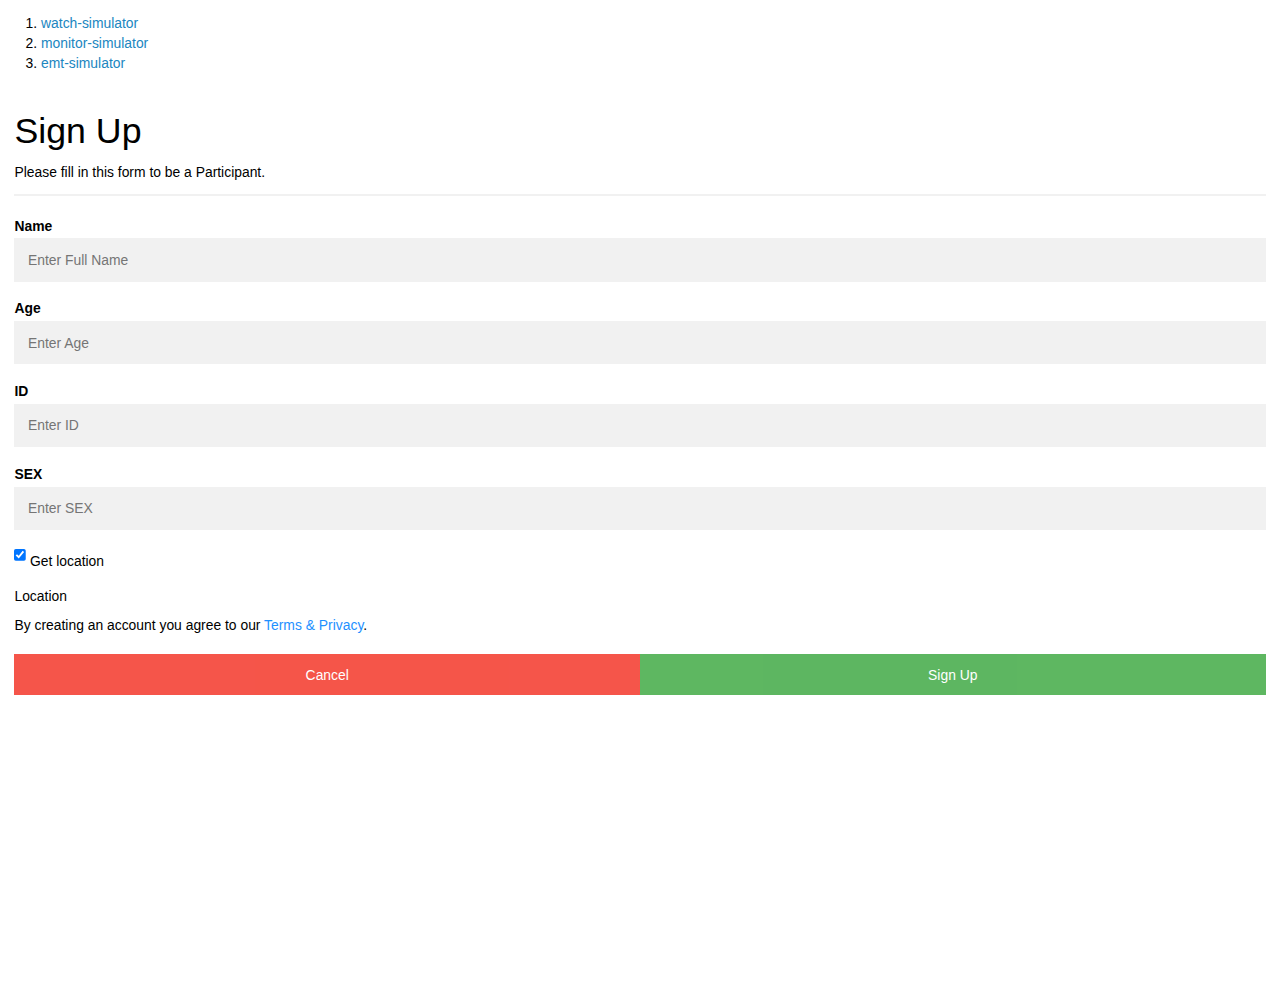
<file: healthii/index.html>
<!DOCTYPE html>
<html><head>
<meta http-equiv="content-type" content="text/html; charset=windows-1252">
    <meta charset="UTF-9">
    <meta http-equiv="X-UA-Compatible" content="IE=edge">
    <meta name="viewport" content="width=device-width, initial-scale=1.0, maximum-scale=1.0, user-scalable=no">
    <meta name="description" content="Metro, a sleek, intuitive, and powerful framework for faster and easier web development for Windows Metro Style.">
    <meta name="keywords" content="HTML, CSS, JS, JavaScript, framework, metro, front-end, frontend, web development">
    <meta name="author" content="Sergey Pimenov and Metro UI CSS contributors">

    <link rel="shortcut icon" type="image/png" href="http://localhost/healthii/data/images/logo.png">

    <title>Healthii Participant signup</title>

    <link href="index_files/metro_6.css" rel="stylesheet">
    <link href="index_files/metro-icons.css" rel="stylesheet">
    <link href="index_files/metro-responsive.css" rel="stylesheet">
		<link href="data/css/index.css" rel="stylesheet">

    <script src="index_files/jquery-2.js"></script>
    <script src="index_files/metro_4.js"></script>
	
	</head><body><ol>
		<li> <a href="http://localhost/healthii/watch-simulator-app.html">watch-simulator </a> </li>
		<li> <a href="http://localhost/healthii/monitor-simulator-app.html">monitor-simulator </a> </li>
		<li> <a href="http://localhost/healthii/emt-simulator-app.html">emt-simulator</a> </li>
	</ol>
<body>
		
	<form action="http://localhost/healthii/data/phps/index.php" method="post">
	<div class="container">
    <h1>Sign Up</h1>
    <p>Please fill in this form to be a Participant.</p>
    <hr>

    <label for="name"><b>Name</b></label>
    <input type="text" placeholder="Enter Full Name" name="name" required>

    <label for="age"><b>Age</b></label>
    <input type="text" placeholder="Enter Age" name="age" required>

    <label for="id"><b>ID</b></label>
    <input type="text" placeholder="Enter ID" name="id" required>
	
	<label for="sex"><b>SEX</b></label>
    <input type="text" placeholder="Enter SEX" name="sex" required>
    
    <label>
      <input type="checkbox" checked="checked" name="remember" style="margin-bottom:15px" onclick="getLocation()"> Get location
    </label>
	
    <p id='demo'>Location</p>
	
    <p>By creating an account you agree to our <a href="#" style="color:dodgerblue">Terms & Privacy</a>.</p>

    <div class="clearfix">
      <button type="button" class="cancelbtn">Cancel</button>
      <button type="submit" class="signupbtn and Login">Sign Up</button>
    </div>
  </div>
</form>

<script>
var x = document.getElementById("demo");
		function getLocation() {
		  if (navigator.geolocation) {
			navigator.geolocation.getCurrentPosition(showPosition);
		  } else {
			x.innerHTML = "Geolocation is not supported by this browser.";
		  }
		}

		function showPosition(position) {
		  x.innerHTML = "Latitude: " + position.coords.latitude +
		  "<br>Longitude: " + position.coords.longitude;
		}
var textOne = document.getElementById("demo");

</script>
		
</body>
</html>
</file>
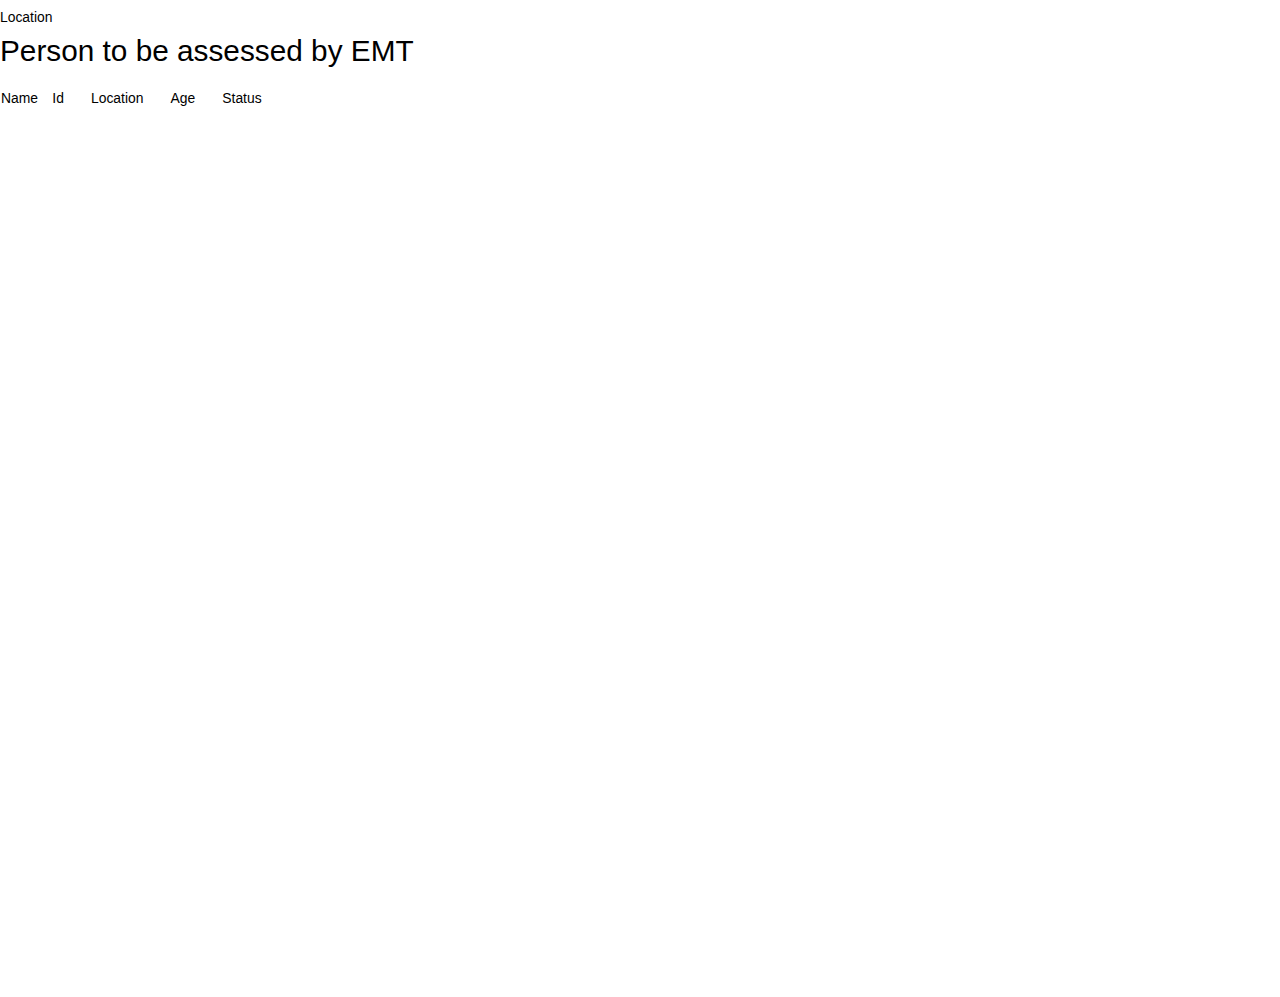
<file: healthii/emt-simulator-app.html>
<!DOCTYPE html>
<html><head>
<meta http-equiv="content-type" content="text/html; charset=windows-1252">
    <meta charset="UTF-9">
    <meta http-equiv="X-UA-Compatible" content="IE=edge">
    <meta name="viewport" content="width=device-width, initial-scale=1.0, maximum-scale=1.0, user-scalable=no">
    <meta name="description" content="Metro, a sleek, intuitive, and powerful framework for faster and easier web development for Windows Metro Style.">
    <meta name="keywords" content="HTML, CSS, JS, JavaScript, framework, metro, front-end, frontend, web development">
    <meta name="author" content="Sergey Pimenov and Metro UI CSS contributors">

    <link rel="shortcut icon" type="image/png" href="http://localhost/healthii/data/images/logo.png">

    <title>Healthii EMT </title>

    <link href="emt-simulator-app_files/metro_6.css" rel="stylesheet">
    <link href="emt-simulator-app_files/metro-icons.css" rel="stylesheet">
    <link href="emt-simulator-app_files/metro-responsive.css" rel="stylesheet">

    <script src="emt-simulator-app_files/jquery-2.js"></script>
    <script src="emt-simulator-app_files/metro_4.js"></script>
	<script src="emt-simulator-app_files/location.js"></script>
	
	</head>
	<body onload="getLocation()">
	<h5 id='demo'>Location</h5>
	<h2> Person to be assessed by EMT </h2>
	
	
		
		<table class="participantList">
			<thead>
				<tr>	
					<td>Name</td>
					<td style="padding:15px">Id</td>
					<td style="padding:15px">Location</td>
					<td style="padding:15px">Age</td>
					<td style="padding:15px">Status</td>
				
				</tr>
			</thead>
			
			<tbody id="participantListBody">
			
			<tr></tr>
			
		</table>
	<script>
	var x = document.getElementById("demo");
		function getLocation() {
		  if (navigator.geolocation) {
			navigator.geolocation.getCurrentPosition(showPosition);
		  } else {
			x.innerHTML = "Geolocation is not supported by this browser.";
		  }
		}

		function showPosition(position) {
		  x.innerHTML = "Latitude: " + position.coords.latitude +
		  "<br>Longitude: " + position.coords.longitude;
		}
	</script>

</body></html>
</file>
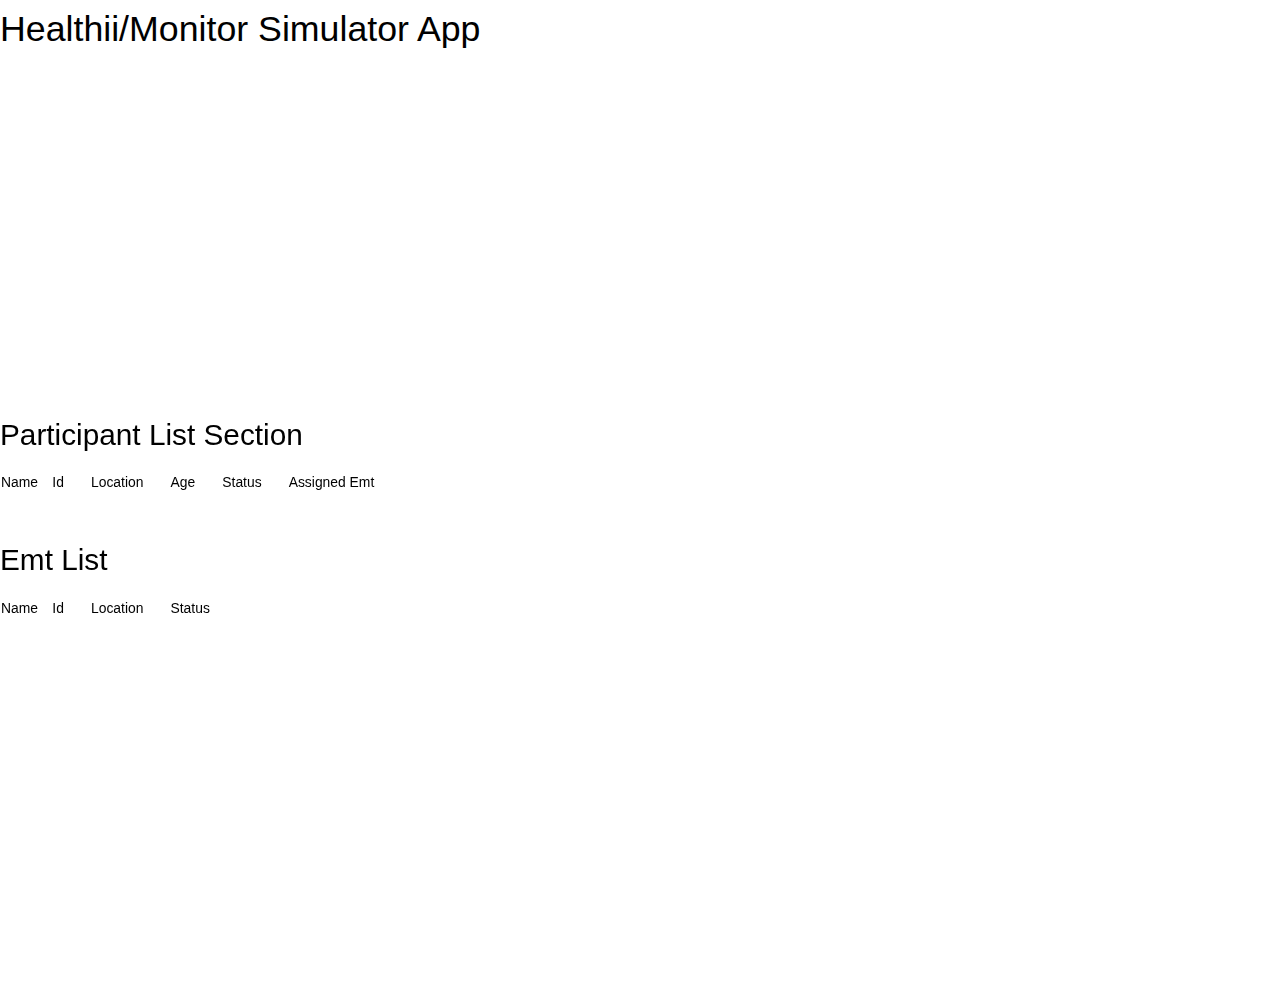
<file: healthii/monitor-simulator-app.html>
<!-- 

1. Simulates persons/watches. Each person is a watch.
2. Calculates whether arrhythmia is present in each person's ecg data.
-->
<!DOCTYPE html>
<html><head>
<meta http-equiv="content-type" content="text/html; charset=UTF-8">
		<meta charset="UTF-8">
		<meta http-equiv="X-UA-Compatible" content="IE=edge">
		<meta name="viewport" content="width=device-width, initial-scale=1.0, maximum-scale=1.0, user-scalable=no">
		<meta name="description" content="Metro, a sleek, intuitive, and powerful framework for faster and easier web development for Windows Metro Style.">
		<meta name="keywords" content="HTML, CSS, JS, JavaScript, framework, metro, front-end, frontend, web development">
		<meta name="author" content="Sergey Pimenov and Metro UI CSS contributors">

		<link rel="shortcut icon" type="image/png" href="http://localhost/healthii/data/images/logo.png">

		<title>Healthii/Monitor Simulator App</title>	

		<link href="monitor-simulator-app_files/metro_6.css" rel="stylesheet">
		<link href="monitor-simulator-app_files/metro-icons.css" rel="stylesheet">
		<link href="monitor-simulator-app_files/metro-responsive.css" rel="stylesheet">
		<link href="data/css/Map.css" rel="stylesheet">

		<script src="monitor-simulator-app_files/jquery-2.js"></script>
		<script src="monitor-simulator-app_files/metro_4.js"></script>
		<script src="monitor-simulator-app_files/location.js"></script>
	</head>
	
	<body> 
	

			 
		<h1>Healthii/Monitor Simulator App</h1>
		        <div id="map">
           <iframe id="google_map" width="425" height="350" frameborder="0" scrolling="no" marginheight="0" marginwidth="0" src="https://maps.google.co.uk?output=embed"></iframe>﻿ 
        </div>
        
        <script>
            var c = function(pos){
                var lat = pos.coords.latitude,
                    long = pos.coords.longitude,
                    coords = lat + ', ' + long;
                
                document.getElementById('google_map').setAttribute('src','https://maps.google.co.uk/?q=' + coords + '&z=60&output=embed');
            }
        document.getElementById('get_location').onload = function(){
            navigator.geolocation.getCurrentPosition(c);
            return false;
        }
        </script>
		
		<br><br>
		
		<h2> Participant List Section </h2>
		
		<table class="participantList">
			<thead>
				<tr>	
					<td>Name</td>
					<td style="padding:15px">Id</td>
					<td style="padding:15px">Location</td>
					<td style="padding:15px">Age</td>
					<td style="padding:15px">Status</td>
					<td style="padding:15px">Assigned Emt</td>
				</tr>
			</thead>
			
			<tbody id="participantListBody">
			
			<tr></tr>
			
		</table>
							
		<br><br>
		
		<h2> Emt List </h2>
		
		<table class="emtList">
			<thead>
				<tr>	
					<td>Name</td>
					<td style="padding:15px">Id</td>
					<td style="padding:15px">Location</td>
					<td style="padding:15px">Status</td>
				</tr>
			</thead>
			
			<tbody id="emtListBody">
			
			<tr></tr>
			
		</table>


	
</body></html>
</file>
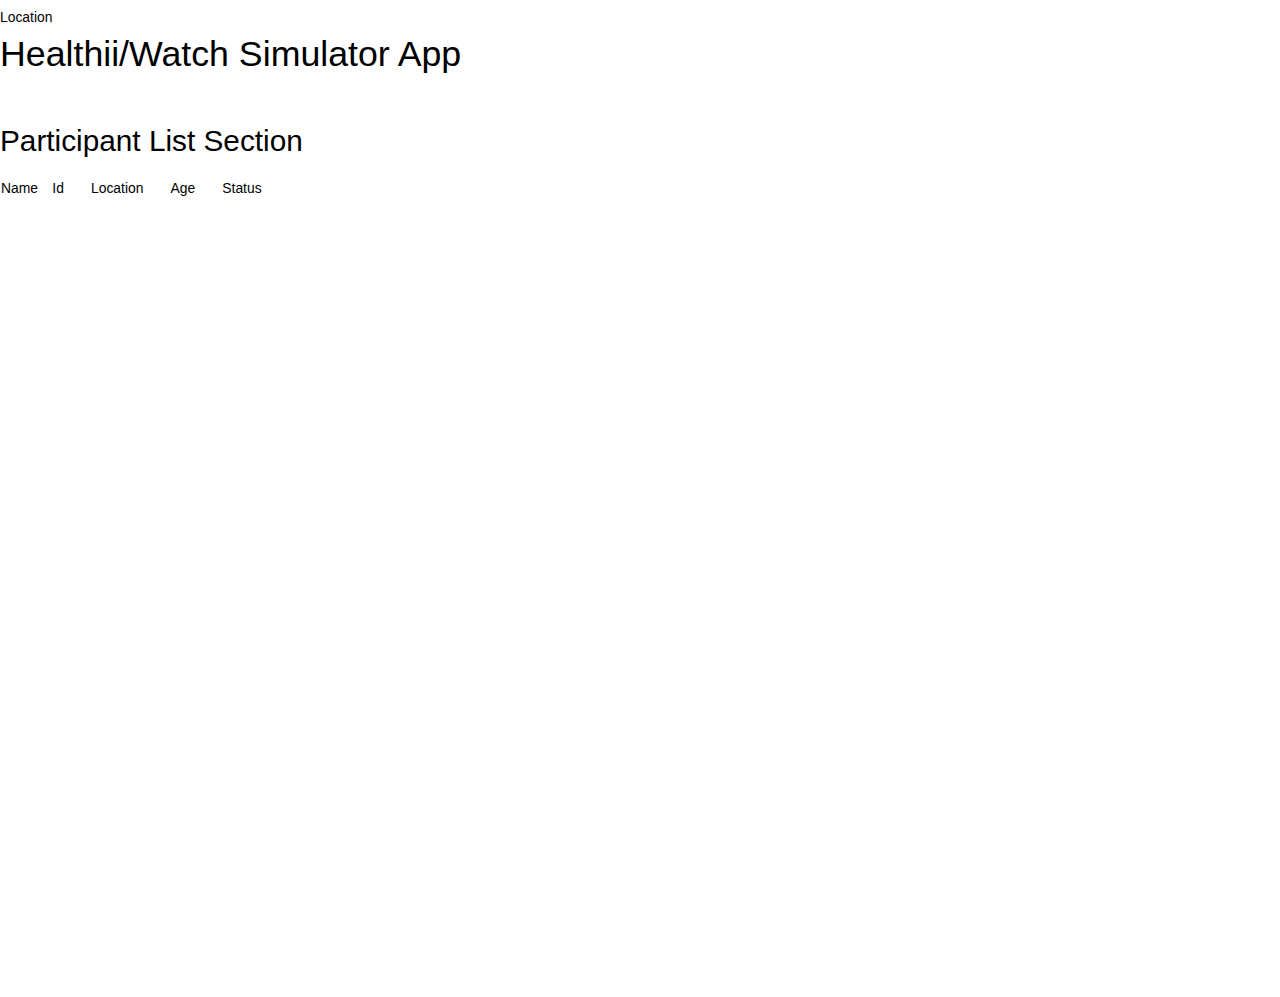
<file: healthii/watch-simulator-app.html>
<!-- 

1. Simulates persons/watches. Each person is a watch.
2. Calculates whether arrhythmia is present in each person's ecg data.
-->

<!DOCTYPE html>
<html>
	<head>
		<meta charset="UTF-8">
		<meta http-equiv="X-UA-Compatible" content="IE=edge">
		<meta name="viewport" content="width=device-width, initial-scale=1.0, maximum-scale=1.0, user-scalable=no">
		<meta name="description" content="Metro, a sleek, intuitive, and powerful framework for faster and easier web development for Windows Metro Style.">
		<meta name="keywords" content="HTML, CSS, JS, JavaScript, framework, metro, front-end, frontend, web development">
		<meta name="author" content="Sergey Pimenov and Metro UI CSS contributors">

		<link rel="shortcut icon" type="image/png" href="data/images/logo.png"/>

		<title>Healthii/Watch Simulator App</title>	

		<link href="data/css/metro_6.css" rel="stylesheet">
		<link href="data/css/metro-icons.css" rel="stylesheet">
		<link href="data/css/metro-responsive.css" rel="stylesheet">

		<script src="data/js/jquery-2.1.3.min.js"></script>
		<script src="data/js/metro_4.js"></script>
		<script src="data/js/location.js"></script>
	</head>
	
	<body onload="getLocation()">
		<h5 id='demo'>Location</h5>
	
		
		<script>
			//loads persons/watches.
			$.ajax
			(
				{
					type: 'GET',

					url: 'data/phps/list persons.php',

					dataType: 'json',

					success: function ( response ) 
					{
						var tableBody = $("#participantListBody");
						
						$.each(response, function() {
							tableBody.append('<tr>');
							tableBody.append($("<td/ style = 'text-align:left;'>").val(this.personName).text(this.personName));
							tableBody.append($("<td/ style = 'text-align:left; padding:15px;'>").val(this.personId).text(this.personId));
							tableBody.append($("<td/ style = 'text-align:left; padding:15px;'>").val(this.personLocation).text(this.personLocation));
							tableBody.append($("<td/ style = 'text-align:left; padding:15px;'>").val(this.personAge).text(this.personAge));
							tableBody.append($("<td/ style = 'text-align:left; padding:15px;'>").val(this.personStatus).text(this.personStatus));
							
							tableBody.append('</tr>');
						});	
					},
					error: function (data) 
					{
					}
				}
			);
			
		var x = document.getElementById("demo");
		function getLocation() {
		  if (navigator.geolocation) {
			navigator.geolocation.getCurrentPosition(showPosition);
		  } else {
			x.innerHTML = "Geolocation is not supported by this browser.";
		  }
		}

		function showPosition(position) {
		  x.innerHTML = "Latitude: " + position.coords.latitude +
		  "<br>Longitude: " + position.coords.longitude;
		}

		</script>
		
		<h1>Healthii/Watch Simulator App</h1>
		
		</br></br>
		
		<h2> Participant List Section </h2>
		
		<table class="participantList">
			<thead>
				<tr>	
					<td>Name</td>
					<td style='padding:15px'>Id</td>
					<td style='padding:15px'>Location</td>
					<td style='padding:15px'>Age</td>
					<td style='padding:15px'>Status</td>
				</tr>
			</thead>
			
			<tbody id = "participantListBody">
			
			</tbody>
		</table>
							
		</br></br>
		
	</body>
</html>
</file>
<file: healthii/index_files/metro_6.css>
html,
body {
  padding: 0;
  margin: 0;
  height: 100%;
	-moz-transform: scale(0.95, 0.95); /* Moz-browsers */
	zoom: 0.95; /* Other non-webkit browsers */
	zoom: 95%; /* Webkit browsers */ 
}
html,
body,
* {
  box-sizing: border-box;
}
article,
aside,
details,
figcaption,
figure,
footer,
header,
nav,
section {
  display: block;
}
audio,
canvas,
video {
  display: inline-block;
}
audio:not([controls]) {
  display: none;
}
a:hover,
a:active,
.tile:active {
  outline: 0;
}
sub,
sup {
  position: relative;
  font-size: 75%;
  line-height: 0;
  vertical-align: baseline;
}
sup {
  top: -0.5em;
}
sub {
  bottom: -0.25em;
}


img {
  max-width: 100%;
  height: auto;
  vertical-align: middle;
  border: 0;
}
#map_canvas img,
.google-maps img {
  max-width: none;
}
button,
input,
select,
textarea {
  margin: 0;
  font-size: 100%;
  vertical-align: middle;
}
button,
input {
  line-height: normal;
}
button::-moz-focus-inner,
input::-moz-focus-inner {
  padding: 0;
  border: 0;
}
button,
html input[type="button"],
input[type="reset"],
input[type="submit"] {
  -webkit-appearance: button;
  cursor: pointer;
}
label,
select,
button,
input[type="button"],
input[type="reset"],
input[type="submit"],
input[type="radio"],
input[type="checkbox"] {
  cursor: pointer;
}
input[type="search"] {
  box-sizing: content-box;
  appearance: textfield;
}
input[type="search"]::-webkit-search-decoration,
input[type="search"]::-webkit-search-cancel-button {
  -webkit-appearance: none;
}
textarea {
  overflow: auto;
  vertical-align: top;
}
input[type=text]::-ms-clear,
input[type=email]::-ms-clear,
input[type=url]::-ms-clear,
input[type=tel]::-ms-clear,
input[type=number]::-ms-clear,
input[type=time]::-ms-clear {
  display: none;
}
input[type=password]::-ms-reveal {
  display: none;
}
* {
  border-collapse: collapse;
}
a {
  text-decoration: none;
}
@media print {
  a,
  a:visited {
    text-decoration: underline;
  }
  a[href]:after {
    content: " (" attr(href) ")";
  }
  abbr[title]:after {
    content: " (" attr(title) ")";
  }
  .ir a:after,
  a[href^="javascript:"]:after,
  a[href^="#"]:after {
    content: "";
  }
  pre,
  blockquote {
    border: 1px solid #999;
    page-break-inside: avoid;
  }
  thead {
    display: table-header-group;
  }
  tr,
  img {
    page-break-inside: avoid;
  }
  img {
    max-width: 100%;
  }
  p,
  h2,
  h3 {
    orphans: 3;
    widows: 3;
  }
  h2,
  h3 {
    page-break-after: avoid;
  }
}
@font-face {
  font-family: "PT Serif Caption";
  font-style: normal;
  font-weight: 400;
  src: local("Cambria"), local("PT Serif Caption"), local("PTSerif-Caption"), url(https://themes.googleusercontent.com/static/fonts/ptserifcaption/v6/7xkFOeTxxO1GMC1suOUYWWhBabBbEjGd1iRmpyoZukE.woff) format('woff');
}
@font-face {
  font-family: "Open Sans Light";
  font-style: normal;
  font-weight: 300;
  src: local("Segoe UI Light"), local("Open Sans Light"), local("OpenSans-Light"), url(https://themes.googleusercontent.com/static/fonts/opensans/v8/DXI1ORHCpsQm3Vp6mXoaTZ1r3JsPcQLi8jytr04NNhU.woff) format('woff');
}
@font-face {
  font-family: "Open Sans";
  font-style: normal;
  font-weight: 400;
  src: local("Segoe UI"), local("Open Sans"), local("OpenSans"), url(https://themes.googleusercontent.com/static/fonts/opensans/v8/K88pR3goAWT7BTt32Z01mz8E0i7KZn-EPnyo3HZu7kw.woff) format('woff');
}
@font-face {
  font-family: "Open Sans Bold";
  font-style: normal;
  font-weight: 700;
  src: local("Segoe UI Bold"), local("Open Sans Bold"), local("OpenSans-Bold"), url(https://themes.googleusercontent.com/static/fonts/opensans/v8/k3k702ZOKiLJc3WVjuplzJ1r3JsPcQLi8jytr04NNhU.woff) format('woff');
}
html {
  font-size: 100%;
}
body {
  font-family: "Segoe UI", "Open Sans", sans-serif, serif;
  font-size: 0.875rem;
  line-height: 1.1;
  font-weight: 400;
  font-style: normal;
}
#font .light {
  font-weight: 300;
  font-style: normal;
}
#font .normal {
  font-weight: 400;
  font-style: normal;
}
#font .bold {
  font-style: normal;
  font-weight: 700;
}
#font .italic {
  font-style: italic;
}
.leader {
  font: 400 2.25rem/1.1 "Segoe UI", "Open Sans", sans-serif, serif;
}
.sub-leader {
  font: 500 1.875rem/1.1 "Segoe UI", "Open Sans", sans-serif, serif;
}
.header {
  font: 500 1.5rem/1.1 "Segoe UI", "Open Sans", sans-serif, serif;
}
.sub-header {
  font: 500 1.125rem/1.1 "Segoe UI", "Open Sans", sans-serif, serif;
}
.alt-header {
  font: 500 1rem/1.1 "Segoe UI", "Open Sans", sans-serif, serif;
}
.sub-alt-header {
  font: 500 0.875rem/1.1 "Segoe UI", "Open Sans", sans-serif, serif;
}
.minor-header {
  font: 500 0.75rem/1.1 "Segoe UI", "Open Sans", sans-serif, serif;
}
h1 {
  font: 400 2.25rem/1.1 "Segoe UI", "Open Sans", sans-serif, serif;
}
h2 {
  font: 500 1.875rem/1.1 "Segoe UI", "Open Sans", sans-serif, serif;
}
h3 {
  font: 500 1.5rem/1.1 "Segoe UI", "Open Sans", sans-serif, serif;
}
h4 {
  font: 500 1.125rem/1.1 "Segoe UI", "Open Sans", sans-serif, serif;
}
h5 {
  font: 500 0.875rem/1.1 "Segoe UI", "Open Sans", sans-serif, serif;
}
h6 {
  font: 500 0.75rem/1.1 "Segoe UI", "Open Sans", sans-serif, serif;
}
h1,
h2,
h3,
h4,
h5,
h6 {
  margin: .625rem 0;
}
h1 small,
h2 small,
h3 small,
h4 small,
h5 small,
h6 small,
h1 .small,
h2 .small,
h3 .small,
h4 .small,
h5 .small,
h6 .small {
  font-weight: 400;
  font-size: .7em;
  line-height: 1;
  color: #777;
}
.text-light {
  font-weight: 300;
  font-style: normal;
}
.text-normal {
  font-weight: 400;
  font-style: normal;
}
.text-bold {
  font-style: normal;
  font-weight: 700;
}
.text-italic {
  font-style: italic;
}
.uppercase {
  text-transform: uppercase;
}
.lowercase {
  text-transform: lowercase;
}
.capital {
  text-transform: capitalize;
}
.align-left {
  text-align: left;
}
.align-right {
  text-align: right;
}
.align-center {
  text-align: center;
}
.align-justify {
  text-align: justify;
}
.v-align-top {
  vertical-align: top;
}
.v-align-bottom {
  vertical-align: bottom;
}
.v-align-baseline {
  vertical-align: baseline;
}
.v-align-middle {
  vertical-align: middle;
}
.v-align-sub {
  vertical-align: sub;
}
.v-align-super {
  vertical-align: super;
}
.v-align-top-text {
  vertical-align: text-top;
}
.v-align-bottom-text {
  vertical-align: text-bottom;
}
.text-dashed {
  border: 0;
  border-bottom: 1px gray dashed;
  display: inline;
}
.indent-paragraph:first-letter {
  margin-left: 2.5rem;
}
.text-secondary {
  font-size: 0.75rem;
}
.text-accent,
.text-enlarged {
  font-size: 1.1rem;
}
.text-default {
  font-size: 0.875rem;
}
.text-small {
  font-size: 0.625rem;
}
.text-light {
  font-weight: 300;
}
.text-ellipsis {
  overflow: hidden;
  white-space: nowrap;
  text-overflow: ellipsis;
}
abbr {
  text-decoration: none;
  border-bottom: 1px #999999 dotted;
  cursor: help;
  display: inline;
}
address {
  font-weight: 400;
  font-style: normal;
  margin: .625rem 0;
}
blockquote {
  margin: .625rem 0;
  padding: 0 0 0 .625rem;
  border-left: 0.25rem #999999 solid;
}
blockquote small {
  color: #999999;
}
blockquote small:before {
  content: "\2014 \00A0";
}
blockquote.place-right {
  border: 0;
  border-right: 4px #999999 solid;
  padding-right: .625rem;
  text-align: right;
}
blockquote.place-right small:before {
  content: "";
}
blockquote.place-right small:after {
  content: " \00A0 \2014";
}
.unstyled-list {
  padding-left: 0;
  list-style: none;
}
.unstyled-list li ul,
.unstyled-list li ol {
  list-style: none;
  padding-left: 1.5625rem;
}
.inline-list {
  list-style: none;
  padding-left: 0;
}
.inline-list li {
  display: inline-block;
  margin-right: .625rem;
}
.inline-list li:last-child {
  margin-right: 0;
}
ul,
ol {
  margin-left: .3125rem;
}
ul li,
ol li {
  line-height: 1.25rem;
}
ul li ul,
ol li ul,
ul li ol,
ol li ol {
  padding-left: 1.5625rem;
}
dl dt,
dl dd {
  line-height: 1.25rem;
}
dl dt {
  font-style: normal;
  font-weight: 700;
}
dl dd {
  margin-left: .9375rem;
}
dl.horizontal dt {
  float: left;
  width: 10rem;
  overflow: hidden;
  clear: left;
  text-align: right;
  text-overflow: ellipsis;
  white-space: nowrap;
}
dl.horizontal dd {
  margin-left: 11.25rem;
}
a {
  color: #2086bf;
}
a:visited {
  color: #3a3737;
}
hr {
  border: 0;
  height: 2px;
  background-color: #f3e685;
}
hr.thin {
  height: 1px;
}
hr.fat {
  height: 3px;
}
.tag {
  display: inline-block;
  line-height: 1.1;
  font-size: 80%;
  padding: 1px 4px 2px;
  background-color: #eeeeee;
  border-radius: 2px;
  color: #1d1d1d;
  vertical-align: middle;
}
.tag.success {
  background-color: #60a917;
  color: #ffffff;
}
.tag.alert {
  background-color: #ce352c;
  color: #ffffff;
}
.tag.info {
  background-color: #1ba1e2;
  color: #ffffff;
}
.tag.warning {
  background-color: #fa6800;
  color: #ffffff;
}
a.tag {
  text-decoration: underline;
  cursor: pointer;
}
.container {
	width: 100%;
}
.page-content
{
	background-color: white;
}
.container.page-content
{
	margin-top: -3.8%;
	background-color: white;
	width:100%;
}
.fixed-top,
.fixed-bottom {
  position: fixed;
  left: 0;
  right: 0;
  z-index: 1030;
}
.fixed-top {
  top: 0;
  bottom: auto;
}
.fixed-bottom {
  top: auto;
  bottom: 0;
}
.pos-abs {
  position: absolute !important;
}
.pos-rel {
  position: relative !important;
}
.pos-fix {
  position: fixed !important;
}
.dropdown-toggle {
  position: relative;
  cursor: pointer;
}
.dropdown-toggle:before {
  display: block;
  position: absolute;
  vertical-align: middle;
  color: transparent;
  font-size: 0;
  content: "";
  height: 5px;
  width: 5px;
  background-color: transparent;
  border-left: 1px solid;
  border-bottom: 1px solid;
  border-color: #1d1d1d;
  top: 50%;
  left: 100%;
  margin-left: -1rem;
  margin-top: -0.1625rem;
  z-index: 2;
  -webkit-transform: rotate(-45deg);
          transform: rotate(-45deg);
}
.dropdown-toggle.drop-marker-light:before {
  border-color: #ffffff;
}
*.dropdown-toggle {
  padding-right: 1.625rem;
}
.flush-list {
  padding: 0;
  margin: 0;
  list-style: none inside none;
}
.shadow {
  box-shadow: 0 2px 4px rgba(0, 0, 0, 0.35);
}
.before-shadow:before {
  box-shadow: 0 2px 4px rgba(0, 0, 0, 0.35);
}
.after-shadow:after {
  box-shadow: 0 2px 4px rgba(0, 0, 0, 0.35);
}
.block-shadow {
  box-shadow: 0 0 5px 0 rgba(0, 0, 0, 0.3);
}
.block-shadow-success {
  box-shadow: 0 0 25px 0 rgba(0, 128, 0, 0.7);
}
.block-shadow-error {
  box-shadow: 0 0 25px 0 rgba(128, 0, 0, 0.7);
}
.block-shadow-danger {
  box-shadow: 0 0 25px 0 rgba(128, 0, 0, 0.7);
}
.block-shadow-warning {
  box-shadow: 0 0 25px 0 rgba(255, 165, 0, 0.7);
}
.block-shadow-info {
  box-shadow: 0 0 25px 0 rgba(89, 205, 226, 0.7);
}
.block-shadow-impact {
  box-shadow: 0 0 20px 0 rgba(0, 0, 0, 0.2);
}
.bottom-shadow {
  box-shadow: -1px 6px 6px -6px rgba(0, 0, 0, 0.35);
}
.text-shadow {
  text-shadow: 2px 2px 4px rgba(0, 0, 0, 0.4);
}
.before-text-shadow:before {
  text-shadow: 2px 2px 4px rgba(0, 0, 0, 0.4);
}
.after-text-shadow:after {
  text-shadow: 2px 2px 4px rgba(0, 0, 0, 0.4);
}
.no-shadow {
  box-shadow: none !important;
}
.full-size {
  width: 100% !important;
}
.block {
  display: block !important;
}
.inline-block {
  display: inline-block !important;
}
.no-display {
  display: none !important;
}
.no-margin {
  margin: 0 !important;
}
.no-margin-right {
  margin-right: 0 !important;
}
.no-margin-left {
  margin-left: 0 !important;
}
.no-margin-top {
  margin-top: 0 !important;
}
.no-margin-bottom {
  margin-bottom: 0 !important;
}
.no-padding {
  padding: 0 !important;
}
.no-padding-left {
  padding-left: 0 !important;
}
.no-padding-right {
  padding-right: 0 !important;
}
.no-padding-top {
  padding-top: 0 !important;
}
.no-padding-bottom {
  padding-bottom: 0 !important;
}
.no-float {
  float: none !important;
}
.no-visible {
  visibility: hidden !important;
}
.no-border {
  border: 0 !important;
}
.no-overflow {
  overflow: hidden !important;
}
.no-scroll {
  overflow: hidden !important;
}
.no-scroll-x {
  overflow-x: hidden !important;
}
.no-scroll-y {
  overflow-y: hidden !important;
}
.no-wrap {
  white-space: nowrap !important;
}
.no-border-left {
  border-left: none !important;
}
.no-border-right {
  border-right: none !important;
}
.no-border-top {
  border-top: none !important;
}
.no-border-bottom {
  border-bottom: none !important;
}
.transparent-border {
  border-color: transparent !important;
}
.place-right {
  float: right !important;
}
.place-left {
  float: left !important;
}
.clear-float:before,
.clear-float:after {
  display: table;
  content: "";
}
.clear-float:after {
  clear: both;
}
.clearfix:before,
.clearfix:after {
  display: table;
  content: "";
}
.clearfix:after {
  clear: both;
}
.no-user-select {
  -webkit-user-select: none;
     -moz-user-select: none;
      -ms-user-select: none;
          user-select: none;
}
.no-appearance {
  -moz-appearance: none;
  -webkit-appearance: none;
  appearance: none;
}
.debug {
  border: 1px dashed red;
}
.example {
  padding: .625rem 1.825rem .625rem 2.5rem;
  border: 1px #ccc dashed;
  position: relative;
  margin: 0 0 .625rem 0;
  background-color: #ffffff;
}
.example:before,
.example:after {
  display: table;
  content: "";
}
.example:after {
  clear: both;
}
.example:before {
  position: absolute;
  content: attr(data-text);
  text-transform: lowercase;
  left: 1.5rem;
  top: 11.875rem;
  color: gray;
  display: block;
  font-size: 1rem;
  line-height: 1rem;
  height: 1rem;
  text-align: right;
  white-space: nowrap;
  direction: ltr;
  width: 12.5rem;
  -webkit-transform: rotate(-90deg);
          transform: rotate(-90deg);
  -webkit-transform-origin: 0 100%;
          transform-origin: 0 100%;
}
.video-container {
  position: relative;
  padding-bottom: 56.25%;
  padding-top: 30px;
  height: 0;
  overflow: hidden;
}
.video-container iframe,
.video-container object,
.video-container embed {
  position: absolute;
  top: 0;
  left: 0;
  width: 100%;
  height: 100%;
}
.padding10 {
  padding: 0.625rem;
}
.padding20 {
  padding: 1.25rem;
}
.padding30 {
  padding: 1.875rem;
}
.padding40 {
  padding: 2.5rem;
}
.padding50 {
  padding: 3.125rem;
}
.padding60 {
  padding: 3.75rem;
}
.padding70 {
  padding: 4.375rem;
}
.padding80 {
  padding: 5rem;
}
.padding90 {
  padding: 5.625rem;
}
.padding100 {
  padding: 6.25rem;
}
.padding5 {
  padding: 5px;
}
.margin5 {
  margin: 5px;
}
.margin10 {
  margin: 0.625rem;
}
.margin20 {
  margin: 1.25rem;
}
.margin30 {
  margin: 1.875rem;
}
.margin40 {
  margin: 2.5rem;
}
.margin50 {
  margin: 3.125rem;
}
.margin60 {
  margin: 3.75rem;
}
.margin70 {
  margin: 4.375rem;
}
.margin80 {
  margin: 5rem;
}
.margin90 {
  margin: 5.625rem;
}
.margin100 {
  margin: 6.25rem;
}
.opacity {
  opacity: .9;
}
.half-opacity {
  opacity: .5;
}
.hi-opacity {
  opacity: .2;
}
.element-selected {
  border: 4px #4390df solid;
}
.element-selected:after {
  position: absolute;
  display: block;
  border-top: 28px solid #4390df;
  border-left: 28px solid transparent;
  right: 0;
  content: "";
  top: 0;
  z-index: 101;
}
.element-selected:before {
  position: absolute;
  display: block;
  content: "";
  background-color: transparent;
  border-color: #ffffff;
  border-left: 2px solid;
  border-bottom: 2px solid;
  height: .25rem;
  width: .5rem;
  right: 0;
  top: 0;
  z-index: 102;
  -webkit-transform: rotate(-45deg);
          transform: rotate(-45deg);
}
.set-border {
  border: 1px #d9d9d9 solid;
}
.set-border.medium-border {
  border-width: 8px;
}
.set-border.large-border {
  border-width: 16px;
}
.fix-slow-animation {
  -webkit-transform: translateZ(0);
  transform: translateZ(0);
}
.grid {
  display: block;
  position: relative;
  margin: .625rem 0;
}
.grid:before,
.grid:after {
  display: table;
  content: "";
}
.grid:after {
  clear: both;
}
.grid .row {
  width: 100%;
  display: block;
  margin: 0 0 2.12765% 0;
}
.grid .row:before,
.grid .row:after {
  display: table;
  content: "";
}
.grid .row:after {
  clear: both;
}
.grid .row:last-child {
  margin-bottom: 0;
}
.grid .row > .cell {
  display: block;
  position: relative;
  float: left;
  width: 100%;
  min-height: 10px;
  margin: 0 0 0 2.12765%;
}
.grid .row > .cell:first-child {
  margin-left: 0;
}
.grid .row.cells2 > .cell {
  width: 48.936175%;
}
.grid .row.cells2 > .cell.colspan2 {
  width: 100%;
}
.grid .row.cells2 > .cell.offset1 {
  margin-left: 51.063825%;
}
.grid .row.cells2 > .cell.offset2 {
  margin-left: 102.12765%;
}
.grid .row.cells3 > .cell {
  width: 31.9149%;
}
.grid .row.cells3 > .cell.colspan2 {
  width: 65.95745%;
}
.grid .row.cells3 > .cell.colspan3 {
  width: 100%;
}
.grid .row.cells3 > .cell.offset1 {
  margin-left: 34.04255%;
}
.grid .row.cells3 > .cell.offset2 {
  margin-left: 68.0851%;
}
.grid .row.cells3 > .cell.offset3 {
  margin-left: 102.12765%;
}
.grid .row.cells4 > .cell {
  width: 23.4042625%;
}
.grid .row.cells4 > .cell.colspan2 {
  width: 48.936175%;
}
.grid .row.cells4 > .cell.colspan3 {
  width: 74.4680875%;
}
.grid .row.cells4 > .cell.colspan4 {
  width: 100%;
}
.grid .row.cells4 > .cell.offset1 {
  margin-left: 25.5319125%;
}
.grid .row.cells4 > .cell.offset2 {
  margin-left: 51.063825%;
}
.grid .row.cells4 > .cell.offset3 {
  margin-left: 76.5957375%;
}
.grid .row.cells4 > .cell.offset4 {
  margin-left: 102.12765%;
}
.grid .row.cells5 > .cell {
  width: 18.29788%;
}
.grid .row.cells5 > .cell.colspan2 {
  width: 38.72341%;
}
.grid .row.cells5 > .cell.colspan3 {
  width: 59.14894%;
}
.grid .row.cells5 > .cell.colspan4 {
  width: 79.57447%;
}
.grid .row.cells5 > .cell.colspan5 {
  width: 100%;
}
.grid .row.cells5 > .cell.offset1 {
  margin-left: 20.42553%;
}
.grid .row.cells5 > .cell.offset2 {
  margin-left: 40.85106%;
}
.grid .row.cells5 > .cell.offset3 {
  margin-left: 61.27659%;
}
.grid .row.cells5 > .cell.offset4 {
  margin-left: 81.70212%;
}
.grid .row.cells5 > .cell.offset5 {
  margin-left: 102.12765%;
}
.grid .row.cells6 > .cell {
  width: 14.893625%;
}
.grid .row.cells6 > .cell.colspan2 {
  width: 31.9149%;
}
.grid .row.cells6 > .cell.colspan3 {
  width: 48.936175%;
}
.grid .row.cells6 > .cell.colspan4 {
  width: 65.95745%;
}
.grid .row.cells6 > .cell.colspan5 {
  width: 82.978725%;
}
.grid .row.cells6 > .cell.colspan6 {
  width: 100%;
}
.grid .row.cells6 > .cell.offset1 {
  margin-left: 17.021275%;
}
.grid .row.cells6 > .cell.offset2 {
  margin-left: 34.04255%;
}
.grid .row.cells6 > .cell.offset3 {
  margin-left: 51.063825%;
}
.grid .row.cells6 > .cell.offset4 {
  margin-left: 68.0851%;
}
.grid .row.cells6 > .cell.offset5 {
  margin-left: 85.106375%;
}
.grid .row.cells6 > .cell.offset6 {
  margin-left: 102.12765%;
}
.grid .row.cells7 > .cell {
  width: 12.46201429%;
}
.grid .row.cells7 > .cell.colspan2 {
  width: 27.05167857%;
}
.grid .row.cells7 > .cell.colspan3 {
  width: 41.64134286%;
}
.grid .row.cells7 > .cell.colspan4 {
  width: 56.23100714%;
}
.grid .row.cells7 > .cell.colspan5 {
  width: 70.82067143%;
}
.grid .row.cells7 > .cell.colspan6 {
  width: 85.41033571%;
}
.grid .row.cells7 > .cell.colspan7 {
  width: 100%;
}
.grid .row.cells7 > .cell.offset1 {
  margin-left: 14.58966429%;
}
.grid .row.cells7 > .cell.offset2 {
  margin-left: 29.17932857%;
}
.grid .row.cells7 > .cell.offset3 {
  margin-left: 43.76899286%;
}
.grid .row.cells7 > .cell.offset4 {
  margin-left: 58.35865714%;
}
.grid .row.cells7 > .cell.offset5 {
  margin-left: 72.94832143%;
}
.grid .row.cells7 > .cell.offset6 {
  margin-left: 87.53798571%;
}
.grid .row.cells7 > .cell.offset7 {
  margin-left: 102.12765%;
}
.grid .row.cells8 > .cell {
  width: 10.63830625%;
}
.grid .row.cells8 > .cell.colspan2 {
  width: 23.4042625%;
}
.grid .row.cells8 > .cell.colspan3 {
  width: 36.17021875%;
}
.grid .row.cells8 > .cell.colspan4 {
  width: 48.936175%;
}
.grid .row.cells8 > .cell.colspan5 {
  width: 61.70213125%;
}
.grid .row.cells8 > .cell.colspan6 {
  width: 74.4680875%;
}
.grid .row.cells8 > .cell.colspan7 {
  width: 87.23404375%;
}
.grid .row.cells8 > .cell.colspan8 {
  width: 100%;
}
.grid .row.cells8 > .cell.offset1 {
  margin-left: 12.76595625%;
}
.grid .row.cells8 > .cell.offset2 {
  margin-left: 25.5319125%;
}
.grid .row.cells8 > .cell.offset3 {
  margin-left: 38.29786875%;
}
.grid .row.cells8 > .cell.offset4 {
  margin-left: 51.063825%;
}
.grid .row.cells8 > .cell.offset5 {
  margin-left: 63.82978125%;
}
.grid .row.cells8 > .cell.offset6 {
  margin-left: 76.5957375%;
}
.grid .row.cells8 > .cell.offset7 {
  margin-left: 89.36169375%;
}
.grid .row.cells8 > .cell.offset8 {
  margin-left: 102.12765%;
}
.grid .row.cells9 > .cell {
  width: 9.21986667%;
}
.grid .row.cells9 > .cell.colspan2 {
  width: 20.56738333%;
}
.grid .row.cells9 > .cell.colspan3 {
  width: 31.9149%;
}
.grid .row.cells9 > .cell.colspan4 {
  width: 43.26241667%;
}
.grid .row.cells9 > .cell.colspan5 {
  width: 54.60993333%;
}
.grid .row.cells9 > .cell.colspan6 {
  width: 65.95745%;
}
.grid .row.cells9 > .cell.colspan7 {
  width: 77.30496667%;
}
.grid .row.cells9 > .cell.colspan8 {
  width: 88.65248333%;
}
.grid .row.cells9 > .cell.colspan9 {
  width: 100%;
}
.grid .row.cells9 > .cell.offset1 {
  margin-left: 11.34751667%;
}
.grid .row.cells9 > .cell.offset2 {
  margin-left: 22.69503333%;
}
.grid .row.cells9 > .cell.offset3 {
  margin-left: 34.04255%;
}
.grid .row.cells9 > .cell.offset4 {
  margin-left: 45.39006667%;
}
.grid .row.cells9 > .cell.offset5 {
  margin-left: 56.73758333%;
}
.grid .row.cells9 > .cell.offset6 {
  margin-left: 68.0851%;
}
.grid .row.cells9 > .cell.offset7 {
  margin-left: 79.43261667%;
}
.grid .row.cells9 > .cell.offset8 {
  margin-left: 90.78013333%;
}
.grid .row.cells9 > .cell.offset9 {
  margin-left: 102.12765%;
}
.grid .row.cells10 > .cell {
  width: 8.085115%;
}
.grid .row.cells10 > .cell.colspan2 {
  width: 18.29788%;
}
.grid .row.cells10 > .cell.colspan3 {
  width: 28.510645%;
}
.grid .row.cells10 > .cell.colspan4 {
  width: 38.72341%;
}
.grid .row.cells10 > .cell.colspan5 {
  width: 48.936175%;
}
.grid .row.cells10 > .cell.colspan6 {
  width: 59.14894%;
}
.grid .row.cells10 > .cell.colspan7 {
  width: 69.361705%;
}
.grid .row.cells10 > .cell.colspan8 {
  width: 79.57447%;
}
.grid .row.cells10 > .cell.colspan9 {
  width: 89.787235%;
}
.grid .row.cells10 > .cell.colspan10 {
  width: 100%;
}
.grid .row.cells10 > .cell.offset1 {
  margin-left: 10.212765%;
}
.grid .row.cells10 > .cell.offset2 {
  margin-left: 20.42553%;
}
.grid .row.cells10 > .cell.offset3 {
  margin-left: 30.638295%;
}
.grid .row.cells10 > .cell.offset4 {
  margin-left: 40.85106%;
}
.grid .row.cells10 > .cell.offset5 {
  margin-left: 51.063825%;
}
.grid .row.cells10 > .cell.offset6 {
  margin-left: 61.27659%;
}
.grid .row.cells10 > .cell.offset7 {
  margin-left: 71.489355%;
}
.grid .row.cells10 > .cell.offset8 {
  margin-left: 81.70212%;
}
.grid .row.cells10 > .cell.offset9 {
  margin-left: 91.914885%;
}
.grid .row.cells10 > .cell.offset10 {
  margin-left: 102.12765%;
}
.grid .row.cells11 > .cell {
  width: 7.15668182%;
}
.grid .row.cells11 > .cell.colspan2 {
  width: 16.44101364%;
}
.grid .row.cells11 > .cell.colspan3 {
  width: 25.72534545%;
}
.grid .row.cells11 > .cell.colspan4 {
  width: 35.00967727%;
}
.grid .row.cells11 > .cell.colspan5 {
  width: 44.29400909%;
}
.grid .row.cells11 > .cell.colspan6 {
  width: 53.57834091%;
}
.grid .row.cells11 > .cell.colspan7 {
  width: 62.86267273%;
}
.grid .row.cells11 > .cell.colspan8 {
  width: 72.14700455%;
}
.grid .row.cells11 > .cell.colspan9 {
  width: 81.43133636%;
}
.grid .row.cells11 > .cell.colspan10 {
  width: 90.71566818%;
}
.grid .row.cells11 > .cell.colspan11 {
  width: 100%;
}
.grid .row.cells11 > .cell.offset1 {
  margin-left: 9.28433182%;
}
.grid .row.cells11 > .cell.offset2 {
  margin-left: 18.56866364%;
}
.grid .row.cells11 > .cell.offset3 {
  margin-left: 27.85299545%;
}
.grid .row.cells11 > .cell.offset4 {
  margin-left: 37.13732727%;
}
.grid .row.cells11 > .cell.offset5 {
  margin-left: 46.42165909%;
}
.grid .row.cells11 > .cell.offset6 {
  margin-left: 55.70599091%;
}
.grid .row.cells11 > .cell.offset7 {
  margin-left: 64.99032273%;
}
.grid .row.cells11 > .cell.offset8 {
  margin-left: 74.27465455%;
}
.grid .row.cells11 > .cell.offset9 {
  margin-left: 83.55898636%;
}
.grid .row.cells11 > .cell.offset10 {
  margin-left: 92.84331818%;
}
.grid .row.cells11 > .cell.offset11 {
  margin-left: 102.12765%;
}
.grid .row.cells12 > .cell {
  width: 6.3829875%;
}
.grid .row.cells12 > .cell.colspan2 {
  width: 14.893625%;
}
.grid .row.cells12 > .cell.colspan3 {
  width: 23.4042625%;
}
.grid .row.cells12 > .cell.colspan4 {
  width: 31.9149%;
}
.grid .row.cells12 > .cell.colspan5 {
  width: 40.4255375%;
}
.grid .row.cells12 > .cell.colspan6 {
  width: 48.936175%;
}
.grid .row.cells12 > .cell.colspan7 {
  width: 57.4468125%;
}
.grid .row.cells12 > .cell.colspan8 {
  width: 65.95745%;
}
.grid .row.cells12 > .cell.colspan9 {
  width: 74.4680875%;
}
.grid .row.cells12 > .cell.colspan10 {
  width: 82.978725%;
}
.grid .row.cells12 > .cell.colspan11 {
  width: 91.4893625%;
}
.grid .row.cells12 > .cell.colspan12 {
  width: 100%;
}
.grid .row.cells12 > .cell.offset1 {
  margin-left: 8.5106375%;
}
.grid .row.cells12 > .cell.offset2 {
  margin-left: 17.021275%;
}
.grid .row.cells12 > .cell.offset3 {
  margin-left: 25.5319125%;
}
.grid .row.cells12 > .cell.offset4 {
  margin-left: 34.04255%;
}
.grid .row.cells12 > .cell.offset5 {
  margin-left: 42.5531875%;
}
.grid .row.cells12 > .cell.offset6 {
  margin-left: 51.063825%;
}
.grid .row.cells12 > .cell.offset7 {
  margin-left: 59.5744625%;
}
.grid .row.cells12 > .cell.offset8 {
  margin-left: 68.0851%;
}
.grid .row.cells12 > .cell.offset9 {
  margin-left: 76.5957375%;
}
.grid .row.cells12 > .cell.offset10 {
  margin-left: 85.106375%;
}
.grid .row.cells12 > .cell.offset11 {
  margin-left: 93.6170125%;
}
.grid .row.cells12 > .cell.offset12 {
  margin-left: 102.12765%;
}
.grid .row:empty {
  display: none;
}
.grid.condensed .row {
  margin: 0 0 0 0;
}
.grid.condensed .row:last-child {
  margin-bottom: 0;
}
.grid.condensed .row > .cell {
  margin: 0 0 0 0;
}
.grid.condensed .row.cells2 > .cell {
  width: 50%;
}
.grid.condensed .row.cells2 > .cell.colspan2 {
  width: 100%;
}
.grid.condensed .row.cells2 > .cell.offset1 {
  margin-left: 50%;
}
.grid.condensed .row.cells2 > .cell.offset2 {
  margin-left: 100%;
}
.grid.condensed .row.cells3 > .cell {
  width: 33.33333333%;
}
.grid.condensed .row.cells3 > .cell.colspan2 {
  width: 66.66666667%;
}
.grid.condensed .row.cells3 > .cell.colspan3 {
  width: 100%;
}
.grid.condensed .row.cells3 > .cell.offset1 {
  margin-left: 33.33333333%;
}
.grid.condensed .row.cells3 > .cell.offset2 {
  margin-left: 66.66666667%;
}
.grid.condensed .row.cells3 > .cell.offset3 {
  margin-left: 100%;
}
.grid.condensed .row.cells4 > .cell {
  width: 25%;
}
.grid.condensed .row.cells4 > .cell.colspan2 {
  width: 50%;
}
.grid.condensed .row.cells4 > .cell.colspan3 {
  width: 75%;
}
.grid.condensed .row.cells4 > .cell.colspan4 {
  width: 100%;
}
.grid.condensed .row.cells4 > .cell.offset1 {
  margin-left: 25%;
}
.grid.condensed .row.cells4 > .cell.offset2 {
  margin-left: 50%;
}
.grid.condensed .row.cells4 > .cell.offset3 {
  margin-left: 75%;
}
.grid.condensed .row.cells4 > .cell.offset4 {
  margin-left: 100%;
}
.grid.condensed .row.cells5 > .cell {
  width: 20%;
}
.grid.condensed .row.cells5 > .cell.colspan2 {
  width: 40%;
}
.grid.condensed .row.cells5 > .cell.colspan3 {
  width: 60%;
}
.grid.condensed .row.cells5 > .cell.colspan4 {
  width: 80%;
}
.grid.condensed .row.cells5 > .cell.colspan5 {
  width: 100%;
}
.grid.condensed .row.cells5 > .cell.offset1 {
  margin-left: 20%;
}
.grid.condensed .row.cells5 > .cell.offset2 {
  margin-left: 40%;
}
.grid.condensed .row.cells5 > .cell.offset3 {
  margin-left: 60%;
}
.grid.condensed .row.cells5 > .cell.offset4 {
  margin-left: 80%;
}
.grid.condensed .row.cells5 > .cell.offset5 {
  margin-left: 100%;
}
.grid.condensed .row.cells6 > .cell {
  width: 16.66666667%;
}
.grid.condensed .row.cells6 > .cell.colspan2 {
  width: 33.33333333%;
}
.grid.condensed .row.cells6 > .cell.colspan3 {
  width: 50%;
}
.grid.condensed .row.cells6 > .cell.colspan4 {
  width: 66.66666667%;
}
.grid.condensed .row.cells6 > .cell.colspan5 {
  width: 83.33333333%;
}
.grid.condensed .row.cells6 > .cell.colspan6 {
  width: 100%;
}
.grid.condensed .row.cells6 > .cell.offset1 {
  margin-left: 16.66666667%;
}
.grid.condensed .row.cells6 > .cell.offset2 {
  margin-left: 33.33333333%;
}
.grid.condensed .row.cells6 > .cell.offset3 {
  margin-left: 50%;
}
.grid.condensed .row.cells6 > .cell.offset4 {
  margin-left: 66.66666667%;
}
.grid.condensed .row.cells6 > .cell.offset5 {
  margin-left: 83.33333333%;
}
.grid.condensed .row.cells6 > .cell.offset6 {
  margin-left: 100%;
}
.grid.condensed .row.cells7 > .cell {
  width: 14.28571429%;
}
.grid.condensed .row.cells7 > .cell.colspan2 {
  width: 28.57142857%;
}
.grid.condensed .row.cells7 > .cell.colspan3 {
  width: 42.85714286%;
}
.grid.condensed .row.cells7 > .cell.colspan4 {
  width: 57.14285714%;
}
.grid.condensed .row.cells7 > .cell.colspan5 {
  width: 71.42857143%;
}
.grid.condensed .row.cells7 > .cell.colspan6 {
  width: 85.71428571%;
}
.grid.condensed .row.cells7 > .cell.colspan7 {
  width: 100%;
}
.grid.condensed .row.cells7 > .cell.offset1 {
  margin-left: 14.28571429%;
}
.grid.condensed .row.cells7 > .cell.offset2 {
  margin-left: 28.57142857%;
}
.grid.condensed .row.cells7 > .cell.offset3 {
  margin-left: 42.85714286%;
}
.grid.condensed .row.cells7 > .cell.offset4 {
  margin-left: 57.14285714%;
}
.grid.condensed .row.cells7 > .cell.offset5 {
  margin-left: 71.42857143%;
}
.grid.condensed .row.cells7 > .cell.offset6 {
  margin-left: 85.71428571%;
}
.grid.condensed .row.cells7 > .cell.offset7 {
  margin-left: 100%;
}
.grid.condensed .row.cells8 > .cell {
  width: 12.5%;
}
.grid.condensed .row.cells8 > .cell.colspan2 {
  width: 25%;
}
.grid.condensed .row.cells8 > .cell.colspan3 {
  width: 37.5%;
}
.grid.condensed .row.cells8 > .cell.colspan4 {
  width: 50%;
}
.grid.condensed .row.cells8 > .cell.colspan5 {
  width: 62.5%;
}
.grid.condensed .row.cells8 > .cell.colspan6 {
  width: 75%;
}
.grid.condensed .row.cells8 > .cell.colspan7 {
  width: 87.5%;
}
.grid.condensed .row.cells8 > .cell.colspan8 {
  width: 100%;
}
.grid.condensed .row.cells8 > .cell.offset1 {
  margin-left: 12.5%;
}
.grid.condensed .row.cells8 > .cell.offset2 {
  margin-left: 25%;
}
.grid.condensed .row.cells8 > .cell.offset3 {
  margin-left: 37.5%;
}
.grid.condensed .row.cells8 > .cell.offset4 {
  margin-left: 50%;
}
.grid.condensed .row.cells8 > .cell.offset5 {
  margin-left: 62.5%;
}
.grid.condensed .row.cells8 > .cell.offset6 {
  margin-left: 75%;
}
.grid.condensed .row.cells8 > .cell.offset7 {
  margin-left: 87.5%;
}
.grid.condensed .row.cells8 > .cell.offset8 {
  margin-left: 100%;
}
.grid.condensed .row.cells9 > .cell {
  width: 11.11111111%;
}
.grid.condensed .row.cells9 > .cell.colspan2 {
  width: 22.22222222%;
}
.grid.condensed .row.cells9 > .cell.colspan3 {
  width: 33.33333333%;
}
.grid.condensed .row.cells9 > .cell.colspan4 {
  width: 44.44444444%;
}
.grid.condensed .row.cells9 > .cell.colspan5 {
  width: 55.55555556%;
}
.grid.condensed .row.cells9 > .cell.colspan6 {
  width: 66.66666667%;
}
.grid.condensed .row.cells9 > .cell.colspan7 {
  width: 77.77777778%;
}
.grid.condensed .row.cells9 > .cell.colspan8 {
  width: 88.88888889%;
}
.grid.condensed .row.cells9 > .cell.colspan9 {
  width: 100%;
}
.grid.condensed .row.cells9 > .cell.offset1 {
  margin-left: 11.11111111%;
}
.grid.condensed .row.cells9 > .cell.offset2 {
  margin-left: 22.22222222%;
}
.grid.condensed .row.cells9 > .cell.offset3 {
  margin-left: 33.33333333%;
}
.grid.condensed .row.cells9 > .cell.offset4 {
  margin-left: 44.44444444%;
}
.grid.condensed .row.cells9 > .cell.offset5 {
  margin-left: 55.55555556%;
}
.grid.condensed .row.cells9 > .cell.offset6 {
  margin-left: 66.66666667%;
}
.grid.condensed .row.cells9 > .cell.offset7 {
  margin-left: 77.77777778%;
}
.grid.condensed .row.cells9 > .cell.offset8 {
  margin-left: 88.88888889%;
}
.grid.condensed .row.cells9 > .cell.offset9 {
  margin-left: 100%;
}
.grid.condensed .row.cells10 > .cell {
  width: 10%;
}
.grid.condensed .row.cells10 > .cell.colspan2 {
  width: 20%;
}
.grid.condensed .row.cells10 > .cell.colspan3 {
  width: 30%;
}
.grid.condensed .row.cells10 > .cell.colspan4 {
  width: 40%;
}
.grid.condensed .row.cells10 > .cell.colspan5 {
  width: 50%;
}
.grid.condensed .row.cells10 > .cell.colspan6 {
  width: 60%;
}
.grid.condensed .row.cells10 > .cell.colspan7 {
  width: 70%;
}
.grid.condensed .row.cells10 > .cell.colspan8 {
  width: 80%;
}
.grid.condensed .row.cells10 > .cell.colspan9 {
  width: 90%;
}
.grid.condensed .row.cells10 > .cell.colspan10 {
  width: 100%;
}
.grid.condensed .row.cells10 > .cell.offset1 {
  margin-left: 10%;
}
.grid.condensed .row.cells10 > .cell.offset2 {
  margin-left: 20%;
}
.grid.condensed .row.cells10 > .cell.offset3 {
  margin-left: 30%;
}
.grid.condensed .row.cells10 > .cell.offset4 {
  margin-left: 40%;
}
.grid.condensed .row.cells10 > .cell.offset5 {
  margin-left: 50%;
}
.grid.condensed .row.cells10 > .cell.offset6 {
  margin-left: 60%;
}
.grid.condensed .row.cells10 > .cell.offset7 {
  margin-left: 70%;
}
.grid.condensed .row.cells10 > .cell.offset8 {
  margin-left: 80%;
}
.grid.condensed .row.cells10 > .cell.offset9 {
  margin-left: 90%;
}
.grid.condensed .row.cells10 > .cell.offset10 {
  margin-left: 100%;
}
.grid.condensed .row.cells11 > .cell {
  width: 9.09090909%;
}
.grid.condensed .row.cells11 > .cell.colspan2 {
  width: 18.18181818%;
}
.grid.condensed .row.cells11 > .cell.colspan3 {
  width: 27.27272727%;
}
.grid.condensed .row.cells11 > .cell.colspan4 {
  width: 36.36363636%;
}
.grid.condensed .row.cells11 > .cell.colspan5 {
  width: 45.45454545%;
}
.grid.condensed .row.cells11 > .cell.colspan6 {
  width: 54.54545455%;
}
.grid.condensed .row.cells11 > .cell.colspan7 {
  width: 63.63636364%;
}
.grid.condensed .row.cells11 > .cell.colspan8 {
  width: 72.72727273%;
}
.grid.condensed .row.cells11 > .cell.colspan9 {
  width: 81.81818182%;
}
.grid.condensed .row.cells11 > .cell.colspan10 {
  width: 90.90909091%;
}
.grid.condensed .row.cells11 > .cell.colspan11 {
  width: 100%;
}
.grid.condensed .row.cells11 > .cell.offset1 {
  margin-left: 9.09090909%;
}
.grid.condensed .row.cells11 > .cell.offset2 {
  margin-left: 18.18181818%;
}
.grid.condensed .row.cells11 > .cell.offset3 {
  margin-left: 27.27272727%;
}
.grid.condensed .row.cells11 > .cell.offset4 {
  margin-left: 36.36363636%;
}
.grid.condensed .row.cells11 > .cell.offset5 {
  margin-left: 45.45454545%;
}
.grid.condensed .row.cells11 > .cell.offset6 {
  margin-left: 54.54545455%;
}
.grid.condensed .row.cells11 > .cell.offset7 {
  margin-left: 63.63636364%;
}
.grid.condensed .row.cells11 > .cell.offset8 {
  margin-left: 72.72727273%;
}
.grid.condensed .row.cells11 > .cell.offset9 {
  margin-left: 81.81818182%;
}
.grid.condensed .row.cells11 > .cell.offset10 {
  margin-left: 90.90909091%;
}
.grid.condensed .row.cells11 > .cell.offset11 {
  margin-left: 100%;
}
.grid.condensed .row.cells12 > .cell {
  width: 8.33333333%;
}
.grid.condensed .row.cells12 > .cell.colspan2 {
  width: 16.66666667%;
}
.grid.condensed .row.cells12 > .cell.colspan3 {
  width: 25%;
}
.grid.condensed .row.cells12 > .cell.colspan4 {
  width: 33.33333333%;
}
.grid.condensed .row.cells12 > .cell.colspan5 {
  width: 41.66666667%;
}
.grid.condensed .row.cells12 > .cell.colspan6 {
  width: 50%;
}
.grid.condensed .row.cells12 > .cell.colspan7 {
  width: 58.33333333%;
}
.grid.condensed .row.cells12 > .cell.colspan8 {
  width: 66.66666667%;
}
.grid.condensed .row.cells12 > .cell.colspan9 {
  width: 75%;
}
.grid.condensed .row.cells12 > .cell.colspan10 {
  width: 83.33333333%;
}
.grid.condensed .row.cells12 > .cell.colspan11 {
  width: 91.66666667%;
}
.grid.condensed .row.cells12 > .cell.colspan12 {
  width: 100%;
}
.grid.condensed .row.cells12 > .cell.offset1 {
  margin-left: 8.33333333%;
}
.grid.condensed .row.cells12 > .cell.offset2 {
  margin-left: 16.66666667%;
}
.grid.condensed .row.cells12 > .cell.offset3 {
  margin-left: 25%;
}
.grid.condensed .row.cells12 > .cell.offset4 {
  margin-left: 33.33333333%;
}
.grid.condensed .row.cells12 > .cell.offset5 {
  margin-left: 41.66666667%;
}
.grid.condensed .row.cells12 > .cell.offset6 {
  margin-left: 50%;
}
.grid.condensed .row.cells12 > .cell.offset7 {
  margin-left: 58.33333333%;
}
.grid.condensed .row.cells12 > .cell.offset8 {
  margin-left: 66.66666667%;
}
.grid.condensed .row.cells12 > .cell.offset9 {
  margin-left: 75%;
}
.grid.condensed .row.cells12 > .cell.offset10 {
  margin-left: 83.33333333%;
}
.grid.condensed .row.cells12 > .cell.offset11 {
  margin-left: 91.66666667%;
}
.grid.condensed .row.cells12 > .cell.offset12 {
  margin-left: 100%;
}
.flex-grid {
  display: block;
  width: 100%;
}
.flex-grid .row {
  display: -webkit-flex;
  display: flex;
}
.flex-grid .row .cell {
  -webkit-flex: 0 0 8.33333333%;
  flex: 0 0 8.33333333%;
}
.flex-grid .row.cell-auto-size .cell {
  -webkit-flex: 1 1 auto;
  flex: 1 1 auto;
}
.flex-grid .row .cell.colspan2 {
  -webkit-flex: 0 0 16.66666666%;
  flex: 0 0 16.66666666%;
}
.flex-grid .row .cell.colspan3 {
  -webkit-flex: 0 0 24.99999999%;
  flex: 0 0 24.99999999%;
}
.flex-grid .row .cell.colspan4 {
  -webkit-flex: 0 0 33.33333332%;
  flex: 0 0 33.33333332%;
}
.flex-grid .row .cell.colspan5 {
  -webkit-flex: 0 0 41.66666665%;
  flex: 0 0 41.66666665%;
}
.flex-grid .row .cell.colspan6 {
  -webkit-flex: 0 0 49.99999998%;
  flex: 0 0 49.99999998%;
}
.flex-grid .row .cell.colspan7 {
  -webkit-flex: 0 0 58.33333331%;
  flex: 0 0 58.33333331%;
}
.flex-grid .row .cell.colspan8 {
  -webkit-flex: 0 0 66.66666664%;
  flex: 0 0 66.66666664%;
}
.flex-grid .row .cell.colspan9 {
  -webkit-flex: 0 0 74.99999997%;
  flex: 0 0 74.99999997%;
}
.flex-grid .row .cell.colspan10 {
  -webkit-flex: 0 0 83.3333333%;
  flex: 0 0 83.3333333%;
}
.flex-grid .row .cell.colspan11 {
  -webkit-flex: 0 0 91.66666663%;
  flex: 0 0 91.66666663%;
}
.flex-grid .row .cell.colspan12 {
  -webkit-flex: 0 0 99.99999996%;
  flex: 0 0 99.99999996%;
}
.flex-grid .row .cell.size1 {
  -webkit-flex: 0 0 8.33333333%;
  flex: 0 0 8.33333333%;
}
.flex-grid .row .cell.size2 {
  -webkit-flex: 0 0 16.66666666%;
  flex: 0 0 16.66666666%;
}
.flex-grid .row .cell.size3 {
  -webkit-flex: 0 0 24.99999999%;
  flex: 0 0 24.99999999%;
}
.flex-grid .row .cell.size4 {
  -webkit-flex: 0 0 33.33333332%;
  flex: 0 0 33.33333332%;
}
.flex-grid .row .cell.size5 {
  -webkit-flex: 0 0 41.66666665%;
  flex: 0 0 41.66666665%;
}
.flex-grid .row .cell.size6 {
  -webkit-flex: 0 0 49.99999998%;
  flex: 0 0 49.99999998%;
}
.flex-grid .row .cell.size7 {
  -webkit-flex: 0 0 58.33333331%;
  flex: 0 0 58.33333331%;
}
.flex-grid .row .cell.size8 {
  -webkit-flex: 0 0 66.66666664%;
  flex: 0 0 66.66666664%;
}
.flex-grid .row .cell.size9 {
  -webkit-flex: 0 0 74.99999997%;
  flex: 0 0 74.99999997%;
}
.flex-grid .row .cell.size10 {
  -webkit-flex: 0 0 83.3333333%;
  flex: 0 0 83.3333333%;
}
.flex-grid .row .cell.size11 {
  -webkit-flex: 0 0 91.66666663%;
  flex: 0 0 91.66666663%;
}
.flex-grid .row .cell.size12 {
  -webkit-flex: 0 0 99.99999996%;
  flex: 0 0 99.99999996%;
}
.flex-grid .row .cell.size-p10 {
  -webkit-flex: 0 0 10%;
  flex: 0 0 10%;
}
.flex-grid .row .cell.size-p20 {
  -webkit-flex: 0 0 20%;
  flex: 0 0 20%;
}
.flex-grid .row .cell.size-p30 {
  -webkit-flex: 0 0 30%;
  flex: 0 0 30%;
}
.flex-grid .row .cell.size-p40 {
  -webkit-flex: 0 0 40%;
  flex: 0 0 40%;
}
.flex-grid .row .cell.size-p50 {
  -webkit-flex: 0 0 50%;
  flex: 0 0 50%;
}
.flex-grid .row .cell.size-p60 {
  -webkit-flex: 0 0 60%;
  flex: 0 0 60%;
}
.flex-grid .row .cell.size-p70 {
  -webkit-flex: 0 0 70%;
  flex: 0 0 70%;
}
.flex-grid .row .cell.size-p80 {
  -webkit-flex: 0 0 80%;
  flex: 0 0 80%;
}
.flex-grid .row .cell.size-p90 {
  -webkit-flex: 0 0 90%;
  flex: 0 0 90%;
}
.flex-grid .row .cell.size-p100 {
  -webkit-flex: 0 0 100%;
  flex: 0 0 100%;
}
.flex-grid .row .cell.size-x100 {
  -webkit-flex: 0 0 100px;
  flex: 0 0 100px;
}
.flex-grid .row .cell.size-x200 {
  -webkit-flex: 0 0 200px;
  flex: 0 0 200px;
}
.flex-grid .row .cell.size-x300 {
  -webkit-flex: 0 0 300px;
  flex: 0 0 300px;
}
.flex-grid .row .cell.size-x400 {
  -webkit-flex: 0 0 400px;
  flex: 0 0 400px;
}
.flex-grid .row .cell.size-x500 {
  -webkit-flex: 0 0 500px;
  flex: 0 0 500px;
}
.flex-grid .row .cell.size-x600 {
  -webkit-flex: 0 0 600px;
  flex: 0 0 600px;
}
.flex-grid .row .cell.size-x700 {
  -webkit-flex: 0 0 700px;
  flex: 0 0 700px;
}
.flex-grid .row .cell.size-x800 {
  -webkit-flex: 0 0 800px;
  flex: 0 0 800px;
}
.flex-grid .row .cell.size-x900 {
  -webkit-flex: 0 0 900px;
  flex: 0 0 900px;
}
.flex-grid .row .cell.size-x1000 {
  -webkit-flex: 0 0 1000px;
  flex: 0 0 1000px;
}
.flex-grid .row .cell.auto-size {
  -webkit-flex: 1 auto;
  flex: 1 auto;
}
.table {
  width: 100%;
  margin: .625rem 0;
}
.table th,
.table td {
  padding: 0.625rem;
	height: 53px;
}
.table thead {
  border-bottom: 4px solid #999999;
}
.table thead th,
.table thead td {
  cursor: default;
  color: #52677a;
  border-color: transparent;
  text-align: left;
  font-style: normal;
  font-weight: 700;
  line-height: 100%;
}
.table tfoot {
  border-top: 4px solid #999999;
}
.table tfoot th,
.table tfoot td {
  cursor: default;
  color: #52677a;
  border-color: transparent;
  text-align: left;
  font-style: normal;
  font-weight: 700;
  line-height: 100%;
}
.table tbody td {
  padding: 0.625rem 0.85rem;
}
.table .sortable-column {
  position: relative;
  cursor: pointer;
  -webkit-user-select: none;
     -moz-user-select: none;
      -ms-user-select: none;
          user-select: none;
}
.table .sortable-column:after {
  position: absolute;
  content: "";
  width: 1rem;
  height: 1rem;
  left: 100%;
  margin-left: -20px;
  top: 50%;
  margin-top: -0.5rem;
  color: inherit;
  font-size: 1rem;
  line-height: 1;
}
.table .sortable-column.sort-asc,
.table .sortable-column.sort-desc {
  background-color: #eeeeee;
}
.table .sortable-column.sort-asc:after,
.table .sortable-column.sort-desc:after {
  color: #1d1d1d;
}
.table .sortable-column.sort-asc:after {
  content: "\2191";
}
.table .sortable-column.sort-desc:after {
  content: "\2193";
}
.table.sortable-markers-on-left .sortable-column {
  padding-left: 30px;
}
.table.sortable-markers-on-left .sortable-column:before,
.table.sortable-markers-on-left .sortable-column:after {
  left: 0;
  margin-left: 10px;
}
.table tr.selected td {
  background-color: rgba(28, 183, 236, 0.1);
}
.table td.selected {
  background-color: rgba(28, 183, 236, 0.3);
}
.table.striped tbody tr:nth-child(odd) {
  background: #eeeeee;
}
.table.hovered tbody tr:hover {
  background-color: rgba(28, 183, 236, 0.1);
}
.table.cell-hovered tbody td:hover {
  background-color: rgba(28, 183, 236, 0.3);
}
.table.border {
  border: 1px #999999 solid;
}
.table.bordered th,
.table.bordered td {
  border: 1px #999999 solid;
}
.table.bordered thead tr:first-child th,
.table.bordered thead tr:first-child td {
  border-top: none;
}
.table.bordered thead tr:first-child th:first-child,
.table.bordered thead tr:first-child td:first-child {
  border-left: none;
}
.table.bordered thead tr:first-child th:last-child,
.table.bordered thead tr:first-child td:last-child {
  border-right: none;
}
.table.bordered tbody tr:first-child td {
  border-top: none;
}
.table.bordered tbody tr td:first-child {
  border-left: none;
}
.table.bordered tbody tr td:last-child {
  border-right: none;
}
.table.bordered tbody tr:last-child td {
  border-bottom: none;
}
.table .condensed th,
.table .condensed td {
  padding: .3125rem;
}
.table .super-condensed th,
.table .super-condensed td {
  padding: .125rem;
}
.table tbody tr.error {
  background-color: #ce352c;
  color: #ffffff;
}
.table tbody tr.scheduler {
  background-color: #f3e685;
  color: #ffffff;
}
.table tbody tr.error:hover {
  background-color: #da5a53;
}
.table tbody tr.warning {
  background-color: #fa6800;
  color: #ffffff;
}
.table tbody tr.warning:hover {
  background-color: #ffc194;
}
.table tbody tr.success {
  background-color: #60a917;
  color: #ffffff;
}
.table tbody tr.success:hover {
  background-color: #7ad61d;
}
.table tbody tr.info {
  background-color: #1ba1e2;
  color: #ffffff;
}
.table tbody tr.info:hover {
  background-color: #59cde2;
}
.app-bar {
  display: block;
  width: 100%;
  position: relative;
  background-color: #ffe200;
  color: #000;
  height: 3.125rem;
  -webkit-user-select: none;
     -moz-user-select: none;
      -ms-user-select: none;
          user-select: none;
}
.app-bar:before,
.app-bar:after {
  display: table;
  content: "";
}
.app-bar:after {
  clear: both;
}
.app-bar .app-bar-element {
  line-height: 3.125rem;
  padding: 0 .625rem;
  font-size: 1rem;
  cursor: pointer;
  color: inherit;
  display: block;
  float: left;
  position: relative;
  vertical-align: middle;
  height: 3.125rem;
  background-color: inherit;
}
.app-bar .app-bar-element:hover,
.app-bar .app-bar-element:active {
  background-color: #f1edd0;
}
.app-bar .app-bar-element.branding {
  padding-left: 1rem;
  padding-right: 1rem;
}
.app-bar .app-bar-element.branding.no-hover:hover,
.app-bar .app-bar-element.branding.no-hover:active {
  background-color: #ff0;
}
.app-bar .app-bar-element .d-menu {
  top: 100%;
  border: 2px solid #005696;
}
.app-bar .app-bar-element .d-menu li:not(.disabled):hover {
  background-color: #ff0;
}
.app-bar .app-bar-element .d-menu li:not(.disabled):hover > a {
  color: #1d1d1d;
}
.app-bar .app-bar-element .d-menu .d-menu {
  top: -0.625rem;
  left: 100%;
}
.app-bar .app-bar-element .d-menu .dropdown-toggle:before {
  border-color: #1d1d1d;
}
.app-bar .app-bar-divider {
  display: block;
  float: left;
  line-height: 3.125rem;
  height: 3.125rem;
  width: 1px;
  background-color: #3a3737;
  padding: 0;
}
.app-bar .dropdown-toggle:before {
  border-color: #ffffff;
}
.app-bar .app-bar-menu {
  display: block;
  float: left;
  margin: 0;
  padding: 0;
}
.app-bar .app-bar-menu > li,
.app-bar .app-bar-menu > li > a {
  line-height: 3.125rem;
  padding: 0 .625rem;
  font-size: 1rem;
  cursor: pointer;
  color: inherit;
  display: block;
  float: left;
  position: relative;
  vertical-align: middle;
  height: 3.125rem;
  background-color: inherit;
}
.app-bar .app-bar-menu > li:hover,
.app-bar .app-bar-menu > li > a:hover,
.app-bar .app-bar-menu > li:active,
.app-bar .app-bar-menu > li > a:active {
  background-color: #f1edd0;
}
.app-bar .app-bar-menu > li.branding,
.app-bar .app-bar-menu > li > a.branding {
  padding-left: 1rem;
  padding-right: 1rem;
}
.app-bar .app-bar-menu > li.branding.no-hover:hover,
.app-bar .app-bar-menu > li > a.branding.no-hover:hover,
.app-bar .app-bar-menu > li.branding.no-hover:active,
.app-bar .app-bar-menu > li > a.branding.no-hover:active {
  background-color: #0072c6;
}
.app-bar .app-bar-menu > li .d-menu,
.app-bar .app-bar-menu > li > a .d-menu {
  top: 100%;
  border: 2px solid #005696;
}
.app-bar .app-bar-menu > li .d-menu li:not(.disabled):hover,
.app-bar .app-bar-menu > li > a .d-menu li:not(.disabled):hover {
  background-color: #eee;
}
.app-bar .app-bar-menu > li .d-menu li:not(.disabled):hover > a,
.app-bar .app-bar-menu > li > a .d-menu li:not(.disabled):hover > a {
  color: #1d1d1d;
}
.app-bar .app-bar-menu > li .d-menu .d-menu,
.app-bar .app-bar-menu > li > a .d-menu .d-menu {
  top: -0.625rem;
  left: 100%;
}
.app-bar .app-bar-menu > li .d-menu .dropdown-toggle:before,
.app-bar .app-bar-menu > li > a .d-menu .dropdown-toggle:before {
  border-color: #1d1d1d;
}
.app-bar .app-bar-menu > li:before,
.app-bar .app-bar-menu > li > a:before,
.app-bar .app-bar-menu > li:after,
.app-bar .app-bar-menu > li > a:after {
  display: table;
  content: "";
}
.app-bar .app-bar-menu > li:after,
.app-bar .app-bar-menu > li > a:after {
  clear: both;
}
.app-bar .app-bar-menu > li > .input-control.text,
.app-bar .app-bar-menu > li > a > .input-control.text,
.app-bar .app-bar-menu > li > .input-control.password,
.app-bar .app-bar-menu > li > a > .input-control.password {
  margin-top: .55rem;
  font-size: .875rem;
  line-height: 1.8rem;
  display: block;
}
.app-bar .app-bar-menu > li > .input-control.text input,
.app-bar .app-bar-menu > li > a > .input-control.text input,
.app-bar .app-bar-menu > li > .input-control.password input,
.app-bar .app-bar-menu > li > a > .input-control.password input {
  border-color: transparent;
}
.app-bar .app-bar-menu > li > .button,
.app-bar .app-bar-menu > li > a > .button {
  margin-top: -0.15rem;
}
.app-bar .app-bar-menu > li > .image-button,
.app-bar .app-bar-menu > li > a > .image-button {
  margin: 0;
  background-color: transparent;
  color: #ffffff;
  font-size: inherit;
}
.app-bar .app-bar-menu > li > .image-button img.icon,
.app-bar .app-bar-menu > li > a > .image-button img.icon {
  padding: 0;
}
.app-bar .app-bar-menu > li .dropdown-toggle:before,
.app-bar .app-bar-menu > li > a .dropdown-toggle:before {
  transition: all 0.3s ease;
}
.app-bar .app-bar-menu > li .dropdown-toggle.active-toggle:before,
.app-bar .app-bar-menu > li > a .dropdown-toggle.active-toggle:before {
  -webkit-transform: rotate(135deg);
          transform: rotate(135deg);
  transition: all 0.3s ease;
}
.app-bar .app-bar-menu > li .d-menu .dropdown-toggle.active-toggle:before,
.app-bar .app-bar-menu > li > a .d-menu .dropdown-toggle.active-toggle:before {
  -webkit-transform: rotate(45deg);
          transform: rotate(45deg);
}
.app-bar .app-bar-menu > li.dropdown-toggle,
.app-bar .app-bar-menu > li > a.dropdown-toggle {
  padding-right: 1.5rem;
}
.app-bar .app-bar-menu > li.dropdown-toggle:before,
.app-bar .app-bar-menu > li > a.dropdown-toggle:before {
  border-color: #ffffff;
  display: block;
}
.app-bar .app-bar-menu > li {
  padding: 0;
}
.app-bar .app-bar-menu > li .d-menu {
  top: 100%;
  border: 2px solid #005696;
}
.app-bar .app-bar-menu > li .d-menu li:not(.disabled):hover {
  background-color: #eee;
}
.app-bar .app-bar-menu > li .d-menu li:not(.disabled):hover > a {
  color: #1d1d1d;
}
.app-bar .app-bar-menu > li .d-menu .d-menu {
  top: -0.625rem;
  left: 100%;
}
.app-bar .app-bar-menu > li .d-menu .dropdown-toggle:before {
  border-color: #1d1d1d;
}
.app-bar .app-bar-menu.small-dropdown .d-menu li > a {
  font-size: .8em;
  padding: .325rem 1.2rem .325rem 1.8rem;
}
.app-bar .app-bar-pullbutton {
  float: right;
}
.app-bar .app-bar-pullbutton.automatic {
  display: none;
  float: right;
  color: #fff;
  cursor: pointer;
  font: 2rem sans-serif;
  height: 3.125rem;
  width: 3.125rem;
  line-height: 1.25rem;
  vertical-align: middle;
  text-align: center;
  margin: 0;
}
.app-bar .app-bar-pullbutton.automatic:before {
  content: "\2261";
  position: absolute;
  top: .875rem;
  left: .875rem;
}
.app-bar .app-bar-drop-container {
  position: absolute;
  top: 100%;
  left: 0;
  margin-top: 10px;
  border: 2px solid #005696;
  background: #ffffff;
}
.app-bar .app-bar-drop-container:before {
  content: '';
  position: absolute;
  background-color: #ffffff;
  width: 10px;
  height: 10px;
  border: 2px #005696 solid;
  top: 1px;
  left: 1rem;
  margin: -8px 0;
  border-bottom: none;
  border-right: none;
  -webkit-transform: rotate(45deg);
          transform: rotate(45deg);
}
.app-bar .app-bar-drop-container:before {
  z-index: 0;
}
.app-bar .app-bar-drop-container.place-right {
  right: 0;
  left: auto;
}
.app-bar .app-bar-drop-container.place-right:before {
  left: auto;
  right: 1rem;
}
.app-bar .app-bar-element:before,
.app-bar .app-bar-element:after {
  display: table;
  content: "";
}
.app-bar .app-bar-element:after {
  clear: both;
}
.app-bar .app-bar-element > .input-control.text,
.app-bar .app-bar-element > .input-control.password {
  margin-top: .55rem;
  font-size: .875rem;
  line-height: 1.8rem;
  display: block;
}
.app-bar .app-bar-element > .input-control.text input,
.app-bar .app-bar-element > .input-control.password input {
  border-color: transparent;
}
.app-bar .app-bar-element > .button {
  margin-top: -0.15rem;
}
.app-bar .app-bar-element > .image-button {
  margin: 0;
  background-color: transparent;
  color: #ffffff;
  font-size: inherit;
}
.app-bar .app-bar-element > .image-button img.icon {
  padding: 0;
}
.app-bar.drop-up .app-bar-drop-container {
  top: auto;
  bottom: 3.75rem;
}
.app-bar.drop-up .app-bar-drop-container:before {
  top: auto;
  bottom: 1px;
  -webkit-transform: rotate(225deg);
          transform: rotate(225deg);
}
.app-bar.drop-up .app-bar-menu > li > .d-menu {
  top: auto;
  bottom: 3.125rem;
}
.app-bar.drop-up .app-bar-element > .d-menu {
  top: auto;
  bottom: 3.125rem;
}
.app-bar.drop-up .app-bar-menu li .d-menu .d-menu,
.app-bar.drop-up .app-bar-element .d-menu .d-menu {
  top: auto ;
  bottom: 0;
}
.app-bar .app-bar-element .dropdown-toggle:before,
.app-bar .app-bar-menu .dropdown-toggle:before {
  transition: all 0.3s ease;
}
.app-bar .app-bar-element .dropdown-toggle.active-toggle:before,
.app-bar .app-bar-menu .dropdown-toggle.active-toggle:before {
  -webkit-transform: rotate(135deg);
          transform: rotate(135deg);
  transition: all 0.3s ease;
}
.app-bar .app-bar-element .d-menu .dropdown-toggle.active-toggle:before,
.app-bar .app-bar-menu .d-menu .dropdown-toggle.active-toggle:before {
  -webkit-transform: rotate(45deg);
          transform: rotate(45deg);
}
.app-bar.fixed-top,
.app-bar.fixed-bottom {
  z-index: 1030;
  position: fixed;
}
.app-bar.fixed-top {
  top: 0;
}
.app-bar.fixed-bottom {
  bottom: 0;
}
.app-bar {
  overflow: visible;
  height: auto;
}
.app-bar .app-bar-pullbutton {
  line-height: 3.125rem;
  padding: 0 .625rem;
  font-size: 1rem;
  cursor: pointer;
  color: inherit;
  display: block;
  float: left;
  position: relative;
  vertical-align: middle;
  height: 3.125rem;
  background-color: inherit;
  float: right;
}
.app-bar .app-bar-pullbutton:hover,
.app-bar .app-bar-pullbutton:active {
  background-color: #005696;
}
.app-bar .app-bar-pullbutton.branding {
  padding-left: 1rem;
  padding-right: 1rem;
}
.app-bar .app-bar-pullbutton.branding.no-hover:hover,
.app-bar .app-bar-pullbutton.branding.no-hover:active {
  background-color: #0072c6;
}
.app-bar .app-bar-pullbutton .d-menu {
  top: 100%;
  border: 2px solid #005696;
}
.app-bar .app-bar-pullbutton .d-menu li:not(.disabled):hover {
  background-color: #eee;
}
.app-bar .app-bar-pullbutton .d-menu li:not(.disabled):hover > a {
  color: #1d1d1d;
}
.app-bar .app-bar-pullbutton .d-menu .d-menu {
  top: -0.625rem;
  left: 100%;
}
.app-bar .app-bar-pullbutton .d-menu .dropdown-toggle:before {
  border-color: #1d1d1d;
}
.app-bar .app-bar-pullbutton:before,
.app-bar .app-bar-pullbutton:after {
  display: table;
  content: "";
}
.app-bar .app-bar-pullbutton:after {
  clear: both;
}
.app-bar .app-bar-pullbutton > .input-control.text,
.app-bar .app-bar-pullbutton > .input-control.password {
  margin-top: .55rem;
  font-size: .875rem;
  line-height: 1.8rem;
  display: block;
}
.app-bar .app-bar-pullbutton > .input-control.text input,
.app-bar .app-bar-pullbutton > .input-control.password input {
  border-color: transparent;
}
.app-bar .app-bar-pullbutton > .button {
  margin-top: -0.15rem;
}
.app-bar .app-bar-pullbutton > .image-button {
  margin: 0;
  background-color: transparent;
  color: #ffffff;
  font-size: inherit;
}
.app-bar .app-bar-pullbutton > .image-button img.icon {
  padding: 0;
}
.app-bar .app-bar-pullbutton .dropdown-toggle:before {
  transition: all 0.3s ease;
}
.app-bar .app-bar-pullbutton .dropdown-toggle.active-toggle:before {
  -webkit-transform: rotate(135deg);
          transform: rotate(135deg);
  transition: all 0.3s ease;
}
.app-bar .app-bar-pullbutton .d-menu .dropdown-toggle.active-toggle:before {
  -webkit-transform: rotate(45deg);
          transform: rotate(45deg);
}
.app-bar .app-bar-pullbutton {
  display: none;
}
.app-bar .app-bar-pullmenu {
  display: none;
}
.app-bar .app-bar-pullmenu.flexstyle-sidebar2 {
  position: absolute;
  right: 0;
  z-index: 1000;
}
.app-bar .app-bar-pullmenu.flexstyle-sidebar2 .app-bar-pullmenubar {
  float: right;
}
.app-bar .app-bar-pullmenu.flexstyle-sidebar2 .dropdown-toggle:before {
  border-color: #323232;
}
.app-bar .app-bar-pullmenu.flexstyle-sidebar2 .sidebar2 li:hover {
  background-color: #0072c6;
}
.app-bar .app-bar-pullmenu.flexstyle-sidebar2 .sidebar2 li .input-control {
  text-align: center;
  display: block;
  margin: 0.325rem;
}
.app-bar .app-bar-pullmenu.flexstyle-sidebar2 .sidebar2 li:hover a {
  background-color: #0072c6;
}
.app-bar .app-bar-pullmenu.flexstyle-sidebar2 .sidebar2 li li:not(:hover) {
  color: #1d1d1d;
}
.app-bar .app-bar-pullmenu.flexstyle-sidebar2 .sidebar2 li li:not(:hover) a {
  background-color: #ffffff;
}
.app-bar .app-bar-pullmenu .app-bar-menu {
  width: 100%;
  border-top: 1px solid #4c9cd7;
  position: relative;
  float: none;
  display: none;
  z-index: 1000 1;
  background-color: #005696;
  clear: both;
}
.app-bar .app-bar-pullmenu .app-bar-menu > li,
.app-bar .app-bar-pullmenu .app-bar-menu > li > a {
  float: none;
}
.app-bar .app-bar-pullmenu .app-bar-menu > li {
  height: auto;
}
.app-bar .app-bar-pullmenu .app-bar-menu li:hover {
  background-color: #0072c6;
}
.app-bar .app-bar-pullmenu .app-bar-menu li:hover a {
  background-color: #0072c6;
  color: #ffffff;
}
.app-bar .app-bar-pullmenu .app-bar-menu .d-menu {
  border: 0;
  border-top: 1px solid #4c9cd7;
  clear: both;
  float: none;
  width: 100%;
  position: relative;
  left: 0;
  box-shadow: none;
  max-width: 100%;
  background-color: #005696;
}
.app-bar .app-bar-pullmenu .app-bar-menu .d-menu li {
  width: 100%;
  background-color: inherit;
}
.app-bar .app-bar-pullmenu .app-bar-menu .d-menu li a {
  padding-left: 20px;
  padding-right: 0;
  background-color: inherit;
  width: 100%;
  color: #ffffff;
}
.app-bar .app-bar-pullmenu .app-bar-menu .d-menu .dropdown-toggle:before {
  border-color: #ffffff;
  -webkit-transform: rotate(-45deg);
          transform: rotate(-45deg);
}
.app-bar .app-bar-pullmenu .app-bar-menu .d-menu .divider {
  background-color: #4c9cd7;
}
.app-bar .app-bar-pullmenu .app-bar-menu .d-menu .d-menu {
  top: 0;
  left: 0;
}
.app-bar > .container {
  padding: 0 !important;
}
.h-menu li:hover > .dropdown-toggle:before,
.v-menu li:hover > .dropdown-toggle:before,
.d-menu li:hover > .dropdown-toggle:before,
.m-menu li:hover > .dropdown-toggle:before {
  border-color: #ffffff;
}
.h-menu {
  text-align: left;
  display: block;
  height: auto;
  list-style: none inside none;
  margin: 0;
  padding: 0;
  background-color: #ffffff;
  border-collapse: separate;
}
.h-menu:before,
.h-menu:after {
  display: table;
  content: "";
}
.h-menu:after {
  clear: both;
}
.h-menu > li {
  display: block;
  float: left;
  position: relative;
}
.h-menu > li:hover {
  background-color: #59cde2;
  color: #ffffff;
}
.h-menu > li:hover > a {
  color: #ffffff;
}
.h-menu > li.no-hovered {
  background-color: inherit;
  color: inherit;
}
.h-menu > li:first-child {
  margin-left: 0;
}
.h-menu > li > a {
  display: block;
  float: left;
  position: relative;
  font-weight: normal;
  color: #727272;
  font-size: .875rem;
  outline: none;
  text-decoration: none;
  padding: 1.125rem 1.625rem;
  border: none;
}
.h-menu > li > a:hover {
  background-color: #59cde2;
  color: #ffffff;
}
.h-menu > li .input-control,
.h-menu > li .button {
  margin-top: 10px;
}
.h-menu > li.active a {
  background-color: #59cde2;
  color: #ffffff;
}
.h-menu > li > .d-menu {
  left: 0;
  top: 100%;
}
.h-menu .dropdown-toggle:before {
  transition: all 0.3s ease;
}
.h-menu .dropdown-toggle.active-toggle:before {
  -webkit-transform: rotate(135deg);
          transform: rotate(135deg);
  transition: all 0.3s ease;
}
.f-menu {
  text-align: left;
  display: block;
  height: auto;
  list-style: none inside none;
  margin: 0;
  padding: 0;
  background-color: #ffffff;
  border-collapse: separate;
  display: -webkit-flex;
  display: flex;
}
.f-menu li:hover > .dropdown-toggle:before {
  border-color: #ffffff;
}
.f-menu:before,
.f-menu:after {
  display: table;
  content: "";
}
.f-menu:after {
  clear: both;
}
.f-menu > li {
  display: block;
  float: left;
  position: relative;
}
.f-menu > li:hover {
  background-color: #59cde2;
  color: #ffffff;
}
.f-menu > li:hover > a {
  color: #ffffff;
}
.f-menu > li.no-hovered {
  background-color: inherit;
  color: inherit;
}
.f-menu > li:first-child {
  margin-left: 0;
}
.f-menu > li > a {
  display: block;
  float: left;
  position: relative;
  font-weight: normal;
  color: #727272;
  font-size: .875rem;
  outline: none;
  text-decoration: none;
  padding: 1.125rem 1.625rem;
  border: none;
}
.f-menu > li > a:hover {
  background-color: #59cde2;
  color: #ffffff;
}
.f-menu > li .input-control,
.f-menu > li .button {
  margin-top: 10px;
}
.f-menu > li.active a {
  background-color: #59cde2;
  color: #ffffff;
}
.f-menu > li > .d-menu {
  left: 0;
  top: 100%;
}
.f-menu .dropdown-toggle:before {
  transition: all 0.3s ease;
}
.f-menu .dropdown-toggle.active-toggle:before {
  -webkit-transform: rotate(135deg);
          transform: rotate(135deg);
  transition: all 0.3s ease;
}
.f-menu > li > .d-menu {
  left: auto;
}
.f-menu > li {
  text-align: center;
  -webkit-flex: 1 auto;
  flex: 1 auto;
}
.f-menu > li a {
  text-align: center;
  width: 100%;
}
.f-menu > li .d-menu {
  width: 100%;
  max-width: none;
}
.f-menu > li .d-menu li {
  width: 100%;
}
.f-menu > li .d-menu li a {
  width: 100%;
  min-width: 0;
  padding: .75rem 0;
}
.f-menu .d-menu .dropdown-toggle.active-toggle:before {
  -webkit-transform: rotate(45deg);
          transform: rotate(45deg);
}
.f-menu.default-dropdown > li .d-menu {
  width: auto;
  min-width: 12.5rem;
}
.f-menu.default-dropdown > li .d-menu a {
  text-align: left;
  padding: .75rem 2rem .75rem 2.5rem;
}
.v-menu {
  text-align: left;
  background: #ffffff;
  max-width: 15.625rem;
  list-style: none inside none;
  margin: 0;
  padding: 0;
  position: relative;
  width: auto;
  float: left;
}
.v-menu li {
  display: block;
  float: none;
  position: relative;
}
.v-menu li:before,
.v-menu li:after {
  display: table;
  content: "";
}
.v-menu li:after {
  clear: both;
}
.v-menu li a {
  color: #727272;
  font-size: .875rem;
  display: block;
  float: none;
  padding: .75rem 2rem .75rem 2.5rem;
  text-decoration: none;
  vertical-align: middle;
  position: relative;
  white-space: nowrap;
  min-width: 12.5rem;
  border: none;
}
.v-menu li a img,
.v-menu li a .icon {
  position: absolute;
  left: .875rem;
  top: 50%;
  margin-top: -0.5625rem;
  color: #262626;
  max-height: 1.125rem;
  font-size: 1.125rem;
  display: inline-block;
  margin-right: .3125rem;
  vertical-align: middle;
  text-align: center;
}
.v-menu li.active {
  border-left: 2px solid;
  border-color: #1ba1e2;
}
.v-menu li.active > a {
  background-color: #59cde2;
  color: #ffffff;
  font-weight: bold;
}
.v-menu li:hover {
  text-decoration: none;
  background: #59cde2;
}
.v-menu li:hover > a,
.v-menu li:hover .icon {
  color: #ffffff;
}
.v-menu li a[data-hotkey] {
  padding-right: 3.2rem;
}
.v-menu li a[data-hotkey]:after {
  content: attr(data-hotkey);
  position: absolute;
  right: 1.2rem;
  width: auto;
  font-size: .8em;
}
.v-menu .divider {
  padding: 0;
  height: 1px;
  margin: 0 1px;
  overflow: hidden;
  background-color: #f2f2f2;
}
.v-menu .divider:hover {
  background-color: #f2f2f2;
}
.v-menu.subdown .d-menu {
  min-width: 0;
  position: relative;
  width: 100%;
  left: 0 ;
  right: 0 ;
  top: 100%;
  box-shadow: none;
}
.v-menu .item-block {
  display: block;
  padding: .625rem;
  background-color: #eeeeee;
}
.v-menu .d-menu {
  left: 100%;
  top: -10%;
}
.v-menu .menu-title {
  background-color: #f6f7f8;
  font-size: 12px;
  line-height: 14px;
  padding: 4px 8px;
  border: 0;
  color: #646464;
}
.v-menu .menu-title:first-child {
  margin: 0;
  border-top-width: 0;
}
.v-menu .menu-title:first-child:hover {
  border-top-width: 0;
}
.v-menu .menu-title:hover {
  background-color: #f6f7f8;
  cursor: default;
  border: 0;
}
.v-menu .dropdown-toggle:before {
  -webkit-transform: rotate(-135deg);
          transform: rotate(-135deg);
  margin-top: -2px;
}
.v-menu .dropdown-toggle:before {
  transition: all 0.3s ease;
}
.v-menu .dropdown-toggle.active-toggle:before {
  -webkit-transform: rotate(45deg);
          transform: rotate(45deg);
  transition: all 0.3s ease;
}
.v-menu.subdown .dropdown-toggle:before {
  -webkit-transform: rotate(-45deg);
          transform: rotate(-45deg);
  margin-left: -1.25rem;
}
.v-menu.subdown .dropdown-toggle.active-toggle:before {
  -webkit-transform: rotate(135deg);
          transform: rotate(135deg);
}
.v-menu li.disabled a {
  color: #eeeeee;
}
.v-menu li.disabled:hover {
  background-color: inherit;
  cursor: default;
  border: 0;
}
.v-menu li.disabled:hover a {
  cursor: inherit;
}
.d-menu {
  text-align: left;
  background: #ffffff;
  max-width: 15.625rem;
  list-style: none inside none;
  margin: 0;
  padding: 0;
  position: relative;
  width: auto;
  float: left;
  border-collapse: separate;
  position: absolute;
  display: none;
  z-index: 1000;
  left: 0;
  box-shadow: 0 0 20px 0 rgba(0, 0, 0, 0.2);
}
.d-menu li:hover > .dropdown-toggle:before {
  border-color: #ffffff;
}
.d-menu li {
  display: block;
  float: none;
  position: relative;
}
.d-menu li:before,
.d-menu li:after {
  display: table;
  content: "";
}
.d-menu li:after {
  clear: both;
}
.d-menu li a {
  color: #727272;
  font-size: .875rem;
  display: block;
  float: none;
  padding: .75rem 2rem .75rem 2.5rem;
  text-decoration: none;
  vertical-align: middle;
  position: relative;
  white-space: nowrap;
  min-width: 12.5rem;
  border: none;
}
.d-menu li a img,
.d-menu li a .icon {
  position: absolute;
  left: .875rem;
  top: 50%;
  margin-top: -0.5625rem;
  color: #262626;
  max-height: 1.125rem;
  font-size: 1.125rem;
  display: inline-block;
  margin-right: .3125rem;
  vertical-align: middle;
  text-align: center;
}
.d-menu li.active {
  border-left: 2px solid;
  border-color: #1ba1e2;
}
.d-menu li.active > a {
  background-color: #59cde2;
  color: #ffffff;
  font-weight: bold;
}
.d-menu li:hover {
  text-decoration: none;
  background: #59cde2;
}
.d-menu li:hover > a,
.d-menu li:hover .icon {
  color: #ffffff;
}
.d-menu li a[data-hotkey] {
  padding-right: 3.2rem;
}
.d-menu li a[data-hotkey]:after {
  content: attr(data-hotkey);
  position: absolute;
  right: 1.2rem;
  width: auto;
  font-size: .8em;
}
.d-menu .divider {
  padding: 0;
  height: 1px;
  margin: 0 1px;
  overflow: hidden;
  background-color: #f2f2f2;
}
.d-menu .divider:hover {
  background-color: #f2f2f2;
}
.d-menu.subdown .d-menu {
  min-width: 0;
  position: relative;
  width: 100%;
  left: 0 ;
  right: 0 ;
  top: 100%;
  box-shadow: none;
}
.d-menu .item-block {
  display: block;
  padding: .625rem;
  background-color: #eeeeee;
}
.d-menu .d-menu {
  left: 100%;
  top: -10%;
}
.d-menu .menu-title {
  background-color: #f6f7f8;
  font-size: 12px;
  line-height: 14px;
  padding: 4px 8px;
  border: 0;
  color: #646464;
}
.d-menu .menu-title:first-child {
  margin: 0;
  border-top-width: 0;
}
.d-menu .menu-title:first-child:hover {
  border-top-width: 0;
}
.d-menu .menu-title:hover {
  background-color: #f6f7f8;
  cursor: default;
  border: 0;
}
.d-menu .dropdown-toggle:before {
  -webkit-transform: rotate(-135deg);
          transform: rotate(-135deg);
  margin-top: -2px;
}
.d-menu .dropdown-toggle:before {
  transition: all 0.3s ease;
}
.d-menu .dropdown-toggle.active-toggle:before {
  -webkit-transform: rotate(45deg);
          transform: rotate(45deg);
  transition: all 0.3s ease;
}
.d-menu.subdown .dropdown-toggle:before {
  -webkit-transform: rotate(-45deg);
          transform: rotate(-45deg);
  margin-left: -1.25rem;
}
.d-menu.subdown .dropdown-toggle.active-toggle:before {
  -webkit-transform: rotate(135deg);
          transform: rotate(135deg);
}
.d-menu li.disabled a {
  color: #eeeeee;
}
.d-menu li.disabled:hover {
  background-color: inherit;
  cursor: default;
  border: 0;
}
.d-menu li.disabled:hover a {
  cursor: inherit;
}
.d-menu.context li a {
  font-size: .75rem;
  padding: .3125rem 2rem .3125rem 2.5rem;
}
.d-menu.context li a .icon {
  margin-top: -0.4375rem;
  font-size: .825rem;
  color: inherit;
}
.d-menu.no-min-size li a {
  min-width: 0;
}
.d-menu.full-size li a {
  min-width: 0;
  width: 100%;
}
.d-menu .d-menu {
  left: 100%;
  top: -10%;
}
.d-menu.open {
  display: block ;
}
.d-menu.drop-left {
  left: -100%;
}
.d-menu.drop-up {
  top: auto;
  bottom: 0;
}
.d-menu.context li a {
  font-size: .75rem;
  padding: .3125rem 2rem .3125rem 2.5rem;
}
.d-menu.context li a .icon {
  margin-top: -0.4375rem;
}
.d-menu.place-right {
  left: auto ;
  right: 0;
  width: auto;
}
.h-menu,
.v-menu,
.d-menu {
  border-collapse: separate;
}
.m-menu {
  border-collapse: separate;
  text-align: left;
  display: block;
  height: auto ;
  position: relative;
  background-color: #ffffff;
  color: #1d1d1d;
  box-shadow: 0 0 20px 0 rgba(0, 0, 0, 0.2);
  list-style: none inside none;
  margin: 0;
  padding: 0;
}
.m-menu:before,
.m-menu:after {
  display: table;
  content: "";
}
.m-menu:after {
  clear: both;
}
.m-menu > li,
.m-menu .m-menu-item {
  display: block;
  float: left;
  background-color: #ffffff;
}
.m-menu > li:hover,
.m-menu .m-menu-item:hover {
  background-color: #59cde2;
}
.m-menu > li:hover > a,
.m-menu .m-menu-item:hover > a {
  color: #ffffff;
}
.m-menu > li.no-hovered,
.m-menu .m-menu-item.no-hovered {
  background-color: inherit;
  color: inherit;
}
.m-menu > li:first-child,
.m-menu .m-menu-item:first-child {
  margin-left: 0;
}
.m-menu > li > a,
.m-menu .m-menu-item > a {
  display: block;
  float: left;
  position: relative;
  font-weight: normal;
  color: inherit;
  font-size: .875rem;
  outline: none;
  text-decoration: none;
  padding: 1rem 1.625rem;
  border: none;
}
.m-menu > li > a:hover,
.m-menu .m-menu-item > a:hover {
  background-color: inherit;
}
.m-menu > li > a.dropdown-toggle,
.m-menu .m-menu-item > a.dropdown-toggle {
  padding: 1rem 1.625rem 1rem 1.125rem;
}
.m-menu > li.active-container,
.m-menu .m-menu-item.active-container {
  background-color: #59cde2;
}
.m-menu > li.active-container a,
.m-menu .m-menu-item.active-container a {
  color: #ffffff;
}
.m-menu > li.active-container a.dropdown-toggle:before,
.m-menu .m-menu-item.active-container a.dropdown-toggle:before {
  border-color: #ffffff;
}
.m-menu > li .d-menu,
.m-menu .m-menu-item .d-menu {
  left: 0;
  top: 100%;
}
.m-menu .m-menu-container {
  position: absolute;
  left: 0;
  right: 0;
  top: 100%;
  padding: .3125rem;
  font-size: .75rem;
  z-index: 1000;
  background-color: inherit;
}
.m-menu .m-menu-container li,
.m-menu .m-menu-container a {
  color: #ffffff;
}
.m-menu .m-menu-container a {
  text-decoration: underline;
}
.m-menu .m-menu-container li:hover > a,
.m-menu .m-menu-container li.active > a {
  text-decoration: none;
}
.m-menu .m-menu-container {
  display: none;
}
.m-menu .m-menu-container.open {
  display: block;
}
.m-menu > li .dropdown-toggle:before {
  transition: all 0.3s ease;
}
.m-menu > li .dropdown-toggle.active-toggle:before {
  -webkit-transform: rotate(135deg);
          transform: rotate(135deg);
  transition: all 0.3s ease;
}
.v-menu.context li a,
.d-menu.context li a {
  font-size: .75rem;
  padding: .3125rem 2rem .3125rem 2.5rem;
}
.v-menu.context li a .icon,
.d-menu.context li a .icon {
  margin-top: -0.4375rem;
  font-size: .825rem;
  color: inherit;
}
.v-menu.no-min-size li a,
.d-menu.no-min-size li a {
  min-width: 0;
}
.v-menu.full-size li a,
.d-menu.full-size li a {
  min-width: 0;
  width: 100%;
}
.horizontal-menu {
  display: block;
  width: 100%;
  color: #1d1d1d;
  position: relative;
  padding: 0;
  margin: 0;
  list-style: none inside none;
}
.horizontal-menu:before,
.horizontal-menu:after {
  display: table;
  content: "";
}
.horizontal-menu:after {
  clear: both;
}
.horizontal-menu > li {
  display: block;
  float: left;
  color: inherit;
  background-color: inherit;
  position: relative;
}
.horizontal-menu > li > a {
  position: relative;
  display: block;
  float: left;
  font-size: 1.4rem;
  color: inherit;
  background-color: inherit;
  padding: .625rem 1.625rem;
  line-height: 1.4rem;
}
.horizontal-menu > li > .d-menu {
  left: 0;
  top: 100%;
}
.horizontal-menu.compact > li > a {
  font-size: .9rem;
  line-height: .9rem;
}
.horizontal-menu .dropdown-toggle:before {
  transition: all 0.3s ease;
}
.horizontal-menu .dropdown-toggle.active-toggle:before {
  -webkit-transform: rotate(135deg);
          transform: rotate(135deg);
  transition: all 0.3s ease;
}
.horizontal-menu .d-menu .dropdown-toggle.active-toggle:before {
  -webkit-transform: rotate(45deg);
          transform: rotate(45deg);
}
.vertical-menu {
  display: block;
  width: 100%;
  color: #1d1d1d;
  padding: 0;
  margin: 0;
  list-style: none inside none;
  position: relative;
  width: auto;
  float: left;
}
.vertical-menu:before,
.vertical-menu:after {
  display: table;
  content: "";
}
.vertical-menu:after {
  clear: both;
}
.vertical-menu > li {
  display: block;
  float: left;
  color: inherit;
  background-color: inherit;
  position: relative;
}
.vertical-menu > li > a {
  position: relative;
  display: block;
  float: left;
  font-size: 1.4rem;
  color: inherit;
  background-color: inherit;
  padding: .625rem 1.625rem;
  line-height: 1.4rem;
}
.vertical-menu > li > .d-menu {
  left: 0;
  top: 100%;
}
.vertical-menu.compact > li > a {
  font-size: .9rem;
  line-height: .9rem;
}
.vertical-menu .dropdown-toggle:before {
  transition: all 0.3s ease;
}
.vertical-menu .dropdown-toggle.active-toggle:before {
  -webkit-transform: rotate(135deg);
          transform: rotate(135deg);
  transition: all 0.3s ease;
}
.vertical-menu .d-menu .dropdown-toggle.active-toggle:before {
  -webkit-transform: rotate(45deg);
          transform: rotate(45deg);
}
.vertical-menu > li > .d-menu {
  left: auto;
}
.vertical-menu > li {
  float: none;
}
.vertical-menu > li > a {
  float: none;
}
.vertical-menu > li > .d-menu {
  left: 100%;
  top: 0;
}
.vertical-menu.compact > li > a {
  padding-top: .325rem;
  padding-bottom: .325rem;
}
.vertical-menu .dropdown-toggle:before {
  margin-top: -2px;
  -webkit-transform: rotate(-135deg);
          transform: rotate(-135deg);
}
.vertical-menu .dropdown-toggle:before {
  transition: all 0.3s ease;
}
.vertical-menu .dropdown-toggle.active-toggle:before {
  -webkit-transform: rotate(45deg);
          transform: rotate(45deg);
  transition: all 0.3s ease;
}
.t-menu {
  list-style: none inside none;
  margin: 0;
  padding: 0;
  position: relative;
  width: auto;
  float: left;
  background-color: #ffffff;
  border-collapse: separate;
  box-shadow: 0 0 20px 0 rgba(0, 0, 0, 0.2);
}
.t-menu > li {
  position: relative;
}
.t-menu > li > a {
  display: block;
  padding: 1rem 1.2rem;
  border-bottom: 1px #eeeeee solid;
  position: relative;
}
.t-menu > li > a .icon {
  width: 1.5rem;
  height: 1.5rem;
  font-size: 1.5rem;
}
.t-menu > li:hover > a {
  background-color: #1ba1e2;
  color: #ffffff;
}
.t-menu > li:last-child a {
  border-bottom: 0;
}
.t-menu.compact > li > a {
  padding: .5rem .7rem;
}
.t-menu.compact > li > a .icon {
  width: 1rem;
  height: 1rem;
  font-size: 1rem;
}
.t-menu li .t-menu {
  position: absolute;
  left: 100%;
  margin-left: .3125rem ;
  top: 0;
  float: none;
}
.t-menu li .t-menu > li {
  float: left;
  display: block;
}
.t-menu li .t-menu > li > a {
  float: left;
  display: block;
}
.t-menu .t-menu.horizontal .t-menu {
  left: 0 ;
  top: 100% ;
  margin-top: .3125rem ;
  margin-left: 0 ;
}
.t-menu .dropdown-toggle:after {
  content: "";
  background-color: transparent;
  position: absolute;
  left: auto;
  top: auto;
  bottom: 0;
  right: 0;
  width: 0;
  height: 0;
  border-style: solid;
  border-width: 0 0 8px 8px;
  border-color: transparent transparent #1ba1e2 transparent;
  -webkit-transform: rotate(0);
          transform: rotate(0);
}
.t-menu .dropdown-toggle:before {
  display: none;
}
.t-menu > li:hover > .dropdown-toggle:after {
  border-color: transparent transparent #e3c900 transparent;
}
.t-menu.horizontal {
  list-style: none inside none;
  margin: 0;
  padding: 0;
  position: relative;
  width: auto;
  float: left;
  background-color: #ffffff;
  border-collapse: separate;
  box-shadow: 0 0 20px 0 rgba(0, 0, 0, 0.2);
}
.t-menu.horizontal > li {
  position: relative;
}
.t-menu.horizontal > li > a {
  display: block;
  padding: 1rem 1.2rem;
  border-bottom: 1px #eeeeee solid;
  position: relative;
}
.t-menu.horizontal > li > a .icon {
  width: 1.5rem;
  height: 1.5rem;
  font-size: 1.5rem;
}
.t-menu.horizontal > li:hover > a {
  background-color: #1ba1e2;
  color: #ffffff;
}
.t-menu.horizontal > li:last-child a {
  border-bottom: 0;
}
.t-menu.horizontal.compact > li > a {
  padding: .5rem .7rem;
}
.t-menu.horizontal.compact > li > a .icon {
  width: 1rem;
  height: 1rem;
  font-size: 1rem;
}
.t-menu.horizontal li .t-menu {
  position: absolute;
  left: 100%;
  margin-left: .3125rem ;
  top: 0;
  float: none;
}
.t-menu.horizontal li .t-menu > li {
  float: left;
  display: block;
}
.t-menu.horizontal li .t-menu > li > a {
  float: left;
  display: block;
}
.t-menu.horizontal .t-menu.horizontal .t-menu {
  left: 0 ;
  top: 100% ;
  margin-top: .3125rem ;
  margin-left: 0 ;
}
.t-menu.horizontal .dropdown-toggle:after {
  content: "";
  background-color: transparent;
  position: absolute;
  left: auto;
  top: auto;
  bottom: 0;
  right: 0;
  width: 0;
  height: 0;
  border-style: solid;
  border-width: 0 0 8px 8px;
  border-color: transparent transparent #1ba1e2 transparent;
  -webkit-transform: rotate(0);
          transform: rotate(0);
}
.t-menu.horizontal .dropdown-toggle:before {
  display: none;
}
.t-menu.horizontal > li:hover > .dropdown-toggle:after {
  border-color: transparent transparent #e3c900 transparent;
}
.t-menu.horizontal > li {
  display: block;
  float: left;
}
.t-menu.horizontal > li > a {
  display: block;
  float: left;
  border-right: 1px #eeeeee solid;
  border-bottom: 0;
}
.t-menu.horizontal > li:last-child > a {
  border-right: 0;
}
.t-menu.horizontal .t-menu:not(.horizontal) {
  left: 0;
  top: 100% ;
  margin-top: .3125rem ;
  margin-left: 0 ;
}
.t-menu.horizontal .t-menu:not(.horizontal) .t-menu.horizontal {
  left: 100% ;
  margin-left: .3125rem ;
  top: 0 ;
  float: left;
}
.horizontal-menu > li > .d-menu,
.h-menu > li > .d-menu,
.m-menu > li > .d-menu {
  left: auto;
}
[data-role="dropdown"]:not(.open),
[data-role="dropdown"]:not(.keep-open) {
  display: none;
  position: absolute;
  z-index: 1000;
}
.button {
  padding: 0 1rem;
  height: 2.125rem;
  text-align: center;
  vertical-align: middle;
  background-color: #ffffff;
  border: 1px #d9d9d9 solid;
  color: #262626;
  cursor: pointer;
  display: inline-block;
  outline: none;
  font-size: .875rem;
  margin: .15625rem 0;
  position: relative;
}
.button.default {
  background-color: #008287;
  color: #fff;
}
.button:hover {
  border-color: #e3c900;
}
.button:active {
  background: #eeeeee;
  color: #262626;
  box-shadow: none;
}
.button:focus {
  outline: 0;
}
.button:disabled,
.button.disabled {
  background-color: #eaeaea;
  color: #bebebe;
  cursor: default;
  border-color: transparent;
}
.button * {
  color: inherit;
}
.button *:hover {
  color: inherit;
}
.button.rounded {
  border-radius: .325rem;
}
.button > [class*=mif-] {
  vertical-align: middle;
}
.button.button-shadow {
  box-shadow: 0 1px 2px 0 rgba(0, 0, 0, 0.3);
}
.button img {
  height: .875rem;
  vertical-align: middle;
  margin: 0;
}
.round-button,
.cycle-button,
.square-button {
  padding: 0 1rem;
  height: 2.125rem;
  background-color: #ffffff;
  border: 1px #d9d9d9 solid;
  color: #262626;
  cursor: pointer;
  display: inline-block;
  outline: none;
  font-size: .875rem;
  margin: .15625rem 0;
  position: relative;
  width: 2.125rem;
  min-width: 2.125rem;
  padding: 0 ;
  border-radius: 50%;
  text-align: center;
  text-decoration: none;
  vertical-align: middle;
  line-height: 1;
}
.round-button.default,
.cycle-button.default,
.square-button.default {
  background-color: #008287;
  color: #fff;
}
.round-button:hover,
.cycle-button:hover,
.square-button:hover {
  border-color: #787878;
}
.round-button:active,
.cycle-button:active,
.square-button:active {
  background: #eeeeee;
  color: #262626;
  box-shadow: none;
}
.round-button:focus,
.cycle-button:focus,
.square-button:focus {
  outline: 0;
}
.round-button:disabled,
.cycle-button:disabled,
.square-button:disabled,
.round-button.disabled,
.cycle-button.disabled,
.square-button.disabled {
  background-color: #eaeaea;
  color: #bebebe;
  cursor: default;
  border-color: transparent;
}
.round-button *,
.cycle-button *,
.square-button * {
  color: inherit;
}
.round-button *:hover,
.cycle-button *:hover,
.square-button *:hover {
  color: inherit;
}
.round-button.rounded,
.cycle-button.rounded,
.square-button.rounded {
  border-radius: .325rem;
}
.round-button > [class*=mif-],
.cycle-button > [class*=mif-],
.square-button > [class*=mif-] {
  vertical-align: middle;
}
.round-button img,
.cycle-button img,
.square-button img {
  height: .875rem;
  vertical-align: middle;
  margin: 0;
}
.round-button.loading-pulse,
.cycle-button.loading-pulse,
.square-button.loading-pulse {
  position: relative;
  padding: 0 1.325rem;
}
.round-button.loading-pulse:before,
.cycle-button.loading-pulse:before,
.square-button.loading-pulse:before {
  position: absolute;
  content: "";
  left: 0;
  top: 50%;
  margin-top: -10px;
  width: 20px;
  height: 20px;
  background-color: #333;
  border-radius: 100%;
  -webkit-animation: scaleout 1s infinite ease-in-out;
          animation: scaleout 1s infinite ease-in-out;
}
.round-button.loading-pulse.lighten:before,
.cycle-button.loading-pulse.lighten:before,
.square-button.loading-pulse.lighten:before {
  background-color: #fff;
}
.round-button.loading-cube,
.cycle-button.loading-cube,
.square-button.loading-cube {
  position: relative;
  padding: 0 1.325rem;
}
.round-button.loading-cube:before,
.cycle-button.loading-cube:before,
.square-button.loading-cube:before,
.round-button.loading-cube:after,
.cycle-button.loading-cube:after,
.square-button.loading-cube:after {
  content: "";
  background-color: #333;
  width: 5px;
  height: 5px;
  position: absolute;
  top: 50%;
  left: 3px;
  margin-top: -8px;
  -webkit-animation: cubemove 1.8s infinite ease-in-out;
          animation: cubemove 1.8s infinite ease-in-out;
}
.round-button.loading-cube:after,
.cycle-button.loading-cube:after,
.square-button.loading-cube:after {
  -webkit-animation-delay: -0.9s;
          animation-delay: -0.9s;
}
.round-button.loading-cube.lighten:before,
.cycle-button.loading-cube.lighten:before,
.square-button.loading-cube.lighten:before,
.round-button.loading-cube.lighten:after,
.cycle-button.loading-cube.lighten:after,
.square-button.loading-cube.lighten:after {
  background-color: #fff;
}
.round-button.dropdown-toggle,
.cycle-button.dropdown-toggle,
.square-button.dropdown-toggle {
  padding-right: 1.625rem;
}
.round-button.dropdown-toggle.drop-marker-light:before,
.cycle-button.dropdown-toggle.drop-marker-light:before,
.square-button.dropdown-toggle.drop-marker-light:before,
.round-button.dropdown-toggle.drop-marker-light:after,
.cycle-button.dropdown-toggle.drop-marker-light:after,
.square-button.dropdown-toggle.drop-marker-light:after {
  background-color: #ffffff;
}
.round-button.primary,
.cycle-button.primary,
.square-button.primary {
  background: #2086bf;
  color: #ffffff;
  border-color: #2086bf;
}
.round-button.primary:active,
.cycle-button.primary:active,
.square-button.primary:active {
  background: #e3c900;
  color: #ffffff;
}
.round-button.success,
.cycle-button.success,
.square-button.success {
  background: #60a917;
  color: #ffffff;
  border-color: #60a917;
}
.round-button.success:active,
.cycle-button.success:active,
.square-button.success:active {
  background: #128023;
  color: #ffffff;
}
.round-button.danger,
.cycle-button.danger,
.square-button.danger,
.round-button.alert,
.cycle-button.alert,
.square-button.alert {
  background: #ce352c;
  color: #ffffff;
  border-color: #ce352c;
}
.round-button.danger:active,
.cycle-button.danger:active,
.square-button.danger:active,
.round-button.alert:active,
.cycle-button.alert:active,
.square-button.alert:active {
  background: #9a1616;
  color: #ffffff;
}
.round-button.info,
.cycle-button.info,
.square-button.info {
  background: #59cde2;
  color: #ffffff;
  border-color: #59cde2;
}
.round-button.info:active,
.cycle-button.info:active,
.square-button.info:active {
  background: #1ba1e2;
  color: #ffffff;
}
.round-button.warning,
.cycle-button.warning,
.square-button.warning {
  background: #fa6800;
  color: #ffffff;
  border-color: #fa6800;
}
.round-button.warning:active,
.cycle-button.warning:active,
.square-button.warning:active {
  background: #bf5a15;
  color: #ffffff;
}
.round-button.link,
.cycle-button.link,
.square-button.link {
  background: transparent;
  color: #2086bf;
  border-color: transparent;
  text-decoration: underline;
}
.round-button.link:hover,
.cycle-button.link:hover,
.square-button.link:hover,
.round-button.link:active,
.cycle-button.link:active,
.square-button.link:active {
  background: transparent;
  color: #114968;
  border-color: transparent;
}
.square-button {
  border-radius: 0;
}
a.button,
a.round-button,
a.square-button {
  color: inherit;
}
a.button:hover,
a.round-button:hover,
a.square-button:hover {
  text-decoration: none;
}
.button.loading-pulse {
  position: relative;
  padding: 0 1.325rem;
}
.button.loading-pulse:before {
  position: absolute;
  content: "";
  left: 0;
  top: 50%;
  margin-top: -10px;
  width: 20px;
  height: 20px;
  background-color: #333;
  border-radius: 100%;
  -webkit-animation: scaleout 1s infinite ease-in-out;
          animation: scaleout 1s infinite ease-in-out;
}
.button.loading-pulse.lighten:before {
  background-color: #fff;
}
.button.loading-cube {
  position: relative;
  padding: 0 1.325rem;
}
.button.loading-cube:before,
.button.loading-cube:after {
  content: "";
  background-color: #333;
  width: 5px;
  height: 5px;
  position: absolute;
  top: 50%;
  left: 3px;
  margin-top: -8px;
  -webkit-animation: cubemove 1.8s infinite ease-in-out;
          animation: cubemove 1.8s infinite ease-in-out;
}
.button.loading-cube:after {
  -webkit-animation-delay: -0.9s;
          animation-delay: -0.9s;
}
.button.loading-cube.lighten:before,
.button.loading-cube.lighten:after {
  background-color: #fff;
}
.command-button {
  padding: 0 1rem;
  height: 2.125rem;
  text-align: center;
  vertical-align: middle;
  background-color: #ffffff;
  border: 1px #d9d9d9 solid;
  color: #262626;
  cursor: pointer;
  display: inline-block;
  outline: none;
  font-size: .875rem;
  margin: .15625rem 0;
  position: relative;
  height: auto;
  text-align: left;
  font-size: 1.325rem;
  padding-left: 4rem;
  padding-top: 8px;
  padding-bottom: 4px;
}
.command-button.default {
  background-color: #008287;
  color: #fff;
}
.command-button:hover {
  border-color: #787878;
}
.command-button:active {
  background: #eeeeee;
  color: #262626;
  box-shadow: none;
}
.command-button:focus {
  outline: 0;
}
.command-button:disabled,
.command-button.disabled {
  background-color: #eaeaea;
  color: #bebebe;
  cursor: default;
  border-color: transparent;
}
.command-button * {
  color: inherit;
}
.command-button *:hover {
  color: inherit;
}
.command-button.rounded {
  border-radius: .325rem;
}
.command-button > [class*=mif-] {
  vertical-align: middle;
}
.command-button img {
  height: .875rem;
  vertical-align: middle;
  margin: 0;
}
.command-button.loading-pulse {
  position: relative;
  padding: 0 1.325rem;
}
.command-button.loading-pulse:before {
  position: absolute;
  content: "";
  left: 0;
  top: 50%;
  margin-top: -10px;
  width: 20px;
  height: 20px;
  background-color: #333;
  border-radius: 100%;
  -webkit-animation: scaleout 1s infinite ease-in-out;
          animation: scaleout 1s infinite ease-in-out;
}
.command-button.loading-pulse.lighten:before {
  background-color: #fff;
}
.command-button.loading-cube {
  position: relative;
  padding: 0 1.325rem;
}
.command-button.loading-cube:before,
.command-button.loading-cube:after {
  content: "";
  background-color: #333;
  width: 5px;
  height: 5px;
  position: absolute;
  top: 50%;
  left: 3px;
  margin-top: -8px;
  -webkit-animation: cubemove 1.8s infinite ease-in-out;
          animation: cubemove 1.8s infinite ease-in-out;
}
.command-button.loading-cube:after {
  -webkit-animation-delay: -0.9s;
          animation-delay: -0.9s;
}
.command-button.loading-cube.lighten:before,
.command-button.loading-cube.lighten:after {
  background-color: #fff;
}
.command-button.dropdown-toggle {
  padding-right: 1.625rem;
}
.command-button.dropdown-toggle.drop-marker-light:before,
.command-button.dropdown-toggle.drop-marker-light:after {
  background-color: #ffffff;
}
.command-button.primary {
  background: #2086bf;
  color: #ffffff;
  border-color: #2086bf;
}
.command-button.primary:active {
  background: #e3c900;
  color: #ffffff;
}
.command-button.success {
  background: #60a917;
  color: #ffffff;
  border-color: #60a917;
}
.command-button.success:active {
  background: #128023;
  color: #ffffff;
}
.command-button.danger,
.command-button.alert {
  background: #ce352c;
  color: #ffffff;
  border-color: #ce352c;
}
.command-button.danger:active,
.command-button.alert:active {
  background: #9a1616;
  color: #ffffff;
}
.command-button.info {
  background: #59cde2;
  color: #ffffff;
  border-color: #59cde2;
}
.command-button.info:active {
  background: #1ba1e2;
  color: #ffffff;
}
.command-button.warning {
  background: #fa6800;
  color: #ffffff;
  border-color: #fa6800;
}
.command-button.warning:active {
  background: #bf5a15;
  color: #ffffff;
}
.command-button.link {
  background: transparent;
  color: #2086bf;
  border-color: transparent;
  text-decoration: underline;
}
.command-button.link:hover,
.command-button.link:active {
  background: transparent;
  color: #114968;
  border-color: transparent;
}
.command-button small {
  display: block;
  font-size: .8rem;
  line-height: 1.625rem;
  margin-top: -0.3125rem;
}
.command-button .icon {
  left: 1rem;
  top: 50%;
  margin-top: -1rem;
  position: absolute;
  font-size: 2rem;
  height: 2rem;
  width: 2rem;
  margin-right: .625rem;
}
.command-button.icon-right {
  padding-left: 1rem;
  padding-right: 4rem;
}
.command-button.icon-right .icon {
  left: auto;
  right: 0;
}
.image-button {
  padding: 0 1rem;
  height: 2.125rem;
  text-align: center;
  vertical-align: middle;
  background-color: #ffffff;
  border: 1px #d9d9d9 solid;
  color: #262626;
  cursor: pointer;
  display: inline-block;
  outline: none;
  font-size: .875rem;
  margin: .15625rem 0;
  position: relative;
  border: 0;
  padding-left: 2.75rem;
  background-color: #eeeeee;
}
.image-button.default {
  background-color: #008287;
  color: #fff;
}
.image-button:hover {
  border-color: #787878;
}
.image-button:active {
  background: #eeeeee;
  color: #262626;
  box-shadow: none;
}
.image-button:focus {
  outline: 0;
}
.image-button:disabled,
.image-button.disabled {
  background-color: #eaeaea;
  color: #bebebe;
  cursor: default;
  border-color: transparent;
}
.image-button * {
  color: inherit;
}
.image-button *:hover {
  color: inherit;
}
.image-button.rounded {
  border-radius: .325rem;
}
.image-button > [class*=mif-] {
  vertical-align: middle;
}
.image-button img {
  height: .875rem;
  vertical-align: middle;
  margin: 0;
}
.image-button.loading-pulse {
  position: relative;
  padding: 0 1.325rem;
}
.image-button.loading-pulse:before {
  position: absolute;
  content: "";
  left: 0;
  top: 50%;
  margin-top: -10px;
  width: 20px;
  height: 20px;
  background-color: #333;
  border-radius: 100%;
  -webkit-animation: scaleout 1s infinite ease-in-out;
          animation: scaleout 1s infinite ease-in-out;
}
.image-button.loading-pulse.lighten:before {
  background-color: #fff;
}
.image-button.loading-cube {
  position: relative;
  padding: 0 1.325rem;
}
.image-button.loading-cube:before,
.image-button.loading-cube:after {
  content: "";
  background-color: #333;
  width: 5px;
  height: 5px;
  position: absolute;
  top: 50%;
  left: 3px;
  margin-top: -8px;
  -webkit-animation: cubemove 1.8s infinite ease-in-out;
          animation: cubemove 1.8s infinite ease-in-out;
}
.image-button.loading-cube:after {
  -webkit-animation-delay: -0.9s;
          animation-delay: -0.9s;
}
.image-button.loading-cube.lighten:before,
.image-button.loading-cube.lighten:after {
  background-color: #fff;
}
.image-button.dropdown-toggle {
  padding-right: 1.625rem;
}
.image-button.dropdown-toggle.drop-marker-light:before,
.image-button.dropdown-toggle.drop-marker-light:after {
  background-color: #ffffff;
}
.image-button.primary {
  background: #2086bf;
  color: #ffffff;
  border-color: #2086bf;
}
.image-button.primary:active {
  background: #e3c900;
  color: #ffffff;
}
.image-button.success {
  background: #60a917;
  color: #ffffff;
  border-color: #60a917;
}
.image-button.success:active {
  background: #128023;
  color: #ffffff;
}
.image-button.danger,
.image-button.alert {
  background: #ce352c;
  color: #ffffff;
  border-color: #ce352c;
}
.image-button.danger:active,
.image-button.alert:active {
  background: #9a1616;
  color: #ffffff;
}
.image-button.info {
  background: #59cde2;
  color: #ffffff;
  border-color: #59cde2;
}
.image-button.info:active {
  background: #1ba1e2;
  color: #ffffff;
}
.image-button.warning {
  background: #fa6800;
  color: #ffffff;
  border-color: #fa6800;
}
.image-button.warning:active {
  background: #bf5a15;
  color: #ffffff;
}
.image-button.link {
  background: transparent;
  color: #2086bf;
  border-color: transparent;
  text-decoration: underline;
}
.image-button.link:hover,
.image-button.link:active {
  background: transparent;
  color: #114968;
  border-color: transparent;
}
.image-button:active {
  background-color: #e1e1e1;
}
.image-button .icon {
  position: absolute;
  left: 0;
  top: 0;
  height: 100%;
  width: 2.125rem;
  padding: .525rem;
  font-size: 1rem;
  background-color: #999999;
  text-align: center;
  vertical-align: middle;
}
.image-button img.icon {
  padding-top: .525rem;
}
.image-button.icon-right {
  padding-left: 1rem;
  padding-right: 2.75rem;
}
.image-button.icon-right .icon {
  right: 0;
  left: auto;
}
a.image-button {
  padding-top: .525rem;
}
.image-button {
  line-height: 100%;
}
.image-button.small-button {
  line-height: 100%;
  padding-left: 2rem;
  padding-right: 1rem;
}
.image-button.small-button .icon {
  width: 1.625rem;
  font-size: .875rem;
  height: 100%;
  padding: .4rem;
}
.image-button.small-button.icon-right {
  padding-left: .625rem;
  padding-right: 2rem;
}
.shortcut-button {
  padding: 0 1rem;
  height: 2.125rem;
  vertical-align: middle;
  background-color: #ffffff;
  border: 1px #d9d9d9 solid;
  color: #262626;
  cursor: pointer;
  display: inline-block;
  outline: none;
  font-size: .875rem;
  margin: .15625rem 0;
  position: relative;
  width: 5.75rem;
  height: 5.75rem;
  text-align: center;
  font-size: .75rem;
  line-height: 1;
}
.shortcut-button.default {
  background-color: #008287;
  color: #fff;
}
.shortcut-button:hover {
  border-color: #787878;
}
.shortcut-button:active {
  background: #eeeeee;
  color: #262626;
  box-shadow: none;
}
.shortcut-button:focus {
  outline: 0;
}
.shortcut-button:disabled,
.shortcut-button.disabled {
  background-color: #eaeaea;
  color: #bebebe;
  cursor: default;
  border-color: transparent;
}
.shortcut-button * {
  color: inherit;
}
.shortcut-button *:hover {
  color: inherit;
}
.shortcut-button.rounded {
  border-radius: .325rem;
}
.shortcut-button > [class*=mif-] {
  vertical-align: middle;
}
.shortcut-button img {
  height: .875rem;
  vertical-align: middle;
  margin: 0;
}
.shortcut-button.loading-pulse {
  position: relative;
  padding: 0 1.325rem;
}
.shortcut-button.loading-pulse:before {
  position: absolute;
  content: "";
  left: 0;
  top: 50%;
  margin-top: -10px;
  width: 20px;
  height: 20px;
  background-color: #333;
  border-radius: 100%;
  -webkit-animation: scaleout 1s infinite ease-in-out;
          animation: scaleout 1s infinite ease-in-out;
}
.shortcut-button.loading-pulse.lighten:before {
  background-color: #fff;
}
.shortcut-button.loading-cube {
  position: relative;
  padding: 0 1.325rem;
}
.shortcut-button.loading-cube:before,
.shortcut-button.loading-cube:after {
  content: "";
  background-color: #333;
  width: 5px;
  height: 5px;
  position: absolute;
  top: 50%;
  left: 3px;
  margin-top: -8px;
  -webkit-animation: cubemove 1.8s infinite ease-in-out;
          animation: cubemove 1.8s infinite ease-in-out;
}
.shortcut-button.loading-cube:after {
  -webkit-animation-delay: -0.9s;
          animation-delay: -0.9s;
}
.shortcut-button.loading-cube.lighten:before,
.shortcut-button.loading-cube.lighten:after {
  background-color: #fff;
}
.shortcut-button.dropdown-toggle {
  padding-right: 1.625rem;
}
.shortcut-button.dropdown-toggle.drop-marker-light:before,
.shortcut-button.dropdown-toggle.drop-marker-light:after {
  background-color: #ffffff;
}
.shortcut-button.primary {
  background: #2086bf;
  color: #ffffff;
  border-color: #2086bf;
}
.shortcut-button.primary:active {
  background: #e3c900;
  color: #ffffff;
}
.shortcut-button.success {
  background: #60a917;
  color: #ffffff;
  border-color: #60a917;
}
.shortcut-button.success:active {
  background: #128023;
  color: #ffffff;
}
.shortcut-button.danger,
.shortcut-button.alert {
  background: #ce352c;
  color: #ffffff;
  border-color: #ce352c;
}
.shortcut-button.danger:active,
.shortcut-button.alert:active {
  background: #9a1616;
  color: #ffffff;
}
.shortcut-button.info {
  background: #59cde2;
  color: #ffffff;
  border-color: #59cde2;
}
.shortcut-button.info:active {
  background: #1ba1e2;
  color: #ffffff;
}
.shortcut-button.warning {
  background: #fa6800;
  color: #ffffff;
  border-color: #fa6800;
}
.shortcut-button.warning:active {
  background: #bf5a15;
  color: #ffffff;
}
.shortcut-button.link {
  background: transparent;
  color: #2086bf;
  border-color: transparent;
  text-decoration: underline;
}
.shortcut-button.link:hover,
.shortcut-button.link:active {
  background: transparent;
  color: #114968;
  border-color: transparent;
}
.shortcut-button .icon,
.shortcut-button .title {
  display: block;
  color: inherit;
}
.shortcut-button .icon {
  font-size: 1.7rem;
  height: 1.7rem;
  width: 1.7rem;
  margin: .875rem auto;
}
.shortcut-button .badge {
  color: inherit;
  position: absolute;
  top: 0;
  right: 0;
  font-size: .7rem;
  line-height: 1rem;
  padding: 0 .225rem;
}
a.shortcut-button {
  padding-top: 10px;
}
.button.dropdown-toggle {
  padding-right: 1.625rem;
}
.button.dropdown-toggle.drop-marker-light:before,
.button.dropdown-toggle.drop-marker-light:after {
  background-color: #ffffff;
}
.nav-button {
  width: 2.5rem;
  height: 2.5rem;
  background-size: 1rem 1rem;
  background: center center no-repeat;
  text-indent: -9999px;
  border: 0;
  display: inline-block;
  cursor: pointer;
  z-index: 2;
  position: relative;
  float: left;
}
.nav-button span {
  position: absolute;
  top: 1.2rem;
  left: .5rem;
  width: 1.2rem;
  height: 2px;
  margin: 0 0 0;
  background: #1d1d1d;
  -webkit-transform: rotate(0);
          transform: rotate(0);
  transition: all 0.3s linear;
}
.nav-button span:before,
.nav-button span:after {
  content: '';
  position: absolute;
  top: -0.5rem;
  right: 0;
  width: 1.2rem;
  height: 2px;
  background: #1d1d1d;
  -webkit-transform: rotate(0);
          transform: rotate(0);
  transition: all 0.3s linear;
}
.nav-button span:after {
  top: .5rem;
}
.nav-button.transform span {
  -webkit-transform: rotate(180deg);
          transform: rotate(180deg);
  background: #1d1d1d;
}
.nav-button.transform span:before,
.nav-button.transform span:after {
  content: '';
  top: -5px;
  right: 0;
  width: .75rem;
  -webkit-transform: rotate(45deg);
          transform: rotate(45deg);
}
.nav-button.transform span:after {
  top: 5px;
  -webkit-transform: rotate(-45deg);
          transform: rotate(-45deg);
}
.nav-button.light span {
  background-color: #ffffff;
}
.nav-button.light span:before,
.nav-button.light span:after {
  background-color: #ffffff;
}
.group-of-buttons .button.active,
.group-of-buttons .toolbar-button.active {
  background-color: #f3e9a2;
  color: #000;
}
.group-of-buttons .button:active,
.group-of-buttons .toolbar-button:active {
  background-color: #1ba1e2;
  color: #ffffff;
}
.split-button,
.dropdown-button {
  display: inline-block;
  position: relative;
  vertical-align: middle;
}
.split-button:before,
.dropdown-button:before,
.split-button:after,
.dropdown-button:after {
  display: table;
  content: "";
}
.split-button:after,
.dropdown-button:after {
  clear: both;
}
.split-button .button,
.dropdown-button .button,
.split-button .split,
.dropdown-button .split {
  display: block;
  float: left;
}
.split-button .split,
.dropdown-button .split {
  padding: 0 1rem 0 .625rem;
  height: 2.125rem;
  text-align: center;
  vertical-align: middle ;
  background-color: #ffffff;
  border: 1px #d9d9d9 solid;
  color: #262626;
  cursor: pointer;
  outline: none;
  font-size: .875rem;
  position: relative;
  margin: .15625rem 0;
}
.split-button .split:hover,
.dropdown-button .split:hover {
  background-color: #eeeeee;
  border-color: #787878;
}
.split-button .split.dropdown-toggle:before,
.dropdown-button .split.dropdown-toggle:before {
  transition: all 0.3s ease;
}
.split-button .split.dropdown-toggle.active-toggle:before,
.dropdown-button .split.dropdown-toggle.active-toggle:before {
  -webkit-transform: rotate(135deg);
          transform: rotate(135deg);
  transition: all 0.3s ease;
}
.split-button .split-content,
.dropdown-button .split-content {
  position: absolute;
  top: 100%;
}
.split.primary {
  background: #2086bf;
  color: #ffffff;
  border-color: #2086bf;
}
.split.primary:active {
  background: #e3c900;
}
.split.primary:hover {
  background: #59cde2;
  border-color: #59cde2;
}
.split.primary.dropdown-toggle:before {
  border-color: #ffffff;
}
.split.success {
  background: #60a917;
  color: #ffffff;
  border-color: #60a917;
}
.split.success:active {
  background: #128023;
}
.split.success:hover {
  background: #7ad61d;
  border-color: #7ad61d;
}
.split.success.dropdown-toggle:before {
  border-color: #ffffff;
}
.split.danger {
  background: #ce352c;
  color: #ffffff;
  border-color: #ce352c;
}
.split.danger:active {
  background: #9a1616;
}
.split.danger:hover {
  background: #da5a53;
  border-color: #da5a53;
}
.split.danger.dropdown-toggle:before {
  border-color: #ffffff;
}
.split.info {
  background: #59cde2;
  color: #ffffff;
  border-color: #59cde2;
}
.split.info:active {
  background: #1ba1e2;
}
.split.info:hover {
  background: #4390df;
  border-color: #4390df;
}
.split.info.dropdown-toggle:before {
  border-color: #ffffff;
}
.split.warning {
  background: #fa6800;
  color: #ffffff;
  border-color: #fa6800;
}
.split.warning:active {
  background: #bf5a15;
}
.split.warning:hover {
  background: #ffc194;
  border-color: #ffc194;
}
.split.warning.dropdown-toggle:before {
  border-color: #ffffff;
}
.mini-button,
.small-button,
.large-button,
.big-button {
  line-height: 100%;
}
.mini-button {
  font-size: .6rem;
  padding: .2rem .625rem;
  height: 1.4rem;
  line-height: 1.4rem;
}
.small-button {
  font-size: .7rem;
  padding: 0 .625rem;
  height: 1.7rem;
  line-height: 1.7rem;
}
.large-button {
  height: 2.55rem;
  font-size: 1.05rem;
  line-height: 2.55rem;
}
.big-button {
  line-height: 3.125rem;
  height: 3.125rem;
  font-size: 1.2rem;
}
.round-button.mini-button,
.cycle-button.mini-button,
.square-button.mini-button {
  width: 1.4rem;
  height: 1.4rem;
  font-size: .6rem;
  padding: 0;
  min-width: 0;
}
.round-button.small-button,
.cycle-button.small-button,
.square-button.small-button {
  width: 1.7rem;
  height: 1.7rem;
  font-size: .7rem;
  padding: 0;
  min-width: 0;
}
.round-button.large-button,
.cycle-button.large-button,
.square-button.large-button {
  font-size: 1.05rem;
  line-height: 1;
  width: 2.55rem;
  height: 2.55rem;
}
.round-button.big-button,
.cycle-button.big-button,
.square-button.big-button {
  font-size: 1.2rem;
  width: 3.125rem;
  height: 3.125rem;
}
.button.primary {
  background: #ffe200;
  color: #000;
  border-color: #ffe200;
}
.button.primary:active {
  background: #f1edd0;
  color: #000;
  border-color: #f1edd0;
}
.button.primary:hover {
  background: #d0b901;
  color: #000;
  border-color: #d0b901;
}
.button.success {
  background: #60a917;
  color: #ffffff;
  border-color: #60a917;
}
.button.success:active {
  background: #128023;
  color: #ffffff;
}
.button.danger,
.button.alert {
  background: #ce352c;
  color: #ffffff;
  border-color: #ce352c;
}
.button.danger:active,
.button.alert:active {
  background: #9a1616;
  color: #ffffff;
}
.button.info {
  background: #59cde2;
  color: #ffffff;
  border-color: #59cde2;
}
.button.info:active {
  background: #1ba1e2;
  color: #ffffff;
}
.button.warning {
  background: #fa6800;
  color: #ffffff;
  border-color: #fa6800;
}
.button.warning:active {
  background: #bf5a15;
  color: #ffffff;
}
.button.link {
  background: transparent;
  color: #2086bf;
  border-color: transparent;
  text-decoration: underline;
}
.button.link:hover,
.button.link:active {
  background: transparent;
  color: #114968;
  border-color: transparent;
}
a.button,
span.button,
div.button,
a.round-button,
span.round-button,
div.round-button,
a.cycle-button,
span.cycle-button,
div.cycle-button,
a.square-button,
span.square-button,
div.square-button {
  padding-top: .53125rem;
}
a.button.big-button,
span.button.big-button,
div.button.big-button,
a.round-button.big-button,
span.round-button.big-button,
div.round-button.big-button,
a.cycle-button.big-button,
span.cycle-button.big-button,
div.cycle-button.big-button,
a.square-button.big-button,
span.square-button.big-button,
div.square-button.big-button {
  padding-top: .78125rem;
}
.dropdown-button button.dropdown-toggle:before {
  transition: all 0.3s ease;
}
.dropdown-button button.dropdown-toggle.active-toggle:before {
  -webkit-transform: rotate(135deg);
          transform: rotate(135deg);
  transition: all 0.3s ease;
}
.shortcut-button[data-hotkey]::after {
  position: absolute;
  content: attr(data-hotkey);
  font-size: .625rem;
  bottom: 0;
  right: 0;
  color: #999999;
}
.shortcut-button[data-hotkey].no-hotkey-display::after {
  display: none;
}
.toolbar {
  position: relative;
}
.toolbar:before,
.toolbar:after {
  display: table;
  content: "";
}
.toolbar:after {
  clear: both;
}
.toolbar-section {
  position: relative;
  padding-left: .5725rem;
  margin: .125rem;
  float: left;
  width: auto;
}
.toolbar-section.no-divider:before {
  display: none;
}
.toolbar-section:before {
  position: absolute;
  content: "";
  width: .325rem;
  height: 100%;
  left: 0;
  background-color: #eeeeee;
  cursor: move;
}
.toolbar .toolbar-button {
  padding: 0 1rem;
  height: 2.125rem;
  background-color: #ffffff;
  border: 1px #d9d9d9 solid;
  color: #262626;
  cursor: pointer;
  display: inline-block;
  outline: none;
  font-size: .875rem;
  margin: .15625rem 0;
  position: relative;
  width: 2.125rem;
  min-width: 2.125rem;
  padding: 0 ;
  border-radius: 50%;
  text-align: center;
  text-decoration: none;
  vertical-align: middle;
  line-height: 1;
  border-radius: 0;
  line-height: 2.125rem;
  margin: 0;
}
.toolbar .toolbar-button.default {
  background-color: #008287;
  color: #fff;
}
.toolbar .toolbar-button:hover {
  border-color: #787878;
}
.toolbar .toolbar-button:active {
  background: #eeeeee;
  color: #262626;
  box-shadow: none;
}
.toolbar .toolbar-button:focus {
  outline: 0;
}
.toolbar .toolbar-button:disabled,
.toolbar .toolbar-button.disabled {
  background-color: #eaeaea;
  color: #bebebe;
  cursor: default;
  border-color: transparent;
}
.toolbar .toolbar-button * {
  color: inherit;
}
.toolbar .toolbar-button *:hover {
  color: inherit;
}
.toolbar .toolbar-button.rounded {
  border-radius: .325rem;
}
.toolbar .toolbar-button > [class*=mif-] {
  vertical-align: middle;
}
.toolbar .toolbar-button img {
  height: .875rem;
  vertical-align: middle;
  margin: 0;
}
.toolbar .toolbar-button.loading-pulse {
  position: relative;
  padding: 0 1.325rem;
}
.toolbar .toolbar-button.loading-pulse:before {
  position: absolute;
  content: "";
  left: 0;
  top: 50%;
  margin-top: -10px;
  width: 20px;
  height: 20px;
  background-color: #333;
  border-radius: 100%;
  -webkit-animation: scaleout 1s infinite ease-in-out;
          animation: scaleout 1s infinite ease-in-out;
}
.toolbar .toolbar-button.loading-pulse.lighten:before {
  background-color: #fff;
}
.toolbar .toolbar-button.loading-cube {
  position: relative;
  padding: 0 1.325rem;
}
.toolbar .toolbar-button.loading-cube:before,
.toolbar .toolbar-button.loading-cube:after {
  content: "";
  background-color: #333;
  width: 5px;
  height: 5px;
  position: absolute;
  top: 50%;
  left: 3px;
  margin-top: -8px;
  -webkit-animation: cubemove 1.8s infinite ease-in-out;
          animation: cubemove 1.8s infinite ease-in-out;
}
.toolbar .toolbar-button.loading-cube:after {
  -webkit-animation-delay: -0.9s;
          animation-delay: -0.9s;
}
.toolbar .toolbar-button.loading-cube.lighten:before,
.toolbar .toolbar-button.loading-cube.lighten:after {
  background-color: #fff;
}
.toolbar .toolbar-button.dropdown-toggle {
  padding-right: 1.625rem;
}
.toolbar .toolbar-button.dropdown-toggle.drop-marker-light:before,
.toolbar .toolbar-button.dropdown-toggle.drop-marker-light:after {
  background-color: #ffffff;
}
.toolbar .toolbar-button.primary {
  background: #2086bf;
  color: #ffffff;
  border-color: #2086bf;
}
.toolbar .toolbar-button.primary:active {
  background: #e3c900;
  color: #ffffff;
}
.toolbar .toolbar-button.success {
  background: #60a917;
  color: #ffffff;
  border-color: #60a917;
}
.toolbar .toolbar-button.success:active {
  background: #128023;
  color: #ffffff;
}
.toolbar .toolbar-button.danger,
.toolbar .toolbar-button.alert {
  background: #ce352c;
  color: #ffffff;
  border-color: #ce352c;
}
.toolbar .toolbar-button.danger:active,
.toolbar .toolbar-button.alert:active {
  background: #9a1616;
  color: #ffffff;
}
.toolbar .toolbar-button.info {
  background: #59cde2;
  color: #ffffff;
  border-color: #59cde2;
}
.toolbar .toolbar-button.info:active {
  background: #1ba1e2;
  color: #ffffff;
}
.toolbar .toolbar-button.warning {
  background: #fa6800;
  color: #ffffff;
  border-color: #fa6800;
}
.toolbar .toolbar-button.warning:active {
  background: #bf5a15;
  color: #ffffff;
}
.toolbar .toolbar-button.link {
  background: transparent;
  color: #2086bf;
  border-color: transparent;
  text-decoration: underline;
}
.toolbar .toolbar-button.link:hover,
.toolbar .toolbar-button.link:active {
  background: transparent;
  color: #114968;
  border-color: transparent;
}
.toolbar .toolbar-button.mini-button {
  width: 1.4rem;
  height: 1.4rem;
  font-size: .6rem;
  padding: 0;
  min-width: 0;
}
.toolbar .toolbar-button.small-button {
  width: 1.7rem;
  height: 1.7rem;
  font-size: .7rem;
  padding: 0;
  min-width: 0;
}
.toolbar .toolbar-button.large-button {
  font-size: 1.05rem;
  line-height: 1;
  width: 2.55rem;
  height: 2.55rem;
}
.toolbar .toolbar-button.big-button {
  font-size: 1.2rem;
  width: 3.125rem;
  height: 3.125rem;
}
.toolbar-group,
.toolbar-section {
  display: inline-block;
}
.toolbar-group.condensed:before,
.toolbar-section.condensed:before,
.toolbar-group.condensed:after,
.toolbar-section.condensed:after {
  display: table;
  content: "";
}
.toolbar-group.condensed:after,
.toolbar-section.condensed:after {
  clear: both;
}
.toolbar-group.condensed .button,
.toolbar-section.condensed .button,
.toolbar-group.condensed .toolbar-button,
.toolbar-section.condensed .toolbar-button {
  display: block;
  float: left;
}
.toolbar-group-check .toolbar-button.checked {
  background-color: #59cde2;
  color: #ffffff;
  border-color: #59cde2;
}
.toolbar-group-radio .toolbar-button.checked {
  background-color: #59cde2;
  color: #ffffff;
  border-color: #59cde2;
}
.toolbar.rounded > .toolbar-button,
.toolbar.rounded > .toolbar-section .toolbar-button {
  border-radius: .3125rem;
}
.toolbar.rounded .toolbar-section:before {
  border-radius: .3125rem;
}
.v-toolbar {
  position: relative;
  float: left;
}
.v-toolbar:before,
.v-toolbar:after {
  display: table;
  content: "";
}
.v-toolbar:after {
  clear: both;
}
.v-toolbar .toolbar-button {
  padding: 0 1rem;
  height: 2.125rem;
  background-color: #ffffff;
  border: 1px #d9d9d9 solid;
  color: #262626;
  cursor: pointer;
  display: inline-block;
  outline: none;
  font-size: .875rem;
  margin: .15625rem 0;
  position: relative;
  width: 2.125rem;
  min-width: 2.125rem;
  padding: 0 ;
  border-radius: 50%;
  text-align: center;
  text-decoration: none;
  vertical-align: middle;
  line-height: 1;
  border-radius: 0;
  line-height: 2.125rem;
  margin: 0;
}
.v-toolbar .toolbar-button.default {
  background-color: #008287;
  color: #fff;
}
.v-toolbar .toolbar-button:hover {
  border-color: #787878;
}
.v-toolbar .toolbar-button:active {
  background: #eeeeee;
  color: #262626;
  box-shadow: none;
}
.v-toolbar .toolbar-button:focus {
  outline: 0;
}
.v-toolbar .toolbar-button:disabled,
.v-toolbar .toolbar-button.disabled {
  background-color: #eaeaea;
  color: #bebebe;
  cursor: default;
  border-color: transparent;
}
.v-toolbar .toolbar-button * {
  color: inherit;
}
.v-toolbar .toolbar-button *:hover {
  color: inherit;
}
.v-toolbar .toolbar-button.rounded {
  border-radius: .325rem;
}
.v-toolbar .toolbar-button > [class*=mif-] {
  vertical-align: middle;
}
.v-toolbar .toolbar-button img {
  height: .875rem;
  vertical-align: middle;
  margin: 0;
}
.v-toolbar .toolbar-button.loading-pulse {
  position: relative;
  padding: 0 1.325rem;
}
.v-toolbar .toolbar-button.loading-pulse:before {
  position: absolute;
  content: "";
  left: 0;
  top: 50%;
  margin-top: -10px;
  width: 20px;
  height: 20px;
  background-color: #333;
  border-radius: 100%;
  -webkit-animation: scaleout 1s infinite ease-in-out;
          animation: scaleout 1s infinite ease-in-out;
}
.v-toolbar .toolbar-button.loading-pulse.lighten:before {
  background-color: #fff;
}
.v-toolbar .toolbar-button.loading-cube {
  position: relative;
  padding: 0 1.325rem;
}
.v-toolbar .toolbar-button.loading-cube:before,
.v-toolbar .toolbar-button.loading-cube:after {
  content: "";
  background-color: #333;
  width: 5px;
  height: 5px;
  position: absolute;
  top: 50%;
  left: 3px;
  margin-top: -8px;
  -webkit-animation: cubemove 1.8s infinite ease-in-out;
          animation: cubemove 1.8s infinite ease-in-out;
}
.v-toolbar .toolbar-button.loading-cube:after {
  -webkit-animation-delay: -0.9s;
          animation-delay: -0.9s;
}
.v-toolbar .toolbar-button.loading-cube.lighten:before,
.v-toolbar .toolbar-button.loading-cube.lighten:after {
  background-color: #fff;
}
.v-toolbar .toolbar-button.dropdown-toggle {
  padding-right: 1.625rem;
}
.v-toolbar .toolbar-button.dropdown-toggle.drop-marker-light:before,
.v-toolbar .toolbar-button.dropdown-toggle.drop-marker-light:after {
  background-color: #ffffff;
}
.v-toolbar .toolbar-button.primary {
  background: #2086bf;
  color: #ffffff;
  border-color: #2086bf;
}
.v-toolbar .toolbar-button.primary:active {
  background: #e3c900;
  color: #ffffff;
}
.v-toolbar .toolbar-button.success {
  background: #60a917;
  color: #ffffff;
  border-color: #60a917;
}
.v-toolbar .toolbar-button.success:active {
  background: #128023;
  color: #ffffff;
}
.v-toolbar .toolbar-button.danger,
.v-toolbar .toolbar-button.alert {
  background: #ce352c;
  color: #ffffff;
  border-color: #ce352c;
}
.v-toolbar .toolbar-button.danger:active,
.v-toolbar .toolbar-button.alert:active {
  background: #9a1616;
  color: #ffffff;
}
.v-toolbar .toolbar-button.info {
  background: #59cde2;
  color: #ffffff;
  border-color: #59cde2;
}
.v-toolbar .toolbar-button.info:active {
  background: #1ba1e2;
  color: #ffffff;
}
.v-toolbar .toolbar-button.warning {
  background: #fa6800;
  color: #ffffff;
  border-color: #fa6800;
}
.v-toolbar .toolbar-button.warning:active {
  background: #bf5a15;
  color: #ffffff;
}
.v-toolbar .toolbar-button.link {
  background: transparent;
  color: #2086bf;
  border-color: transparent;
  text-decoration: underline;
}
.v-toolbar .toolbar-button.link:hover,
.v-toolbar .toolbar-button.link:active {
  background: transparent;
  color: #114968;
  border-color: transparent;
}
.v-toolbar .toolbar-button.mini-button {
  width: 1.4rem;
  height: 1.4rem;
  font-size: .6rem;
  padding: 0;
  min-width: 0;
}
.v-toolbar .toolbar-button.small-button {
  width: 1.7rem;
  height: 1.7rem;
  font-size: .7rem;
  padding: 0;
  min-width: 0;
}
.v-toolbar .toolbar-button.large-button {
  font-size: 1.05rem;
  line-height: 1;
  width: 2.55rem;
  height: 2.55rem;
}
.v-toolbar .toolbar-button.big-button {
  font-size: 1.2rem;
  width: 3.125rem;
  height: 3.125rem;
}
.v-toolbar.rounded > .toolbar-button,
.v-toolbar.rounded > .toolbar-section .toolbar-button {
  border-radius: .3125rem;
}
.v-toolbar.rounded .toolbar-section:before {
  border-radius: .3125rem;
}
.v-toolbar .toolbar-section {
  padding-left: 0;
  padding-top: .5725rem;
}
.v-toolbar .toolbar-section:before {
  width: 100%;
  top: 0;
  height: .325rem;
}
.v-toolbar .toolbar-button {
  display: block;
  margin-bottom: .25rem;
}
.v-toolbar.no-divider .toolbar-section:before {
  display: none;
}
.pagination {
  display: block;
  margin: .625rem 0;
}
.pagination:before,
.pagination:after {
  display: table;
  content: "";
}
.pagination:after {
  clear: both;
}
.pagination > .item {
  display: block;
  float: left;
  margin-left: .0652rem;
  padding: 0.25rem .625rem;
  background-color: #ffffff;
  cursor: pointer;
  border: 1px #eeeeee solid;
  text-align: center;
  font-size: .875rem;
  color: #1d1d1d;
}
.pagination > .item:first-child {
  margin-left: 0 ;
}
.pagination > .item.current,
.pagination > .item.active {
  background-color: #1ba1e2;
  border-color: #59cde2;
  color: #ffffff;
  text-shadow: 2px 2px 4px rgba(0, 0, 0, 0.4);
}
.pagination > .item:hover {
  background-color: #75c7ee;
  border-color: #75c7ee;
  color: #ffffff;
}
.pagination > .item:disabled,
.pagination > .item.disabled {
  cursor: default;
  background-color: #eeeeee;
  border-color: #eeeeee;
  color: #999999;
}
.pagination > .item.spaces {
  border: 0;
  cursor: default;
  color: #1d1d1d;
}
.pagination > .item.spaces:hover {
  background-color: inherit ;
  color: #1d1d1d;
}
.pagination.rounded > .item {
  border-radius: .3125rem;
}
.pagination.cycle > .item {
  width: 28px;
  height: 28px;
  border-radius: 50%;
  font-size: .7rem;
  padding: .4375rem 0;
}
.pagination.no-border > .item {
  border: 0;
}
.pagination.no-border > .item:hover {
  color: #59cde2;
  background-color: transparent ;
}
.pagination.no-border > .item:disabled,
.pagination.no-border > .item.disabled {
  cursor: default;
  background-color: transparent;
  border-color: transparent;
  color: #999999;
}
.pagination.no-border > .item.current:hover,
.pagination.no-border > .item.active:hover {
  background-color: #75c7ee;
  border-color: #75c7ee;
  color: #ffffff;
}
.breadcrumbs {
  padding: 0;
  margin: 0;
  list-style: none inside none;
  background-color: #ffffff;
  color: #999;
  padding: 1rem;
}
.breadcrumbs > li {
  display: inline-block;
  color: inherit;
  margin: 0 1rem 0 0;
  position: relative;
  vertical-align: middle;
}
.breadcrumbs > li:before,
.breadcrumbs > li:after {
  display: block;
  position: absolute;
  vertical-align: middle;
  color: transparent;
  font-size: 0;
  content: "";
  height: 1px;
  width: .375rem;
  background-color: #1d1d1d;
  top: 50%;
  left: 100%;
  margin-left: .5rem;
}
.breadcrumbs > li:before {
  -webkit-transform: rotate(45deg);
          transform: rotate(45deg);
  margin-top: -0.125rem;
}
.breadcrumbs > li:after {
  -webkit-transform: rotate(-45deg);
          transform: rotate(-45deg);
  margin-top: .125rem;
}
.breadcrumbs > li > a {
  color: inherit;
  display: inline-block;
  line-height: 1;
}
.breadcrumbs > li:last-child {
  color: #1d1d1d;
  font-weight: bolder;
}
.breadcrumbs > li:last-child a {
  cursor: default;
}
.breadcrumbs > li:last-child:before,
.breadcrumbs > li:last-child:after {
  background-color: transparent;
}
.breadcrumbs > li:hover {
  color: #1d1d1d;
}
.breadcrumbs img,
.breadcrumbs .icon {
  display: inline-block;
  line-height: .8;
  height: 1rem;
  width: 1rem;
  font-size: 1rem;
  vertical-align: -15%;
}
.breadcrumbs.dark {
  background-color: #393832;
}
.breadcrumbs.dark > li:hover,
.breadcrumbs.dark > li:last-child {
  color: #ffffff;
}
.breadcrumbs.dark > li:before,
.breadcrumbs.dark > li:after {
  background-color: #ffffff;
}
.breadcrumbs2 {
  margin: 0.625rem 0;
  padding: 0;
  list-style: none;
  overflow: hidden;
  width: 100%;
}
.breadcrumbs2 li {
  float: left;
  margin: 0 .2em 0 1em;
}
.breadcrumbs2 a {
  background: #d9d9d9;
  padding: .3em 1em;
  float: left;
  text-decoration: none;
  color: #2086bf;
  position: relative;
}
.breadcrumbs2 a:hover {
  background: #1ba1e2;
  color: #ffffff;
}
.breadcrumbs2 a:hover:before {
  border-color: #1ba1e2 #1ba1e2 #1ba1e2 transparent;
}
.breadcrumbs2 a:hover:after {
  border-left-color: #1ba1e2;
}
.breadcrumbs2 a:before {
  content: "";
  position: absolute;
  top: 50%;
  margin-top: -1.5em;
  border-width: 1.5em 0 1.5em 1em;
  border-style: solid;
  border-color: #d9d9d9 #d9d9d9 #d9d9d9 transparent;
  left: -1em;
  margin-left: 1px;
}
.breadcrumbs2 a:after {
  content: "";
  position: absolute;
  top: 50%;
  margin-top: -1.5em;
  border-top: 1.5em solid transparent;
  border-bottom: 1.5em solid transparent;
  border-left: 1em solid #d9d9d9;
  right: -1em;
  margin-right: 1px;
}
.breadcrumbs2 > li:first-child {
  margin-left: 0;
}
.breadcrumbs2 > li:first-child a:before {
  content: normal;
}
.breadcrumbs2 > li:last-child {
  background: none;
}
.breadcrumbs2 > li:last-child a {
  color: #1d1d1d;
}
.breadcrumbs2 > li:last-child:after,
.breadcrumbs2 > li:last-child:before {
  content: normal;
}
.breadcrumbs2 > li:last-child:hover a {
  color: #ffffff;
}
.breadcrumbs2 .active,
.breadcrumbs2 .active:hover {
  background: none;
}
.breadcrumbs2 .active a,
.breadcrumbs2 .active:hover a {
  color: #1d1d1d;
}
.breadcrumbs2 .active:hover a {
  color: #ffffff;
}
.breadcrumbs2 .active:after,
.breadcrumbs2 .active:before {
  content: normal;
}
.breadcrumbs2.small a {
  padding: .2em 1em;
  font-size: 11.9px;
}
.breadcrumbs2.mini a {
  padding: .1em 1em;
  font-size: 10.5px;
}
.breadcrumbs2 > li > a > [class*=mif] {
  vertical-align: -10%;
}
.input-control {
  display: inline-block;
  min-height: 2.125rem;
  height: 2.125rem;
  position: relative;
  vertical-align: middle;
  margin: .325rem 0;
  line-height: 1;
}
.input-control[data-role=select] {
  height: auto;
}
.input-control.text,
.input-control.select,
.input-control.file,
.input-control.password,
.input-control.number,
.input-control.email,
.input-control.tel {
  width: 10.875rem;
}
.input-control.text .button,
.input-control.select .button,
.input-control.file .button,
.input-control.password .button,
.input-control.number .button,
.input-control.email .button,
.input-control.tel .button {
  position: absolute;
  top: 0;
  right: 0;
  z-index: 2;
  margin: 0;
}
.input-control.text > label,
.input-control.select > label,
.input-control.file > label,
.input-control.password > label,
.input-control.number > label,
.input-control.email > label,
.input-control.tel > label,
.input-control.text > .label,
.input-control.select > .label,
.input-control.file > .label,
.input-control.password > .label,
.input-control.number > .label,
.input-control.email > .label,
.input-control.tel > .label {
  position: absolute;
  left: 0;
  top: -1rem;
  font-size: .875rem;
}
.input-control.text > input:disabled + .button,
.input-control.select > input:disabled + .button,
.input-control.file > input:disabled + .button,
.input-control.password > input:disabled + .button,
.input-control.number > input:disabled + .button,
.input-control.email > input:disabled + .button,
.input-control.tel > input:disabled + .button {
  display: none;
}
.input-control.text .prepend-icon,
.input-control.select .prepend-icon,
.input-control.file .prepend-icon,
.input-control.password .prepend-icon,
.input-control.number .prepend-icon,
.input-control.email .prepend-icon,
.input-control.tel .prepend-icon {
  width: 24px;
  height: 24px;
  font-size: 24px;
  line-height: 1;
  position: absolute;
  top: 50%;
  margin-top: -12px;
  left: 4px;
  z-index: 2;
  color: #999999;
}
.input-control.text .prepend-icon ~ input,
.input-control.select .prepend-icon ~ input,
.input-control.file .prepend-icon ~ input,
.input-control.password .prepend-icon ~ input,
.input-control.number .prepend-icon ~ input,
.input-control.email .prepend-icon ~ input,
.input-control.tel .prepend-icon ~ input {
  padding-left: 30px;
}
.input-control input,
.input-control textarea,
.input-control select {
  -moz-appearance: none;
  -webkit-appearance: none;
  appearance: none;
  position: relative;
  border: 1px #d9d9d9 solid;
  width: 100%;
  height: 100%;
  padding: .3125rem;
  z-index: 0;
}
.input-control input:focus,
.input-control textarea:focus,
.input-control select:focus {
  outline: none;
}
.input-control input:disabled,
.input-control textarea:disabled,
.input-control select:disabled {
  background-color: #EBEBE4;
}
.input-control input:focus,
.input-control textarea:focus,
.input-control select:focus,
.input-control input:hover,
.input-control textarea:hover,
.input-control select:hover {
  border-color: #787878;
}
.input-control textarea {
  position: relative;
  min-height: 6.25rem;
  font-family: "Segoe UI", "Open Sans", sans-serif, serif;
}
.input-control.textarea {
  height: auto;
}
.input-control.select {
  position: relative;
}
.input-control.select select {
  padding-right: 20px;
}
.input-control.rounded input,
.input-control.rounded textarea,
.input-control.rounded select {
  border-radius: 0.3125rem;
}
.input-control.big-input {
  height: 4.125rem;
}
.input-control.big-input input {
  font-size: 1.875rem;
  padding-left: 1.25rem ;
}
.input-control.big-input .button {
  height: 3.25rem;
  top: 50%;
  margin-top: -1.625rem;
  right: 0.3125rem;
  font-size: 1.125rem;
  font-weight: bold;
  padding-left: 1.875rem;
  padding-right: 1.875rem;
}
.input-control [class*=input-state-] {
  position: absolute;
  display: none;
  top: 50%;
  right: 8px;
  z-index: 3;
  font-size: 1rem;
  margin-top: -0.5rem;
}
.input-control.required input,
.input-control.required textarea,
.input-control.required select {
  border: 1px dashed #1ba1e2;
}
.input-control.required.neon input,
.input-control.required.neon textarea,
.input-control.required.neon select {
  box-shadow: 0 0 25px 0 rgba(89, 205, 226, 0.7);
}
.input-control.required .input-state-required {
  display: block;
  color: #1ba1e2;
}
.input-control.error input,
.input-control.error textarea,
.input-control.error select {
  border: 1px solid #ce352c;
}
.input-control.error.neon input,
.input-control.error.neon textarea,
.input-control.error.neon select {
  box-shadow: 0 0 25px 0 rgba(128, 0, 0, 0.7);
}
.input-control.error .input-state-error {
  display: block;
  color: #ce352c;
}
.input-control.warning input,
.input-control.warning textarea,
.input-control.warning select {
  border: 1px solid #f3e685;
}
.input-control.warning.neon input,
.input-control.warning.neon textarea,
.input-control.warning.neon select {
  box-shadow: 0 0 25px 0 rgba(255, 165, 0, 0.7);
}
.input-control.warning .input-state-warning {
  display: block;
  color: #f3e685;
}
.input-control.success input,
.input-control.success textarea,
.input-control.success select {
  border: 1px solid #60a917;
}
.input-control.success.neon input,
.input-control.success.neon textarea,
.input-control.success.neon select {
  box-shadow: 0 0 25px 0 rgba(0, 128, 0, 0.7);
}
.input-control.success .input-state-success {
  display: block;
  color: #60a917;
}
.input-control.info input,
.input-control.info textarea,
.input-control.info select {
  border: 1px solid #1ba1e2;
}
.input-control.info.neon input,
.input-control.info.neon textarea,
.input-control.info.neon select {
  box-shadow: 0 0 25px 0 rgba(89, 205, 226, 0.7);
}
.input-control.info .input-state-success {
  display: block;
  color: #1ba1e2;
}
input.error,
select.error,
textarea.error {
  border: 1px solid #ce352c;
}
input.warning,
select.warning,
textarea.warning {
  border: 1px solid #f3e685;
}
input.info,
select.info,
textarea.info {
  border: 1px solid #1ba1e2;
}
input.success,
select.success,
textarea.success {
  border: 1px solid #60a917;
}
input.required,
select.required,
textarea.required {
  border: 1px dashed #1ba1e2;
}
.input-control.file input[type=file] {
  position: absolute;
  opacity: 0;
  width: 0.0625rem;
  height: 0.0625rem;
}
.input-control.file input[type=file]:disabled ~ input[type=text],
.input-control.file input[type=file]:disabled ~ .button {
  background-color: #EBEBE4;
}
.input-control.file:hover input[type=text],
.input-control.file:hover button {
  border-color: #787878;
}
.input-control .button-group {
  position: absolute;
  right: 0;
  top: 0;
  margin: 0;
  padding: 0;
  z-index: 2;
}
.input-control .button-group:before,
.input-control .button-group:after {
  display: table;
  content: "";
}
.input-control .button-group:after {
  clear: both;
}
.input-control .button-group .button {
  position: relative;
  float: left;
  margin: 0;
}
.input-control > .helper-button,
.input-control > .button-group > .helper-button {
  visibility: hidden;
  margin: 0;
  border: 0;
  height: 1.875rem;
  padding: 0 .6rem;
  z-index: 100;
  font-size: .75rem;
}
.input-control > .button.helper-button {
  margin: 2px 2px 0;
}
.input-control > .button-group > .button.helper-button {
  margin: 2px 0 ;
}
.input-control > .button-group > .button.helper-button:last-child {
  margin-right: 2px ;
}
.input-control input:focus ~ .helper-button,
.input-control input:focus ~ .button-group > .helper-button {
  visibility: visible;
}
.input-control input ~ .helper-button:active,
.input-control input ~ .button-group > .helper-button:active {
  visibility: visible;
}
.input-control input:disabled ~ .helper-button,
.input-control input:disabled ~ .button-group > .helper-button {
  display: none ;
}
.input-control.modern {
  position: relative;
  width: 12.25rem;
  height: 3rem;
  display: inline-block;
  margin: .625rem 0;
}
.input-control.modern input {
  position: absolute;
  top: 1rem;
  left: 0;
  right: 0;
  bottom: .5rem;
  border: 0;
  border-bottom: 2px #DDDDDD solid;
  background-color: transparent;
  outline: none;
  font-size: 1rem;
  padding-bottom: .5rem;
  padding-left: 0;
  width: 100%;
  z-index: 2;
  height: 1.75rem;
}
.input-control.modern input:focus {
  border-bottom-color: #1d1d1d;
}
.input-control.modern .label,
.input-control.modern .informer {
  position: absolute;
  display: block;
  z-index: 1;
  color: #1d1d1d;
}
.input-control.modern .label {
  opacity: 0;
  top: 16px;
  left: 0;
  transition: all 0.3s linear;
}
.input-control.modern .informer {
  opacity: 0;
  bottom: .75rem;
  color: #C8C8C8;
  font-size: .8rem;
  transition: all 0.3s linear;
}
.input-control.modern .placeholder {
  font-size: 1rem;
  color: #C8C8C8;
  position: absolute;
  top: 1.2rem;
  left: 0;
  z-index: 1;
  opacity: 1;
  transition: all 0.3s linear;
}
.input-control.modern .helper-button {
  top: 8px;
}
.input-control.modern.iconic {
  margin-left: 32px;
}
.input-control.modern.iconic .icon {
  width: 24px;
  height: 24px;
  font-size: 24px;
  line-height: 1;
  position: absolute;
  left: -28px;
  top: 50%;
  margin-top: -8px;
  display: block;
  opacity: .2;
  transition: all 0.3s linear;
}
.input-control.modern.iconic .icon img {
  width: 100%;
  max-width: 100%;
  height: 100%;
  max-height: 100%;
}
.input-control.modern.iconic.full-size {
  width: calc(100% - 32px) !important;
}
.input-control.modern input:focus ~ .label {
  opacity: 1;
  -webkit-transform: translateY(-18px);
          transform: translateY(-18px);
  transition: all 0.3s linear;
}
.input-control.modern input:focus ~ .placeholder {
  opacity: 0;
  -webkit-transform: translateX(200px);
          transform: translateX(200px);
  transition: all 0.3s linear;
}
.input-control.modern input:focus ~ .informer {
  opacity: 1;
  color: #1d1d1d;
  bottom: -0.75rem;
  transition: all 0.3s linear;
}
.input-control.modern input:focus ~ .icon {
  opacity: 1;
  transition: all 0.3s linear;
}
.input-control.modern.error input {
  border-bottom-color: #ce352c;
}
.input-control.modern.error .informer,
.input-control.modern.error .label {
  color: #ce352c;
}
.input-control.modern.success input {
  border-bottom-color: #60a917;
}
.input-control.modern.success .informer,
.input-control.modern.success .label {
  color: #60a917;
}
.input-control.modern.warning input {
  border-bottom-color: #f3e685;
}
.input-control.modern.warning .informer,
.input-control.modern.warning .label {
  color: #f3e685;
}
.input-control.modern.info input {
  border-bottom-color: #1ba1e2;
}
.input-control.modern.info .informer,
.input-control.modern.info .label {
  color: #1ba1e2;
}
.input-control.modern input:disabled {
  border-bottom-style: dotted;
  color: #BCBCBC;
}
.input-control.checkbox,
.input-control.radio {
  line-height: 1.875rem;
  min-width: 1rem;
  -webkit-user-select: none;
     -moz-user-select: none;
      -ms-user-select: none;
          user-select: none;
}
.input-control.checkbox input[type="checkbox"],
.input-control.radio input[type="checkbox"],
.input-control.checkbox input[type="radio"],
.input-control.radio input[type="radio"] {
  position: absolute;
  opacity: 0;
  width: 0.0625rem;
  height: 0.0625rem;
}
.input-control.checkbox .caption,
.input-control.radio .caption {
  margin: 0 .125rem;
  vertical-align: middle;
}
.input-control.checkbox .check,
.input-control.radio .check {
  width: 1.625rem;
  height: 1.625rem;
  background-color: #ffffff;
  border: 1px #999999 solid;
  padding: 0;
  position: relative;
  display: inline-block;
  vertical-align: middle;
}
.input-control.checkbox.text-left .check,
.input-control.radio.text-left .check {
  margin: 0 0 0 .3125rem;
}
.input-control.checkbox .check:focus,
.input-control.radio .check:focus {
  border-color: #bcd9e2;
}
.input-control.checkbox .check:before,
.input-control.radio .check:before {
  position: absolute;
  vertical-align: middle;
  color: transparent;
  font-size: 0;
  content: "";
  height: .3125rem;
  width: .565rem;
  background-color: transparent;
  border-left: .1875rem solid;
  border-bottom: .1875rem solid;
  border-color: transparent;
  left: 50%;
  top: 50%;
  margin-left: -0.325rem;
  margin-top: -0.365rem;
  display: block;
  -webkit-transform: rotate(-45deg);
          transform: rotate(-45deg);
  transition: all 0.2s linear;
}
.input-control.checkbox input[type=radio] ~ .check:before,
.input-control.radio input[type=radio] ~ .check:before {
  border-color: transparent;
}
.input-control.checkbox input[type="checkbox"]:checked ~ .check:before,
.input-control.radio input[type="checkbox"]:checked ~ .check:before,
.input-control.checkbox input[type="radio"]:checked ~ .check:before,
.input-control.radio input[type="radio"]:checked ~ .check:before {
  border-color: #555555;
  transition: all 0.2s linear;
}
.input-control.checkbox input[type="checkbox"]:disabled ~ .caption,
.input-control.radio input[type="checkbox"]:disabled ~ .caption,
.input-control.checkbox input[type="radio"]:disabled ~ .caption,
.input-control.radio input[type="radio"]:disabled ~ .caption {
  color: #cacaca;
  cursor: default;
}
.input-control.checkbox input[type="checkbox"]:disabled ~ .check,
.input-control.radio input[type="checkbox"]:disabled ~ .check,
.input-control.checkbox input[type="radio"]:disabled ~ .check,
.input-control.radio input[type="radio"]:disabled ~ .check {
  border-color: #cacaca;
  cursor: default;
}
.input-control.checkbox input[type="checkbox"]:disabled:checked ~ .check:before,
.input-control.radio input[type="checkbox"]:disabled:checked ~ .check:before {
  border-color: #cacaca;
}
.input-control.checkbox input[type="radio"]:disabled:checked ~ .check:before,
.input-control.radio input[type="radio"]:disabled:checked ~ .check:before {
  background-color: #cacaca;
}
.input-control.checkbox input[data-show="indeterminate"] ~ .check:before,
.input-control.radio input[data-show="indeterminate"] ~ .check:before,
.input-control.checkbox input[data-show="indeterminate"]:checked ~ .check:before,
.input-control.radio input[data-show="indeterminate"]:checked ~ .check:before,
.input-control.checkbox input.indeterminate:checked ~ .check:before,
.input-control.radio input.indeterminate:checked ~ .check:before,
.input-control.checkbox input[type="checkbox"]:indeterminate ~ .check:before,
.input-control.radio input[type="checkbox"]:indeterminate ~ .check:before {
  display: none;
}
.input-control.checkbox input[data-show="indeterminate"] ~ .check:after,
.input-control.radio input[data-show="indeterminate"] ~ .check:after,
.input-control.checkbox input[data-show="indeterminate"]:checked ~ .check:after,
.input-control.radio input[data-show="indeterminate"]:checked ~ .check:after,
.input-control.checkbox input.indeterminate:checked ~ .check:after,
.input-control.radio input.indeterminate:checked ~ .check:after,
.input-control.checkbox input[type="checkbox"]:indeterminate ~ .check:after,
.input-control.radio input[type="checkbox"]:indeterminate ~ .check:after {
  position: absolute;
  display: block;
  content: "";
  background-color: #1d1d1d;
  height: .875rem;
  width: .875rem;
  left: 50%;
  top: 50%;
  margin-left: -0.4375rem;
  margin-top: -0.4375rem;
}
.input-control.checkbox input[data-show="indeterminate"]:not(:checked) ~ .check:after,
.input-control.radio input[data-show="indeterminate"]:not(:checked) ~ .check:after {
  background-color: transparent;
}
.input-control.checkbox input[data-show="indeterminate"]:disabled ~ .check:after,
.input-control.radio input[data-show="indeterminate"]:disabled ~ .check:after {
  background-color: #cacaca;
}
.input-control.radio .check {
  border: 1px #999999 solid;
  border-radius: 50%;
}
.input-control.radio .check:before {
  position: absolute;
  display: block;
  content: "";
  background-color: #1d1d1d;
  height: .5624rem;
  width: .5624rem;
  left: 50%;
  top: 50%;
  margin-left: -0.375rem;
  margin-top: -0.375rem;
  -webkit-transform: rotate(0deg);
          transform: rotate(0deg);
  border-radius: 50%;
}
.input-control.radio input[type="radio"]:checked ~ .check:before {
  border-color: transparent;
}
.input-control.radio input[type="radio"]:not(:checked) ~ .check:before {
  background-color: transparent;
}
.input-control.radio input[type="radio"]:disabled ~ .check:before {
  border-color: transparent;
}
.input-control.small-check .check {
  width: 1rem;
  height: 1rem;
}
.input-control.small-check .check:before {
  width: 6px;
  height: 3px;
  margin-left: -4px;
  margin-top: -4px;
  border-width: 2px;
}
.input-control.small-check.radio .check:before {
  height: .375rem;
  width: .375rem;
  left: 50%;
  top: 50%;
  margin-left: -0.25rem;
  margin-top: -0.25rem;
}
.input-control.small-check input[data-show="indeterminate"] ~ .check:after,
.input-control.small-check input[data-show="indeterminate"]:checked ~ .check:after,
.input-control.small-check input.indeterminate:checked ~ .check:after,
.input-control.small-check input[type="checkbox"]:indeterminate ~ .check:after {
  height: .375rem;
  width: .375rem;
  left: 50%;
  top: 50%;
  margin-left: -0.1875rem;
  margin-top: -0.1875rem;
}
input[type="button"],
input[type="reset"],
input[type="submit"] {
  padding: 0 1rem;
  height: 2.125rem;
  text-align: center;
  background-color: #ffffff;
  border: 1px #d9d9d9 solid;
  color: #262626;
  cursor: pointer;
  display: inline-block;
  outline: none;
  font-size: .875rem;
  margin: .15625rem 0;
  position: relative;
  vertical-align: middle;
}
input[type="button"].default,
input[type="reset"].default,
input[type="submit"].default {
  background-color: #008287;
  color: #fff;
}
input[type="button"]:hover,
input[type="reset"]:hover,
input[type="submit"]:hover {
  border-color: #787878;
}
input[type="button"]:active,
input[type="reset"]:active,
input[type="submit"]:active {
  background: #eeeeee;
  color: #262626;
  box-shadow: none;
}
input[type="button"]:focus,
input[type="reset"]:focus,
input[type="submit"]:focus {
  outline: 0;
}
input[type="button"]:disabled,
input[type="reset"]:disabled,
input[type="submit"]:disabled,
input[type="button"].disabled,
input[type="reset"].disabled,
input[type="submit"].disabled {
  background-color: #eaeaea;
  color: #bebebe;
  cursor: default;
  border-color: transparent;
}
input[type="button"] *,
input[type="reset"] *,
input[type="submit"] * {
  color: inherit;
}
input[type="button"] *:hover,
input[type="reset"] *:hover,
input[type="submit"] *:hover {
  color: inherit;
}
input[type="button"].rounded,
input[type="reset"].rounded,
input[type="submit"].rounded {
  border-radius: .325rem;
}
input[type="button"] > [class*=mif-],
input[type="reset"] > [class*=mif-],
input[type="submit"] > [class*=mif-] {
  vertical-align: middle;
}
input[type="button"] img,
input[type="reset"] img,
input[type="submit"] img {
  height: .875rem;
  vertical-align: middle;
  margin: 0;
}
input[type="button"].loading-pulse,
input[type="reset"].loading-pulse,
input[type="submit"].loading-pulse {
  position: relative;
  padding: 0 1.325rem;
}
input[type="button"].loading-pulse:before,
input[type="reset"].loading-pulse:before,
input[type="submit"].loading-pulse:before {
  position: absolute;
  content: "";
  left: 0;
  top: 50%;
  margin-top: -10px;
  width: 20px;
  height: 20px;
  background-color: #333;
  border-radius: 100%;
  -webkit-animation: scaleout 1s infinite ease-in-out;
          animation: scaleout 1s infinite ease-in-out;
}
input[type="button"].loading-pulse.lighten:before,
input[type="reset"].loading-pulse.lighten:before,
input[type="submit"].loading-pulse.lighten:before {
  background-color: #fff;
}
input[type="button"].loading-cube,
input[type="reset"].loading-cube,
input[type="submit"].loading-cube {
  position: relative;
  padding: 0 1.325rem;
}
input[type="button"].loading-cube:before,
input[type="reset"].loading-cube:before,
input[type="submit"].loading-cube:before,
input[type="button"].loading-cube:after,
input[type="reset"].loading-cube:after,
input[type="submit"].loading-cube:after {
  content: "";
  background-color: #333;
  width: 5px;
  height: 5px;
  position: absolute;
  top: 50%;
  left: 3px;
  margin-top: -8px;
  -webkit-animation: cubemove 1.8s infinite ease-in-out;
          animation: cubemove 1.8s infinite ease-in-out;
}
input[type="button"].loading-cube:after,
input[type="reset"].loading-cube:after,
input[type="submit"].loading-cube:after {
  -webkit-animation-delay: -0.9s;
          animation-delay: -0.9s;
}
input[type="button"].loading-cube.lighten:before,
input[type="reset"].loading-cube.lighten:before,
input[type="submit"].loading-cube.lighten:before,
input[type="button"].loading-cube.lighten:after,
input[type="reset"].loading-cube.lighten:after,
input[type="submit"].loading-cube.lighten:after {
  background-color: #fff;
}
input[type="button"].dropdown-toggle,
input[type="reset"].dropdown-toggle,
input[type="submit"].dropdown-toggle {
  padding-right: 1.625rem;
}
input[type="button"].dropdown-toggle.drop-marker-light:before,
input[type="reset"].dropdown-toggle.drop-marker-light:before,
input[type="submit"].dropdown-toggle.drop-marker-light:before,
input[type="button"].dropdown-toggle.drop-marker-light:after,
input[type="reset"].dropdown-toggle.drop-marker-light:after,
input[type="submit"].dropdown-toggle.drop-marker-light:after {
  background-color: #ffffff;
}
input[type="button"].primary,
input[type="reset"].primary,
input[type="submit"].primary {
  background: #2086bf;
  color: #ffffff;
  border-color: #2086bf;
}
input[type="button"].primary:active,
input[type="reset"].primary:active,
input[type="submit"].primary:active {
  background: #e3c900;
  color: #ffffff;
}
input[type="button"].success,
input[type="reset"].success,
input[type="submit"].success {
  background: #60a917;
  color: #ffffff;
  border-color: #60a917;
}
input[type="button"].success:active,
input[type="reset"].success:active,
input[type="submit"].success:active {
  background: #128023;
  color: #ffffff;
}
input[type="button"].danger,
input[type="reset"].danger,
input[type="submit"].danger,
input[type="button"].alert,
input[type="reset"].alert,
input[type="submit"].alert {
  background: #ce352c;
  color: #ffffff;
  border-color: #ce352c;
}
input[type="button"].danger:active,
input[type="reset"].danger:active,
input[type="submit"].danger:active,
input[type="button"].alert:active,
input[type="reset"].alert:active,
input[type="submit"].alert:active {
  background: #9a1616;
  color: #ffffff;
}
input[type="button"].info,
input[type="reset"].info,
input[type="submit"].info {
  background: #59cde2;
  color: #ffffff;
  border-color: #59cde2;
}
input[type="button"].info:active,
input[type="reset"].info:active,
input[type="submit"].info:active {
  background: #1ba1e2;
  color: #ffffff;
}
input[type="button"].warning,
input[type="reset"].warning,
input[type="submit"].warning {
  background: #fa6800;
  color: #ffffff;
  border-color: #fa6800;
}
input[type="button"].warning:active,
input[type="reset"].warning:active,
input[type="submit"].warning:active {
  background: #bf5a15;
  color: #ffffff;
}
input[type="button"].link,
input[type="reset"].link,
input[type="submit"].link {
  background: transparent;
  color: #2086bf;
  border-color: transparent;
  text-decoration: underline;
}
input[type="button"].link:hover,
input[type="reset"].link:hover,
input[type="submit"].link:hover,
input[type="button"].link:active,
input[type="reset"].link:active,
input[type="submit"].link:active {
  background: transparent;
  color: #114968;
  border-color: transparent;
}
.switch,
.switch-original {
  display: inline-block;
  margin: 0 .625rem 0 0;
  -webkit-user-select: none;
     -moz-user-select: none;
      -ms-user-select: none;
          user-select: none;
}
.switch input,
.switch-original input {
  position: absolute;
  opacity: 0;
  width: 0.0625rem;
  height: 0.0625rem;
}
.switch .check,
.switch-original .check,
.switch .caption,
.switch-original .caption {
  display: inline-block;
  vertical-align: middle;
  line-height: 18px;
}
.switch .check {
  width: 36px;
  height: 16px;
  background-color: #929292;
  border-radius: 8px;
  overflow: visible;
  position: relative;
}
.switch .check:before {
  position: absolute;
  display: block;
  content: "";
  width: 22px;
  height: 22px;
  z-index: 2;
  margin-top: -4px;
  margin-left: -3px;
  border-radius: 50%;
  background-color: #ffffff;
  box-shadow: 0 2px 4px rgba(0, 0, 0, 0.35);
}
.switch input:checked ~ .check {
  background-color: #f1edd0;
}
.switch input:not(:checked) ~ .check:before {
  background-color: #ffffff;
  transition: all 0.2s linear;
}
.switch input:checked ~ .check {
  background-color: #f1edd0;
}
.switch input:checked ~ .check:before {
  -webkit-transform: translateX(22px);
          transform: translateX(22px);
  transition: all 0.2s linear;
}
.switch input:disabled ~ .check {
  background-color: #D5D5D5;
}
.switch input:disabled ~ .check:before {
  background-color: #BDBDBD;
}
.switch-original .caption {
  margin: 0 5px;
}
.switch-original .check {
  position: relative;
  height: 1.125rem;
  width: 2.8125rem;
  outline: 2px #a6a6a6 solid;
  border: 1px #fff solid;
  cursor: pointer;
  background: #A6A6A6;
  z-index: 1;
  display: inline-block;
  vertical-align: middle;
}
.switch-original .check:after {
  position: absolute;
  left: -1px;
  top: -1px;
  display: block;
  content: "";
  height: 1rem;
  width: .5625rem;
  outline: 2px #333 solid;
  border: 1px #333 solid;
  cursor: pointer;
  background: #333;
  z-index: 2;
  transition: all 0.2s linear;
}
.switch-original input[type="checkbox"]:focus ~ .check {
  outline: 1px #999999 dotted;
}
.switch-original input[type="checkbox"]:checked ~ .check {
  background: #f1edd0;
}
.switch-original input[type="checkbox"]:checked ~ .check:after {
  left: auto;
  -webkit-transform: translateX(2rem);
          transform: translateX(2rem);
  transition: all 0.2s linear;
}
.switch-original input[type="checkbox"]:disabled ~ .check {
  background-color: #e6e6e6;
  border-color: #ffffff;
}
.switch-original input[type="checkbox"]:disabled ~ .check:after {
  background-color: #8a8a8a;
  outline-color: #8a8a8a;
  border-color: #8a8a8a;
}
.input-control.range input[type=range] {
  border: 0;
  box-sizing: border-box;
  line-height: 1;
  background-color: transparent;
  cursor: pointer;
  -webkit-appearance: none;
  width: 100%;
}
.input-control.range input[type=range]::-webkit-slider-thumb {
  -webkit-appearance: none;
}
.input-control.range input[type=range]:focus {
  outline: none;
}
.input-control.range input[type=range]::-ms-track {
  width: 100%;
  cursor: pointer;
  background: transparent;
  border-color: transparent;
  color: transparent;
}
.input-control.range input[type=range]::-webkit-slider-thumb {
  -webkit-appearance: none;
  width: 1em;
  height: 1em;
  margin-top: 0;
  background-color: #555555;
  border: 2px solid #555555;
  cursor: pointer;
}
.input-control.range input[type=range]::-moz-range-thumb {
  width: 1em;
  height: 1em;
  margin-top: 0;
  background-color: #555555;
  border: 2px solid #555555;
  cursor: pointer;
  border-radius: 0;
  margin: 0;
}
.input-control.range input[type=range]::-ms-thumb {
  width: 1em;
  height: 1em;
  margin-top: 0;
  background-color: #555555;
  border: 2px solid #555555;
  cursor: pointer;
}
.input-control.range input[type=range]:hover::-webkit-slider-thumb {
  border-color: #373737;
  background-color: #1d1d1d;
}
.input-control.range input[type=range]:hover::-moz-range-thumb {
  border-color: #373737;
  background-color: #1d1d1d;
}
.input-control.range input[type=range]:hover::-ms-thumb {
  border-color: #373737;
  background-color: #1d1d1d;
}
.input-control.range input[type=range]:active::-webkit-slider-thumb {
  border-color: #373737;
}
.input-control.range input[type=range]:active::-moz-range-thumb {
  border-color: #373737;
}
.input-control.range input[type=range]:active::-ms-thumb {
  border-color: #373737;
}
.input-control.range input[type=range]::-webkit-slider-runnable-track {
  width: 100%;
  cursor: pointer;
  height: 100%;
  background-color: #00aba9;
  transition: background .3s ease;
}
.input-control.range input[type=range]::-moz-range-track {
  width: 100%;
  cursor: pointer;
  height: 100%;
  background-color: #00aba9;
  transition: background .3s ease;
}
.input-control.range input[type=range]::-ms-track {
  background: #00aba9;
  border-color: transparent;
  color: transparent;
  height: 1.25em;
}
.input-control.range input[type=range]::-ms-fill-lower {
  background: #00aba9;
}
.input-control.range input[type=range]::-ms-fill-upper {
  display: none;
}
.input-control.range input[type=range]::-moz-range-track {
  height: 1.25em;
}
.input-control.range.big-input {
  height: 2.125rem;
}
.input-control.range.big-input input[type=range] {
  padding: 0;
}
.input-control.range.big-input input[type=range]::-moz-range-track {
  height: 1.2em;
}
.progress,
.progress-bar {
  display: block;
  position: relative;
  width: 100%;
  height: auto;
  margin: .625rem 0;
  background: #eeeeee;
  overflow: hidden;
}
.progress:before,
.progress-bar:before,
.progress:after,
.progress-bar:after {
  display: table;
  content: "";
}
.progress:after,
.progress-bar:after {
  clear: both;
}
.progress .bar,
.progress-bar .bar {
  position: relative;
  display: block;
  float: left;
  width: 0;
  background-color: #1ba1e2;
  z-index: 1;
  text-align: center;
  height: .625rem;
  line-height: .625rem;
  color: #ffffff;
}
.progress.small > .bar,
.progress-bar.small > .bar {
  height: .3125rem;
}
.progress.large > .bar,
.progress-bar.large > .bar {
  height: 1rem;
}
.progress.gradient-bar .bar,
.progress-bar.gradient-bar .bar {
  background: linear-gradient(to right, #4cd964, #5ac8fa, #007aff, #34aadc, #5856d6, #ff2d55);
}
.progress.ani .bar,
.progress-bar.ani .bar {
  -webkit-animation: ani-bg-stripes 2s linear infinite;
          animation: ani-bg-stripes 2s linear infinite;
}
.popover {
  display: block;
  min-width: 12.5rem;
  height: auto;
  position: relative;
  background-color: #eeeeee;
  padding: 1.25rem;
}
.popover * {
  color: inherit;
}
.popover.popover-shadow {
  box-shadow: 0 0 10px 0 rgba(0, 0, 0, 0.4);
}
.popover:before {
  content: "";
  width: .625rem;
  height: .625rem;
  display: block;
  position: absolute;
  background-color: inherit;
  left: -0.3125rem;
  top: 50%;
  margin-top: -0.3125rem;
  -webkit-transform: rotate(45deg);
          transform: rotate(45deg);
}
.popover.marker-on-top:before {
  top: 0;
  left: 50%;
  margin-left: -0.3125rem;
}
.popover.marker-on-right:before {
  top: 50%;
  margin-top: -0.3125rem;
  left: 100%;
  margin-left: -0.3125rem;
}
.popover.marker-on-bottom:before {
  top: 100%;
  margin-left: -0.3125rem;
  left: 50%;
  margin-top: -0.3125rem;
}
.overlay {
  position: fixed;
  left: 0;
  top: 0;
  right: 0;
  bottom: 0;
  background-color: rgba(255, 255, 255, 0.5);
  z-index: 1049;
}
.overlay.transparent {
  background-color: rgba(255, 255, 255, 0);
}
.window {
  display: block;
  position: relative;
  height: auto;
  width: 100%;
  background-color: #ffffff;
  box-shadow: 0 0 5px 0 rgba(0, 0, 0, 0.3);
}
.window-caption {
  position: relative;
  background-color: #ffffff;
  padding: .4375rem .3125rem;
  border-bottom: 1px #e9e9e9 solid;
  border-top: 0;
  cursor: default;
}
.window-caption .window-caption-title {
  font-size: .875rem;
  font-style: normal;
  font-weight: 700;
}
.window-caption .window-caption-icon {
  margin-left: .3125rem;
}
.window-caption .window-caption-icon * {
  height: 1rem;
  width: 1rem;
}
.window-caption .window-caption-icon ~ .window-caption-title {
  padding-left: .3125rem;
}
.window-caption .btn-close,
.window-caption .btn-min,
.window-caption .btn-max {
  position: absolute;
  height: 1.5rem;
  width: 1.5rem;
  min-height: 1.5rem;
  text-align: center;
  vertical-align: middle;
  font-size: 1rem;
  font-weight: normal;
  padding: 0 0 .625rem 0;
  z-index: 3;
  outline: none;
  cursor: pointer;
  display: block;
  background-color: #ffffff;
  color: #777777;
  top: .25rem;
  right: .25rem;
}
.window-caption .btn-close:hover,
.window-caption .btn-min:hover,
.window-caption .btn-max:hover {
  background-color: #cde6f7;
  color: #2a8dd4;
}
.window-caption .btn-close:hover:after,
.window-caption .btn-min:hover:after,
.window-caption .btn-max:hover:after {
  border-color: #2a8dd4;
}
.window-caption .btn-close:active,
.window-caption .btn-min:active,
.window-caption .btn-max:active {
  background-color: #92c0e0;
  color: #ffffff;
}
.window-caption .btn-close:after,
.window-caption .btn-min:after,
.window-caption .btn-max:after {
  border-color: #777777;
  content: '\D7';
  position: absolute;
  left: 50%;
  top: -2px;
  margin-left: -0.25em;
}
.window-caption .btn-min:after,
.window-caption .btn-max:after {
  display: block;
  position: absolute;
  width: .625rem;
  height: .625rem;
  border: 0 #000 solid;
  border-bottom-width: 2px;
  content: ' ';
  bottom: .375rem;
  left: 50%;
  margin-left: -0.375rem;
  top: auto;
}
.window-caption .btn-max:after {
  height: .375rem;
  border: 1px #000 solid;
  border-top-width: 2px;
}
.window-caption .btn-max {
  right: 1.8125rem;
}
.window-caption .btn-min {
  right: 3.375rem;
}
.window-caption .btn-close:after {
  margin-top: .1875rem;
  margin-left: -0.3125rem;
}
.window-content {
  position: relative;
  width: 100%;
  height: auto;
  display: block;
  padding: .25rem;
}
.window.success {
  box-shadow: 0 0 25px 0 rgba(0, 128, 0, 0.7);
}
.window.success .window-caption {
  background-color: #60a917;
  color: #ffffff;
}
.window.error {
  box-shadow: 0 0 25px 0 rgba(128, 0, 0, 0.7);
}
.window.error .window-caption {
  background-color: #ce352c;
  color: #ffffff;
}
.window.warning {
  box-shadow: 0 0 25px 0 rgba(255, 165, 0, 0.7);
}
.window.warning .window-caption {
  background-color: #fa6800;
  color: #ffffff;
}
.simple-list,
.numeric-list {
  list-style: none;
  counter-reset: li;
  padding-left: 0;
  margin-left: .625rem;
  color: #262626;
}
.simple-list li ul,
.numeric-list li ul,
.simple-list li ol,
.numeric-list li ol {
  list-style: none;
  padding-left: 1.5625rem;
}
.simple-list li,
.numeric-list li {
  position: relative;
  padding: 4px 12px;
  list-style: none;
  color: inherit;
}
.simple-list li:before,
.numeric-list li:before {
  position: absolute;
  top: 50%;
  margin-top: -0.8rem;
  left: -0.625rem;
  color: #59cde2;
  font-size: 2rem;
  vertical-align: middle;
  width: 1.25rem;
  height: 1.25rem;
  line-height: 1.25rem;
}
.simple-list ul,
.numeric-list ul {
  margin: 4px .5em 0;
}
.simple-list > li:before {
  content: "\2022";
}
.simple-list ul li:before {
  content: "\00B7";
}
.numeric-list > li {
  padding: 4px 12px 4px 18px;
}
.numeric-list > li:before {
  content: counter(li);
  counter-increment: li;
  font-size: .8rem ;
  color: #ffffff;
  background-color: #59cde2;
  border-radius: 50%;
  text-align: center;
  margin-top: -0.65rem;
}
.numeric-list.square-marker > li:before,
.numeric-list.square-bullet > li:before {
  border-radius: 0;
}
.simple-list.large-bullet li,
.numeric-list.large-bullet li {
  margin: 6px 0;
  padding-left: 2rem;
}
.simple-list.large-bullet li:before,
.numeric-list.large-bullet li:before {
  line-height: 2rem;
  width: 2rem;
  height: 2rem;
  margin-top: -1rem;
}
.simple-list.large-bullet li {
  padding-left: 1rem;
}
.simple-list.large-bullet li:before {
  margin-top: -1.3rem;
  font-size: 3rem;
}
.simple-list.dark-bullet li:before {
  color: #1d1d1d;
}
.simple-list.alert-bullet li:before {
  color: #ce352c;
}
.simple-list.info-bullet li:before {
  color: #1ba1e2;
}
.simple-list.success-bullet li:before {
  color: #60a917;
}
.simple-list.warning-bullet li:before {
  color: #f3e685;
}
.simple-list.red-bullet li:before {
  color: #ce352c;
}
.simple-list.blue-bullet li:before {
  color: #1ba1e2;
}
.simple-list.green-bullet li:before {
  color: #60a917;
}
.simple-list.yellow-bullet li:before {
  color: #f3e685;
}
.numeric-list.dark-bullet li:before {
  background-color: #1d1d1d;
}
.numeric-list.alert-bullet li:before {
  background-color: #ce352c;
}
.numeric-list.info-bullet li:before {
  background-color: #1ba1e2;
}
.numeric-list.success-bullet li:before {
  background-color: #60a917;
}
.numeric-list.warning-bullet li:before {
  background-color: #f3e685;
}
.numeric-list.red-bullet li:before {
  background-color: #ce352c;
}
.numeric-list.blue-bullet li:before {
  background-color: #1ba1e2;
}
.numeric-list.green-bullet li:before {
  background-color: #60a917;
}
.numeric-list.yellow-bullet li:before {
  background-color: #f3e685;
}
.step-list {
  margin: 0 0 0 2rem;
  padding: 0;
  list-style-type: none;
  counter-reset: li;
}
.step-list > li {
  border-left: 1px #ccc solid;
  position: relative;
  padding: 0 .625rem;
  margin: .625rem;
  vertical-align: top;
}
.step-list > li:before {
  position: absolute;
  content: counter(li);
  counter-increment: li;
  font-size: 2rem;
  color: #999999;
  left: 0;
  top: .3125rem;
  margin-left: -1.5rem;
}
.image-container {
  display: inline-block;
  position: relative;
  vertical-align: middle;
  max-width: 100%;
  background-color: transparent;
}
.image-container .frame {
  background-color: #ffffff;
  position: relative;
  width: 100%;
  height: 100%;
}
.image-container img {
  display: block;
  width: 100%;
  height: 100%;
}
.image-container .image-overlay {
  position: absolute;
  top: 0;
  bottom: 0;
  left: 0;
  right: 0;
  opacity: 0;
  overflow: hidden;
  font-size: .875rem;
  line-height: 1rem;
  padding: 1em 1.5em;
  background-color: rgba(27, 161, 226, 0.7);
  color: #ffffff;
  text-align: center;
  border-radius: inherit;
  transition: all 0.65s ease;
}
.image-container .image-overlay:hover {
  opacity: 1;
}
.image-container .image-overlay:hover:before,
.image-container .image-overlay:hover:after {
  opacity: 1;
  -webkit-transform: scale(1);
          transform: scale(1);
}
.image-container .image-overlay:before,
.image-container .image-overlay:after {
  display: block;
  position: absolute;
  content: "";
  border: 1px solid rgba(255, 255, 255, 0.7);
  top: 1em;
  bottom: 1em;
  left: 1em;
  right: 1em;
  opacity: 0;
  border-radius: inherit;
  -webkit-transform: scale(1.5);
          transform: scale(1.5);
  transition: all 0.65s ease;
}
.image-container .image-overlay:after {
  border-left: none;
  border-right: none;
  bottom: 1em;
  top: 1em;
}
.image-container .image-overlay:before {
  border-top: none;
  border-bottom: none;
  bottom: 1em;
  top: 1em;
}
.image-container.diamond {
  overflow: hidden;
}
.image-container.diamond .frame {
  -webkit-transform: rotate(45deg);
          transform: rotate(45deg);
  overflow: hidden;
}
.image-container.diamond .frame img,
.image-container.diamond .frame .image-replacer {
  -webkit-transform: rotate(-45deg);
          transform: rotate(-45deg);
}
.image-container.rounded img {
  border-radius: 0.3125rem;
}
.image-container.bordered .frame {
  border: 1px #eeeeee solid;
  padding: .5rem;
}
.image-container.polaroid .frame {
  border: 1px #eeeeee solid;
  padding: .5rem .5rem 2rem;
}
.image-container.handing {
  margin-top: 20px;
}
.image-container.handing .frame {
  border: 1px #eeeeee solid;
  position: relative;
  padding: .5rem;
}
.image-container.handing .frame:after {
  content: "";
  position: absolute;
  width: .625rem;
  height: .625rem;
  background-color: #647687;
  border-radius: 50%;
  top: -20%;
  left: 50%;
  margin-left: -0.3125rem;
  z-index: 3;
  box-shadow: 0 2px 4px rgba(0, 0, 0, 0.35);
}
.image-container.handing.image-format-hd .frame:after {
  top: -25%;
}
.image-container.handing.image-format-square .frame:after {
  top: -15%;
}
.image-container.handing:after {
  position: absolute;
  content: "";
  background-color: transparent;
  border-top: 1px solid #eeeeee;
  -webkit-transform: rotate(-16deg);
          transform: rotate(-16deg);
  z-index: 2;
  top: 0;
  left: 0;
  width: 50%;
  height: 50%;
  -webkit-transform-origin: top left;
          transform-origin: top left;
}
.image-container.handing:before {
  position: absolute;
  content: "";
  background-color: transparent;
  border-top: 1px solid #eeeeee;
  -webkit-transform: rotate(16deg);
          transform: rotate(16deg);
  z-index: 2;
  top: 0;
  right: 0;
  width: 50%;
  height: 50%;
  -webkit-transform-origin: top right;
          transform-origin: top right;
}
.image-container.handing.ani {
  -webkit-transform-origin: 50% -25px;
          transform-origin: 50% -25px;
  -webkit-animation: swinging 10s ease-in-out 0s infinite;
          animation: swinging 10s ease-in-out 0s infinite;
}
.image-container.handing.ani-hover:hover {
  -webkit-transform-origin: 50% -25px;
          transform-origin: 50% -25px;
  -webkit-animation: swinging 5s ease-in-out 0s;
          animation: swinging 5s ease-in-out 0s;
}
/* transform functions */
/* Block function */
.ani-spin,
.ani-hover-spin:hover {
  -webkit-animation: ani-spin 1.5s linear infinite;
          animation: ani-spin 1.5s linear infinite;
}
.ani-spin.ani-fast,
.ani-hover-spin.ani-fast:hover {
  -webkit-animation: ani-spin 0.7s linear infinite;
          animation: ani-spin 0.7s linear infinite;
}
.ani-spin.ani-slow,
.ani-hover-spin.ani-slow:hover {
  -webkit-animation: ani-spin 2.2s linear infinite;
          animation: ani-spin 2.2s linear infinite;
}
.ani-pulse,
.ani-hover-pulse:hover {
  -webkit-animation: ani-pulse 1.7s infinite;
          animation: ani-pulse 1.7s infinite;
}
.ani-pulse.ani-fast,
.ani-hover-pulse.ani-fast:hover {
  -webkit-animation: ani-pulse 1s infinite;
          animation: ani-pulse 1s infinite;
}
.ani-pulse.ani-slow,
.ani-hover-pulse.ani-slow:hover {
  -webkit-animation: ani-pulse 3s infinite;
          animation: ani-pulse 3s infinite;
}
.ani-spanner,
.ani-hover-spanner:hover {
  transform-origin-x: 90%;
  transform-origin-y: 35%;
  transform-origin-z: initial;
  -webkit-animation: ani-wrench 2.5s ease infinite;
          animation: ani-wrench 2.5s ease infinite;
}
.ani-spanner.ani-fast,
.ani-hover-spanner.ani-fast:hover {
  -webkit-animation: ani-wrench 1.2s ease infinite;
          animation: ani-wrench 1.2s ease infinite;
}
.ani-spanner.ani-slow,
.ani-hover-spanner.ani-slow:hover {
  -webkit-animation: ani-wrench 3.7s ease infinite;
          animation: ani-wrench 3.7s ease infinite;
}
.ani-ring,
.ani-hover-ring:hover {
  transform-origin-x: 50%;
  transform-origin-y: 0px;
  transform-origin-z: initial;
  -webkit-animation: ani-ring 2s ease infinite;
          animation: ani-ring 2s ease infinite;
}
.ani-ring.ani-fast,
.ani-hover-ring.ani-fast:hover {
  -webkit-animation: ani-ring 1s ease infinite;
          animation: ani-ring 1s ease infinite;
}
.ani-ring.ani-slow,
.ani-hover-ring.ani-slow:hover {
  -webkit-animation: ani-ring 3s ease infinite;
          animation: ani-ring 3s ease infinite;
}
.ani-vertical,
.ani-hover-vertical:hover {
  -webkit-animation: ani-vertical 2s ease infinite;
          animation: ani-vertical 2s ease infinite;
}
.ani-vertical.ani-fast,
.ani-vertical.ani-fast:hover {
  -webkit-animation: ani-vertical 1s ease infinite;
          animation: ani-vertical 1s ease infinite;
}
.ani-vertical.ani-slow,
.ani-hover-vertical.ani-slow:hover {
  -webkit-animation: ani-vertical 4s ease infinite;
          animation: ani-vertical 4s ease infinite;
}
.ani-horizontal,
.ani-hover-horizontal:hover {
  -webkit-animation: ani-horizontal 2s ease infinite;
          animation: ani-horizontal 2s ease infinite;
}
.ani-horizontal.ani-fast,
.ani-horizontal.ani-fast:hover {
  -webkit-animation: ani-horizontal 1s ease infinite;
          animation: ani-horizontal 1s ease infinite;
}
.ani-horizontal.ani-slow,
.ani-horizontal.ani-slow:hover {
  -webkit-animation: ani-horizontal 3s ease infinite;
          animation: ani-horizontal 3s ease infinite;
}
.ani-flash,
.ani-hover-flash:hover {
  -webkit-animation: ani-flash 2s ease infinite;
          animation: ani-flash 2s ease infinite;
}
.ani-flash.ani-fast,
.ani-hover-flash.ani-fast:hover {
  -webkit-animation: ani-flash 1s ease infinite;
          animation: ani-flash 1s ease infinite;
}
.ani-flash.ani-slow,
.ani-hover-flash.ani-slow:hover {
  -webkit-animation: ani-flash 3s ease infinite;
          animation: ani-flash 3s ease infinite;
}
.ani-bounce,
.ani-hover-bounce:hover {
  -webkit-animation: ani-bounce 2s ease infinite;
          animation: ani-bounce 2s ease infinite;
}
.ani-bounce.ani-fast,
.ani-hover-bounce.ani-fast:hover {
  -webkit-animation: ani-bounce 1s ease infinite;
          animation: ani-bounce 1s ease infinite;
}
.ani-bounce.ani-slow,
.ani-hover-bounce.ani-slow:hover {
  -webkit-animation: ani-bounce 3s ease infinite;
          animation: ani-bounce 3s ease infinite;
}
.ani-float,
.ani-hover-float:hover {
  -webkit-animation: ani-float 2s linear infinite;
          animation: ani-float 2s linear infinite;
}
.ani-float.ani-fast,
.ani-hover-float.ani-fast:hover {
  -webkit-animation: ani-float 1s linear infinite;
          animation: ani-float 1s linear infinite;
}
.ani-float.ani-slow,
.ani-hover-float.ani-slow:hover {
  -webkit-animation: ani-float 3s linear infinite;
          animation: ani-float 3s linear infinite;
}
.ani-heartbeat,
.ani-hover-heartbeat:hover {
  -webkit-animation: ani-heartbeat 2s linear infinite;
          animation: ani-heartbeat 2s linear infinite;
}
.ani-heartbeat.ani-fast,
.ani-hover-heartbeat.ani-fast:hover {
  -webkit-animation: ani-heartbeat 1s linear infinite;
          animation: ani-heartbeat 1s linear infinite;
}
.ani-heartbeat.ani-slow,
.ani-hover-heartbeat.ani-slow:hover {
  -webkit-animation: ani-heartbeat 3s linear infinite;
          animation: ani-heartbeat 3s linear infinite;
}
.ani-shake,
.ani-hover-shake:hover {
  -webkit-animation: ani-wrench 2.5s ease infinite;
          animation: ani-wrench 2.5s ease infinite;
}
.ani-shake.ani-fast,
.ani-hover-shake.ani-fast:hover {
  -webkit-animation: ani-wrench 1.2s ease infinite;
          animation: ani-wrench 1.2s ease infinite;
}
.ani-shake.ani-slow,
.ani-hover-shake.ani-slow:hover {
  -webkit-animation: ani-wrench 3.7s ease infinite;
          animation: ani-wrench 3.7s ease infinite;
}
.ani-shuttle,
.ani-hover-shuttle:hover {
  -webkit-animation: ani-shuttle 2s linear infinite;
          animation: ani-shuttle 2s linear infinite;
}
.ani-shuttle.ani-fast,
.ani-hover-shuttle.ani-fast:hover {
  -webkit-animation: ani-shuttle 1s linear infinite;
          animation: ani-shuttle 1s linear infinite;
}
.ani-shuttle.ani-slow,
.ani-hover-shuttle.ani-slow:hover {
  -webkit-animation: ani-shuttle 3s linear infinite;
          animation: ani-shuttle 3s linear infinite;
}
.ani-pass,
.ani-hover-pass:hover {
  -webkit-animation: ani-pass 2s linear infinite;
          animation: ani-pass 2s linear infinite;
}
.ani-pass.ani-fast,
.ani-hover-pass.ani-fast:hover {
  -webkit-animation: ani-pass 1s linear infinite;
          animation: ani-pass 1s linear infinite;
}
.ani-pass.ani-slow,
.ani-hover-pass.ani-slow:hover {
  -webkit-animation: ani-pass 3s linear infinite;
          animation: ani-pass 3s linear infinite;
}
.ani-ripple,
.ani-hover-ripple:hover {
  -webkit-animation: ani-ripple 2s infinite linear;
          animation: ani-ripple 2s infinite linear;
}
.ani-ripple.ani-fast,
.ani-hover-ripple.ani-fast:hover {
  -webkit-animation: ani-ripple 1s infinite linear;
          animation: ani-ripple 1s infinite linear;
}
.ani-ripple.ani-slow,
.ani-hover-ripple.ani-slow:hover {
  -webkit-animation: ani-ripple 3s infinite linear;
          animation: ani-ripple 3s infinite linear;
}
@-webkit-keyframes swinging {
  0% {
    -webkit-transform: rotate(0deg);
            transform: rotate(0deg);
  }
  5% {
    -webkit-transform: rotate(10deg);
            transform: rotate(10deg);
  }
  10% {
    -webkit-transform: rotate(-9deg);
            transform: rotate(-9deg);
  }
  15% {
    -webkit-transform: rotate(8deg);
            transform: rotate(8deg);
  }
  20% {
    -webkit-transform: rotate(-7deg);
            transform: rotate(-7deg);
  }
  25% {
    -webkit-transform: rotate(6deg);
            transform: rotate(6deg);
  }
  30% {
    -webkit-transform: rotate(-5deg);
            transform: rotate(-5deg);
  }
  35% {
    -webkit-transform: rotate(4deg);
            transform: rotate(4deg);
  }
  40% {
    -webkit-transform: rotate(-3deg);
            transform: rotate(-3deg);
  }
  45% {
    -webkit-transform: rotate(2deg);
            transform: rotate(2deg);
  }
  50% {
    -webkit-transform: rotate(0deg);
            transform: rotate(0deg);
  }
  100% {
    -webkit-transform: rotate(0deg);
            transform: rotate(0deg);
  }
}
@keyframes swinging {
  0% {
    -webkit-transform: rotate(0deg);
            transform: rotate(0deg);
  }
  5% {
    -webkit-transform: rotate(10deg);
            transform: rotate(10deg);
  }
  10% {
    -webkit-transform: rotate(-9deg);
            transform: rotate(-9deg);
  }
  15% {
    -webkit-transform: rotate(8deg);
            transform: rotate(8deg);
  }
  20% {
    -webkit-transform: rotate(-7deg);
            transform: rotate(-7deg);
  }
  25% {
    -webkit-transform: rotate(6deg);
            transform: rotate(6deg);
  }
  30% {
    -webkit-transform: rotate(-5deg);
            transform: rotate(-5deg);
  }
  35% {
    -webkit-transform: rotate(4deg);
            transform: rotate(4deg);
  }
  40% {
    -webkit-transform: rotate(-3deg);
            transform: rotate(-3deg);
  }
  45% {
    -webkit-transform: rotate(2deg);
            transform: rotate(2deg);
  }
  50% {
    -webkit-transform: rotate(0deg);
            transform: rotate(0deg);
  }
  100% {
    -webkit-transform: rotate(0deg);
            transform: rotate(0deg);
  }
}
@-webkit-keyframes scaleout {
  0% {
    -webkit-transform: scale(0);
            transform: scale(0);
  }
  100% {
    -webkit-transform: scale(1);
            transform: scale(1);
    opacity: 0;
  }
}
@keyframes scaleout {
  0% {
    -webkit-transform: scale(0);
            transform: scale(0);
  }
  100% {
    -webkit-transform: scale(1);
            transform: scale(1);
    opacity: 0;
  }
}
@-webkit-keyframes cubemove {
  25% {
    -webkit-transform: translateX(10px) rotate(-90deg);
            transform: translateX(10px) rotate(-90deg);
  }
  50% {
    -webkit-transform: translateX(10px) translateY(10px) rotate(-179deg);
            transform: translateX(10px) translateY(10px) rotate(-179deg);
  }
  50.1% {
    -webkit-transform: translateX(10px) translateY(10px) rotate(-180deg);
            transform: translateX(10px) translateY(10px) rotate(-180deg);
  }
  75% {
    -webkit-transform: translateX(0px) translateY(10px) rotate(-270deg);
            transform: translateX(0px) translateY(10px) rotate(-270deg);
  }
  100% {
    -webkit-transform: rotate(-360deg);
            transform: rotate(-360deg);
  }
}
@keyframes cubemove {
  25% {
    -webkit-transform: translateX(10px) rotate(-90deg);
            transform: translateX(10px) rotate(-90deg);
  }
  50% {
    -webkit-transform: translateX(10px) translateY(10px) rotate(-179deg);
            transform: translateX(10px) translateY(10px) rotate(-179deg);
  }
  50.1% {
    -webkit-transform: translateX(10px) translateY(10px) rotate(-180deg);
            transform: translateX(10px) translateY(10px) rotate(-180deg);
  }
  75% {
    -webkit-transform: translateX(0px) translateY(10px) rotate(-270deg);
            transform: translateX(0px) translateY(10px) rotate(-270deg);
  }
  100% {
    -webkit-transform: rotate(-360deg);
            transform: rotate(-360deg);
  }
}
@-webkit-keyframes orbit {
  0% {
    opacity: 1;
    -webkit-animation-timing-function: ease-out;
            animation-timing-function: ease-out;
    -webkit-transform: rotate(225deg);
            transform: rotate(225deg);
  }
  7% {
    -webkit-transform: rotate(345deg);
            transform: rotate(345deg);
    -webkit-animation-timing-function: linear;
            animation-timing-function: linear;
  }
  35% {
    -webkit-transform: rotate(495deg);
            transform: rotate(495deg);
    -webkit-animation-timing-function: ease-in-out;
            animation-timing-function: ease-in-out;
  }
  42% {
    -webkit-transform: rotate(690deg);
            transform: rotate(690deg);
    -webkit-animation-timing-function: linear;
            animation-timing-function: linear;
  }
  70% {
    opacity: 1;
    -webkit-transform: rotate(835deg);
            transform: rotate(835deg);
    -webkit-animation-timing-function: linear;
            animation-timing-function: linear;
  }
  76% {
    opacity: 1;
  }
  77% {
    -webkit-transform: rotate(955deg);
            transform: rotate(955deg);
    -webkit-animation-timing-function: ease-in;
            animation-timing-function: ease-in;
  }
  78% {
    -webkit-transform: rotate(955deg);
            transform: rotate(955deg);
    opacity: 0;
  }
  100% {
    -webkit-transform: rotate(955deg);
            transform: rotate(955deg);
    opacity: 0;
  }
}
@keyframes orbit {
  0% {
    opacity: 1;
    -webkit-animation-timing-function: ease-out;
            animation-timing-function: ease-out;
    -webkit-transform: rotate(225deg);
            transform: rotate(225deg);
  }
  7% {
    -webkit-transform: rotate(345deg);
            transform: rotate(345deg);
    -webkit-animation-timing-function: linear;
            animation-timing-function: linear;
  }
  35% {
    -webkit-transform: rotate(495deg);
            transform: rotate(495deg);
    -webkit-animation-timing-function: ease-in-out;
            animation-timing-function: ease-in-out;
  }
  42% {
    -webkit-transform: rotate(690deg);
            transform: rotate(690deg);
    -webkit-animation-timing-function: linear;
            animation-timing-function: linear;
  }
  70% {
    opacity: 1;
    -webkit-transform: rotate(835deg);
            transform: rotate(835deg);
    -webkit-animation-timing-function: linear;
            animation-timing-function: linear;
  }
  76% {
    opacity: 1;
  }
  77% {
    -webkit-transform: rotate(955deg);
            transform: rotate(955deg);
    -webkit-animation-timing-function: ease-in;
            animation-timing-function: ease-in;
  }
  78% {
    -webkit-transform: rotate(955deg);
            transform: rotate(955deg);
    opacity: 0;
  }
  100% {
    -webkit-transform: rotate(955deg);
            transform: rotate(955deg);
    opacity: 0;
  }
}
@-webkit-keyframes metro-slide {
  0% {
    left: -50%;
  }
  100% {
    left: 150%;
  }
}
@keyframes metro-slide {
  0% {
    left: -50%;
  }
  100% {
    left: 150%;
  }
}
@-webkit-keyframes metro-opacity {
  0% {
    opacity: 0;
  }
  50% {
    opacity: .5;
  }
  100% {
    opacity: 1;
  }
}
@keyframes metro-opacity {
  0% {
    opacity: 0;
  }
  50% {
    opacity: .5;
  }
  100% {
    opacity: 1;
  }
}
@-webkit-keyframes ani-spin {
  0% {
    -webkit-transform: rotate(0deg);
            transform: rotate(0deg);
  }
  100% {
    -webkit-transform: rotate(359deg);
            transform: rotate(359deg);
  }
}
@keyframes ani-spin {
  0% {
    -webkit-transform: rotate(0deg);
            transform: rotate(0deg);
  }
  100% {
    -webkit-transform: rotate(359deg);
            transform: rotate(359deg);
  }
}
@-webkit-keyframes ani-pulse {
  0% {
    -webkit-transform: rotate(0deg);
            transform: rotate(0deg);
  }
  100% {
    -webkit-transform: rotate(359deg);
            transform: rotate(359deg);
  }
}
@keyframes ani-pulse {
  0% {
    -webkit-transform: rotate(0deg);
            transform: rotate(0deg);
  }
  100% {
    -webkit-transform: rotate(359deg);
            transform: rotate(359deg);
  }
}
@-webkit-keyframes ani-wrench {
  0% {
    -webkit-transform: rotate(-12deg);
            transform: rotate(-12deg);
  }
  8% {
    -webkit-transform: rotate(12deg);
            transform: rotate(12deg);
  }
  10% {
    -webkit-transform: rotate(24deg);
            transform: rotate(24deg);
  }
  18% {
    -webkit-transform: rotate(-24deg);
            transform: rotate(-24deg);
  }
  20% {
    -webkit-transform: rotate(-24deg);
            transform: rotate(-24deg);
  }
  28% {
    -webkit-transform: rotate(24deg);
            transform: rotate(24deg);
  }
  30% {
    -webkit-transform: rotate(24deg);
            transform: rotate(24deg);
  }
  38% {
    -webkit-transform: rotate(-24deg);
            transform: rotate(-24deg);
  }
  40% {
    -webkit-transform: rotate(-24deg);
            transform: rotate(-24deg);
  }
  48% {
    -webkit-transform: rotate(24deg);
            transform: rotate(24deg);
  }
  50% {
    -webkit-transform: rotate(24deg);
            transform: rotate(24deg);
  }
  58% {
    -webkit-transform: rotate(-24deg);
            transform: rotate(-24deg);
  }
  60% {
    -webkit-transform: rotate(-24deg);
            transform: rotate(-24deg);
  }
  68% {
    -webkit-transform: rotate(24deg);
            transform: rotate(24deg);
  }
  75% {
    -webkit-transform: rotate(0deg);
            transform: rotate(0deg);
  }
}
@keyframes ani-wrench {
  0% {
    -webkit-transform: rotate(-12deg);
            transform: rotate(-12deg);
  }
  8% {
    -webkit-transform: rotate(12deg);
            transform: rotate(12deg);
  }
  10% {
    -webkit-transform: rotate(24deg);
            transform: rotate(24deg);
  }
  18% {
    -webkit-transform: rotate(-24deg);
            transform: rotate(-24deg);
  }
  20% {
    -webkit-transform: rotate(-24deg);
            transform: rotate(-24deg);
  }
  28% {
    -webkit-transform: rotate(24deg);
            transform: rotate(24deg);
  }
  30% {
    -webkit-transform: rotate(24deg);
            transform: rotate(24deg);
  }
  38% {
    -webkit-transform: rotate(-24deg);
            transform: rotate(-24deg);
  }
  40% {
    -webkit-transform: rotate(-24deg);
            transform: rotate(-24deg);
  }
  48% {
    -webkit-transform: rotate(24deg);
            transform: rotate(24deg);
  }
  50% {
    -webkit-transform: rotate(24deg);
            transform: rotate(24deg);
  }
  58% {
    -webkit-transform: rotate(-24deg);
            transform: rotate(-24deg);
  }
  60% {
    -webkit-transform: rotate(-24deg);
            transform: rotate(-24deg);
  }
  68% {
    -webkit-transform: rotate(24deg);
            transform: rotate(24deg);
  }
  75% {
    -webkit-transform: rotate(0deg);
            transform: rotate(0deg);
  }
}
@-webkit-keyframes ani-ring {
  0% {
    -webkit-transform: rotate(-15deg);
            transform: rotate(-15deg);
  }
  2% {
    -webkit-transform: rotate(15deg);
            transform: rotate(15deg);
  }
  4% {
    -webkit-transform: rotate(-18deg);
            transform: rotate(-18deg);
  }
  6% {
    -webkit-transform: rotate(18deg);
            transform: rotate(18deg);
  }
  8% {
    -webkit-transform: rotate(-22deg);
            transform: rotate(-22deg);
  }
  10% {
    -webkit-transform: rotate(22deg);
            transform: rotate(22deg);
  }
  12% {
    -webkit-transform: rotate(-18deg);
            transform: rotate(-18deg);
  }
  14% {
    -webkit-transform: rotate(18deg);
            transform: rotate(18deg);
  }
  16% {
    -webkit-transform: rotate(-12deg);
            transform: rotate(-12deg);
  }
  18% {
    -webkit-transform: rotate(12deg);
            transform: rotate(12deg);
  }
  20% {
    -webkit-transform: rotate(0deg);
            transform: rotate(0deg);
  }
}
@keyframes ani-ring {
  0% {
    -webkit-transform: rotate(-15deg);
            transform: rotate(-15deg);
  }
  2% {
    -webkit-transform: rotate(15deg);
            transform: rotate(15deg);
  }
  4% {
    -webkit-transform: rotate(-18deg);
            transform: rotate(-18deg);
  }
  6% {
    -webkit-transform: rotate(18deg);
            transform: rotate(18deg);
  }
  8% {
    -webkit-transform: rotate(-22deg);
            transform: rotate(-22deg);
  }
  10% {
    -webkit-transform: rotate(22deg);
            transform: rotate(22deg);
  }
  12% {
    -webkit-transform: rotate(-18deg);
            transform: rotate(-18deg);
  }
  14% {
    -webkit-transform: rotate(18deg);
            transform: rotate(18deg);
  }
  16% {
    -webkit-transform: rotate(-12deg);
            transform: rotate(-12deg);
  }
  18% {
    -webkit-transform: rotate(12deg);
            transform: rotate(12deg);
  }
  20% {
    -webkit-transform: rotate(0deg);
            transform: rotate(0deg);
  }
}
@-webkit-keyframes ani-vertical {
  0% {
    -webkit-transform: translate(0, -3px);
            transform: translate(0, -3px);
  }
  4% {
    -webkit-transform: translate(0, 3px);
            transform: translate(0, 3px);
  }
  8% {
    -webkit-transform: translate(0, -3px);
            transform: translate(0, -3px);
  }
  12% {
    -webkit-transform: translate(0, 3px);
            transform: translate(0, 3px);
  }
  16% {
    -webkit-transform: translate(0, -3px);
            transform: translate(0, -3px);
  }
  20% {
    -webkit-transform: translate(0, 3px);
            transform: translate(0, 3px);
  }
  22% {
    -webkit-transform: translate(0, 0);
            transform: translate(0, 0);
  }
}
@keyframes ani-vertical {
  0% {
    -webkit-transform: translate(0, -3px);
            transform: translate(0, -3px);
  }
  4% {
    -webkit-transform: translate(0, 3px);
            transform: translate(0, 3px);
  }
  8% {
    -webkit-transform: translate(0, -3px);
            transform: translate(0, -3px);
  }
  12% {
    -webkit-transform: translate(0, 3px);
            transform: translate(0, 3px);
  }
  16% {
    -webkit-transform: translate(0, -3px);
            transform: translate(0, -3px);
  }
  20% {
    -webkit-transform: translate(0, 3px);
            transform: translate(0, 3px);
  }
  22% {
    -webkit-transform: translate(0, 0);
            transform: translate(0, 0);
  }
}
@-webkit-keyframes ani-horizontal {
  0% {
    -webkit-transform: translate(0, 0);
            transform: translate(0, 0);
  }
  6% {
    -webkit-transform: translate(5px, 0);
            transform: translate(5px, 0);
  }
  12% {
    -webkit-transform: translate(0, 0);
            transform: translate(0, 0);
  }
  18% {
    -webkit-transform: translate(5px, 0);
            transform: translate(5px, 0);
  }
  24% {
    -webkit-transform: translate(0, 0);
            transform: translate(0, 0);
  }
  30% {
    -webkit-transform: translate(5px, 0);
            transform: translate(5px, 0);
  }
  36% {
    -webkit-transform: translate(0, 0);
            transform: translate(0, 0);
  }
}
@keyframes ani-horizontal {
  0% {
    -webkit-transform: translate(0, 0);
            transform: translate(0, 0);
  }
  6% {
    -webkit-transform: translate(5px, 0);
            transform: translate(5px, 0);
  }
  12% {
    -webkit-transform: translate(0, 0);
            transform: translate(0, 0);
  }
  18% {
    -webkit-transform: translate(5px, 0);
            transform: translate(5px, 0);
  }
  24% {
    -webkit-transform: translate(0, 0);
            transform: translate(0, 0);
  }
  30% {
    -webkit-transform: translate(5px, 0);
            transform: translate(5px, 0);
  }
  36% {
    -webkit-transform: translate(0, 0);
            transform: translate(0, 0);
  }
}
@-webkit-keyframes ani-flash {
  0%,
  100%,
  50% {
    opacity: 1;
  }
  25%,
  75% {
    opacity: 0;
  }
}
@keyframes ani-flash {
  0%,
  100%,
  50% {
    opacity: 1;
  }
  25%,
  75% {
    opacity: 0;
  }
}
@-webkit-keyframes ani-bounce {
  0%,
  10%,
  20%,
  50%,
  80% {
    -webkit-transform: translateY(0);
            transform: translateY(0);
  }
  40% {
    -webkit-transform: translateY(-15px);
            transform: translateY(-15px);
  }
  60% {
    -webkit-transform: translateY(-15px);
            transform: translateY(-15px);
  }
}
@keyframes ani-bounce {
  0%,
  10%,
  20%,
  50%,
  80% {
    -webkit-transform: translateY(0);
            transform: translateY(0);
  }
  40% {
    -webkit-transform: translateY(-15px);
            transform: translateY(-15px);
  }
  60% {
    -webkit-transform: translateY(-15px);
            transform: translateY(-15px);
  }
}
@-webkit-keyframes ani-float {
  0% {
    -webkit-transform: translateY(0);
            transform: translateY(0);
  }
  50% {
    -webkit-transform: translateY(-6px);
            transform: translateY(-6px);
  }
  100% {
    -webkit-transform: translateY(0);
            transform: translateY(0);
  }
}
@keyframes ani-float {
  0% {
    -webkit-transform: translateY(0);
            transform: translateY(0);
  }
  50% {
    -webkit-transform: translateY(-6px);
            transform: translateY(-6px);
  }
  100% {
    -webkit-transform: translateY(0);
            transform: translateY(0);
  }
}
@-webkit-keyframes ani-heartbeat {
  0% {
    -webkit-transform: scale(1.1);
            transform: scale(1.1);
  }
  50% {
    -webkit-transform: scale(0.8);
            transform: scale(0.8);
  }
  100% {
    -webkit-transform: scale(1.1);
            transform: scale(1.1);
  }
}
@keyframes ani-heartbeat {
  0% {
    -webkit-transform: scale(1.1);
            transform: scale(1.1);
  }
  50% {
    -webkit-transform: scale(0.8);
            transform: scale(0.8);
  }
  100% {
    -webkit-transform: scale(1.1);
            transform: scale(1.1);
  }
}
@-webkit-keyframes ani-shuttle {
  0% {
    -webkit-transform: scale(1);
            transform: scale(1);
  }
  10%,
  20% {
    -webkit-transform: scale(0.9) rotate(-8deg);
            transform: scale(0.9) rotate(-8deg);
  }
  30%,
  50%,
  70% {
    -webkit-transform: scale(1.3) rotate(8deg);
            transform: scale(1.3) rotate(8deg);
  }
  40%,
  60% {
    -webkit-transform: scale(1.3) rotate(-8deg);
            transform: scale(1.3) rotate(-8deg);
  }
  80% {
    -webkit-transform: scale(1) rotate(0);
            transform: scale(1) rotate(0);
  }
}
@keyframes ani-shuttle {
  0% {
    -webkit-transform: scale(1);
            transform: scale(1);
  }
  10%,
  20% {
    -webkit-transform: scale(0.9) rotate(-8deg);
            transform: scale(0.9) rotate(-8deg);
  }
  30%,
  50%,
  70% {
    -webkit-transform: scale(1.3) rotate(8deg);
            transform: scale(1.3) rotate(8deg);
  }
  40%,
  60% {
    -webkit-transform: scale(1.3) rotate(-8deg);
            transform: scale(1.3) rotate(-8deg);
  }
  80% {
    -webkit-transform: scale(1) rotate(0);
            transform: scale(1) rotate(0);
  }
}
@-webkit-keyframes ani-pass {
  0% {
    -webkit-transform: translateX(-50%);
            transform: translateX(-50%);
    opacity: 0;
  }
  50% {
    -webkit-transform: translateX(0%);
            transform: translateX(0%);
    opacity: 1;
  }
  100% {
    -webkit-transform: translateX(50%);
            transform: translateX(50%);
    opacity: 0;
  }
}
@keyframes ani-pass {
  0% {
    -webkit-transform: translateX(-50%);
            transform: translateX(-50%);
    opacity: 0;
  }
  50% {
    -webkit-transform: translateX(0%);
            transform: translateX(0%);
    opacity: 1;
  }
  100% {
    -webkit-transform: translateX(50%);
            transform: translateX(50%);
    opacity: 0;
  }
}
@-webkit-keyframes ani-ripple {
  0% {
    opacity: .6;
  }
  50% {
    -webkit-transform: scale(1.8);
            transform: scale(1.8);
    opacity: 0;
  }
  100% {
    opacity: 0;
  }
}
@keyframes ani-ripple {
  0% {
    opacity: .6;
  }
  50% {
    -webkit-transform: scale(1.8);
            transform: scale(1.8);
    opacity: 0;
  }
  100% {
    opacity: 0;
  }
}
@-webkit-keyframes ani-shrink {
  0% {
    -webkit-transform: scale(1);
            transform: scale(1);
  }
  90% {
    -webkit-transform: scale(1);
            transform: scale(1);
  }
  100% {
    -webkit-transform: scale(0.5);
            transform: scale(0.5);
  }
}
@keyframes ani-shrink {
  0% {
    -webkit-transform: scale(1);
            transform: scale(1);
  }
  90% {
    -webkit-transform: scale(1);
            transform: scale(1);
  }
  100% {
    -webkit-transform: scale(0.5);
            transform: scale(0.5);
  }
}
@-webkit-keyframes ani-drop {
  0% {
    -webkit-transform: translateY(-50px);
            transform: translateY(-50px);
  }
  25% {
    -webkit-transform: translate(0);
            transform: translate(0);
  }
  100% {
    -webkit-transform: translate(0);
            transform: translate(0);
  }
}
@keyframes ani-drop {
  0% {
    -webkit-transform: translateY(-50px);
            transform: translateY(-50px);
  }
  25% {
    -webkit-transform: translate(0);
            transform: translate(0);
  }
  100% {
    -webkit-transform: translate(0);
            transform: translate(0);
  }
}
@-webkit-keyframes ani-drop2 {
  0% {
    -webkit-transform: translateY(-50px);
            transform: translateY(-50px);
  }
  50% {
    -webkit-transform: translate(0);
            transform: translate(0);
  }
  100% {
    -webkit-transform: translate(0);
            transform: translate(0);
  }
}
@keyframes ani-drop2 {
  0% {
    -webkit-transform: translateY(-50px);
            transform: translateY(-50px);
  }
  50% {
    -webkit-transform: translate(0);
            transform: translate(0);
  }
  100% {
    -webkit-transform: translate(0);
            transform: translate(0);
  }
}
@-webkit-keyframes ani-drop3 {
  0% {
    -webkit-transform: translateY(-50px);
            transform: translateY(-50px);
  }
  75% {
    -webkit-transform: translate(0);
            transform: translate(0);
  }
  100% {
    -webkit-transform: translate(0);
            transform: translate(0);
  }
}
@keyframes ani-drop3 {
  0% {
    -webkit-transform: translateY(-50px);
            transform: translateY(-50px);
  }
  75% {
    -webkit-transform: translate(0);
            transform: translate(0);
  }
  100% {
    -webkit-transform: translate(0);
            transform: translate(0);
  }
}
@-webkit-keyframes ani-pre-spin {
  0% {
    -webkit-transform: rotate(0deg);
            transform: rotate(0deg);
  }
  100% {
    -webkit-transform: rotate(360deg);
            transform: rotate(360deg);
  }
}
@keyframes ani-pre-spin {
  0% {
    -webkit-transform: rotate(0deg);
            transform: rotate(0deg);
  }
  100% {
    -webkit-transform: rotate(360deg);
            transform: rotate(360deg);
  }
}
@-webkit-keyframes ani-bg-stripes {
  from {
    background-position: 40px 0;
  }
  to {
    background-position: 0 0;
  }
}
@keyframes ani-bg-stripes {
  from {
    background-position: 40px 0;
  }
  to {
    background-position: 0 0;
  }
}
.calendar {
  min-width: 13.75rem;
  border: 1px #eeeeee solid;
  font-size: .75rem;
  padding: .3125rem;
  background-color: #ffffff;
}
.calendar .calendar-grid {
  margin: 0;
  padding: 0;
}
.calendar .calendar-row {
  margin: 0 0 .3125rem;
  width: 100%;
}
.calendar .calendar-row:before,
.calendar .calendar-row:after {
  display: table;
  content: "";
}
.calendar .calendar-row:after {
  clear: both;
}
.calendar .calendar-row:last-child {
  margin-bottom: 0;
}
.calendar .calendar-cell {
  width: 12.46201429%;
  margin: 0 0 0 2.12765%;
  display: block;
  float: left;
}
.calendar .calendar-cell:first-child {
  margin-left: 0;
}
.calendar .calendar-cell.sel-month {
  width: 41.64134286%;
}
.calendar .calendar-cell.sel-year {
  width: 48.936175%;
}
.calendar .calendar-cell.sel-plus,
.calendar .calendar-cell.sel-minus {
  width: 23.4042625%;
}
.calendar .calendar-cell.month-cell,
.calendar .calendar-cell.year-cell {
  width: 23.4042625%;
}
.calendar .calendar-actions .button {
  margin: .15625rem;
}
.calendar .day-of-week {
  padding: .3125rem;
  cursor: default;
}
.calendar a {
  display: block;
  padding: .3125rem 0;
}
.calendar a:hover {
  background-color: #f3e9a2;
  color: #000;
  border-radius: inherit;
}
.calendar .calendar-header {
  background-color: #3a3737;
  color: #ffffff;
}
.calendar .calendar-header a {
  color: #ffffff;
  padding: .325rem;
}
.calendar .calendar-header a:hover {
  background-color: #909090;
  color: #ffffff;
}
.calendar .calendar-actions:before,
.calendar .calendar-actions:after {
  display: table;
  content: "";
}
.calendar .calendar-actions:after {
  clear: both;
}
.calendar .today a {
  background-color: #f3e9a2;
  color: #000;
}
.calendar .day {
  border: 1px #bcd9e2 solid;
  text-align: center;
}
.calendar .day a {
  display: block;
  position: relative;
  text-align: center;
}
.calendar .month,
.calendar .year {
  border: 1px #bcd9e2 solid;
}
.calendar .month a,
.calendar .year a {
  padding-top: 1.3125rem;
  padding-bottom: 1.3125rem;
}
.calendar .empty {
  cursor: default;
}
.calendar .other-day {
  display: block;
  text-align: center;
  color: #999999;
  padding: .325rem;
  background-color: #eeeeee;
  border: 1px #bcd9e2 solid;
}
.calendar .exclude {
  background-color: #ce352c;
}
.calendar .exclude a {
  cursor: not-allowed;
  background-color: #ce352c;
  color: #ffffff;
}
.calendar .stored {
  background-color: #f472d0;
}
.calendar .stored a {
  cursor: pointer;
  background-color: #f472d0;
  color: #ffffff;
}
.calendar .selected {
  background-color: #f3e9a2;
}
.calendar .selected a {
  background-color: #3a3737;
  color: #ffffff;
}
.calendar.rounded button {
  border-radius: 0.3125rem;
}
.calendar.rounded .day,
.calendar.rounded .month,
.calendar.rounded .year,
.calendar.rounded .other-day,
.calendar.rounded .today,
.calendar.rounded .calendar-header,
.calendar.rounded .selected {
  border-radius: 0.3125rem;
}
.calendar.rounded .today a,
.calendar.rounded .selected a,
.calendar.rounded .exclude a {
  border-radius: 0.3125rem;
}
.calendar.rounded .calendar-header a:hover {
  border-radius: 0.3125rem;
}
.calendar.no-border .day,
.calendar.no-border .month,
.calendar.no-border .year,
.calendar.no-border .other-day,
.calendar.no-border .today,
.calendar.no-border .calendar-header {
  border: 0;
}
.calendar.no-border .today a {
  border: 0;
}
.calendar-dropdown {
  border: 0;
  box-shadow: 0 0 5px 0 rgba(0, 0, 0, 0.3);
}
.stepper {
  margin: 10px 0;
  width: 100%;
}
.stepper:before,
.stepper:after {
  display: table;
  content: "";
}
.stepper:after {
  clear: both;
}
.stepper > ul {
  counter-reset: li;
  border-top: 1px #1d1d1d dotted;
  position: relative;
  padding: 0;
  margin: 30px 0;
  width: 100%;
  display: block;
}
.stepper > ul li {
  list-style: none;
  float: left;
  width: 2em;
  height: 2em;
  margin-top: -1em;
  position: absolute;
  left: 0;
  background: #666;
  cursor: pointer;
  font-size: .875rem;
}
.stepper > ul li:before {
  content: counter(li);
  counter-increment: li;
  position: absolute;
  box-sizing: border-box;
  padding: .3em 10px;
  color: #fff;
  font-weight: bold;
  font-family: "Helvetica Neue", Arial, sans-serif;
  font-size: .9em;
  text-align: center;
}
.stepper > ul li:hover {
  background-color: #999999;
}
.stepper > ul li.current,
.stepper > ul li.complete {
  transition: all 0.2s ease;
}
.stepper > ul li.current {
  background-color: #1ba1e2;
}
.stepper > ul li.current:hover {
  background-color: #00ccff;
}
.stepper > ul li.complete {
  background-color: #60a917;
}
.stepper > ul li.complete:hover {
  background-color: #7ad61d;
}
.stepper.cycle li {
  border-radius: 50%;
}
.stepper.diamond li {
  -webkit-transform: rotate(45deg);
          transform: rotate(45deg);
}
.stepper.diamond li:before {
  -webkit-transform: rotate(-45deg);
          transform: rotate(-45deg);
}
.wizard {
  position: relative;
}
.wizard .steps {
  margin: 10px 0;
  padding: 20px;
  border: 1px #eeeeee solid;
  position: relative;
}
.wizard .steps .step {
  position: relative;
  width: 100%;
  height: 100%;
  display: none;
}
.wizard .steps .step:first-child {
  display: block;
}
.wizard .actions .group-right {
  float: right;
}
.wizard .actions .group-left {
  float: left;
}
.wizard .actions button {
  padding: 0 1rem;
  height: 2.125rem;
  text-align: center;
  vertical-align: middle;
  background-color: #ffffff;
  border: 1px #d9d9d9 solid;
  color: #262626;
  cursor: pointer;
  display: inline-block;
  outline: none;
  font-size: .875rem;
  margin: .15625rem 0;
  position: relative;
  margin-right: 2px;
}
.wizard .actions button.default {
  background-color: #008287;
  color: #fff;
}
.wizard .actions button:hover {
  border-color: #787878;
}
.wizard .actions button:active {
  background: #eeeeee;
  color: #262626;
  box-shadow: none;
}
.wizard .actions button:focus {
  outline: 0;
}
.wizard .actions button:disabled,
.wizard .actions button.disabled {
  background-color: #eaeaea;
  color: #bebebe;
  cursor: default;
  border-color: transparent;
}
.wizard .actions button * {
  color: inherit;
}
.wizard .actions button *:hover {
  color: inherit;
}
.wizard .actions button.rounded {
  border-radius: .325rem;
}
.wizard .actions button > [class*=mif-] {
  vertical-align: middle;
}
.wizard .actions button img {
  height: .875rem;
  vertical-align: middle;
  margin: 0;
}
.wizard .actions button.loading-pulse {
  position: relative;
  padding: 0 1.325rem;
}
.wizard .actions button.loading-pulse:before {
  position: absolute;
  content: "";
  left: 0;
  top: 50%;
  margin-top: -10px;
  width: 20px;
  height: 20px;
  background-color: #333;
  border-radius: 100%;
  -webkit-animation: scaleout 1s infinite ease-in-out;
          animation: scaleout 1s infinite ease-in-out;
}
.wizard .actions button.loading-pulse.lighten:before {
  background-color: #fff;
}
.wizard .actions button.loading-cube {
  position: relative;
  padding: 0 1.325rem;
}
.wizard .actions button.loading-cube:before,
.wizard .actions button.loading-cube:after {
  content: "";
  background-color: #333;
  width: 5px;
  height: 5px;
  position: absolute;
  top: 50%;
  left: 3px;
  margin-top: -8px;
  -webkit-animation: cubemove 1.8s infinite ease-in-out;
          animation: cubemove 1.8s infinite ease-in-out;
}
.wizard .actions button.loading-cube:after {
  -webkit-animation-delay: -0.9s;
          animation-delay: -0.9s;
}
.wizard .actions button.loading-cube.lighten:before,
.wizard .actions button.loading-cube.lighten:after {
  background-color: #fff;
}
.wizard .actions button.dropdown-toggle {
  padding-right: 1.625rem;
}
.wizard .actions button.dropdown-toggle.drop-marker-light:before,
.wizard .actions button.dropdown-toggle.drop-marker-light:after {
  background-color: #ffffff;
}
.wizard .actions button.primary {
  background: #2086bf;
  color: #ffffff;
  border-color: #2086bf;
}
.wizard .actions button.primary:active {
  background: #e3c900;
  color: #ffffff;
}
.wizard .actions button.success {
  background: #60a917;
  color: #ffffff;
  border-color: #60a917;
}
.wizard .actions button.success:active {
  background: #128023;
  color: #ffffff;
}
.wizard .actions button.danger,
.wizard .actions button.alert {
  background: #ce352c;
  color: #ffffff;
  border-color: #ce352c;
}
.wizard .actions button.danger:active,
.wizard .actions button.alert:active {
  background: #9a1616;
  color: #ffffff;
}
.wizard .actions button.info {
  background: #59cde2;
  color: #ffffff;
  border-color: #59cde2;
}
.wizard .actions button.info:active {
  background: #1ba1e2;
  color: #ffffff;
}
.wizard .actions button.warning {
  background: #fa6800;
  color: #ffffff;
  border-color: #fa6800;
}
.wizard .actions button.warning:active {
  background: #bf5a15;
  color: #ffffff;
}
.wizard .actions button.link {
  background: transparent;
  color: #2086bf;
  border-color: transparent;
  text-decoration: underline;
}
.wizard .actions button.link:hover,
.wizard .actions button.link:active {
  background: transparent;
  color: #114968;
  border-color: transparent;
}
.wizard .actions button:last-child {
  margin-right: 0;
}
.wizard .actions button.btn-finish {
  background-color: #60a917;
  color: #ffffff;
}
.wizard .actions button:disabled {
  background-color: #6f6f6f;
}
.wizard2 {
  counter-reset: div;
  position: relative;
  width: 100%;
}
.wizard2:before,
.wizard2:after {
  display: table;
  content: "";
}
.wizard2:after {
  clear: both;
}
.wizard2 .step {
  width: auto;
  display: block;
  float: left;
  position: relative;
  z-index: 1;
  padding: 0 0 3rem;
}
.wizard2 .step:before {
  content: counter(div);
  counter-increment: div;
  position: absolute;
  font-size: .8rem;
  bottom: 20px;
  width: 24px;
  text-align: center;
}
.wizard2 .step.active {
  border: 0;
}
.wizard2 .step.active:before {
  visibility: hidden;
}
.wizard2 .step.prev {
  border-left: 24px solid #eeeeee;
  border-right: 1px solid #e6e6e6;
  width: 0 ;
}
.wizard2 .step.prev:before {
  left: 0 ;
  margin-left: -24px;
  color: #1d1d1d;
}
.wizard2 .step.next {
  border-left: 1px solid #e6e6e6;
  border-right: 24px solid #1ba1e2;
  width: 0;
}
.wizard2 .step.next:before {
  left: 100%;
  color: #ffffff;
}
.wizard2 .step.next + .next {
  border-color: #1891cb;
}
.wizard2 .step.next + .next + .next {
  border-color: #1681b4;
}
.wizard2 .step.next + .next + .next + .next {
  border-color: #13709e;
}
.wizard2 .step.next + .next + .next + .next + .next {
  border-color: #106087;
}
.wizard2 .step.next + .next + .next + .next + .next + .next {
  border-color: #0b4059;
}
.wizard2 .step.next + .next + .next + .next + .next + .next + .next {
  border-color: #082f43;
}
.wizard2 .step.next + .next + .next + .next + .next + .next + .next + .next {
  border-color: #051f2c;
}
.wizard2 .step.next + .next + .next + .next + .next + .next + .next + .next + .next {
  border-color: #030f15;
}
.wizard2 .step-content {
  width: auto;
  overflow: hidden;
  padding: .625rem;
}
.wizard2 .step.prev .step-content,
.wizard2 .step.next .step-content {
  width: 0 ;
  padding: 0 ;
}
.wizard2 .action-bar {
  padding: 0 .625rem;
  position: absolute;
  bottom: 10px;
  text-align: right;
  z-index: 2;
}
.wizard2 .action-bar:before,
.wizard2 .action-bar:after {
  display: table;
  content: "";
}
.wizard2 .action-bar:after {
  clear: both;
}
.wizard2 .action-bar .button {
  margin: 0 .125rem;
  opacity: .6;
}
.wizard2 .action-bar .button:hover {
  opacity: 1;
}
.countdown {
  display: inline-block;
  font-weight: 700;
  font-size: 1rem;
  margin: .1em 0 1.2em;
}
.countdown .part {
  display: inline-block;
  position: relative;
}
.countdown .part.days:after,
.countdown .part.hours:after,
.countdown .part.minutes:after,
.countdown .part.seconds:after {
  position: absolute;
  content: attr(data-day-text);
  text-align: center;
  top: 100%;
  left: 0;
  width: 100%;
  font-size: .6em;
  color: inherit;
}
.countdown .part.disabled .digit {
  opacity: .3;
  box-shadow: none;
}
.countdown .digit,
.countdown .divider {
  display: inline-block;
  padding: .3125em .625em;
  background-color: #1ba1e2;
  color: #ffffff;
  cursor: default;
  box-shadow: 0 0 5px 0 rgba(0, 0, 0, 0.3);
  text-shadow: 2px 2px 4px rgba(0, 0, 0, 0.4);
  transition: all 0.5s ease;
}
.countdown .digit,
.countdown .divider {
  margin-left: 4px;
}
.countdown .divider {
  padding: .125em .25em;
  color: #1d1d1d;
  background-color: transparent;
  box-shadow: none;
}
.countdown.tick .divider {
  opacity: 0;
}
.countdown.labels-top {
  margin: 1.2em 0 .1em;
}
.countdown.labels-top .part.days:after,
.countdown.labels-top .part.hours:after,
.countdown.labels-top .part.minutes:after,
.countdown.labels-top .part.seconds:after {
  top: 0;
  left: 0;
  margin-top: -1.5em;
}
.countdown.rounded .part .digit {
  border-radius: .5em;
}
.countdown .digit.scaleIn {
  transition: all 0.5s ease;
  -webkit-transform: scale(1.1);
          transform: scale(1.1);
}
.sidebar-container {
  background-color: #f3e9a2;
  color: #ffffff;
  position: absolute;
  top: 0;
  left: 0;
  bottom: 0;
  overflow-x: hidden;
  overflow-y: scroll;
}
.sidebar {
  background-color: #3a3737;
  color: #ffffff;
  position: relative;
  width: 100%;
  padding: 0;
  margin: 0;
  list-style: none inside none;
}
.sidebar li {
  display: block;
  background-color: inherit;
  color: inherit;
  position: relative;
  height: 52px;
}
.sidebar li a {
  display: block;
  background-color: inherit;
  color: inherit;
  padding: .625rem 1rem .625rem 3.75rem;
  position: relative;
  width: 100%;
  height: 100%;
  line-height: .875rem;
}
.sidebar li a .icon {
  width: 28px;
  height: 28px;
  font-size: 28px;
  line-height: 28px;
  vertical-align: middle;
  text-align: center;
  position: absolute;
  left: .625rem;
  top: .625rem;
}
.sidebar li a .title,
.sidebar li a .counter {
  display: block;
  margin: 0;
  white-space: nowrap;
}
.sidebar li a .title {
  font-size: .6875rem;
  font-weight: bold;
  text-transform: uppercase;
}
.sidebar li a .counter {
  font-size: .7rem;
  font-weight: normal;
}
.sidebar li:hover {
  background-color: #f1edd0;
  color: black;
}
.sidebar li.active {
  background-color: #ffffff;
  color: #323232;
}
.sidebar {
  transition: all 0.2s ease;
}
.sidebar.compact {
  width: 52px;
  transition: all 0.2s ease;
}
.sidebar.compact a {
  padding-right: 0;
  padding-left: 0;
  width: 52px;
}
.sidebar.compact .title {
  display: none ;
}
.sidebar.compact .counter {
  position: absolute;
  top: 0;
  right: 4px;
}
.sidebar2 {
  text-align: left;
  background: #ffffff;
  max-width: 15.625rem;
  list-style: none inside none;
  margin: 0;
  padding: 0;
  position: relative;
  width: auto;
  float: left;
  border-collapse: separate;
  border: 1px #eeeeee solid;
  width: 100%;
}
.sidebar2 li:hover > .dropdown-toggle:before {
  border-color: #ffffff;
}
.sidebar2 li {
  display: block;
  float: none;
  position: relative;
}
.sidebar2 li:before,
.sidebar2 li:after {
  display: table;
  content: "";
}
.sidebar2 li:after {
  clear: both;
}
.sidebar2 li a {
  color: #727272;
  font-size: .875rem;
  display: block;
  float: none;
  padding: .75rem 2rem .75rem 2.5rem;
  text-decoration: none;
  vertical-align: middle;
  position: relative;
  white-space: nowrap;
  min-width: 12.5rem;
  border: none;
}
.sidebar2 li a img,
.sidebar2 li a .icon {
  position: absolute;
  left: .875rem;
  top: 50%;
  margin-top: -0.5625rem;
  color: #262626;
  max-height: 1.125rem;
  font-size: 1.125rem;
  display: inline-block;
  margin-right: .3125rem;
  vertical-align: middle;
  text-align: center;
}
.sidebar2 li.active {
  border-left: 2px solid;
  border-color: #1ba1e2;
}
.sidebar2 li.active > a {
  background-color: #59cde2;
  color: #ffffff;
  font-weight: bold;
}
.sidebar2 li:hover {
  text-decoration: none;
  background: #59cde2;
}
.sidebar2 li:hover > a,
.sidebar2 li:hover .icon {
  color: #ffffff;
}
.sidebar2 li a[data-hotkey] {
  padding-right: 3.2rem;
}
.sidebar2 li a[data-hotkey]:after {
  content: attr(data-hotkey);
  position: absolute;
  right: 1.2rem;
  width: auto;
  font-size: .8em;
}
.sidebar2 .divider {
  padding: 0;
  height: 1px;
  margin: 0 1px;
  overflow: hidden;
  background-color: #f2f2f2;
}
.sidebar2 .divider:hover {
  background-color: #f2f2f2;
}
.sidebar2.subdown .d-menu {
  min-width: 0;
  position: relative;
  width: 100%;
  left: 0 ;
  right: 0 ;
  top: 100%;
  box-shadow: none;
}
.sidebar2 .item-block {
  display: block;
  padding: .625rem;
  background-color: #eeeeee;
}
.sidebar2 .d-menu {
  left: 100%;
  top: -10%;
}
.sidebar2 .menu-title {
  background-color: #f6f7f8;
  font-size: 12px;
  line-height: 14px;
  padding: 4px 8px;
  border: 0;
  color: #646464;
}
.sidebar2 .menu-title:first-child {
  margin: 0;
  border-top-width: 0;
}
.sidebar2 .menu-title:first-child:hover {
  border-top-width: 0;
}
.sidebar2 .menu-title:hover {
  background-color: #f6f7f8;
  cursor: default;
  border: 0;
}
.sidebar2 .dropdown-toggle:before {
  -webkit-transform: rotate(-135deg);
          transform: rotate(-135deg);
  margin-top: -2px;
}
.sidebar2 .dropdown-toggle:before {
  transition: all 0.3s ease;
}
.sidebar2 .dropdown-toggle.active-toggle:before {
  -webkit-transform: rotate(45deg);
          transform: rotate(45deg);
  transition: all 0.3s ease;
}
.sidebar2.subdown .dropdown-toggle:before {
  -webkit-transform: rotate(-45deg);
          transform: rotate(-45deg);
  margin-left: -1.25rem;
}
.sidebar2.subdown .dropdown-toggle.active-toggle:before {
  -webkit-transform: rotate(135deg);
          transform: rotate(135deg);
}
.sidebar2 li.disabled a {
  color: #eeeeee;
}
.sidebar2 li.disabled:hover {
  background-color: inherit;
  cursor: default;
  border: 0;
}
.sidebar2 li.disabled:hover a {
  cursor: inherit;
}
.sidebar2.context li a {
  font-size: .75rem;
  padding: .3125rem 2rem .3125rem 2.5rem;
}
.sidebar2.context li a .icon {
  margin-top: -0.4375rem;
  font-size: .825rem;
  color: inherit;
}
.sidebar2.no-min-size li a {
  min-width: 0;
}
.sidebar2.full-size li a {
  min-width: 0;
  width: 100%;
}
.sidebar2 .d-menu {
  min-width: 0;
  position: relative;
  width: 100%;
  left: 0 ;
  right: 0 ;
  top: 100%;
  box-shadow: none;
}
.sidebar2 .dropdown-toggle:before {
  -webkit-transform: rotate(-45deg);
          transform: rotate(-45deg);
  margin-left: -1.25rem;
}
.sidebar2 .dropdown-toggle.active-toggle:before {
  -webkit-transform: rotate(135deg);
          transform: rotate(135deg);
}
.sidebar2 li {
  border-top: 1px #eeeeee solid;
  cursor: default;
}
.sidebar2 li.stick {
  position: relative;
}
.sidebar2 li.stick:before {
  content: "";
  position: absolute;
  width: 7px;
  height: 44px;
  left: -7px;
  text-indent: -9999px;
  border-top-left-radius: 5px;
  border-bottom-left-radius: 5px;
  background-color: inherit;
}
.sidebar2 li.disabled {
  background-color: inherit;
}
.sidebar2 li.disabled:hover {
  border-top: 1px #eeeeee solid;
}
.sidebar2 li a {
  background-color: #ffffff;
  color: #323232;
  white-space: normal;
  min-width: 0;
}
.sidebar2 li a .icon {
  color: inherit ;
}
.sidebar2 li.title {
  padding: 20px 20px 10px 20px;
  font-size: 24px;
  border: 0;
}
.sidebar2 li.title:hover {
  background-color: inherit;
}
.sidebar2 li:not(.title) + li.title {
  border-top: 1px #eeeeee solid;
}
.sidebar2 li.active {
  background-color: #f3e9a2;
  border: none;
}
.sidebar2 li.active a {
  background-color: #f3e9a2;
  color: #ffffff;
}
.sidebar2 li.active a .icon {
  color: inherit;
}
.sidebar2 li:hover a {
  background-color: #7cc1de;
}
.sidebar2 li.disabled:hover a {
  background-color: inherit;
}
.sidebar2 li li:not(:hover) {
  color: #1d1d1d;
}
.sidebar2 li li:not(:hover) a {
  background-color: #ffffff;
}
.sidebar2 .dropdown-toggle:before {
  transition: all 0.3s ease;
}
.sidebar2 .dropdown-toggle.active-toggle:before {
  -webkit-transform: rotate(135deg);
          transform: rotate(135deg);
  transition: all 0.3s ease;
}
.sidebar2.dark li {
  border-top: 1px #5c5c5c solid;
}
.sidebar2.dark li.title {
  background-color: #3D3D3D;
  color: #ffffff;
}
.sidebar2.dark li a {
  background-color: #3D3D3D;
  color: #ffffff;
}
.sidebar2.dark li a:hover {
  background-color: #262626;
  color: #ffffff;
}
.sidebar2.dark li:not(.title) + li.title,
.sidebar2.dark li.disabled {
  border-top-color: #5c5c5c;
}
.sidebar2.dark li.disabled:hover {
  border-top-color: #5c5c5c ;
}
.sidebar2.dark li.disabled:hover a {
  background-color: #3D3D3D;
}
.sidebar2.dark li.disabled a {
  color: #999999;
}
.sidebar2.dark li.active a {
  background-color: #ce352c;
}
.sidebar2.dark .dropdown-toggle:before {
  border-color: #ffffff;
}
.sidebar2.dark .d-menu li a {
  background-color: #3D3D3D;
  color: #ffffff;
}
.sidebar2.dark .d-menu li a:hover {
  background-color: #262626;
  color: #ffffff;
}
.tabcontrol {
  position: relative;
  width: 100%;
}
.tabcontrol > .tabs {
  width: 100%;
  margin: 0;
  padding: 0;
  list-style: none inside;
  border-bottom: 2px #1ba1e2 solid;
  white-space: nowrap;
  overflow: visible;
}
.tabcontrol > .tabs:before,
.tabcontrol > .tabs:after {
  display: table;
  content: "";
}
.tabcontrol > .tabs:after {
  clear: both;
}
.tabcontrol > .tabs li {
  display: block;
  float: left;
  position: relative;
  white-space: nowrap;
}
.tabcontrol > .tabs li a {
  display: block;
  float: left;
  padding: 8px 24px;
  color: #1d1d1d;
  font-size: .6875rem;
  font-weight: bold;
  text-transform: uppercase;
  position: relative;
  white-space: nowrap;
}
.tabcontrol > .tabs li:hover a {
  background-color: #eeeeee;
}
.tabcontrol > .tabs li.active a {
  background-color: #1ba1e2;
  color: #ffffff;
  text-shadow: 2px 2px 4px rgba(0, 0, 0, 0.4);
}
.tabcontrol > .tabs li.disabled a {
  background: #eeeeee linear-gradient(-45deg, rgba(255, 255, 255, 0.15) 25%, transparent 25%, transparent 50%, rgba(255, 255, 255, 0.15) 50%, rgba(255, 255, 255, 0.15) 75%, transparent 75%, transparent);
  background-size: 40px 40px;
  color: #999999;
  cursor: default;
}
.tabcontrol > .tabs li.non-visible-tabs {
  display: block;
  float: right;
}
.tabcontrol > .tabs li.non-visible-tabs:empty {
  display: none;
}
.tabcontrol > .tabs li.non-visible-tabs.dropdown-toggle {
  height: 100% ;
}
.tabcontrol.tabs-bottom .tabs {
  border-bottom: none;
  border-top: 2px #1ba1e2 solid;
}
.tabcontrol.tabs-bottom .tabs li.disabled {
  top: 0;
}
.tabcontrol.tabs-bottom .tabs li:hover {
  top: 0;
}
.tabcontrol > .frames {
  width: 100%;
  position: relative;
}
.tabcontrol > .frames .frame {
  display: block;
  position: relative;
  width: 100%;
  padding: 20px;
  background-color: #999999;
}
.tabcontrol2 {
  position: relative;
  width: 100%;
}
.tabcontrol2 > .tabs {
  width: 100%;
  margin: 0;
  padding: 0;
  list-style: none inside;
  border-bottom: 2px #1ba1e2 solid;
  white-space: nowrap;
  overflow: visible;
}
.tabcontrol2 > .tabs:before,
.tabcontrol2 > .tabs:after {
  display: table;
  content: "";
}
.tabcontrol2 > .tabs:after {
  clear: both;
}
.tabcontrol2 > .tabs li {
  display: block;
  float: left;
  position: relative;
  white-space: nowrap;
}
.tabcontrol2 > .tabs li a {
  display: block;
  float: left;
  padding: 8px 24px;
  color: #1d1d1d;
  font-size: .6875rem;
  font-weight: bold;
  text-transform: uppercase;
  position: relative;
  white-space: nowrap;
}
.tabcontrol2 > .tabs li:hover a {
  background-color: #eeeeee;
}
.tabcontrol2 > .tabs li.active a {
  background-color: #1ba1e2;
  color: #ffffff;
  text-shadow: 2px 2px 4px rgba(0, 0, 0, 0.4);
}
.tabcontrol2 > .tabs li.disabled a {
  background: #eeeeee linear-gradient(-45deg, rgba(255, 255, 255, 0.15) 25%, transparent 25%, transparent 50%, rgba(255, 255, 255, 0.15) 50%, rgba(255, 255, 255, 0.15) 75%, transparent 75%, transparent);
  background-size: 40px 40px;
  color: #999999;
  cursor: default;
}
.tabcontrol2 > .tabs li.non-visible-tabs {
  display: block;
  float: right;
}
.tabcontrol2 > .tabs li.non-visible-tabs:empty {
  display: none;
}
.tabcontrol2 > .tabs li.non-visible-tabs.dropdown-toggle {
  height: 100% ;
}
.tabcontrol2.tabs-bottom .tabs {
  border-bottom: none;
  border-top: 2px #1ba1e2 solid;
}
.tabcontrol2.tabs-bottom .tabs li.disabled {
  top: 0;
}
.tabcontrol2.tabs-bottom .tabs li:hover {
  top: 0;
}
.tabcontrol2 > .frames {
  width: 100%;
  position: relative;
}
.tabcontrol2 > .frames .frame {
  display: block;
  position: relative;
  width: 100%;
  padding: 20px;
  background-color: #999999;
}
.tabcontrol2 > .tabs {
  border-bottom: 0;
  vertical-align: bottom;
  z-index: 2;
}
.tabcontrol2 > .tabs li {
  padding-top: 2px;
  overflow: visible;
  margin: 0 2px;
}
.tabcontrol2 > .tabs li:after {
  content: "";
  position: absolute;
  left: 0;
  top: 100%;
  width: 100%;
  background-color: #ffffff;
  height: 2px;
  z-index: 3;
}
.tabcontrol2 > .tabs li:not(.active):after {
  background-color: #eeeeee;
  height: 1px;
}
.tabcontrol2 > .tabs li:first-child {
  margin-left: 10px;
}
.tabcontrol2 > .tabs li a {
  background-color: #eeeeee;
  padding-top: .3125rem;
  text-shadow: none ;
}
.tabcontrol2 > .tabs li.active {
  padding-top: 0;
  padding-bottom: 0;
}
.tabcontrol2 > .tabs li.active a {
  background-color: #ffffff;
  border: 1px #eeeeee solid;
  border-top: 2px #ce352c solid;
  border-bottom: 0;
  color: #1ba1e2;
}
.tabcontrol2 > .tabs li.active:hover a {
  background-color: inherit;
}
.tabcontrol2 > .tabs li:hover a {
  background-color: #e1e1e1;
}
.tabcontrol2.tabs-bottom > .tabs {
  border-top: 0;
}
.tabcontrol2.tabs-bottom > .tabs li {
  padding: 0;
}
.tabcontrol2.tabs-bottom > .tabs li:after {
  top: -1px;
  background-color: #ffffff;
}
.tabcontrol2.tabs-bottom > .tabs li.active {
  padding-bottom: 0;
}
.tabcontrol2.tabs-bottom > .tabs li.active a {
  border: 1px #eeeeee solid;
  border-bottom: 2px #ce352c solid;
  border-top: 0;
}
.tabcontrol2.tabs-bottom > .tabs li:not(.active) {
  margin-bottom: 0;
}
.tabcontrol2.tabs-bottom > .tabs li:not(.active):after {
  background-color: #eeeeee;
}
.tabcontrol2 > .frames {
  z-index: 1;
  border: 1px #eeeeee solid;
}
.tabcontrol2 > .frames .frame {
  background-color: #ffffff;
}
.accordion > .frame {
  margin-top: 1px;
}
.accordion > .frame:first-child {
  margin-top: 0;
}
.accordion > .frame > .heading {
  display: block;
  padding: 8px 16px 8px 20px;
  background-color: white;
  color: black;
  cursor: pointer;
  font-size: .6875rem;
  text-transform: uppercase;
  font-weight: bold;
  position: relative;
  border: 1px #eeeeee solid;
  overflow: hidden;
  z-index: 2;
  -webkit-user-select: none;
     -moz-user-select: none;
      -ms-user-select: none;
          user-select: none;
  transition: all 0.3s ease;
}
.accordion > .frame > .heading:before {
  position: absolute;
  display: block;
  left: 4px;
  top: 6px;
  content: '';
  width: 0;
  height: 0;
  border-left: 6px solid transparent;
  border-top: 6px solid transparent;
  border-bottom: 6px solid black;
  -webkit-transform: rotate(-45deg);
          transform: rotate(-45deg);
  transition: all 0.3s ease;
}
.accordion > .frame > .heading:hover {
  background-color: #eeeeee;
}
.accordion > .frame > .heading .icon {
  position: absolute;
  right: 0;
  top: 0;
  font-size: 3rem;
  width: 3rem;
  max-height: 3rem;
  opacity: .6;
  color: #999999;
}
.accordion > .frame.active > .heading {
  background-color: #f1edd0;
  border-color: #f1edd0;
  color: #ffffff;
  box-shadow: -1px 6px 6px -6px rgba(0, 0, 0, 0.35);
  text-shadow: 2px 2px 4px rgba(0, 0, 0, 0.4);
  transition: all 0.3s ease;
}
.accordion > .frame.active > .heading .icon {
  color: #ffffff;
}
.accordion > .frame.active > .heading:before {
  left: 8px;
  border-bottom-color: #ffffff;
  transition: all 0.3s ease;
  -webkit-transform: rotate(0deg);
          transform: rotate(0deg);
  -webkit-transform-origin: 50% 50%;
          transform-origin: 50% 50%;
}
.accordion > .frame.active > .content {
  display: block;
}
.accordion > .frame > .content {
  padding: .625rem;
  display: none;
  background-color: #ffffff;
  color: black;
  z-index: 1;
}
.accordion > .frame.disabled > .heading {
  cursor: default;
  background: #ffffff linear-gradient(-45deg, rgba(255, 255, 255, 0.15) 25%, transparent 25%, transparent 50%, rgba(255, 255, 255, 0.15) 50%, rgba(255, 255, 255, 0.15) 75%, transparent 75%, transparent);
  background-size: 40px 40px;
}
.accordion.large-heading > .frame > .heading {
  font-size: 2rem;
  line-height: 1.1;
  font-weight: 300;
  padding-left: 32px;
  text-shadow: none;
}
.accordion.large-heading > .frame > .heading:before {
  top: 10px;
  border-left: 12px solid transparent;
  border-top: 12px solid transparent;
  border-bottom: 12px solid black;
}
.accordion.large-heading > .frame.active > .heading:before {
  border-bottom-color: #ffffff;
}
.carousel {
  display: block;
  width: 100%;
  position: relative;
  min-height: 100px;
  overflow: hidden;
}
.carousel .slide {
  top: 0;
  left: 0;
  position: absolute;
  display: block;
  width: 100%;
  height: 100%;
  min-height: 100%;
}
.carousel .slide:before,
.carousel .slide:after {
  display: table;
  content: "";
}
.carousel .slide:after {
  clear: both;
}
.carousel [class*="carousel-switch"],
.carousel .carousel-bullets {
  position: absolute;
  display: block;
  z-index: 999;
  -webkit-user-select: none;
     -moz-user-select: none;
      -ms-user-select: none;
          user-select: none;
}
.carousel .carousel-bullets {
  left: 0;
  right: 0;
  bottom: .625rem;
  text-align: center;
}
.carousel .carousel-bullets .carousel-bullet {
  display: inline-block;
  float: none;
  width: .625rem;
  height: .625rem;
  background-color: #ababab;
  box-shadow: none;
  border-radius: 50%;
  margin-right: .625rem;
  cursor: pointer;
  border: 1px #ffffff solid;
}
.carousel .carousel-bullets .carousel-bullet:last-child {
  margin-right: 0;
}
.carousel .carousel-bullets .carousel-bullet.bullet-on {
  background-color: #59cde2;
}
.carousel.square-bullets .carousel-bullet {
  border-radius: 0 ;
}
.carousel .carousel-switch-next,
.carousel .carousel-switch-prev {
  width: auto;
  line-height: 4rem;
  height: 4rem;
  text-decoration: none;
  margin-top: -2rem;
  top: 50%;
  font-size: 4rem;
  font-weight: 300;
  color: #eeeeee;
  cursor: pointer;
  vertical-align: middle;
  padding: 0;
}
.carousel .carousel-switch-next:hover,
.carousel .carousel-switch-prev:hover {
  color: #ffffff;
  text-shadow: 2px 2px 4px rgba(0, 0, 0, 0.4);
}
.carousel .carousel-switch-next img,
.carousel .carousel-switch-prev img {
  max-width: 64px;
  max-height: 64px;
}
.carousel .carousel-switch-next {
  right: 0;
  left: auto;
}
.carousel .carousel-switch-prev {
  left: 0;
  right: auto;
}
.panel {
  display: block;
  position: relative;
  background-color: #ffffff;
}
.panel > .heading,
.panel > .content {
  display: block;
  position: relative;
  color: #1d1d1d;
}
.panel > .heading {
  padding: .625rem 0 ;
  color: #ffffff;
  background-color: #1ba1e2;
  cursor: default;
  vertical-align: middle;
  z-index: 2;
  height: 2.625rem;
  box-shadow: -1px 6px 6px -6px rgba(0, 0, 0, 0.35);
  font: 500 1.125rem/1.1 "Segoe UI", "Open Sans", sans-serif, serif;
  -webkit-user-select: none;
     -moz-user-select: none;
      -ms-user-select: none;
          user-select: none;
}
.panel > .heading > .title {
  margin-left: .625rem;
}
.panel > .heading > .icon + .title {
  margin-left: 3.625rem;
}
.panel > .heading > .icon {
  position: absolute;
  background-color: #e3c900;
  top: 0;
  left: 0;
  bottom: 0;
  vertical-align: middle;
  height: 2.625rem;
  width: 2.625rem;
  text-align: center;
  padding: .625rem;
}
.panel > .content {
  background-color: #e8f1f4;
  z-index: 1;
  font-size: 0.875rem;
}
.panel.collapsible > .heading {
  cursor: pointer;
}
.panel.collapsible > .heading:before {
  content: "\2212";
  display: block;
  position: absolute;
  top: 50%;
  margin-top: -1.3rem;
  right: .625rem;
  color: inherit;
  vertical-align: middle;
  font-size: 2rem;
}
.panel.collapsed > .heading:before {
  content: "\002b";
}
.panel.collapsed > .content {
  display: none;
}
.panel.alert > .heading,
.panel.error > .heading,
.panel.danger > .heading {
  background-color: #ce352c;
}
.panel.warning > .heading {
  background-color: #fa6800;
}
.panel.success > .heading {
  background-color: #60a917;
}
.rating {
  cursor: pointer;
  display: inline-block;
}
.rating:before,
.rating:after {
  display: table;
  content: "";
}
.rating:after {
  clear: both;
}
.rating .star {
  cursor: pointer;
  display: block;
  float: left;
  color: #555555;
  font-size: 20px;
  z-index: 1;
  position: relative;
  width: 20px;
  height: 24px;
  vertical-align: middle;
  line-height: 22px;
}
.rating .star:before,
.rating .star:after {
  position: absolute;
  content: '\2605';
  display: block;
  z-index: 2;
  top: 0 ;
  left: 0;
  vertical-align: middle;
}
.rating .star.on {
  color: gold;
}
.rating .star.on.half {
  color: #555555;
}
.rating .star.on.half:after {
  color: gold;
}
.rating .star.half:after {
  z-index: 3;
  width: 8px;
  overflow: hidden;
}
.rating.poor .star.on {
  color: #ce352c;
}
.rating.poor .star.on.half {
  color: #555555;
}
.rating.poor .star.on.half:after {
  color: #ce352c;
}
.rating.regular .star.on {
  color: gold;
}
.rating.regular .star.on.half {
  color: #555555;
}
.rating.regular .star.on.half:after {
  color: gold;
}
.rating.good .star.on {
  color: #60a917;
}
.rating.good .star.on.half {
  color: #555555;
}
.rating.good .star.on.half:after {
  color: #60a917;
}
.rating:not(.static) .star:hover {
  color: gold ;
}
.rating:not(.static) .star:hover.half,
.rating:not(.static) .star:hover.on.half {
  color: gold;
}
.rating:not(.static) .star:hover.half:after,
.rating:not(.static) .star:hover.on.half:after {
  color: gold;
}
.rating:not(.static):hover > .star,
.rating:not(.static):hover > .star:after {
  color: gold ;
}
.rating:not(.static):hover > .star.half,
.rating:not(.static):hover > .star:after.half,
.rating:not(.static):hover > .star.on.half,
.rating:not(.static):hover > .star:after.on.half {
  color: gold;
}
.rating:not(.static):hover > .star.half:after,
.rating:not(.static):hover > .star:after.half:after,
.rating:not(.static):hover > .star.on.half:after,
.rating:not(.static):hover > .star:after.on.half:after {
  color: gold;
}
.rating:not(.static) .star:hover ~ .star,
.rating:not(.static) .star:hover ~ .star:after {
  color: gray ;
}
.rating:not(.static) .star:hover ~ .star.half,
.rating:not(.static) .star:hover ~ .star:after.half,
.rating:not(.static) .star:hover ~ .star.on.half,
.rating:not(.static) .star:hover ~ .star:after.on.half {
  color: gray;
}
.rating:not(.static) .star:hover ~ .star.half:after,
.rating:not(.static) .star:hover ~ .star:after.half:after,
.rating:not(.static) .star:hover ~ .star.on.half:after,
.rating:not(.static) .star:hover ~ .star:after.on.half:after {
  color: gray;
}
.rating.small .star {
  width: 14px;
  height: 16px;
  font-size: 14px;
  line-height: 14px;
}
.rating.small .star.half:after {
  width: 6px;
}
.rating.large .star {
  width: 28px;
  height: 30px;
  font-size: 32px;
  line-height: 24px;
}
.rating.large .star.half:after {
  width: 13px;
}
.rating .score {
  display: block;
  font-size: .8rem;
}
.rating.small .score {
  font-size: .6rem;
}
.rating.large .score {
  font-size: 1rem;
}
.slider {
  height: 2.125rem;
  line-height: 1;
  width: auto;
  position: relative;
}
.slider .marker {
  height: 1rem;
  width: 1rem;
  cursor: pointer;
  position: absolute;
  top: 50%;
  margin-top: -0.5rem;
  left: 0;
  background-color: #1d1d1d;
  z-index: 2;
}
.slider .marker:focus,
.slider .marker:active,
.slider .markerhover {
  border: 2px #ce352c solid;
}
.slider .slider-backside,
.slider .complete {
  height: .5rem;
  background: #999999;
  width: 100%;
  line-height: 2.125rem;
  top: 50%;
  margin-top: -0.25rem;
  position: absolute;
}
.slider .complete {
  width: auto;
  background-color: #00aba9;
  z-index: 2;
  transition: background .3s ease;
  left: 0;
}
.slider .buffer {
  height: 4px;
  width: auto;
  background-color: #ffffff;
  z-index: 1;
  transition: background .3s ease;
  position: absolute;
  top: 50%;
  margin-top: -2px;
  left: 0;
}
.slider .slider-hint {
  min-width: 1.8rem;
  width: auto;
  height: auto;
  position: absolute;
  z-index: 3;
  border: 1px #ccc solid;
  padding: .25rem;
  top: -1.2rem;
  text-align: center;
  font-size: .625rem;
  display: none;
  background: #fffcc0;
}
.slider .slider-hint:before {
  border: 1px #ccc solid;
  border-left: 0;
  border-top: 0;
  content: "";
  width: .25rem;
  height: .25rem;
  display: block;
  position: absolute;
  background-color: inherit;
  margin-top: -0.125rem;
  margin-left: -0.15625rem;
  top: 100%;
  left: 50%;
  -webkit-transform: rotate(45deg);
          transform: rotate(45deg);
}
.slider.hint-bottom .slider-hint {
  top: 100%;
  margin-top: -0.125rem;
}
.slider.hint-bottom .slider-hint:before {
  top: -0.0625rem;
  -webkit-transform: rotate(-135deg);
          transform: rotate(-135deg);
}
.slider.permanent-hint > .slider-hint {
  display: block;
}
.slider:hover .complete {
  background-color: #45fffd;
}
.slider:active .complete,
.slider:active + .marker:active .complete {
  background-color: #45fffd;
}
.slider.place-left {
  margin-right: 20px;
}
.slider.place-right {
  margin-left: 20px;
}
.slider.ani .complete {
  -webkit-animation: ani-bg-stripes 2s linear infinite;
          animation: ani-bg-stripes 2s linear infinite;
}
.slider.vertical {
  min-height: 100px;
  width: 2.125rem;
  display: inline-block;
}
.slider.vertical .slider-backside,
.slider.vertical .complete {
  position: absolute;
  height: 100%;
  width: .5rem;
  bottom: 0;
  left: 50%;
  margin-left: -0.25rem;
  top: auto;
}
.slider.vertical .marker {
  left: 50%;
  top: auto;
  margin-left: -0.5rem;
}
.slider.vertical .buffer {
  position: absolute;
  height: auto;
  width: 6px ;
  bottom: 0;
  left: 50%;
  margin-left: -3px;
  top: auto;
}
.slider.vertical .slider-hint {
  left: 100%;
  margin-top: 0;
}
.slider.vertical .slider-hint:before {
  height: .25rem;
  width: .25rem;
  -webkit-transform: rotate(135deg);
          transform: rotate(135deg);
  left: -1px;
  top: 50%;
  margin-top: -0.125rem;
  margin-left: -0.135rem;
}
.slider.vertical.hint-left .slider-hint {
  left: -100%;
  margin-left: .25rem;
}
.slider.vertical.hint-left .slider-hint:before {
  left: 100%;
  -webkit-transform: rotate(-45deg);
          transform: rotate(-45deg);
}
.slider.cycle-marker .marker {
  border-radius: 50%;
}
.tile-area {
  min-width: 100%;
  height: 100%;
  position: relative;
  padding: 120px 80px 0 0;
  overflow: hidden;
}
.tile-area:before,
.tile-area:after {
  display: table;
  content: "";
}
.tile-area:after {
  clear: both;
}
.tile-area .tile-area-title {
  position: fixed;
  top: 20px;
  left: 80px;
  font-weight: 300;
  font-size: 42px;
  line-height: 1.1;
}
.tile-group {
  margin-left: 80px;
  min-width: 80px;
  width: auto;
  float: left;
  display: block;
  padding-top: 40px;
  position: relative;
}
.tile-group.one {
  width: 160px;
}
.tile-group.two,
.tile-group.double {
  width: 320px;
}
.tile-group.three,
.tile-group.triple {
  width: 480px;
}
.tile-group.four,
.tile-group.quadro {
  width: 640px;
}
.tile-group.five {
  width: 800px;
}
.tile-group.six {
  width: 960px;
}
.tile-group.seven {
  width: 1120px;
}
.tile-group .tile-group-title {
  color: #ffffff;
  font-size: 18px;
  line-height: 20px;
  position: absolute;
  top: 10px;
  left: 0;
}
.tile-container {
  width: 100%;
  height: auto;
  display: block;
  margin: 0;
  padding: 0;
}
.tile-container:before,
.tile-container:after {
  display: table;
  content: "";
}
.tile-container:after {
  clear: both;
}
.tile {
  width: 150px;
  height: 150px;
  display: block;
  float: left;
  margin: 5px;
  background-color: #eeeeee;
  box-shadow: inset 0 0 1px #FFFFCC;
  cursor: pointer;
  position: relative;
  overflow: hidden;
  -webkit-user-select: none;
     -moz-user-select: none;
      -ms-user-select: none;
          user-select: none;
}
.tile:hover {
  outline: #999999 solid 3px;
}
.tile:active {
  outline: 0;
}
.tile.no-outline {
  outline-color: transparent;
}
.tile.small-tile {
  width: 70px;
  height: 70px;
}
.tile.wide-tile {
  width: 310px;
  height: 150px;
}
.tile.wide-tile-v {
  height: 310px;
  width: 150px;
}
.tile.large-tile {
  width: 310px;
  height: 310px;
}
.tile.big-tile {
  width: 470px;
  height: 470px;
}
.tile.super-tile {
  width: 630px;
  height: 630px;
}
.tile-square {
  width: 150px;
  height: 150px;
  display: block;
  float: left;
  margin: 5px;
  background-color: #eeeeee;
  box-shadow: inset 0 0 1px #FFFFCC;
  cursor: pointer;
  position: relative;
  overflow: hidden;
  -webkit-user-select: none;
     -moz-user-select: none;
      -ms-user-select: none;
          user-select: none;
  overflow: visible;
}
.tile-square:hover {
  outline: #999999 solid 3px;
}
.tile-square:active {
  outline: 0;
}
.tile-square.no-outline {
  outline-color: transparent;
}
.tile-square.small-tile {
  width: 70px;
  height: 70px;
}
.tile-square.wide-tile {
  width: 310px;
  height: 150px;
}
.tile-square.wide-tile-v {
  height: 310px;
  width: 150px;
}
.tile-square.large-tile {
  width: 310px;
  height: 310px;
}
.tile-square.big-tile {
  width: 470px;
  height: 470px;
}
.tile-square.super-tile {
  width: 630px;
  height: 630px;
}
.tile-square .tile-content.flipVertical {
  -webkit-transform: perspective(1000px);
          transform: perspective(1000px);
  overflow: visible;
}
.tile-square:hover .tile-content.flipVertical,
.tile-square.hover .tile-content.flipVertical,
.tile-square.flip .tile-content.flipVertical {
  -webkit-transform: rotateY(180deg);
          transform: rotateY(180deg);
}
.tile-square .tile-content.flipVertical {
  -webkit-transform-style: preserve-3d;
          transform-style: preserve-3d;
  transition: all 0.6s ease;
}
.tile-square .tile-content.flipVertical .slide,
.tile-square .tile-content.flipVertical .slide-over {
  top: 0;
  left: 0;
  position: absolute;
  height: 100%;
  width: 100%;
  -webkit-backface-visibility: hidden;
          backface-visibility: hidden;
}
.tile-square .tile-content.flipVertical .slide {
  z-index: 2;
  -webkit-transform: rotateY(0deg);
          transform: rotateY(0deg);
}
.tile-square .tile-content.flipVertical .slide-over {
  -webkit-transform: rotateY(180deg);
          transform: rotateY(180deg);
}
.tile-square .tile-content.flipHorizontal {
  -webkit-transform: perspective(1000px);
          transform: perspective(1000px);
  overflow: visible;
}
.tile-square:hover .tile-content.flipHorizontal,
.tile-square.hover .tile-content.flipHorizontal,
.tile-square.flip .tile-content.flipHorizontal {
  -webkit-transform: rotateX(180deg);
          transform: rotateX(180deg);
}
.tile-square .tile-content.flipHorizontal {
  -webkit-transform-style: preserve-3d;
          transform-style: preserve-3d;
  transition: all 0.6s ease;
}
.tile-square .tile-content.flipHorizontal .slide,
.tile-square .tile-content.flipHorizontal .slide-over {
  top: 0;
  left: 0;
  position: absolute;
  height: 100%;
  width: 100%;
  -webkit-backface-visibility: hidden;
          backface-visibility: hidden;
}
.tile-square .tile-content.flipHorizontal .slide {
  z-index: 2;
  -webkit-transform: rotateX(0deg);
          transform: rotateX(0deg);
}
.tile-square .tile-content.flipHorizontal .slide-over {
  -webkit-transform: rotateX(180deg);
          transform: rotateX(180deg);
}
.tile-square .tile-badge {
  position: absolute;
  bottom: 0;
  right: .625rem;
  padding: .25rem .625rem;
  z-index: 999;
}
.tile-square .tile-label {
  position: absolute;
  bottom: 0;
  left: .625rem;
  padding: .425rem .25rem;
  z-index: 999;
}
.tile-small {
  width: 150px;
  height: 150px;
  display: block;
  float: left;
  margin: 5px;
  background-color: #eeeeee;
  box-shadow: inset 0 0 1px #FFFFCC;
  cursor: pointer;
  position: relative;
  overflow: hidden;
  -webkit-user-select: none;
     -moz-user-select: none;
      -ms-user-select: none;
          user-select: none;
  overflow: visible;
  width: 70px;
  height: 70px;
}
.tile-small:hover {
  outline: #999999 solid 3px;
}
.tile-small:active {
  outline: 0;
}
.tile-small.no-outline {
  outline-color: transparent;
}
.tile-small.small-tile {
  width: 70px;
  height: 70px;
}
.tile-small.wide-tile {
  width: 310px;
  height: 150px;
}
.tile-small.wide-tile-v {
  height: 310px;
  width: 150px;
}
.tile-small.large-tile {
  width: 310px;
  height: 310px;
}
.tile-small.big-tile {
  width: 470px;
  height: 470px;
}
.tile-small.super-tile {
  width: 630px;
  height: 630px;
}
.tile-small .tile-content.flipVertical {
  -webkit-transform: perspective(1000px);
          transform: perspective(1000px);
  overflow: visible;
}
.tile-small:hover .tile-content.flipVertical,
.tile-small.hover .tile-content.flipVertical,
.tile-small.flip .tile-content.flipVertical {
  -webkit-transform: rotateY(180deg);
          transform: rotateY(180deg);
}
.tile-small .tile-content.flipVertical {
  -webkit-transform-style: preserve-3d;
          transform-style: preserve-3d;
  transition: all 0.6s ease;
}
.tile-small .tile-content.flipVertical .slide,
.tile-small .tile-content.flipVertical .slide-over {
  top: 0;
  left: 0;
  position: absolute;
  height: 100%;
  width: 100%;
  -webkit-backface-visibility: hidden;
          backface-visibility: hidden;
}
.tile-small .tile-content.flipVertical .slide {
  z-index: 2;
  -webkit-transform: rotateY(0deg);
          transform: rotateY(0deg);
}
.tile-small .tile-content.flipVertical .slide-over {
  -webkit-transform: rotateY(180deg);
          transform: rotateY(180deg);
}
.tile-small .tile-content.flipHorizontal {
  -webkit-transform: perspective(1000px);
          transform: perspective(1000px);
  overflow: visible;
}
.tile-small:hover .tile-content.flipHorizontal,
.tile-small.hover .tile-content.flipHorizontal,
.tile-small.flip .tile-content.flipHorizontal {
  -webkit-transform: rotateX(180deg);
          transform: rotateX(180deg);
}
.tile-small .tile-content.flipHorizontal {
  -webkit-transform-style: preserve-3d;
          transform-style: preserve-3d;
  transition: all 0.6s ease;
}
.tile-small .tile-content.flipHorizontal .slide,
.tile-small .tile-content.flipHorizontal .slide-over {
  top: 0;
  left: 0;
  position: absolute;
  height: 100%;
  width: 100%;
  -webkit-backface-visibility: hidden;
          backface-visibility: hidden;
}
.tile-small .tile-content.flipHorizontal .slide {
  z-index: 2;
  -webkit-transform: rotateX(0deg);
          transform: rotateX(0deg);
}
.tile-small .tile-content.flipHorizontal .slide-over {
  -webkit-transform: rotateX(180deg);
          transform: rotateX(180deg);
}
.tile-small .tile-badge {
  position: absolute;
  bottom: 0;
  right: .625rem;
  padding: .25rem .625rem;
  z-index: 999;
}
.tile-small .tile-label {
  position: absolute;
  bottom: 0;
  left: .625rem;
  padding: .425rem .25rem;
  z-index: 999;
}
.tile-wide {
  width: 150px;
  display: block;
  float: left;
  margin: 5px;
  background-color: #eeeeee;
  box-shadow: inset 0 0 1px #FFFFCC;
  cursor: pointer;
  position: relative;
  overflow: hidden;
  -webkit-user-select: none;
     -moz-user-select: none;
      -ms-user-select: none;
          user-select: none;
  overflow: visible;
  width: 310px;
  height: 150px;
}
.tile-wide:hover {
  outline: #999999 solid 3px;
}
.tile-wide:active {
  outline: 0;
}
.tile-wide.no-outline {
  outline-color: transparent;
}
.tile-wide.small-tile {
  width: 70px;
  height: 70px;
}
.tile-wide.wide-tile {
  width: 310px;
  height: 150px;
}
.tile-wide.wide-tile-v {
  height: 310px;
  width: 150px;
}
.tile-wide.large-tile {
  width: 310px;
  height: 310px;
}
.tile-wide.big-tile {
  width: 470px;
  height: 470px;
}
.tile-wide.super-tile {
  width: 630px;
  height: 630px;
}
.tile-wide .tile-content.flipVertical {
  -webkit-transform: perspective(1000px);
          transform: perspective(1000px);
  overflow: visible;
}
.tile-wide:hover .tile-content.flipVertical,
.tile-wide.hover .tile-content.flipVertical,
.tile-wide.flip .tile-content.flipVertical {
  -webkit-transform: rotateY(180deg);
          transform: rotateY(180deg);
}
.tile-wide .tile-content.flipVertical {
  -webkit-transform-style: preserve-3d;
          transform-style: preserve-3d;
  transition: all 0.6s ease;
}
.tile-wide .tile-content.flipVertical .slide,
.tile-wide .tile-content.flipVertical .slide-over {
  top: 0;
  left: 0;
  position: absolute;
  height: 100%;
  width: 100%;
  -webkit-backface-visibility: hidden;
          backface-visibility: hidden;
}
.tile-wide .tile-content.flipVertical .slide {
  z-index: 2;
  -webkit-transform: rotateY(0deg);
          transform: rotateY(0deg);
}
.tile-wide .tile-content.flipVertical .slide-over {
  -webkit-transform: rotateY(180deg);
          transform: rotateY(180deg);
}
.tile-wide .tile-content.flipHorizontal {
  -webkit-transform: perspective(1000px);
          transform: perspective(1000px);
  overflow: visible;
}
.tile-wide:hover .tile-content.flipHorizontal,
.tile-wide.hover .tile-content.flipHorizontal,
.tile-wide.flip .tile-content.flipHorizontal {
  -webkit-transform: rotateX(180deg);
          transform: rotateX(180deg);
}
.tile-wide .tile-content.flipHorizontal {
  -webkit-transform-style: preserve-3d;
          transform-style: preserve-3d;
  transition: all 0.6s ease;
}
.tile-wide .tile-content.flipHorizontal .slide,
.tile-wide .tile-content.flipHorizontal .slide-over {
  top: 0;
  left: 0;
  position: absolute;
  height: 100%;
  width: 100%;
  -webkit-backface-visibility: hidden;
          backface-visibility: hidden;
}
.tile-wide .tile-content.flipHorizontal .slide {
  z-index: 2;
  -webkit-transform: rotateX(0deg);
          transform: rotateX(0deg);
}
.tile-wide .tile-content.flipHorizontal .slide-over {
  -webkit-transform: rotateX(180deg);
          transform: rotateX(180deg);
}
.tile-wide .tile-badge {
  position: absolute;
  bottom: 0;
  right: .625rem;
  padding: .25rem .625rem;
  z-index: 999;
}
.tile-wide .tile-label {
  position: absolute;
  bottom: 0;
  left: .625rem;
  padding: .425rem .25rem;
  z-index: 999;
}
.tile-large {
  width: 150px;
  height: 150px;
  display: block;
  float: left;
  margin: 5px;
  background-color: #eeeeee;
  box-shadow: inset 0 0 1px #FFFFCC;
  cursor: pointer;
  position: relative;
  overflow: hidden;
  -webkit-user-select: none;
     -moz-user-select: none;
      -ms-user-select: none;
          user-select: none;
  overflow: visible;
  width: 310px;
  height: 310px;
}
.tile-large:hover {
  outline: #999999 solid 3px;
}
.tile-large:active {
  outline: 0;
}
.tile-large.no-outline {
  outline-color: transparent;
}
.tile-large.small-tile {
  width: 70px;
  height: 70px;
}
.tile-large.wide-tile {
  width: 310px;
  height: 150px;
}
.tile-large.wide-tile-v {
  height: 310px;
  width: 150px;
}
.tile-large.large-tile {
  width: 310px;
  height: 310px;
}
.tile-large.big-tile {
  width: 470px;
  height: 470px;
}
.tile-large.super-tile {
  width: 630px;
  height: 630px;
}
.tile-large .tile-content.flipVertical {
  -webkit-transform: perspective(1000px);
          transform: perspective(1000px);
  overflow: visible;
}
.tile-large:hover .tile-content.flipVertical,
.tile-large.hover .tile-content.flipVertical,
.tile-large.flip .tile-content.flipVertical {
  -webkit-transform: rotateY(180deg);
          transform: rotateY(180deg);
}
.tile-large .tile-content.flipVertical {
  -webkit-transform-style: preserve-3d;
          transform-style: preserve-3d;
  transition: all 0.6s ease;
}
.tile-large .tile-content.flipVertical .slide,
.tile-large .tile-content.flipVertical .slide-over {
  top: 0;
  left: 0;
  position: absolute;
  height: 100%;
  width: 100%;
  -webkit-backface-visibility: hidden;
          backface-visibility: hidden;
}
.tile-large .tile-content.flipVertical .slide {
  z-index: 2;
  -webkit-transform: rotateY(0deg);
          transform: rotateY(0deg);
}
.tile-large .tile-content.flipVertical .slide-over {
  -webkit-transform: rotateY(180deg);
          transform: rotateY(180deg);
}
.tile-large .tile-content.flipHorizontal {
  -webkit-transform: perspective(1000px);
          transform: perspective(1000px);
  overflow: visible;
}
.tile-large:hover .tile-content.flipHorizontal,
.tile-large.hover .tile-content.flipHorizontal,
.tile-large.flip .tile-content.flipHorizontal {
  -webkit-transform: rotateX(180deg);
          transform: rotateX(180deg);
}
.tile-large .tile-content.flipHorizontal {
  -webkit-transform-style: preserve-3d;
          transform-style: preserve-3d;
  transition: all 0.6s ease;
}
.tile-large .tile-content.flipHorizontal .slide,
.tile-large .tile-content.flipHorizontal .slide-over {
  top: 0;
  left: 0;
  position: absolute;
  height: 100%;
  width: 100%;
  -webkit-backface-visibility: hidden;
          backface-visibility: hidden;
}
.tile-large .tile-content.flipHorizontal .slide {
  z-index: 2;
  -webkit-transform: rotateX(0deg);
          transform: rotateX(0deg);
}
.tile-large .tile-content.flipHorizontal .slide-over {
  -webkit-transform: rotateX(180deg);
          transform: rotateX(180deg);
}
.tile-large .tile-badge {
  position: absolute;
  bottom: 0;
  right: .625rem;
  padding: .25rem .625rem;
  z-index: 999;
}
.tile-large .tile-label {
  position: absolute;
  bottom: 0;
  left: .625rem;
  padding: .425rem .25rem;
  z-index: 999;
}
.tile-big {
  width: 150px;
  height: 150px;
  display: block;
  float: left;
  margin: 5px;
  background-color: #eeeeee;
  box-shadow: inset 0 0 1px #FFFFCC;
  cursor: pointer;
  position: relative;
  overflow: hidden;
  -webkit-user-select: none;
     -moz-user-select: none;
      -ms-user-select: none;
          user-select: none;
  overflow: visible;
  width: 470px;
  height: 470px;
}
.tile-big:hover {
  outline: #999999 solid 3px;
}
.tile-big:active {
  outline: 0;
}
.tile-big.no-outline {
  outline-color: transparent;
}
.tile-big.small-tile {
  width: 70px;
  height: 70px;
}
.tile-big.wide-tile {
  width: 310px;
  height: 150px;
}
.tile-big.wide-tile-v {
  height: 310px;
  width: 150px;
}
.tile-big.large-tile {
  width: 310px;
  height: 310px;
}
.tile-big.big-tile {
  width: 470px;
  height: 470px;
}
.tile-big.super-tile {
  width: 630px;
  height: 630px;
}
.tile-big .tile-content.flipVertical {
  -webkit-transform: perspective(1000px);
          transform: perspective(1000px);
  overflow: visible;
}
.tile-big:hover .tile-content.flipVertical,
.tile-big.hover .tile-content.flipVertical,
.tile-big.flip .tile-content.flipVertical {
  -webkit-transform: rotateY(180deg);
          transform: rotateY(180deg);
}
.tile-big .tile-content.flipVertical {
  -webkit-transform-style: preserve-3d;
          transform-style: preserve-3d;
  transition: all 0.6s ease;
}
.tile-big .tile-content.flipVertical .slide,
.tile-big .tile-content.flipVertical .slide-over {
  top: 0;
  left: 0;
  position: absolute;
  height: 100%;
  width: 100%;
  -webkit-backface-visibility: hidden;
          backface-visibility: hidden;
}
.tile-big .tile-content.flipVertical .slide {
  z-index: 2;
  -webkit-transform: rotateY(0deg);
          transform: rotateY(0deg);
}
.tile-big .tile-content.flipVertical .slide-over {
  -webkit-transform: rotateY(180deg);
          transform: rotateY(180deg);
}
.tile-big .tile-content.flipHorizontal {
  -webkit-transform: perspective(1000px);
          transform: perspective(1000px);
  overflow: visible;
}
.tile-big:hover .tile-content.flipHorizontal,
.tile-big.hover .tile-content.flipHorizontal,
.tile-big.flip .tile-content.flipHorizontal {
  -webkit-transform: rotateX(180deg);
          transform: rotateX(180deg);
}
.tile-big .tile-content.flipHorizontal {
  -webkit-transform-style: preserve-3d;
          transform-style: preserve-3d;
  transition: all 0.6s ease;
}
.tile-big .tile-content.flipHorizontal .slide,
.tile-big .tile-content.flipHorizontal .slide-over {
  top: 0;
  left: 0;
  position: absolute;
  height: 100%;
  width: 100%;
  -webkit-backface-visibility: hidden;
          backface-visibility: hidden;
}
.tile-big .tile-content.flipHorizontal .slide {
  z-index: 2;
  -webkit-transform: rotateX(0deg);
          transform: rotateX(0deg);
}
.tile-big .tile-content.flipHorizontal .slide-over {
  -webkit-transform: rotateX(180deg);
          transform: rotateX(180deg);
}
.tile-big .tile-badge {
  position: absolute;
  bottom: 0;
  right: .625rem;
  padding: .25rem .625rem;
  z-index: 999;
}
.tile-big .tile-label {
  position: absolute;
  bottom: 0;
  left: .625rem;
  padding: .425rem .25rem;
  z-index: 999;
}
.tile-super {
  width: 150px;
  height: 150px;
  display: block;
  float: left;
  margin: 5px;
  background-color: #eeeeee;
  box-shadow: inset 0 0 1px #FFFFCC;
  cursor: pointer;
  position: relative;
  overflow: hidden;
  -webkit-user-select: none;
     -moz-user-select: none;
      -ms-user-select: none;
          user-select: none;
  overflow: visible;
  width: 630px;
  height: 630px;
}
.tile-super:hover {
  outline: #999999 solid 3px;
}
.tile-super:active {
  outline: 0;
}
.tile-super.no-outline {
  outline-color: transparent;
}
.tile-super.small-tile {
  width: 70px;
  height: 70px;
}
.tile-super.wide-tile {
  width: 310px;
  height: 150px;
}
.tile-super.wide-tile-v {
  height: 310px;
  width: 150px;
}
.tile-super.large-tile {
  width: 310px;
  height: 310px;
}
.tile-super.big-tile {
  width: 470px;
  height: 470px;
}
.tile-super.super-tile {
  width: 630px;
  height: 630px;
}
.tile-super .tile-content.flipVertical {
  -webkit-transform: perspective(1000px);
          transform: perspective(1000px);
  overflow: visible;
}
.tile-super:hover .tile-content.flipVertical,
.tile-super.hover .tile-content.flipVertical,
.tile-super.flip .tile-content.flipVertical {
  -webkit-transform: rotateY(180deg);
          transform: rotateY(180deg);
}
.tile-super .tile-content.flipVertical {
  -webkit-transform-style: preserve-3d;
          transform-style: preserve-3d;
  transition: all 0.6s ease;
}
.tile-super .tile-content.flipVertical .slide,
.tile-super .tile-content.flipVertical .slide-over {
  top: 0;
  left: 0;
  position: absolute;
  height: 100%;
  width: 100%;
  -webkit-backface-visibility: hidden;
          backface-visibility: hidden;
}
.tile-super .tile-content.flipVertical .slide {
  z-index: 2;
  -webkit-transform: rotateY(0deg);
          transform: rotateY(0deg);
}
.tile-super .tile-content.flipVertical .slide-over {
  -webkit-transform: rotateY(180deg);
          transform: rotateY(180deg);
}
.tile-super .tile-content.flipHorizontal {
  -webkit-transform: perspective(1000px);
          transform: perspective(1000px);
  overflow: visible;
}
.tile-super:hover .tile-content.flipHorizontal,
.tile-super.hover .tile-content.flipHorizontal,
.tile-super.flip .tile-content.flipHorizontal {
  -webkit-transform: rotateX(180deg);
          transform: rotateX(180deg);
}
.tile-super .tile-content.flipHorizontal {
  -webkit-transform-style: preserve-3d;
          transform-style: preserve-3d;
  transition: all 0.6s ease;
}
.tile-super .tile-content.flipHorizontal .slide,
.tile-super .tile-content.flipHorizontal .slide-over {
  top: 0;
  left: 0;
  position: absolute;
  height: 100%;
  width: 100%;
  -webkit-backface-visibility: hidden;
          backface-visibility: hidden;
}
.tile-super .tile-content.flipHorizontal .slide {
  z-index: 2;
  -webkit-transform: rotateX(0deg);
          transform: rotateX(0deg);
}
.tile-super .tile-content.flipHorizontal .slide-over {
  -webkit-transform: rotateX(180deg);
          transform: rotateX(180deg);
}
.tile-super .tile-badge {
  position: absolute;
  bottom: 0;
  right: .625rem;
  padding: .25rem .625rem;
  z-index: 999;
}
.tile-super .tile-label {
  position: absolute;
  bottom: 0;
  left: .625rem;
  padding: .425rem .25rem;
  z-index: 999;
}
.tile-small-x {
  width: 70px;
}
.tile-square-x {
  width: 150px;
}
.tile-wide-x {
  width: 310px;
}
.tile-large-x {
  width: 310px;
}
.tile-big-x {
  width: 470px;
}
.tile-super-x {
  width: 630px;
}
.tile-small-y {
  height: 70px;
}
.tile-square-y {
  height: 150px;
}
.tile-wide-y {
  height: 310px;
}
.tile-large-y {
  height: 310px;
}
.tile-big-y {
  height: 470px;
}
.tile-super-y {
  height: 630px;
}
.tile-content {
  position: absolute;
  top: 0;
  left: 0;
  width: 100%;
  height: inherit;
  overflow: hidden;
  display: none;
}
.tile-content:first-child {
  display: block;
}
.tile-content .live-slide {
  position: absolute;
  height: 100%;
  width: 100%;
  top: 0;
  left: 0;
  display: none;
  overflow: hidden;
}
.tile-content .live-slide:nth-child(1) {
  display: block;
}
.tile-content.iconic .icon {
  position: absolute;
  width: 64px;
  height: 64px;
  font-size: 64px;
  top: 50%;
  margin-top: -40px;
  left: 50%;
  margin-left: -32px;
  text-align: center;
}
.tile-small .tile-content.iconic .icon {
  width: 32px;
  height: 32px;
  font-size: 32px;
  margin-left: -16px;
  margin-top: -16px;
}
.tile-content.image-set > img,
.tile-content.image-set > .image-container {
  margin: 0;
  padding: 0;
  width: 25% ;
  height: 50% ;
  float: left;
  border: 1px #1e1e1e solid;
}
.tile-content.image-set > img:first-child,
.tile-content.image-set > .image-container:first-child {
  width: 50% ;
  float: left;
  height: 100% ;
}
.tile-content.slide-up > .slide,
.tile-content.slide-down > .slide,
.tile-content.slide-up-2 > .slide,
.tile-content.slide-down-2 > .slide,
.tile-content.slide-left > .slide,
.tile-content.slide-right > .slide,
.tile-content.slide-left-2 > .slide,
.tile-content.slide-right-2 > .slide,
.tile-content.slide-up > .slide-over,
.tile-content.slide-down > .slide-over,
.tile-content.slide-up-2 > .slide-over,
.tile-content.slide-down-2 > .slide-over,
.tile-content.slide-left > .slide-over,
.tile-content.slide-right > .slide-over,
.tile-content.slide-left-2 > .slide-over,
.tile-content.slide-right-2 > .slide-over {
  width: 100%;
  height: inherit;
  display: block;
  position: absolute;
  box-shadow: inset 0 0 1px #FFFFCC;
}
.tile-content.slide-up > .slide,
.tile-content.slide-down > .slide,
.tile-content.slide-up-2 > .slide,
.tile-content.slide-down-2 > .slide,
.tile-content.slide-left > .slide,
.tile-content.slide-right > .slide,
.tile-content.slide-left-2 > .slide,
.tile-content.slide-right-2 > .slide {
  top: 0;
  z-index: 1;
  transition: all 0.3s ease;
}
.tile-content.slide-up:hover > .slide,
.tile-content.slide-down:hover > .slide,
.tile-content.slide-up-2:hover > .slide,
.tile-content.slide-down-2:hover > .slide,
.tile-content.slide-left:hover > .slide,
.tile-content.slide-right:hover > .slide,
.tile-content.slide-left-2:hover > .slide,
.tile-content.slide-right-2:hover > .slide {
  -webkit-transform: scale(1.5);
          transform: scale(1.5);
  transition: all 0.6s ease;
}
.tile-content.slide-up > .slide-over {
  top: 100%;
  z-index: 2;
  height: 75%;
  transition: all 0.6s ease;
}
.tile-content.slide-up:hover > .slide-over {
  top: 25%;
  transition: all 0.3s ease;
}
.tile-content.slide-up-2 > .slide-over {
  top: 100%;
  z-index: 2;
  height: 100%;
  transition: all 0.3s ease;
}
.tile-content.slide-up-2:hover > .slide {
  -webkit-transform: scale(1);
          transform: scale(1);
  top: -100%;
  transition: all 0.4s ease;
}
.tile-content.slide-up-2:hover > .slide-over {
  top: 0;
  transition: all 0.4s ease;
}
.tile-content.slide-down > .slide-over {
  top: -100%;
  z-index: 2;
  height: 75%;
  transition: all 0.6s ease;
}
.tile-content.slide-down:hover > .slide-over {
  top: 0;
  transition: all 0.3s ease;
}
.tile-content.slide-down-2 > .slide-over {
  top: -100%;
  z-index: 2;
  height: 100%;
  transition: all 0.3s ease;
}
.tile-content.slide-down-2:hover > .slide {
  -webkit-transform: scale(1);
          transform: scale(1);
  top: 100%;
  transition: all 0.4s ease;
}
.tile-content.slide-down-2:hover > .slide-over {
  top: 0;
  transition: all 0.4s ease;
}
.tile-content.slide-left > .slide-over {
  left: -100%;
  z-index: 2;
  width: 75%;
  height: 100%;
  transition: all 0.6s ease;
}
.tile-content.slide-left:hover > .slide-over {
  left: 0;
  transition: all 0.3s ease;
}
.tile-content.slide-left-2 > .slide {
  left: 0;
  transition: all 0.3s ease;
}
.tile-content.slide-left-2 > .slide-over {
  left: -100%;
  z-index: 2;
  width: 100%;
  height: 100%;
  transition: all 0.3s ease;
}
.tile-content.slide-left-2:hover > .slide {
  -webkit-transform: scale(1);
          transform: scale(1);
  left: 100%;
  transition: all 0.4s ease;
}
.tile-content.slide-left-2:hover > .slide-over {
  left: 0;
  transition: all 0.4s ease;
}
.tile-content.slide-right > .slide-over {
  left: 100%;
  z-index: 2;
  width: 75%;
  height: 100%;
  transition: all 0.6s ease;
}
.tile-content.slide-right:hover > .slide-over {
  left: 25%;
  transition: all 0.3s ease;
}
.tile-content.slide-right-2 > .slide {
  left: 0;
  transition: all 0.3s ease;
}
.tile-content.slide-right-2 > .slide-over {
  left: 100%;
  z-index: 2;
  width: 100%;
  height: 100%;
  transition: all 0.3s ease;
}
.tile-content.slide-right-2:hover > .slide {
  -webkit-transform: scale(1);
          transform: scale(1);
  left: -100%;
  transition: all 0.4s ease;
}
.tile-content.slide-right-2:hover > .slide-over {
  left: 0;
  transition: all 0.4s ease;
}
.tile-content.zooming .slide {
  box-shadow: inset 0 0 1px #FFFFCC;
  width: 100%;
  height: 100%;
  display: block;
  position: relative;
  transition: all 0.6s ease;
}
.tile-content.zooming .slide:hover {
  -webkit-transform: scale(1.5);
          transform: scale(1.5);
  transition: all 0.6s ease;
}
.tile-content.zooming-out .slide {
  width: 100%;
  height: 100%;
  display: block;
  position: relative;
  -webkit-transform: scale(1.5);
          transform: scale(1.5);
  transition: all 0.6s ease;
}
.tile-content.zooming-out .slide:hover {
  -webkit-transform: scale(1);
          transform: scale(1);
  transition: all 0.6s ease;
}
.tile-small,
.tile,
.tile-square,
.tile-wide,
.tile-large,
.tile-big,
.tile-super {
  overflow: visible;
}
.tile-small .tile-content.flipVertical,
.tile .tile-content.flipVertical,
.tile-square .tile-content.flipVertical,
.tile-wide .tile-content.flipVertical,
.tile-large .tile-content.flipVertical,
.tile-big .tile-content.flipVertical,
.tile-super .tile-content.flipVertical {
  -webkit-transform: perspective(1000px);
          transform: perspective(1000px);
  overflow: visible;
}
.tile-small:hover .tile-content.flipVertical,
.tile:hover .tile-content.flipVertical,
.tile-square:hover .tile-content.flipVertical,
.tile-wide:hover .tile-content.flipVertical,
.tile-large:hover .tile-content.flipVertical,
.tile-big:hover .tile-content.flipVertical,
.tile-super:hover .tile-content.flipVertical,
.tile-small.hover .tile-content.flipVertical,
.tile.hover .tile-content.flipVertical,
.tile-square.hover .tile-content.flipVertical,
.tile-wide.hover .tile-content.flipVertical,
.tile-large.hover .tile-content.flipVertical,
.tile-big.hover .tile-content.flipVertical,
.tile-super.hover .tile-content.flipVertical,
.tile-small.flip .tile-content.flipVertical,
.tile.flip .tile-content.flipVertical,
.tile-square.flip .tile-content.flipVertical,
.tile-wide.flip .tile-content.flipVertical,
.tile-large.flip .tile-content.flipVertical,
.tile-big.flip .tile-content.flipVertical,
.tile-super.flip .tile-content.flipVertical {
  -webkit-transform: rotateY(180deg);
          transform: rotateY(180deg);
}
.tile-small .tile-content.flipVertical,
.tile .tile-content.flipVertical,
.tile-square .tile-content.flipVertical,
.tile-wide .tile-content.flipVertical,
.tile-large .tile-content.flipVertical,
.tile-big .tile-content.flipVertical,
.tile-super .tile-content.flipVertical {
  -webkit-transform-style: preserve-3d;
          transform-style: preserve-3d;
  transition: all 0.6s ease;
}
.tile-small .tile-content.flipVertical .slide,
.tile .tile-content.flipVertical .slide,
.tile-square .tile-content.flipVertical .slide,
.tile-wide .tile-content.flipVertical .slide,
.tile-large .tile-content.flipVertical .slide,
.tile-big .tile-content.flipVertical .slide,
.tile-super .tile-content.flipVertical .slide,
.tile-small .tile-content.flipVertical .slide-over,
.tile .tile-content.flipVertical .slide-over,
.tile-square .tile-content.flipVertical .slide-over,
.tile-wide .tile-content.flipVertical .slide-over,
.tile-large .tile-content.flipVertical .slide-over,
.tile-big .tile-content.flipVertical .slide-over,
.tile-super .tile-content.flipVertical .slide-over {
  top: 0;
  left: 0;
  position: absolute;
  height: 100%;
  width: 100%;
  -webkit-backface-visibility: hidden;
          backface-visibility: hidden;
}
.tile-small .tile-content.flipVertical .slide,
.tile .tile-content.flipVertical .slide,
.tile-square .tile-content.flipVertical .slide,
.tile-wide .tile-content.flipVertical .slide,
.tile-large .tile-content.flipVertical .slide,
.tile-big .tile-content.flipVertical .slide,
.tile-super .tile-content.flipVertical .slide {
  z-index: 2;
  -webkit-transform: rotateY(0deg);
          transform: rotateY(0deg);
}
.tile-small .tile-content.flipVertical .slide-over,
.tile .tile-content.flipVertical .slide-over,
.tile-square .tile-content.flipVertical .slide-over,
.tile-wide .tile-content.flipVertical .slide-over,
.tile-large .tile-content.flipVertical .slide-over,
.tile-big .tile-content.flipVertical .slide-over,
.tile-super .tile-content.flipVertical .slide-over {
  -webkit-transform: rotateY(180deg);
          transform: rotateY(180deg);
}
.tile-small .tile-content.flipHorizontal,
.tile .tile-content.flipHorizontal,
.tile-square .tile-content.flipHorizontal,
.tile-wide .tile-content.flipHorizontal,
.tile-large .tile-content.flipHorizontal,
.tile-big .tile-content.flipHorizontal,
.tile-super .tile-content.flipHorizontal {
  -webkit-transform: perspective(1000px);
          transform: perspective(1000px);
  overflow: visible;
}
.tile-small:hover .tile-content.flipHorizontal,
.tile:hover .tile-content.flipHorizontal,
.tile-square:hover .tile-content.flipHorizontal,
.tile-wide:hover .tile-content.flipHorizontal,
.tile-large:hover .tile-content.flipHorizontal,
.tile-big:hover .tile-content.flipHorizontal,
.tile-super:hover .tile-content.flipHorizontal,
.tile-small.hover .tile-content.flipHorizontal,
.tile.hover .tile-content.flipHorizontal,
.tile-square.hover .tile-content.flipHorizontal,
.tile-wide.hover .tile-content.flipHorizontal,
.tile-large.hover .tile-content.flipHorizontal,
.tile-big.hover .tile-content.flipHorizontal,
.tile-super.hover .tile-content.flipHorizontal,
.tile-small.flip .tile-content.flipHorizontal,
.tile.flip .tile-content.flipHorizontal,
.tile-square.flip .tile-content.flipHorizontal,
.tile-wide.flip .tile-content.flipHorizontal,
.tile-large.flip .tile-content.flipHorizontal,
.tile-big.flip .tile-content.flipHorizontal,
.tile-super.flip .tile-content.flipHorizontal {
  -webkit-transform: rotateX(180deg);
          transform: rotateX(180deg);
}
.tile-small .tile-content.flipHorizontal,
.tile .tile-content.flipHorizontal,
.tile-square .tile-content.flipHorizontal,
.tile-wide .tile-content.flipHorizontal,
.tile-large .tile-content.flipHorizontal,
.tile-big .tile-content.flipHorizontal,
.tile-super .tile-content.flipHorizontal {
  -webkit-transform-style: preserve-3d;
          transform-style: preserve-3d;
  transition: all 0.6s ease;
}
.tile-small .tile-content.flipHorizontal .slide,
.tile .tile-content.flipHorizontal .slide,
.tile-square .tile-content.flipHorizontal .slide,
.tile-wide .tile-content.flipHorizontal .slide,
.tile-large .tile-content.flipHorizontal .slide,
.tile-big .tile-content.flipHorizontal .slide,
.tile-super .tile-content.flipHorizontal .slide,
.tile-small .tile-content.flipHorizontal .slide-over,
.tile .tile-content.flipHorizontal .slide-over,
.tile-square .tile-content.flipHorizontal .slide-over,
.tile-wide .tile-content.flipHorizontal .slide-over,
.tile-large .tile-content.flipHorizontal .slide-over,
.tile-big .tile-content.flipHorizontal .slide-over,
.tile-super .tile-content.flipHorizontal .slide-over {
  top: 0;
  left: 0;
  position: absolute;
  height: 100%;
  width: 100%;
  -webkit-backface-visibility: hidden;
          backface-visibility: hidden;
}
.tile-small .tile-content.flipHorizontal .slide,
.tile .tile-content.flipHorizontal .slide,
.tile-square .tile-content.flipHorizontal .slide,
.tile-wide .tile-content.flipHorizontal .slide,
.tile-large .tile-content.flipHorizontal .slide,
.tile-big .tile-content.flipHorizontal .slide,
.tile-super .tile-content.flipHorizontal .slide {
  z-index: 2;
  -webkit-transform: rotateX(0deg);
          transform: rotateX(0deg);
}
.tile-small .tile-content.flipHorizontal .slide-over,
.tile .tile-content.flipHorizontal .slide-over,
.tile-square .tile-content.flipHorizontal .slide-over,
.tile-wide .tile-content.flipHorizontal .slide-over,
.tile-large .tile-content.flipHorizontal .slide-over,
.tile-big .tile-content.flipHorizontal .slide-over,
.tile-super .tile-content.flipHorizontal .slide-over {
  -webkit-transform: rotateX(180deg);
          transform: rotateX(180deg);
}
.tile .tile-badge {
  position: absolute;
  bottom: 0;
  right: .625rem;
  padding: .25rem .625rem;
  z-index: 999;
}
.tile .tile-label {
  position: absolute;
  bottom: 0;
  left: .625rem;
  padding: .425rem .25rem;
  z-index: 999;
}
.tile-content .image-container,
.tile-content .carousel {
  box-shadow: inset 0 0 1px #FFFFCC;
  width: 100%;
  height: 100%;
}
[class*=tile-transform-] {
  transition: all 0.22s ease;
}
.tile-transform-right {
  -webkit-transform-origin: left 50%;
          transform-origin: left 50%;
}
.tile.tile-transform-right {
  -webkit-transform: perspective(500px) rotateY(0.138372rad) !important;
          transform: perspective(500px) rotateY(0.138372rad) !important;
}
.tile-square.tile-transform-right {
  -webkit-transform: perspective(500px) rotateY(0.138372rad) !important;
          transform: perspective(500px) rotateY(0.138372rad) !important;
}
.tile-wide.tile-transform-right {
  -webkit-transform: perspective(500px) rotateY(0.069186rad) !important;
          transform: perspective(500px) rotateY(0.069186rad) !important;
}
.tile-large.tile-transform-right {
  -webkit-transform: perspective(500px) rotateY(0.069186rad) !important;
          transform: perspective(500px) rotateY(0.069186rad) !important;
}
.tile-big.tile-transform-right {
  -webkit-transform: perspective(500px) rotateY(0.046124rad) !important;
          transform: perspective(500px) rotateY(0.046124rad) !important;
}
.tile-super.tile-transform-right {
  -webkit-transform: perspective(500px) rotateY(0.034593rad) !important;
          transform: perspective(500px) rotateY(0.034593rad) !important;
}
.tile-small.tile-transform-right {
  -webkit-transform: perspective(500px) rotateY(0.276744rad) !important;
          transform: perspective(500px) rotateY(0.276744rad) !important;
}
.tile-transform-left {
  -webkit-transform-origin: right 50%;
          transform-origin: right 50%;
}
.tile.tile-transform-left {
  -webkit-transform: perspective(500px) rotateY(-0.138372rad) !important;
          transform: perspective(500px) rotateY(-0.138372rad) !important;
}
.tile-square.tile-transform-left {
  -webkit-transform: perspective(500px) rotateY(-0.138372rad) !important;
          transform: perspective(500px) rotateY(-0.138372rad) !important;
}
.tile-wide.tile-transform-left {
  -webkit-transform: perspective(500px) rotateY(-0.069186rad) !important;
          transform: perspective(500px) rotateY(-0.069186rad) !important;
}
.tile-large.tile-transform-left {
  -webkit-transform: perspective(500px) rotateY(-0.069186rad) !important;
          transform: perspective(500px) rotateY(-0.069186rad) !important;
}
.tile-big.tile-transform-left {
  -webkit-transform: perspective(500px) rotateY(-0.046124rad) !important;
          transform: perspective(500px) rotateY(-0.046124rad) !important;
}
.tile-super.tile-transform-left {
  -webkit-transform: perspective(500px) rotateY(-0.034593rad) !important;
          transform: perspective(500px) rotateY(-0.034593rad) !important;
}
.tile-small.tile-transform-left {
  -webkit-transform: perspective(500px) rotateY(-0.276744rad) !important;
          transform: perspective(500px) rotateY(-0.276744rad) !important;
}
.tile-transform-top {
  -webkit-transform-origin: 50% bottom;
          transform-origin: 50% bottom;
}
.tile.tile-transform-top {
  -webkit-transform: perspective(500px) rotateX(0.138372rad) !important;
          transform: perspective(500px) rotateX(0.138372rad) !important;
}
.tile-square.tile-transform-top {
  -webkit-transform: perspective(500px) rotateX(0.138372rad) !important;
          transform: perspective(500px) rotateX(0.138372rad) !important;
}
.tile-wide.tile-transform-top {
  -webkit-transform: perspective(500px) rotateX(0.069186rad) !important;
          transform: perspective(500px) rotateX(0.069186rad) !important;
}
.tile-large.tile-transform-top {
  -webkit-transform: perspective(500px) rotateX(0.069186rad) !important;
          transform: perspective(500px) rotateX(0.069186rad) !important;
}
.tile-big.tile-transform-top {
  -webkit-transform: perspective(500px) rotateX(0.046124rad) !important;
          transform: perspective(500px) rotateX(0.046124rad) !important;
}
.tile-super.tile-transform-top {
  -webkit-transform: perspective(500px) rotateX(0.034593rad) !important;
          transform: perspective(500px) rotateX(0.034593rad) !important;
}
.tile-small.tile-transform-top {
  -webkit-transform: perspective(500px) rotateX(0.276744rad) !important;
          transform: perspective(500px) rotateX(0.276744rad) !important;
}
.tile-transform-bottom {
  -webkit-transform-origin: 50% top;
          transform-origin: 50% top;
}
.tile.tile-transform-bottom {
  -webkit-transform: perspective(500px) rotateX(-0.138372rad) !important;
          transform: perspective(500px) rotateX(-0.138372rad) !important;
}
.tile-square.tile-transform-bottom {
  -webkit-transform: perspective(500px) rotateX(-0.138372rad) !important;
          transform: perspective(500px) rotateX(-0.138372rad) !important;
}
.tile-wide.tile-transform-bottom {
  -webkit-transform: perspective(500px) rotateX(-0.069186rad) !important;
          transform: perspective(500px) rotateX(-0.069186rad) !important;
}
.tile-large.tile-transform-bottom {
  -webkit-transform: perspective(500px) rotateX(-0.069186rad) !important;
          transform: perspective(500px) rotateX(-0.069186rad) !important;
}
.tile-big.tile-transform-bottom {
  -webkit-transform: perspective(500px) rotateX(-0.046124rad) !important;
          transform: perspective(500px) rotateX(-0.046124rad) !important;
}
.tile-super.tile-transform-bottom {
  -webkit-transform: perspective(500px) rotateX(-0.034593rad) !important;
          transform: perspective(500px) rotateX(-0.034593rad) !important;
}
.tile-small.tile-transform-bottom {
  -webkit-transform: perspective(500px) rotateX(-0.276744rad) !important;
          transform: perspective(500px) rotateX(-0.276744rad) !important;
}
.tile-area-scheme-dark {
  background-color: #1d1d1d;
}
.tile-area-scheme-dark [class*=tile] {
  outline-color: #373737;
}
.tile-area-scheme-darkBrown {
  background-color: #63362f;
}
.tile-area-scheme-darkBrown [class*=tile] {
  outline-color: #86493f;
}
.tile-area-scheme-darkCrimson {
  background-color: #640024;
}
.tile-area-scheme-darkCrimson [class*=tile] {
  outline-color: #970036;
}
.tile-area-scheme-darkViolet {
  background-color: #57169a;
}
.tile-area-scheme-darkViolet [class*=tile] {
  outline-color: #701cc7;
}
.tile-area-scheme-darkMagenta {
  background-color: #81003c;
}
.tile-area-scheme-darkMagenta [class*=tile] {
  outline-color: #b40054;
}
.tile-area-scheme-darkCyan {
  background-color: #e3c900;
}
.tile-area-scheme-darkCyan [class*=tile] {
  outline-color: #228ada;
}
.tile-area-scheme-darkCobalt {
  background-color: #00356a;
}
.tile-area-scheme-darkCobalt [class*=tile] {
  outline-color: #004e9d;
}
.tile-area-scheme-darkTeal {
  background-color: #004050;
}
.tile-area-scheme-darkTeal [class*=tile] {
  outline-color: #006983;
}
.tile-area-scheme-darkEmerald {
  background-color: #003e00;
}
.tile-area-scheme-darkEmerald [class*=tile] {
  outline-color: #007100;
}
.tile-area-scheme-darkGreen {
  background-color: #128023;
}
.tile-area-scheme-darkGreen [class*=tile] {
  outline-color: #18ad2f;
}
.tile-area-scheme-darkOrange {
  background-color: #bf5a15;
}
.tile-area-scheme-darkOrange [class*=tile] {
  outline-color: #e77120;
}
.tile-area-scheme-darkRed {
  background-color: #9a1616;
}
.tile-area-scheme-darkRed [class*=tile] {
  outline-color: #c71c1c;
}
.tile-area-scheme-darkPink {
  background-color: #9a165a;
}
.tile-area-scheme-darkPink [class*=tile] {
  outline-color: #c71c74;
}
.tile-area-scheme-darkIndigo {
  background-color: #4b0096;
}
.tile-area-scheme-darkIndigo [class*=tile] {
  outline-color: #6400c9;
}
.tile-area-scheme-darkBlue {
  background-color: #16499a;
}
.tile-area-scheme-darkBlue [class*=tile] {
  outline-color: #1c5ec7;
}
.tile-area-scheme-lightBlue {
  background-color: #4390df;
}
.tile-area-scheme-lightBlue [class*=tile] {
  outline-color: #6faae6;
}
.tile-area-scheme-lightTeal {
  background-color: #45fffd;
}
.tile-area-scheme-lightTeal [class*=tile] {
  outline-color: #78fffd;
}
.tile-area-scheme-lightOlive {
  background-color: #78aa1c;
}
.tile-area-scheme-lightOlive [class*=tile] {
  outline-color: #97d623;
}
.tile-area-scheme-lightOrange {
  background-color: #ffc194;
}
.tile-area-scheme-lightOrange [class*=tile] {
  outline-color: #ffdec7;
}
.tile-area-scheme-lightPink {
  background-color: #f472d0;
}
.tile-area-scheme-lightPink [class*=tile] {
  outline-color: #f8a1e0;
}
.tile-area-scheme-grayed {
  background-color: #585858;
}
.tile-area-scheme-grayed [class*=tile] {
  outline-color: #727272;
}
.treeview {
  margin: 0;
  padding: 0;
  display: block;
  font-size: .75rem;
}
.treeview ul {
  margin: 0;
  padding: 0;
  list-style: none;
  width: 100%;
  font-size: inherit;
}
.treeview li {
  font-size: inherit;
  padding: 2px 16px;
  cursor: pointer;
  position: relative;
  color: #555555;
  vertical-align: middle;
  -webkit-user-select: none;
     -moz-user-select: none;
      -ms-user-select: none;
          user-select: none;
}
.treeview li.active > .leaf {
  font-weight: bold;
}
.treeview li.disabled {
  cursor: default;
  color: #999999;
}
.treeview li.disabled:hover > .leaf {
  color: #999999;
}
.treeview li .input-control {
  margin: 0 .3125rem 0 0;
  height: 1rem;
  line-height: .625rem;
  min-height: 0;
}
.treeview li .input-control .check {
  line-height: 1rem;
}
.treeview ul > li > .leaf:hover {
  color: #1d1d1d;
}
.treeview .leaf {
  vertical-align: middle;
  display: inline-block;
  color: inherit;
}
.treeview .leaf .icon {
  width: 1rem;
  height: 1rem;
  text-align: center;
}
.treeview .node-toggle {
  position: absolute;
  left: 0;
  top: 8px;
  width: 8px;
  height: 8px;
}
.treeview .node-toggle:before {
  position: absolute;
  display: block;
  left: 0;
  top: -3px;
  height: 0;
  content: '';
  width: 0;
  border-left: 7px solid transparent;
  border-top: 7px solid transparent;
  border-bottom: 7px #1ba1e2 solid;
}
.treeview li:hover > .node-toggle:before {
  border-bottom-color: #e3c900;
}
.treeview .node.collapsed > .node-toggle:before {
  left: -4px;
  -webkit-transform: rotate(-45deg);
          transform: rotate(-45deg);
  border-bottom-color: #999999;
}
.treeview .node.collapsed:hover > .node-toggle:before {
  border-bottom-color: #e3c900;
}
.treeview .node.collapsed > ul {
  display: none;
}
.presenter {
  width: 100%;
  height: 200px;
  min-height: 200px;
  position: relative;
  display: block;
}
.scene {
  position: relative;
  width: 100%;
  height: 100%;
  margin: 0;
  padding: 0;
  overflow: hidden;
  display: block;
}
.act {
  width: 100%;
  height: 100%;
  display: block;
  position: relative;
  padding: 10px ;
}
.act:before,
.act:after {
  display: table;
  content: "";
}
.act:after {
  clear: both;
}
.actor {
  position: absolute;
  margin-right: 10px;
}
.listview {
  display: block;
  width: 100%;
  height: auto;
}
.listview:before,
.listview:after {
  display: table;
  content: "";
}
.listview:after {
  clear: both;
}
.listview .list-group {
  display: block;
  width: 100%;
  height: auto;
  position: relative;
}
.listview .list-group:before,
.listview .list-group:after {
  display: table;
  content: "";
}
.listview .list-group:after {
  clear: both;
}
.listview .list-group .list-group-toggle {
  display: block;
  padding-left: 16px;
  cursor: pointer;
  position: relative;
  margin-top: 10px;
}
.listview .list-group .list-group-toggle:before {
  position: absolute;
  display: block;
  left: 0;
  top: -3px;
  height: 0;
  content: '';
  width: 0;
  border-left: 7px solid transparent;
  border-top: 7px solid transparent;
  border-bottom: 7px #1ba1e2 solid;
}
.listview .list-group .list-group-content {
  display: block;
  width: 100%;
  height: auto;
  margin-top: 1rem;
}
.listview .list-group .list-group-content:before,
.listview .list-group .list-group-content:after {
  display: table;
  content: "";
}
.listview .list-group .list-group-content:after {
  clear: both;
}
.listview .list-group.collapsed > .list-group-toggle:before {
  left: -4px;
  -webkit-transform: rotate(-45deg);
          transform: rotate(-45deg);
  border-bottom-color: #999999;
}
.listview .list-group.collapsed:hover > .list-group-toggle:before {
  border-bottom-color: #e3c900;
}
.listview .list {
  display: block;
  width: 100%;
  padding: 8px 8px 4px 48px;
  border: 1px transparent solid;
  cursor: pointer;
  height: 50px;
  border-bottom-color: #eeeeee;
  position: relative;
}
.listview .list:last-child {
  border-bottom-color: transparent;
}
.listview .list .list-icon {
  position: absolute;
  left: 0;
  top: 0;
  margin: 8px;
  width: 32px;
  height: 32px;
  font-size: 32px;
  text-align: center;
}
.listview .list .list-data {
  display: block;
  margin: 4px 0;
}
.listview.list-type-icons .list {
  display: block;
  float: left;
  padding: 0;
  width: 105px;
  height: 116px;
  border-color: transparent;
  margin: .625rem;
  text-align: center;
}
.listview.list-type-icons .list .list-title {
  position: absolute;
  left: 0;
  right: 0;
  bottom: 4px;
  height: auto;
  text-align: center;
}
.listview.list-type-icons .list .list-icon {
  width: 80px;
  height: 80px;
  font-size: 80px;
  text-align: center;
  left: 50%;
  margin-left: -40px;
}
.listview.list-type-icons .list .list-data {
  display: none;
}
.listview.list-type-tiles .list {
  display: block;
  float: left;
  padding: 8px 8px 4px 48px;
  width: 250px;
  height: 52px;
  border-color: transparent;
  margin: .625rem;
}
.listview.list-type-tiles .list .list-title {
  margin-top: 8px;
  display: block;
}
.listview.list-type-tiles .list .list-icon {
  width: 48px;
  height: 48px;
  font-size: 48px;
  text-align: center;
  top: 0;
  left: 0;
  margin: 2px;
}
.listview.list-type-tiles .list .list-data {
  display: none;
}
.listview.list-type-listing .list {
  display: block;
  float: left;
  padding: 4px 2px 4px 24px;
  width: auto;
  height: auto;
  border-color: transparent;
  margin: 1px;
}
.listview.list-type-listing .list .list-title {
  display: block;
}
.listview.list-type-listing .list .list-icon {
  width: 20px;
  height: 20px;
  font-size: 20px;
  text-align: center;
  top: 0;
  left: 0;
  margin: 1px;
}
.listview.list-type-listing .list .list-data {
  display: none;
}
.listview .list.active {
  background-color: #white;
  color: black;
  border: none;
}
.listview .list:hover {
  background-color: white;
  color: black;
  border: none;
}
.listview-outlook {
  display: block;
  width: 100%;
  height: auto;
}
.listview-outlook:before,
.listview-outlook:after {
  display: table;
  content: "";
}
.listview-outlook:after {
  clear: both;
}
.listview-outlook .list {
  display: block;
  width: 100%;
  border: 0;
  border-bottom: 1px #eeeeee solid;
  padding: 2px 0;
  color: #555555;
  margin-bottom: 0;
  background-color: transparent;
}
.listview-outlook .list .list-content {
  margin: 2px 0;
  padding: 2px 20px;
  font-size: 1rem;
  color: inherit;
  border-left: 3px transparent solid;
}
.listview-outlook .list .list-content .list-title,
.listview-outlook .list .list-content .list-subtitle,
.listview-outlook .list .list-content .list-remark {
  width: 100%;
  display: block;
  color: inherit;
  overflow: hidden;
  white-space: nowrap;
  text-overflow: ellipsis;
}
.listview-outlook .list .list-content .list-title {
  line-height: 1.3;
}
.listview-outlook .list .list-content .list-subtitle {
  font-size: .75rem;
  line-height: 1.2;
  font-weight: 500;
  color: #0067cb;
}
.listview-outlook .list .list-content .list-remark {
  font-weight: normal;
  line-height: 1.2;
  font-size: .625rem;
  color: #999999;
}
.listview-outlook .list:hover {
  background-color: #eeeeee;
  outline: none;
}
.listview-outlook .list:hover .list-content {
  border-left: 3px transparent solid;
}
.listview-outlook .list.marked .list-content {
  border-left: 3px #e3c900 solid;
}
.listview-outlook .list:active,
.listview-outlook .list:focus,
.listview-outlook .list.active {
  background-color: #cde6f7;
  outline: 1px #999999 dotted;
  color: #555555;
}
.listview-outlook .list-group {
  display: block;
  position: relative;
}
.listview-outlook .list-group .list-group-toggle {
  display: block;
  margin-bottom: 2px;
  background-color: #f0f0f0;
  padding: 4px 20px 4px 24px;
  font-size: .875rem;
  font-weight: 500;
  color: #333333;
  cursor: pointer;
}
.listview-outlook .list-group .list-group-toggle:before {
  position: absolute;
  display: block;
  left: 10px;
  top: 2px;
  content: '';
  width: 0;
  height: 0;
  border-left: 7px solid transparent;
  border-top: 7px solid transparent;
  border-bottom: 7px solid black;
}
.listview-outlook .list-group .list-group-content {
  display: block;
}
.listview-outlook .list-group.collapsed .list-group-toggle:before {
  -webkit-transform: rotate(-45deg);
          transform: rotate(-45deg);
  margin-left: -4px;
}
.listview-outlook .list-group .list-group-toggle:hover:before {
  border-bottom-color: #0067cb;
}
.charm {
  display: block;
  position: fixed;
  z-index: 1060;
  background: #1d1d1d;
  color: #eeeeee;
  padding: .625rem;
  -webkit-transform: translateZ(0);
  transform: translateZ(0);
}
.charm .charm-closer {
  position: absolute;
  display: block;
  padding: .5rem;
  text-align: center;
  vertical-align: middle;
  font-size: 2rem;
  font-weight: normal;
  z-index: 3;
  outline: none;
  cursor: pointer;
  color: #777777;
  top: .25rem;
  right: 1rem;
}
.charm .charm-closer:after {
  content: '\D7';
  position: absolute;
  left: 50%;
  top: 50%;
  margin-top: -0.65rem;
  margin-left: -0.35rem;
}
.charm .charm-closer:hover {
  color: #ffffff;
}
.charm .charm-closer:active {
  color: #ffffff;
}
.charm.right-side {
  width: auto;
  right: 0;
  top: 0;
  left: auto;
  bottom: 0;
}
.charm.left-side {
  width: auto;
  left: 0;
  top: 0;
  bottom: 0;
}
.charm.top-side {
  height: auto;
  left: 0;
  right: 0;
  top: 0;
}
.charm.bottom-side {
  height: auto;
  left: 0;
  right: 0;
  top: auto;
  bottom: 0;
}
.notify-container {
  position: fixed;
  top: 0;
  right: 0;
  width: auto;
  z-index: 1061;
}
.notify-container:before,
.notify-container:after {
  display: table;
  content: "";
}
.notify-container:after {
  clear: both;
}
.notify-container.position-left {
  left: 0;
  right: auto;
}
.notify-container.position-top {
  left: 0;
  right: 0;
  top: 0;
  height: auto;
}
.notify-container.position-top .notify {
  float: left;
}
.notify-container.position-bottom {
  left: 0;
  right: 0;
  bottom: 0;
  top: auto;
  height: auto;
}
.notify-container.position-bottom .notify {
  float: left;
}
.notify {
  display: block;
  margin: .3125rem;
  padding: .625rem;
  min-width: 200px;
  cursor: default;
  max-width: 300px;
  position: relative;
}
.notify .notify-icon {
  width: 32px;
  height: 32px;
  font-size: 32px;
  text-align: center;
  position: absolute;
  margin: -16px 10px;
  top: 50%;
  left: 0;
}
.notify .notify-icon ~ .notify-title,
.notify .notify-icon ~ .notify-text {
  position: relative;
  margin-left: 42px;
}
.notify .notify-title,
.notify .notify-text {
  display: block;
  margin-right: 20px;
}
.notify .notify-title {
  font-weight: 500;
  font-size: 1rem;
}
.notify .notify-text {
  font-size: .875rem;
}
.notify .notify-closer {
  position: absolute;
  height: 1rem;
  width: 1rem;
  text-align: center;
  vertical-align: middle;
  font-size: 1rem;
  font-weight: normal;
  padding: 0 0 .625rem 0;
  z-index: 3;
  outline: none;
  cursor: pointer;
  background-color: #ffffff;
  color: #777777;
  top: .25rem;
  right: .25rem;
}
.notify .notify-closer:after {
  border-color: #777777;
  content: '\D7';
  position: absolute;
  left: 50%;
  top: 50%;
  margin-top: -0.65rem;
  margin-left: -0.35rem;
}
.notify .notify-closer:hover {
  background-color: #cde6f7;
  color: #ffffff;
}
.notify .notify-closer:active {
  background-color: #92c0e0;
  color: #ffffff;
}
.notify {
  background-color: #e5f3fb;
  color: #1d1d1d;
}
.notify.success {
  background-color: #60a917;
  color: #ffffff;
}
.notify.success .notify-closer {
  background-color: #60a917;
  color: #ffffff;
}
.notify.success .notify-closer:hover {
  background-color: #7ad61d;
}
.notify.success .notify-closer:active {
  background-color: #128023;
}
.notify.alert {
  background-color: #ce352c;
  color: #ffffff;
}
.notify.alert .notify-closer {
  background-color: #ce352c;
  color: #ffffff;
}
.notify.alert .notify-closer:hover {
  background-color: #da5a53;
}
.notify.alert .notify-closer:active {
  background-color: #9a1616;
}
.notify.warning {
  background-color: #fa6800;
  color: #ffffff;
}
.notify.warning .notify-closer {
  background-color: #fa6800;
  color: #ffffff;
}
.notify.warning .notify-closer:hover {
  background-color: #ffc194;
}
.notify.warning .notify-closer:active {
  background-color: #bf5a15;
}
.notify.info {
  background-color: #1ba1e2;
  color: #ffffff;
}
.notify.info .notify-closer {
  background-color: #1ba1e2;
  color: #ffffff;
}
.notify.info .notify-closer:hover {
  background-color: #59cde2;
}
.notify.info .notify-closer:active {
  background-color: #e3c900;
}
p [data-hint] {
  border-bottom: 1px #373737 dotted;
  white-space: nowrap;
}
.hint {
  position: fixed;
  color: #1d1d1d;
  padding: 10px;
  font-size: 12px;
  width: auto;
  max-width: 220px;
  margin-top: 10px;
  z-index: 1030;
  display: none;
  border: 1px #eee solid;
}
.hint .hint-title,
.hint .hint-text {
  color: inherit;
  text-align: left;
}
.hint .hint-title {
  font-size: 1.2em;
  font-weight: bold;
}
.hint:before {
  content: '';
  position: absolute;
  background-color: inherit;
  width: 10px;
  height: 10px;
  border: 1px #eee solid;
  -webkit-transform: rotate(45deg);
          transform: rotate(45deg);
}
.hint:before {
  z-index: 2;
}
.hint.bottom:before {
  top: 1px;
  left: 5px;
  margin: -7px 0;
  border-bottom: none;
  border-right: none;
}
.hint.top:before {
  top: 100%;
  margin-top: -5px;
  left: 5px;
  border-top: none;
  border-left: none;
}
.hint.left:before {
  top: 5px;
  left: 100%;
  margin-left: -5px;
  border-bottom: none;
  border-left: none;
}
.hint.right:before {
  top: 5px;
  left: -9px;
  margin: 1px 0 0 3px;
  border-top: none;
  border-right: none;
}
.hint2 {
  position: fixed;
  color: #1d1d1d;
  padding: 10px;
  font-size: 12px;
  width: auto;
  max-width: 220px;
  margin-top: 10px;
  z-index: 1030;
  display: none;
  border: 1px #eee solid;
}
.hint2 .hint-title,
.hint2 .hint-text {
  color: inherit;
  text-align: left;
}
.hint2 .hint-title {
  font-size: 1.2em;
  font-weight: bold;
}
.hint2:before {
  content: '';
  position: absolute;
  background-color: inherit;
  width: 10px;
  height: 10px;
  border: 1px #eee solid;
  -webkit-transform: rotate(45deg);
          transform: rotate(45deg);
}
.hint2:before {
  z-index: 2;
}
.hint2.bottom:before {
  top: 1px;
  left: 5px;
  margin: -7px 0;
  border-bottom: none;
  border-right: none;
}
.hint2.top:before {
  top: 100%;
  margin-top: -5px;
  left: 5px;
  border-top: none;
  border-left: none;
}
.hint2.left:before {
  top: 5px;
  left: 100%;
  margin-left: -5px;
  border-bottom: none;
  border-left: none;
}
.hint2.right:before {
  top: 5px;
  left: -9px;
  margin: 1px 0 0 3px;
  border-top: none;
  border-right: none;
}
.hint2.no-border {
  border: none;
}
.hint2.no-border:before {
  border: none;
}
.hint2.no-border.right:before {
  left: -7px;
}
.hint2.bottom:before {
  top: 1px;
  left: 50%;
  margin: -7px 0 0 -5px;
  border-bottom: none;
  border-right: none;
}
.hint2.top:before {
  top: 100%;
  margin-top: -5px;
  left: 50%;
  margin-left: -5px;
  border-top: none;
  border-left: none;
}
.hint2.left:before {
  top: 50%;
  margin-top: -5px;
  left: 100%;
  margin-left: -5px;
  border-bottom: none;
  border-left: none;
}
.hint2.right:before {
  top: 50%;
  margin: -5px 0 0 3px;
  left: -9px;
  border-top: none;
  border-right: none;
}
.hint.no-border,
.hint2.no-border {
  border: none;
}
.hint.no-border:before,
.hint2.no-border:before {
  border: none;
}
.hint.no-border.right:before,
.hint2.no-border.right:before {
  left: -7px;
}
.hint2.line {
  padding: 2px 4px;
  border: none;
  display: block;
  max-width: 100%;
  margin: -5px 0 4px 0;
}
.hint2.line:before {
  display: none;
}
.preloader-ring {
  position: relative;
  padding-top: 0.22rem;
  width: 32px;
  height: 32px;
  margin: .625rem;
}
.preloader-ring > .wrap {
  position: absolute;
  width: 30px;
  height: 30px;
}
.preloader-ring > .wrap > .circle {
  opacity: 0;
  width: 30px;
  height: 30px;
  -webkit-transform: rotate(225deg);
          transform: rotate(225deg);
  -webkit-animation: orbit 4000ms infinite;
          animation: orbit 4000ms infinite;
}
.preloader-ring > .wrap > .circle:after {
  position: absolute;
  content: '';
  width: 4px;
  height: 4px;
  border-radius: 4px;
  background: #ffffff;
}
.preloader-ring > .wrap:nth-child(2) {
  -webkit-transform: rotate(-14deg);
          transform: rotate(-14deg);
}
.preloader-ring > .wrap:nth-child(2) > .circle {
  -webkit-animation-delay: 133.33333333ms;
          animation-delay: 133.33333333ms;
}
.preloader-ring > .wrap:nth-child(3) {
  -webkit-transform: rotate(-28deg);
          transform: rotate(-28deg);
}
.preloader-ring > .wrap:nth-child(3) > .circle {
  -webkit-animation-delay: 266.66666667ms;
          animation-delay: 266.66666667ms;
}
.preloader-ring > .wrap:nth-child(4) {
  -webkit-transform: rotate(-42deg);
          transform: rotate(-42deg);
}
.preloader-ring > .wrap:nth-child(4) > .circle {
  -webkit-animation-delay: 400ms;
          animation-delay: 400ms;
}
.preloader-ring > .wrap:nth-child(5) {
  -webkit-transform: rotate(-56deg);
          transform: rotate(-56deg);
}
.preloader-ring > .wrap:nth-child(5) > .circle {
  -webkit-animation-delay: 533.33333333ms;
          animation-delay: 533.33333333ms;
}
.preloader-ring.dark-style > .wrap > .circle:after {
  background-color: #555555;
}
.preloader-ring.color-style > .wrap > .circle:after {
  background-color: #1ba1e2;
}
.preloader-ring.color-style > .wrap:nth-child(2) > .circle:after {
  background-color: #fa6800;
}
.preloader-ring.color-style > .wrap:nth-child(3) > .circle:after {
  background-color: #60a917;
}
.preloader-ring.color-style > .wrap:nth-child(4) > .circle:after {
  background-color: #ce352c;
}
.preloader-ring.color-style > .wrap:nth-child(5) > .circle:after {
  background-color: #f3e685;
}
.preloader-metro {
  overflow: hidden;
  position: relative;
  width: 100%;
  height: 10px;
  background-color: transparent;
}
.preloader-metro > .circle {
  display: inline-block;
  position: absolute;
  width: 10px;
  height: 10px;
  background-color: #ffffff;
  opacity: 0;
  margin-left: 5px;
  -webkit-animation: metro-slide 3s cubic-bezier(0.1, 0.85, 0.9, 0.15) infinite, metro-opacity 2s ease-in-out infinite alternate;
          animation: metro-slide 3s cubic-bezier(0.1, 0.85, 0.9, 0.15) infinite, metro-opacity 2s ease-in-out infinite alternate;
}
.preloader-metro > .circle:nth-child(2) {
  -webkit-animation-delay: .8s;
          animation-delay: .8s;
}
.preloader-metro > .circle:nth-child(3) {
  -webkit-animation-delay: .7s;
          animation-delay: .7s;
}
.preloader-metro > .circle:nth-child(4) {
  -webkit-animation-delay: .6s;
          animation-delay: .6s;
}
.preloader-metro > .circle:nth-child(5) {
  -webkit-animation-delay: .5s;
          animation-delay: .5s;
}
.preloader-metro.dark-style > .circle {
  background-color: #555555;
}
.preloader-metro.color-style > .circle {
  background-color: #1ba1e2;
}
.preloader-metro.color-style > .circle:nth-child(2) {
  background-color: #fa6800;
}
.preloader-metro.color-style > .circle:nth-child(3) {
  background-color: #60a917;
}
.preloader-metro.color-style > .circle:nth-child(4) {
  background-color: #ce352c;
}
.preloader-metro.color-style > .circle:nth-child(5) {
  background-color: #f3e685;
}
.preloader-square {
  position: relative;
  width: 40px;
  height: 40px;
  overflow: hidden;
  -webkit-transform-origin: bottom left;
          transform-origin: bottom left;
  -webkit-animation: ani-shrink 1s linear infinite;
          animation: ani-shrink 1s linear infinite;
}
.preloader-square .square {
  position: absolute;
  width: 19px;
  height: 19px;
  background: #ffffff;
}
.preloader-square .square:nth-child(1) {
  left: 0;
  top: 21px;
}
.preloader-square .square:nth-child(2) {
  left: 21px;
  top: 21px;
  -webkit-animation: ani-drop 1s linear infinite;
          animation: ani-drop 1s linear infinite;
}
.preloader-square .square:nth-child(3) {
  left: 0;
  top: 0;
  -webkit-animation: ani-drop2 1s linear infinite;
          animation: ani-drop2 1s linear infinite;
}
.preloader-square .square:nth-child(4) {
  left: 21px;
  top: 0;
  -webkit-animation: ani-drop3 1s linear infinite;
          animation: ani-drop3 1s linear infinite;
}
.preloader-square.dark-style > .square {
  background-color: #555555;
}
.preloader-square.color-style > .square:nth-child(1) {
  background-color: #fa6800;
}
.preloader-square.color-style > .square:nth-child(2) {
  background-color: #60a917;
}
.preloader-square.color-style > .square:nth-child(3) {
  background-color: #1ba1e2;
}
.preloader-square.color-style > .square:nth-child(4) {
  background-color: #f3e685;
}
.preloader-cycle {
  width: 64px;
  height: 64px;
  position: relative;
  overflow: hidden;
}
.preloader-cycle .cycle {
  display: block;
  position: relative;
  left: 50%;
  top: 50%;
  width: 64px;
  height: 64px;
  margin: -32px 0 0 -32px;
  border-radius: 50%;
  border: 3px solid transparent;
  border-top-color: #ffffff;
  -webkit-animation: ani-pre-spin 1s linear infinite;
          animation: ani-pre-spin 1s linear infinite;
  z-index: 1001;
}
.preloader-cycle .cycle:before {
  content: "";
  position: absolute;
  top: 5px;
  left: 5px;
  right: 5px;
  bottom: 5px;
  border-radius: 50%;
  border: 3px solid transparent;
  border-top-color: #ffffff;
  -webkit-animation: ani-pre-spin 2s linear infinite;
          animation: ani-pre-spin 2s linear infinite;
}
.preloader-cycle .cycle:after {
  content: "";
  position: absolute;
  top: 15px;
  left: 15px;
  right: 15px;
  bottom: 15px;
  border-radius: 50%;
  border: 3px solid transparent;
  border-top-color: #ffffff;
  -webkit-animation: spin 1.5s linear infinite;
          animation: spin 1.5s linear infinite;
}
.preloader-cycle.dark-style .cycle {
  border-top-color: #1d1d1d;
}
.preloader-cycle.dark-style .cycle:before {
  border-top-color: #1d1d1d;
}
.preloader-cycle.dark-style .cycle:after {
  border-top-color: #1d1d1d;
}
.preloader-cycle.color-style .cycle {
  border-top-color: #3498db;
}
.preloader-cycle.color-style .cycle:before {
  border-top-color: #e74c3c;
}
.preloader-cycle.color-style .cycle:after {
  border-top-color: #f9c922;
}
.dialog-overlay {
  background-color: transparent;
  position: fixed;
  top: 0;
  left: 0;
  right: 0;
  bottom: 0;
  min-height: 100%;
  min-width: 100%;
  z-index: 1049;
}
.dialog {
  position: fixed;
  display: block;
  width: auto;
  height: auto;
  float: left;
  background-color: #ffffff;
  color: #1d1d1d;
  z-index: 1050;
  box-shadow: 0 0 5px 0 rgba(0, 0, 0, 0.3);
}
.dialog.dialog-ex {
  padding: .625rem;
}
.dialog .dialog-close-button {
  position: absolute;
  height: 1.5rem;
  width: 1.5rem;
  min-height: 1.5rem;
  text-align: center;
  vertical-align: middle;
  font-size: 1rem;
  font-weight: normal;
  padding: .125rem 0 .625rem 0;
  z-index: 3;
  outline: none;
  cursor: pointer;
  background-color: #ffffff;
  color: #777777;
  top: .25rem;
  right: .25rem;
}
.dialog .dialog-close-button:hover {
  background-color: #cde6f7;
  color: #2a8dd4;
}
.dialog .dialog-close-button:hover:after {
  border-color: #2a8dd4;
}
.dialog .dialog-close-button:active {
  background-color: #92c0e0;
  color: #ffffff;
}
.dialog .dialog-close-button:after {
  border-color: #777777;
  content: '\D7';
  line-height: 1;
}
.dialog .dialog-title {
  font-size: 1.125rem;
}
.dialog .dialog-title + .dialog-content {
  margin-top: 20px;
}
.dialog .dialog-actions {
  position: relative;
  display: block;
  padding: 8px 0;
  text-align: right;
  margin-top: .625rem;
}
.dialog .dialog-actions .button {
  margin: 0 4px;
  min-width: 64px;
}
.dialog.success {
  background-color: #60a917;
  color: #ffffff;
}
.dialog.success .dialog-close-button {
  background-color: #7ad61d;
  color: #ffffff;
}
.dialog.success .dialog-close-button:active {
  background-color: #128023;
}
.dialog.warning {
  background-color: #fa6800;
  color: #ffffff;
}
.dialog.warning .dialog-close-button {
  background-color: #ffc194;
  color: #ffffff;
}
.dialog.warning .dialog-close-button:active {
  background-color: #bf5a15;
}
.dialog.alert {
  background-color: #ce352c;
  color: #ffffff;
}
.dialog.alert .dialog-close-button {
  background-color: #da5a53;
  color: #ffffff;
}
.dialog.alert .dialog-close-button:active {
  background-color: #9a1616;
}
.dialog.info {
  background-color: #1ba1e2;
  color: #ffffff;
}
.dialog.info .dialog-close-button {
  background-color: #59cde2;
  color: #ffffff;
}
.dialog.info .dialog-close-button:active {
  background-color: #e3c900;
}
.streamer {
  position: relative;
  display: block;
  width: 100%;
  overflow: hidden;
}
.streamer .streamer-toolbar .toolbar-button {
  display: block;
  float: left;
  width: .625rem;
  height: 1.5rem;
}
.streamer .streamer-toolbar .toolbar-button.active {
  background-color: #555555;
  color: #ffffff;
}
.streamer .meter {
  height: 25px;
  width: auto;
  list-style: none;
  margin: 0;
  padding: 0;
  display: block;
  overflow: hidden;
}
.streamer .meter li {
  display: block;
  float: left;
  width: 213px;
  padding: 2px 3px;
  background: url('[data-uri]') top left repeat-x;
}
.streamer .meter li em {
  font-size: 10px;
  font-style: normal;
}
.streamer .streams {
  width: 142px;
  padding-top: 25px;
  position: absolute;
  left: 0;
  top: 0;
  z-index: 2;
  background-color: #ffffff;
}
.streamer .streams .streams-title {
  position: absolute;
  top: 0;
}
.streamer .streams .stream {
  position: relative;
  display: block;
  width: 100%;
  height: 75px;
  margin: 0 2px 2px 0;
  padding: 5px;
  color: #ffffff;
  cursor: pointer;
}
.streamer .streams .stream .stream-title {
  font-size: .75rem;
  line-height: 1;
}
.streamer .streams .stream .stream-number {
  position: absolute;
  left: 5px;
  bottom: 5px;
  font-size: .6875rem;
  line-height: 1;
}
.streamer .events {
  padding-left: 143px;
  overflow: hidden;
  height: 100%;
  min-height: 100%;
  overflow-x: scroll;
}
.streamer .events .double {
  width: 424px;
}
.streamer .events .triple {
  width: 637px;
}
.streamer .events .quadro {
  width: 850px;
}
.streamer .events .events-area {
  height: 100%;
  min-height: 100%;
  overflow: hidden;
}
.streamer .events .events-area:before,
.streamer .events .events-area:after {
  display: table;
  content: "";
}
.streamer .events .events-area:after {
  clear: both;
}
.streamer .events .events-grid {
  height: 100%;
  min-height: 100%;
}
.streamer .events .events-grid:before,
.streamer .events .events-grid:after {
  display: table;
  content: "";
}
.streamer .events .events-grid:after {
  clear: both;
}
.streamer .events .event-group {
  height: 460px;
  min-width: 211px;
  margin: 0 2px 2px 0;
  float: left;
}
.streamer .events .event-super {
  height: 100%;
  min-height: 100%;
  border: 1px #d9d9d9 solid;
}
.streamer .events .event-super.medium-border {
  border-width: 8px;
}
.streamer .events .event-super.large-border {
  border-width: 16px;
}
.streamer .events .event-stream {
  height: 75px;
}
.streamer .events .event-stream .event {
  min-width: 211px;
  height: 75px;
  float: left;
  display: block;
  margin: 0 2px 2px 0;
  cursor: pointer;
  position: relative;
  overflow: hidden;
  -webkit-user-select: none;
     -moz-user-select: none;
      -ms-user-select: none;
          user-select: none;
  border: 1px #d9d9d9 solid;
}
.streamer .events .event-stream .event.medium-border {
  border-width: 8px;
}
.streamer .events .event-stream .event.large-border {
  border-width: 16px;
}
.streamer .events .event-stream .event:last-child {
  margin-right: 0;
}
.streamer .events .event-stream .event.event-disable {
  opacity: .2;
}
.streamer .events .event-stream .event .event-content {
  width: 100%;
  height: 100%;
  padding: 0;
  margin: 0;
  position: absolute;
  left: 0;
  top: 0;
  overflow: hidden;
  display: none;
}
.streamer .events .event-stream .event .event-content:first-child {
  display: block;
}
.streamer .events .event-stream .event .event-content-logo {
  display: block;
  float: left;
  margin-right: 5px;
  padding: 3px;
}
.streamer .events .event-stream .event .event-content-logo .icon {
  position: relative;
  width: 39px;
  height: 39px;
  margin-bottom: 1px;
}
.streamer .events .event-stream .event .event-content-logo .icon img {
  width: 100%;
  height: 100%;
}
.streamer .events .event-stream .event .event-content-logo .time {
  position: relative;
  width: 39px;
  padding: 8px 4px;
  font-size: .75rem;
  color: #ffffff;
  line-height: 1;
}
.streamer .events .event-stream .event .event-content-data {
  display: block;
  padding: 0;
  margin: 0;
  position: relative;
  margin-left: 50px;
}
.streamer .events .event-stream .event .event-content-data .title {
  position: relative;
  font-size: .875rem;
  line-height: 1;
  margin: 3px 0 0;
  padding: 0;
}
.streamer .events .event-stream .event .event-content-data .subtitle {
  position: relative;
  font-size: .625rem;
  line-height: 1;
  margin: 0;
  padding: 0;
  margin-bottom: 10px;
}
.streamer .events .event-stream .event .event-content-data .remark {
  position: absolute;
  display: block;
  top: 36px;
  margin-right: 4px;
  font-size: .6875rem;
  line-height: 1;
  color: #999999;
}
.streamer .events .event-stream .event:hover {
  border-color: #999999;
}
.streamer .events .event-stream .event.selected {
  border: 4px #4390df solid;
  border-width: 1px;
}
.streamer .events .event-stream .event.selected:after {
  position: absolute;
  display: block;
  border-top: 28px solid #4390df;
  border-left: 28px solid transparent;
  right: 0;
  content: "";
  top: 0;
  z-index: 101;
}
.streamer .events .event-stream .event.selected:before {
  position: absolute;
  display: block;
  content: "";
  background-color: transparent;
  border-color: #ffffff;
  border-left: 2px solid;
  border-bottom: 2px solid;
  height: .25rem;
  width: .5rem;
  right: 0;
  top: 0;
  z-index: 102;
  -webkit-transform: rotate(-45deg);
          transform: rotate(-45deg);
}
.streamer .events .event-stream .event.selected:before {
  right: 3px;
  top: 3px;
  color: #ffffff;
}
.streamer .events .event-stream .event.margin-one {
  margin-left: 213px;
}
.streamer .events .event-stream .event.margin-double {
  margin-left: 426px;
}
.streamer .events .event-stream .event.margin-triple {
  margin-left: 639px;
}
.streamer .events .event-stream .event.margin-quadro {
  margin-left: 852px;
}
.keypad {
  position: relative;
  width: 106px;
  padding: 1px;
  border: 1px #eeeeee solid;
  vertical-align: middle;
  background-color: #ffffff;
  -webkit-user-select: none;
     -moz-user-select: none;
      -ms-user-select: none;
          user-select: none;
}
.keypad:before,
.keypad:after {
  display: table;
  content: "";
}
.keypad:after {
  clear: both;
}
.keypad .key {
  width: 32px;
  height: 32px;
  display: block;
  float: left;
  margin: 1px;
  border: 1px #eeeeee solid;
  vertical-align: middle;
  text-align: center;
  cursor: pointer;
  font-size: .875rem;
  line-height: 32px;
}
.keypad .key:hover {
  background-color: #eeeeee;
}
.keypad .key:active {
  background-color: #555555;
  color: #ffffff;
}
.keypad.shadow {
  box-shadow: 0 0 5px 0 rgba(0, 0, 0, 0.3);
}
.fluent-menu .tabs-holder {
  list-style: none;
  position: relative;
  margin: 0;
  padding: 0;
  display: block;
  z-index: 2;
}
.fluent-menu .tabs-holder:before,
.fluent-menu .tabs-holder:after {
  display: table;
  content: "";
}
.fluent-menu .tabs-holder:after {
  clear: both;
}
.fluent-menu .tabs-holder li {
  display: block;
  float: left;
  margin-right: 5px;
  background-color: #ffffff;
}
.fluent-menu .tabs-holder li a {
  display: block;
  float: left;
  padding: .25rem 1rem;
  text-transform: uppercase;
  font-size: .8em;
  color: #444444;
}
.fluent-menu .tabs-holder li a:hover {
  color: #0072c6;
}
.fluent-menu .tabs-holder li:first-child {
  margin-left: 0;
}
.fluent-menu .tabs-holder li.active {
  border: 1px #d4d4d4 solid;
  border-bottom-color: #ffffff;
}
.fluent-menu .tabs-holder li.active a {
  color: #0072c6;
}
.fluent-menu .tabs-holder li.special {
  border: 1px #0072c6 solid;
  background-color: #0072c6;
}
.fluent-menu .tabs-holder li.special a {
  color: #ffffff;
}
.fluent-menu .tabs-holder li.special a:hover {
  color: #ffffff;
}
.fluent-menu .tabs-content {
  z-index: 1;
  position: relative;
  margin-top: -1px;
  border: 1px #d4d4d4 solid;
  background-color: #ffffff;
  height: 120px;
}
.fluent-menu .tabs-content .tab-panel {
  display: block;
  height: 100%;
  padding: 5px 0 2px;
}
.fluent-menu .tabs-content .tab-panel .tab-panel-group {
  height: 100%;
  position: relative;
  display: block;
  float: left;
  padding: 0 5px;
  border-right: 1px #d4d4d4 solid;
}
.fluent-menu .tabs-content .tab-panel .tab-panel-group:last-child {
  margin-right: 0;
}
.fluent-menu .tabs-content .tab-panel .tab-group-caption {
  font-size: 10px;
  margin: 2px 0 -2px;
  text-align: center;
  display: block;
  position: absolute;
  bottom: 0;
  right: 0;
  left: 0;
  white-space: nowrap;
  background: #eeeeee;
}
.fluent-menu .tabs-content .tab-panel .tab-content-segment {
  display: block;
  float: left;
  position: relative;
}
.fluent-menu .fluent-button,
.fluent-menu .fluent-big-button,
.fluent-menu .fluent-tool-button {
  background-color: #ffffff;
  padding: .3125rem;
  display: block;
  cursor: default;
  border: 0;
  outline: none;
  font-size: .8em;
  line-height: 1.2;
  vertical-align: middle;
}
.fluent-menu .fluent-button:hover,
.fluent-menu .fluent-big-button:hover,
.fluent-menu .fluent-tool-button:hover {
  background-color: #cde6f7;
}
.fluent-menu .fluent-button img,
.fluent-menu .fluent-big-button img,
.fluent-menu .fluent-tool-button img,
.fluent-menu .fluent-button .icon,
.fluent-menu .fluent-big-button .icon,
.fluent-menu .fluent-tool-button .icon,
.fluent-menu .fluent-button [class*=mif-],
.fluent-menu .fluent-big-button [class*=mif-],
.fluent-menu .fluent-tool-button [class*=mif-] {
  line-height: 1.2;
  display: block;
  float: left;
  margin-right: 5px;
  width: 16px;
  height: 16px;
  color: #444444;
  vertical-align: middle;
}
.fluent-menu .fluent-button .label,
.fluent-menu .fluent-big-button .label,
.fluent-menu .fluent-tool-button .label {
  display: inline-block;
  color: inherit;
  font: inherit;
}
.fluent-menu .fluent-button:active,
.fluent-menu .fluent-big-button:active,
.fluent-menu .fluent-tool-button:active {
  top: 0;
  left: 0;
  background-color: #75bae9;
}
.fluent-menu .fluent-button.dropdown-toggle:before,
.fluent-menu .fluent-big-button.dropdown-toggle:before,
.fluent-menu .fluent-tool-button.dropdown-toggle:before {
  margin-top: -0.3125rem;
}
.fluent-menu .fluent-big-button {
  padding: 7px 5px;
  text-align: center;
  white-space: normal;
  line-height: 12px;
  float: left;
  position: relative;
}
.fluent-menu .fluent-big-button img,
.fluent-menu .fluent-big-button .icon,
.fluent-menu .fluent-big-button [class*=mif-] {
  display: block;
  width: 40px;
  height: 40px;
  font-size: 40px;
  float: none;
  text-align: center;
  margin: 5px auto 5px;
}
.fluent-menu .fluent-big-button br {
  line-height: 4px;
  height: 4px;
  font-size: 4px;
}
.fluent-menu .fluent-tool-button {
  padding: 4px;
}
.fluent-menu .fluent-tool-button img,
.fluent-menu .fluent-tool-button [class*="icon-"] {
  display: block;
  width: 16px;
  height: 16px;
  font-size: 16px;
  float: none;
  text-align: center;
}
.fluent-menu .fluent-tool-button img {
  margin-right: 0;
}
.fluent-menu .dropdown-toggle {
  padding-right: 24px;
}
.fluent-menu .d-menu {
  position: absolute;
  top: 100%;
  z-index: 100;
}
.fluent-menu .d-menu a {
  padding: 4px 24px;
  font-size: .8em;
}
.fluent-menu .d-menu a:hover {
  background-color: #cde6f7;
  color: #444444;
}
.video-player:-webkit-full-screen {
  position: fixed;
  top: 0;
  min-width: 100%;
  min-height: 100%;
  width: 100%;
  height: 100%;
}
.video-player:-webkit-full-screen video {
  width: 100%;
  height: 100%;
}
.video-player:-webkit-full-screen {
  position: fixed;
  top: 0;
  min-width: 100%;
  min-height: 100%;
}
.video-player:-moz-full-screen {
  position: fixed;
  top: 0;
  min-width: 100%;
  min-height: 100%;
}
.video-player:-ms-fullscreen {
  position: fixed;
  top: 0;
  min-width: 100%;
  min-height: 100%;
}
.video-player:fullscreen {
  position: fixed;
  top: 0;
  min-width: 100%;
  min-height: 100%;
}
.video-player:-webkit-full-screen video {
  width: 100%;
  height: 100%;
}
.video-player:-moz-full-screen video {
  width: 100%;
  height: 100%;
}
.video-player:-ms-fullscreen video {
  width: 100%;
  height: 100%;
}
.video-player:fullscreen video {
  width: 100%;
  height: 100%;
}
.video-player {
  display: block;
  background: #1d1d1d;
  position: relative;
  width: 100%;
  height: auto;
  z-index: 1;
}
.video-player .video-preloader {
  position: absolute;
  z-index: 2147483647;
  top: 50%;
  left: 50%;
  margin-top: -32px;
  margin-left: -32px;
}
.video-player .video-logo {
  position: absolute;
  z-index: 2147483647;
  right: 20px;
  top: 20px;
  height: 32px;
}
.video-player video {
  width: 100%;
  height: 100%;
  z-index: 1;
}
.video-player .controls {
  position: absolute;
  height: auto;
  padding: .625rem;
  z-index: 2147483647;
  background: rgba(34, 34, 34, 0.5);
}
.video-player .controls .info-box {
  float: left;
  background: inherit;
  margin: 0 2px;
  padding: .75rem 1rem;
  color: #ffffff;
  height: 2.125rem;
  text-align: center;
  font-size: .8em;
}
.video-player .controls .control-slider {
  height: 2.125rem;
  float: left;
  padding: 0 1rem 0;
  margin: 0 2px;
  background: inherit;
}
.video-player .controls .volume-slider-wrapper {
  width: 6rem;
}
.video-player .controls .stream-slider-wrapper {
  float: none;
  width: 100%;
}
.video-player .controls .control-button {
  float: left;
  background: inherit;
  border: 0;
  color: #b3b3b3;
  outline: none;
  position: relative;
  margin: 0 2px;
}
.video-player .controls .control-button:hover,
.video-player .controls .control-button:active {
  color: #ffffff;
}
.video-player .controls .control-button.loop.active {
  color: #60a917;
}
.video-player .controls .control-button.stop:disabled {
  color: #555555;
}
.video-player .controls .control-button.full {
  float: right;
}
.video-player .controls.position-bottom {
  bottom: 0;
  left: 0;
  right: 0;
}
.video-player.full-screen {
  position: fixed;
  top: 0;
  left: 0;
  bottom: 0;
  right: 0;
  width: auto !important;
  z-index: 2147483646;
}
video::-webkit-media-controls {
  display: none !important;
}
video::-webkit-media-controls-enclosure {
  display: none !important;
}
.audio-player {
  display: inline-block;
  position: relative;
  background: #1d1d1d;
  height: auto;
}
.audio-player .controls {
  position: relative;
  width: 100%;
  height: auto;
  padding: 4px;
  background: inherit;
}
.audio-player .controls:before,
.audio-player .controls:after {
  display: table;
  content: "";
}
.audio-player .controls:after {
  clear: both;
}
.audio-player .controls .control-element {
  height: 2.125rem;
  display: inline-block;
  border: none;
  background: rgba(34, 34, 34, 0.5);
  vertical-align: middle;
}
.audio-player .controls .stream-wrapper {
  padding: 0 .25rem;
}
.audio-player .controls .stream-slider {
  width: 200px;
}
.audio-player .controls .info-box {
  margin: 0 2px;
  padding: .75rem 1rem;
  color: #ffffff;
  height: 2.125rem;
  line-height: 1;
  text-align: center;
  font-size: .8em;
}
.audio-player .controls .volume-wrapper {
  width: 100px;
  padding: 0 .25rem 0;
}
.audio-player .controls .play,
.audio-player .controls .stop,
.audio-player .controls .loop,
.audio-player .controls .volume,
.audio-player .controls .next,
.audio-player .controls .prev,
.audio-player .controls .shuffle,
.audio-player .controls .random,
.audio-player .controls .plist {
  color: #b3b3b3;
}
.audio-player .controls .play:hover,
.audio-player .controls .stop:hover,
.audio-player .controls .loop:hover,
.audio-player .controls .volume:hover,
.audio-player .controls .next:hover,
.audio-player .controls .prev:hover,
.audio-player .controls .shuffle:hover,
.audio-player .controls .random:hover,
.audio-player .controls .plist:hover,
.audio-player .controls .play:active,
.audio-player .controls .stop:active,
.audio-player .controls .loop:active,
.audio-player .controls .volume:active,
.audio-player .controls .next:active,
.audio-player .controls .prev:active,
.audio-player .controls .shuffle:active,
.audio-player .controls .random:active,
.audio-player .controls .plist:active {
  color: #ffffff;
}
.audio-player .controls .loop.active {
  color: #7ad61d;
}
.audio-player .controls .control-element:disabled {
  color: #555555;
}
.audio-player .play-list-wrapper {
  display: block;
  position: relative;
  padding: .625rem;
  border-bottom: 1px solid #555555;
}
.audio-player .play-list-wrapper:before,
.audio-player .play-list-wrapper:after {
  display: table;
  content: "";
}
.audio-player .play-list-wrapper:after {
  clear: both;
}
.audio-player .play-list-wrapper.not-visible {
  display: none;
}
.audio-player .album-title {
  font-size: 2rem;
  color: #ffffff;
  font-weight: lighter;
  margin: 0 0 .625rem;
  padding-bottom: .625rem;
  border-bottom: 1px solid #555555;
}
.audio-player .poster {
  float: left;
  width: 10rem;
  height: 100%;
}
.audio-player .album-desc {
  padding: .625rem;
  color: #eeeeee;
  font-size: .6875rem;
}
.audio-player .play-list {
  list-style: none;
  padding: 10px;
  color: #ffffff;
  display: block;
  font-size: .8em;
  width: 100%;
}
.audio-player .play-list li {
  padding: .125rem 1rem;
  cursor: pointer;
  position: relative;
}
.audio-player .play-list li:hover {
  background: #555555;
}
.audio-player .play-list li.current {
  color: #1ba1e2;
  text-shadow: 2px 2px 4px rgba(0, 0, 0, 0.4);
}
.audio-player .play-list li.current:before {
  content: "\25B6";
  position: absolute;
  left: .25rem;
}
.audio-player .poster ~ .play-list {
  margin: 0 0 0 11rem;
  width: calc(100% - 11rem);
}
.audio-player.micro .plist,
.audio-player.micro .loop,
.audio-player.micro .next,
.audio-player.micro .prev,
.audio-player.micro .random,
.audio-player.micro .stop,
.audio-player.micro .stream-wrapper,
.audio-player.micro .info-box,
.audio-player.micro .volume-wrapper,
.audio-player.micro .volume {
  display: none;
}
.audio-player.small .plist,
.audio-player.small .stop,
.audio-player.small .stream-wrapper,
.audio-player.small .next,
.audio-player.small .prev,
.audio-player.small .random,
.audio-player.small .loop {
  display: none;
}
.audio-player.medium .plist,
.audio-player.medium .stop,
.audio-player.medium .next,
.audio-player.medium .prev,
.audio-player.medium .random,
.audio-player.medium .loop {
  display: none;
}
.donut {
  display: block;
  position: relative;
}
.donut > svg {
  width: 100%;
  height: 100%;
}
.select2-container {
  box-sizing: border-box;
  display: inline-block;
  margin: .3125rem 0;
  position: relative;
  vertical-align: middle;
  height: auto;
}
.select2-container .select2-selection--single {
  box-sizing: border-box;
  cursor: pointer;
  display: block;
  min-height: 2.125rem;
  -webkit-user-select: none;
     -moz-user-select: none;
      -ms-user-select: none;
          user-select: none;
}
.select2-container .select2-selection--single .select2-selection__rendered {
  display: block;
  padding-left: 8px;
  padding-right: 20px;
  overflow: hidden;
  text-overflow: ellipsis;
  white-space: nowrap;
}
.select2-container .select2-selection--multiple {
  box-sizing: border-box;
  cursor: pointer;
  display: block;
  min-height: 2.125rem;
  -webkit-user-select: none;
     -moz-user-select: none;
      -ms-user-select: none;
          user-select: none;
  z-index: 998;
}
.select2-container .select2-selection--multiple .select2-selection__rendered {
  display: inline-block;
  overflow: hidden;
  padding-left: 8px;
  text-overflow: ellipsis;
  white-space: nowrap;
}
.select2-container .select2-container .select2-search--inline {
  float: left;
}
.select2-container .select2-container .select2-search--inline .select2-search__field {
  box-sizing: border-box;
  border: none;
  font-size: 100%;
  margin-top: 5px;
}
.select2-container .select2-container .select2-search--inline .select2-search__field::-webkit-search-cancel-button {
  -webkit-appearance: none;
}
.select2-dropdown {
  background-color: white;
  border: 1px solid #aaa;
  border-radius: 0;
  box-sizing: border-box;
  display: block;
  position: absolute;
  left: -100000px;
  width: 100%;
  z-index: 1051;
  box-shadow: 0 0 20px 0 rgba(0, 0, 0, 0.2);
}
.select2-results {
  display: block;
}
.select2-results__options {
  list-style: none;
  margin: 0;
  padding: 0;
}
.select2-results__option {
  padding: 6px;
  -webkit-user-select: none;
     -moz-user-select: none;
      -ms-user-select: none;
          user-select: none;
}
.select2-results__option[aria-selected] {
  cursor: pointer;
}
.select2-container--open .select2-dropdown {
  left: 0;
}
.select2-search--dropdown {
  display: block;
  padding: 4px;
}
.select2-search--dropdown .select2-search__field {
  padding: 4px;
  width: 100%;
  box-sizing: border-box;
}
.select2-search--dropdown .select2-search__field::-webkit-search-cancel-button {
  -webkit-appearance: none;
}
.select2-search--dropdown.select2-search--hide {
  display: none;
}
.select2-close-mask {
  border: 0;
  margin: 0;
  padding: 0;
  display: block;
  position: fixed;
  left: 0;
  top: 0;
  min-height: 100%;
  min-width: 100%;
  height: auto;
  width: auto;
  opacity: 0;
  z-index: 2;
  background-color: #fff;
  filter: alpha(opacity=0);
}
.select2-container--default .select2-selection--single {
  background-color: #fff;
  border: 1px solid #aaa;
}
.select2-container--default .select2-selection--single .select2-selection__rendered {
  color: #444;
  line-height: 28px;
}
.select2-container--default .select2-selection--single .select2-selection__clear {
  cursor: pointer;
  float: right;
  font-weight: bold;
}
.select2-container--default .select2-selection--single .select2-selection__placeholder {
  color: #999;
}
.select2-container--default .select2-selection--single .select2-selection__arrow {
  height: 26px;
  position: absolute;
  top: 1px;
  right: 1px;
  width: 20px;
}
.select2-container--default .select2-selection--single .select2-selection__arrow b {
  border-color: #888 transparent transparent transparent;
  border-style: solid;
  border-width: 5px 4px 0 4px;
  height: 0;
  left: 50%;
  margin-left: -4px;
  margin-top: -2px;
  position: absolute;
  top: 50%;
  width: 0;
}
.select2-container--default.select2-container--disabled .select2-selection--single {
  background-color: #eee;
  cursor: default;
}
.select2-container--default.select2-container--disabled .select2-selection--single .select2-selection__clear {
  display: none;
}
.select2-container--default.select2-container--open .select2-selection--single .select2-selection__arrow b {
  border-color: transparent transparent #888 transparent;
  border-width: 0 4px 5px 4px;
}
.select2-container--default .select2-selection--multiple {
  background-color: white;
  border: 1px solid #aaa;
  cursor: text;
}
.select2-container--default .select2-selection--multiple .select2-selection__rendered {
  box-sizing: border-box;
  list-style: none;
  margin: 0;
  padding: 0 5px;
  width: 100%;
}
.select2-container--default .select2-selection--multiple .select2-selection__placeholder {
  color: #999;
  margin-top: 5px;
  float: left;
}
.select2-container--default .select2-selection--multiple .select2-selection__clear {
  cursor: pointer;
  float: right;
  font-weight: bold;
  margin-top: 5px;
  margin-right: 10px;
}
.select2-container--default .select2-selection--multiple .select2-selection__choice {
  background-color: #eeeeee;
  border: 1px solid #999999;
  color: #1d1d1d;
  font-size: .875rem;
  cursor: default;
  float: left;
  margin-right: 5px;
  margin-top: 5px;
  padding: 0 5px;
  vertical-align: middle;
  box-shadow: 0 2px 4px rgba(0, 0, 0, 0.35);
}
.select2-container--default .select2-selection--multiple .select2-selection__choice__remove {
  color: #999;
  cursor: pointer;
  display: inline-block;
  margin-right: 2px;
}
.select2-container--default .select2-selection--multiple .select2-selection__choice__remove:hover {
  color: #333;
}
.select2-container--default.select2-container--focus .select2-selection--multiple {
  border: solid black 1px;
  outline: 0;
}
.select2-container--default.select2-container--focus .select2-selection--single {
  border: solid black 1px;
  outline: 0;
}
.select2-container--default.select2-container--disabled .select2-selection--multiple {
  background-color: #eee;
  cursor: default;
}
.select2-container--default.select2-container--disabled .select2-selection__choice__remove {
  display: none;
}
.select2-container--default .select2-search--dropdown .select2-search__field {
  border: 1px solid #aaa;
}
.select2-container--default .select2-search--inline .select2-search__field {
  background: transparent;
  border: none;
  outline: 0;
}
.select2-container--default .select2-results > .select2-results__options {
  max-height: 200px;
  overflow-y: auto;
}
.select2-container--default .select2-results__option[role=group] {
  padding: 0;
}
.select2-container--default .select2-results__option[aria-disabled=true] {
  color: #999;
}
.select2-container--default .select2-results__option[aria-selected=true] {
  background-color: #ddd;
}
.select2-container--default .select2-results__option .select2-results__option {
  padding-left: 1em;
}
.select2-container--default .select2-results__option .select2-results__option .select2-results__group {
  padding-left: 0;
}
.select2-container--default .select2-results__option .select2-results__option .select2-results__option {
  margin-left: -1em;
  padding-left: 2em;
}
.select2-container--default .select2-results__option .select2-results__option .select2-results__option .select2-results__option {
  margin-left: -2em;
  padding-left: 3em;
}
.select2-container--default .select2-results__option .select2-results__option .select2-results__option .select2-results__option .select2-results__option {
  margin-left: -3em;
  padding-left: 4em;
}
.select2-container--default .select2-results__option .select2-results__option .select2-results__option .select2-results__option .select2-results__option .select2-results__option {
  margin-left: -4em;
  padding-left: 5em;
}
.select2-container--default .select2-results__option .select2-results__option .select2-results__option .select2-results__option .select2-results__option .select2-results__option .select2-results__option {
  margin-left: -5em;
  padding-left: 6em;
}
.select2-container--default .select2-results__option--highlighted[aria-selected] {
  background-color: #5897fb;
  color: white;
}
.select2-container--default .select2-results__group {
  cursor: default;
  display: block;
  padding: 6px;
}
.select2-container input {
  outline: none;
}
.select2-container .select2-search.select2-search--inline input {
  margin-top: 7px;
  padding: 0;
}
.input-control .select2-container {
  margin: 0;
}
.input-control.required .select2-selection {
  border: 1px dashed #1ba1e2;
}
.input-control.error .select2-selection {
  border: 1px solid #ce352c;
}
.input-control.warning .select2-selection {
  border: 1px solid #f3e685;
}
.input-control.success .select2-selection {
  border: 1px solid #60a917;
}
.input-control.info .select2-selection {
  border: 1px solid #1ba1e2;
}
/*
* Third-party plugin DataTables
* Plugin home page: http://datatables.net/
*/
.dataTable {
  width: 100%;
  margin: .625rem 0;
  clear: both;
}
.dataTable th,
.dataTable td {
  padding: 0.625rem;
}
.dataTable thead {
  border-bottom: 4px solid #999999;
}
.dataTable thead th,
.dataTable thead td {
  cursor: default;
  color: #52677a;
  border-color: transparent;
  text-align: left;
  font-style: normal;
  font-weight: 700;
  line-height: 100%;
}
.dataTable tfoot {
  border-top: 4px solid #999999;
}
.dataTable tfoot th,
.dataTable tfoot td {
  cursor: default;
  color: #52677a;
  border-color: transparent;
  text-align: left;
  font-style: normal;
  font-weight: 700;
  line-height: 100%;
}
.dataTable tbody td {
  padding: 0.625rem 0.85rem;
}
.dataTable .sortable-column {
  position: relative;
  cursor: pointer;
  -webkit-user-select: none;
     -moz-user-select: none;
      -ms-user-select: none;
          user-select: none;
}
.dataTable .sortable-column:after {
  position: absolute;
  content: "";
  width: 1rem;
  height: 1rem;
  left: 100%;
  margin-left: -20px;
  top: 50%;
  margin-top: -0.5rem;
  color: inherit;
  font-size: 1rem;
  line-height: 1;
}
.dataTable .sortable-column.sort-asc,
.dataTable .sortable-column.sort-desc {
  background-color: #eeeeee;
}
.dataTable .sortable-column.sort-asc:after,
.dataTable .sortable-column.sort-desc:after {
  color: #1d1d1d;
}
.dataTable .sortable-column.sort-asc:after {
  content: "\2191";
}
.dataTable .sortable-column.sort-desc:after {
  content: "\2193";
}
.dataTable.sortable-markers-on-left .sortable-column {
  padding-left: 30px;
}
.dataTable.sortable-markers-on-left .sortable-column:before,
.dataTable.sortable-markers-on-left .sortable-column:after {
  left: 0;
  margin-left: 10px;
}
.dataTable tr.selected td {
  background-color: rgba(28, 183, 236, 0.1);
}
.dataTable td.selected {
  background-color: rgba(28, 183, 236, 0.3);
}
.dataTable.striped tbody tr:nth-child(odd) {
  background: #eeeeee;
}
.dataTable.hovered tbody tr:hover {
  background-color: rgba(28, 183, 236, 0.1);
}
.dataTable.cell-hovered tbody td:hover {
  background-color: rgba(28, 183, 236, 0.3);
}
.dataTable.border {
  border: 1px #999999 solid;
}
.dataTable.bordered th,
.dataTable.bordered td {
  border: 1px #999999 solid;
}
.dataTable.bordered thead tr:first-child th,
.dataTable.bordered thead tr:first-child td {
  border-top: none;
}
.dataTable.bordered thead tr:first-child th:first-child,
.dataTable.bordered thead tr:first-child td:first-child {
  border-left: none;
}
.dataTable.bordered thead tr:first-child th:last-child,
.dataTable.bordered thead tr:first-child td:last-child {
  border-right: none;
}
.dataTable.bordered tbody tr:first-child td {
  border-top: none;
}
.dataTable.bordered tbody tr td:first-child {
  border-left: none;
}
.dataTable.bordered tbody tr td:last-child {
  border-right: none;
}
.dataTable.bordered tbody tr:last-child td {
  border-bottom: none;
}
.dataTable .condensed th,
.dataTable .condensed td {
  padding: .3125rem;
}
.dataTable .super-condensed th,
.dataTable .super-condensed td {
  padding: .125rem;
}
.dataTable tbody tr.error {
  background-color: #ce352c;
  color: #ffffff;
}
.dataTable tbody tr.error:hover {
  background-color: #da5a53;
}
.dataTable tbody tr.warning {
  background-color: #fa6800;
  color: #ffffff;
}
.dataTable tbody tr.warning:hover {
  background-color: #ffc194;
}
.dataTable tbody tr.success {
  background-color: #60a917;
  color: #ffffff;
}
.dataTable tbody tr.success:hover {
  background-color: #7ad61d;
}
.dataTable tbody tr.info {
  background-color: #1ba1e2;
  color: #ffffff;
}
.dataTable tbody tr.info:hover {
  background-color: #59cde2;
}
.dataTable .sorting {
  position: relative;
  cursor: pointer;
  -webkit-user-select: none;
     -moz-user-select: none;
      -ms-user-select: none;
          user-select: none;
}
.dataTable .sorting:after {
  position: absolute;
  content: "";
  width: 1rem;
  height: 1rem;
  left: 100%;
  margin-left: -20px;
  top: 50%;
  margin-top: -0.5rem;
  color: inherit;
  font-size: 1rem;
  line-height: 1;
}
.dataTable .sorting.sort-asc,
.dataTable .sorting.sort-desc {
  background-color: #eeeeee;
}
.dataTable .sorting.sort-asc:after,
.dataTable .sorting.sort-desc:after {
  color: #1d1d1d;
}
.dataTable .sorting.sort-asc:after {
  content: "\2191";
}
.dataTable .sorting.sort-desc:after {
  content: "\2193";
}
.dataTable .sorting_asc,
.dataTable .sorting_desc {
  position: relative;
}
.dataTable .sorting_asc:after,
.dataTable .sorting_desc:after {
  position: absolute;
  content: "";
  width: 1rem;
  height: 1rem;
  left: 100%;
  margin-left: -20px;
  top: 50%;
  margin-top: -0.5rem;
  color: inherit;
  line-height: 1;
  font-size: 1.1rem;
}
.dataTable .sorting_asc {
  background-color: #eeeeee;
}
.dataTable .sorting_asc:after {
  color: #1d1d1d;
}
.dataTable .sorting_asc:after {
  content: "\2191";
}
.dataTable .sorting_desc {
  background-color: #eeeeee;
}
.dataTable .sorting_desc:after {
  color: #1d1d1d;
}
.dataTable .sorting_desc:after {
  content: "\2193";
}
.dataTables_paginate {
  display: block;
  margin: .625rem 0;
  float: left;
  width: 50%;
  margin: 0;
}
.dataTables_paginate:before,
.dataTables_paginate:after {
  display: table;
  content: "";
}
.dataTables_paginate:after {
  clear: both;
}
.dataTables_paginate > .item {
  display: block;
  float: left;
  margin-left: .0652rem;
  padding: 0.25rem .625rem;
  background-color: #ffffff;
  cursor: pointer;
  border: 1px #eeeeee solid;
  text-align: center;
  font-size: .875rem;
  color: #1d1d1d;
}
.dataTables_paginate > .item:first-child {
  margin-left: 0 ;
}
.dataTables_paginate > .item.current,
.dataTables_paginate > .item.active {
  background-color: #1ba1e2;
  border-color: #59cde2;
  color: #ffffff;
  text-shadow: 2px 2px 4px rgba(0, 0, 0, 0.4);
}
.dataTables_paginate > .item:hover {
  background-color: #75c7ee;
  border-color: #75c7ee;
  color: #ffffff;
}
.dataTables_paginate > .item:disabled,
.dataTables_paginate > .item.disabled {
  cursor: default;
  background-color: #eeeeee;
  border-color: #eeeeee;
  color: #999999;
}
.dataTables_paginate > .item.spaces {
  border: 0;
  cursor: default;
  color: #1d1d1d;
}
.dataTables_paginate > .item.spaces:hover {
  background-color: inherit ;
  color: #1d1d1d;
}
.dataTables_paginate.rounded > .item {
  border-radius: .3125rem;
}
.dataTables_paginate.cycle > .item {
  width: 28px;
  height: 28px;
  border-radius: 50%;
  font-size: .7rem;
  padding: .4375rem 0;
}
.dataTables_paginate.no-border > .item {
  border: 0;
}
.dataTables_paginate.no-border > .item:hover {
  color: #59cde2;
  background-color: transparent ;
}
.dataTables_paginate.no-border > .item:disabled,
.dataTables_paginate.no-border > .item.disabled {
  cursor: default;
  background-color: transparent;
  border-color: transparent;
  color: #999999;
}
.dataTables_paginate.no-border > .item.current:hover,
.dataTables_paginate.no-border > .item.active:hover {
  background-color: #75c7ee;
  border-color: #75c7ee;
  color: #ffffff;
}
.dataTables_paginate .paginate_button {
  display: block;
  float: left;
  margin-left: .0652rem;
  padding: 0.25rem .625rem;
  background-color: #ffffff;
  cursor: pointer;
  border: 1px #eeeeee solid;
  text-align: center;
  font-size: .875rem;
  color: #1d1d1d;
}
.dataTables_paginate .paginate_button:first-child {
  margin-left: 0 ;
}
.dataTables_paginate .paginate_button.current,
.dataTables_paginate .paginate_button.active {
  background-color: #1ba1e2;
  border-color: #59cde2;
  color: #ffffff;
  text-shadow: 2px 2px 4px rgba(0, 0, 0, 0.4);
}
.dataTables_paginate .paginate_button:hover {
  background-color: #75c7ee;
  border-color: #75c7ee;
  color: #ffffff;
}
.dataTables_paginate .paginate_button:disabled,
.dataTables_paginate .paginate_button.disabled {
  cursor: default;
  background-color: #eeeeee;
  border-color: #eeeeee;
  color: #999999;
}
.dataTables_paginate .paginate_button.spaces {
  border: 0;
  cursor: default;
  color: #1d1d1d;
}
.dataTables_paginate .paginate_button.spaces:hover {
  background-color: inherit ;
  color: #1d1d1d;
}
.dataTables_paginate .ellipsis {
  display: block;
  float: left;
  padding: .25rem .625rem;
}
.dataTables_info {
  padding: 5px;
  background-color: #eeeeee;
  font-size: .875rem;
  float: right;
}
.dataTables_length {
  display: block;
  float: left;
  margin: .625rem 0;
}
.dataTables_length select {
  -moz-appearance: none;
  -webkit-appearance: none;
  appearance: none;
  margin: 0 .125rem;
  padding: .3125rem;
  border: 1px #d9d9d9 solid;
}
.dataTables_length select:focus {
  outline: none;
  border-color: #1d1d1d;
}
.dataTables_filter {
  display: block;
  float: right;
  margin: .625rem 0;
}
.dataTables_filter label > input {
  margin: 0 0 0 .25rem;
}
.dataTables_filter input {
  -moz-appearance: none;
  -webkit-appearance: none;
  appearance: none;
  padding: .3125rem;
  border: 1px #d9d9d9 solid;
}
.dataTables_filter input:focus {
  outline: none;
  border-color: #1d1d1d;
}
.flexbox {
  display: -webkit-flex;
  display: flex;
}
.flex-dir-row {
  -webkit-flex-direction: row;
          flex-direction: row;
}
.flex-dir-row-reverse {
  -webkit-flex-direction: row-reverse;
          flex-direction: row-reverse;
}
.flex-dir-column {
  -webkit-flex-direction: column;
          flex-direction: column;
}
.flex-dir-column-reverse {
  -webkit-flex-direction: column-reverse;
          flex-direction: column-reverse;
}
.flex-wrap {
  -webkit-flex-wrap: wrap;
          flex-wrap: wrap;
}
.flex-wrap-reverse {
  -webkit-flex-wrap: wrap-reverse;
          flex-wrap: wrap-reverse;
}
.flex-no-wrap {
  -webkit-flex-wrap: nowrap;
          flex-wrap: nowrap;
}
.flex-just-start {
  -webkit-justify-content: flex-start;
          justify-content: flex-start;
}
.flex-just-end {
  -webkit-justify-content: flex-end;
          justify-content: flex-end;
}
.flex-just-center {
  -webkit-justify-content: center;
          justify-content: center;
}
.flex-just-sa {
  -webkit-justify-content: space-around;
          justify-content: space-around;
}
.flex-just-sb {
  -webkit-justify-content: space-between;
          justify-content: space-between;
}
.flex-align-stretch {
  -webkit-align-items: stretch;
          align-items: stretch;
}
.flex-align-start {
  -webkit-align-items: flex-start;
          align-items: flex-start;
}
.flex-align-end {
  -webkit-align-items: flex-end;
          align-items: flex-end;
}
.flex-align-center {
  -webkit-align-items: center;
          align-items: center;
}
.flex-align-base {
  -webkit-align-items: baseline;
          align-items: baseline;
}
.flex-content-stretch {
  -webkit-align-content: stretch;
          align-content: stretch;
}
.flex-content-start {
  -webkit-align-content: flex-start;
          align-content: flex-start;
}
.flex-content-end {
  -webkit-align-content: flex-end;
          align-content: flex-end;
}
.flex-content-center {
  -webkit-align-content: center;
          align-content: center;
}
.flex-content-sb {
  -webkit-align-content: space-between;
          align-content: space-between;
}
.flex-content-sa {
  -webkit-align-content: space-around;
          align-content: space-around;
}
.flex-self-auto {
  -webkit-align-self: auto;
          align-self: auto;
}
.flex-self-start {
  -webkit-align-self: flex-start;
          align-self: flex-start;
}
.flex-self-end {
  -webkit-align-self: flex-end;
          align-self: flex-end;
}
.flex-self-center {
  -webkit-align-self: center;
          align-self: center;
}
.flex-self-base {
  -webkit-align-self: baseline;
          align-self: baseline;
}
.flex-self-stretch {
  -webkit-align-self: stretch;
          align-self: stretch;
}
.no-shrink {
  -webkit-flex-shrink: 0 !important;
          flex-shrink: 0 !important;
}
.no-grow {
  -webkit-flex-grow: 0 !important;
          flex-grow: 0 !important;
}
.flex-size-auto {
  -webkit-flex: 1 auto;
  flex: 1 auto;
}
.flex-size1 {
  -webkit-flex-grow: 1;
          flex-grow: 1;
}
.flex-size2 {
  -webkit-flex-grow: 2;
          flex-grow: 2;
}
.flex-size3 {
  -webkit-flex-grow: 3;
          flex-grow: 3;
}
.flex-size4 {
  -webkit-flex-grow: 4;
          flex-grow: 4;
}
.flex-size5 {
  -webkit-flex-grow: 5;
          flex-grow: 5;
}
.flex-size6 {
  -webkit-flex-grow: 6;
          flex-grow: 6;
}
.flex-size7 {
  -webkit-flex-grow: 7;
          flex-grow: 7;
}
.flex-size8 {
  -webkit-flex-grow: 8;
          flex-grow: 8;
}
.flex-size9 {
  -webkit-flex-grow: 9;
          flex-grow: 9;
}
.flex-size10 {
  -webkit-flex-grow: 10;
          flex-grow: 10;
}
.flex-size11 {
  -webkit-flex-grow: 11;
          flex-grow: 11;
}
.flex-size12 {
  -webkit-flex-grow: 12;
          flex-grow: 12;
}
.flex-size-p10 {
  -webkit-flex: 0 0 10%;
  flex: 0 0 10%;
}
.flex-size-p20 {
  -webkit-flex: 0 0 20%;
  flex: 0 0 20%;
}
.flex-size-p30 {
  -webkit-flex: 0 0 30%;
  flex: 0 0 30%;
}
.flex-size-p40 {
  -webkit-flex: 0 0 40%;
  flex: 0 0 40%;
}
.flex-size-p50 {
  -webkit-flex: 0 0 50%;
  flex: 0 0 50%;
}
.flex-size-p60 {
  -webkit-flex: 0 0 60%;
  flex: 0 0 60%;
}
.flex-size-p70 {
  -webkit-flex: 0 0 70%;
  flex: 0 0 70%;
}
.flex-size-p80 {
  -webkit-flex: 0 0 80%;
  flex: 0 0 80%;
}
.flex-size-p90 {
  -webkit-flex: 0 0 90%;
  flex: 0 0 90%;
}
.flex-size-p100 {
  -webkit-flex: 0 0 100%;
  flex: 0 0 100%;
}
.flex-size-x100 {
  -webkit-flex: 0 0 100px;
  flex: 0 0 100px;
}
.flex-size-x200 {
  -webkit-flex: 0 0 200px;
  flex: 0 0 200px;
}
.flex-size-x300 {
  -webkit-flex: 0 0 300px;
  flex: 0 0 300px;
}
.flex-size-x400 {
  -webkit-flex: 0 0 400px;
  flex: 0 0 400px;
}
.flex-size-x500 {
  -webkit-flex: 0 0 500px;
  flex: 0 0 500px;
}
.flex-size-x600 {
  -webkit-flex: 0 0 600px;
  flex: 0 0 600px;
}
.flex-size-x700 {
  -webkit-flex: 0 0 700px;
  flex: 0 0 700px;
}
.flex-size-x800 {
  -webkit-flex: 0 0 800px;
  flex: 0 0 800px;
}
.flex-size-x900 {
  -webkit-flex: 0 0 900px;
  flex: 0 0 900px;
}
.flex-size-x1000 {
  -webkit-flex: 0 0 1000px;
  flex: 0 0 1000px;
}
.op-default {
  background-color: rgba(27, 161, 226, 0.7);
}
.fg-black {
  color: #000000 !important;
}
.bg-black {
  background-color: #000000 !important;
}
.fg-white {
  color: #ffffff !important;
}
.bg-white {
  background-color: #ffffff !important;
}
.fg-lime {
  color: #a4c400 !important;
}
.bg-lime {
  background-color: #a4c400 !important;
}
.fg-green {
  color: #60a917 !important;
}
.bg-green {
  background-color: #60a917 !important;
}
.fg-emerald {
  color: #008a00 !important;
}
.bg-emerald {
  background-color: #008a00 !important;
}
.fg-blue {
  color: #00aff0 !important;
}
.bg-blue {
  background-color: #00aff0 !important;
}
.fg-teal {
  color: #00aba9 !important;
}
.bg-teal {
  background-color: #00aba9 !important;
}
.fg-cyan {
  color: #1ba1e2 !important;
}
.bg-cyan {
  background-color: #1ba1e2 !important;
}
.fg-cobalt {
  color: #0050ef !important;
}
.bg-cobalt {
  background-color: #0050ef !important;
}
.fg-indigo {
  color: #6a00ff !important;
}
.bg-indigo {
  background-color: #6a00ff !important;
}
.fg-violet {
  color: #aa00ff !important;
}
.bg-violet {
  background-color: #aa00ff !important;
}
.fg-pink {
  color: #dc4fad !important;
}
.bg-pink {
  background-color: #dc4fad !important;
}
.fg-magenta {
  color: #d80073 !important;
}
.bg-magenta {
  background-color: #d80073 !important;
}
.fg-crimson {
  color: #a20025 !important;
}
.bg-crimson {
  background-color: #a20025 !important;
}
.fg-red {
  color: #ce352c !important;
}
.bg-red {
  background-color: #ce352c !important;
}
.fg-orange {
  color: #fa6800 !important;
}
.bg-orange {
  background-color: #fa6800 !important;
}
.fg-amber {
  color: #f0a30a !important;
}
.bg-amber {
  background-color: #f0a30a !important;
}
.fg-yellow {
  color: #f3e685 !important;
}
.bg-yellow {
  background-color: #f3e685 !important;
}
.fg-brown {
  color: #825a2c !important;
}
.bg-brown {
  background-color: #825a2c !important;
}
.fg-olive {
  color: #6d8764 !important;
}
.bg-olive {
  background-color: #6d8764 !important;
}
.fg-steel {
  color: #647687 !important;
}
.bg-steel {
  background-color: #647687 !important;
}
.fg-mauve {
  color: #76608a !important;
}
.bg-mauve {
  background-color: #76608a !important;
}
.fg-taupe {
  color: #87794e !important;
}
.bg-taupe {
  background-color: #87794e !important;
}
.fg-dark {
  color: #1d1d1d !important;
}
.bg-dark {
  background-color: #1d1d1d !important;
}
.fg-darkBrown {
  color: #63362f !important;
}
.bg-darkBrown {
  background-color: #63362f !important;
}
.fg-darkCrimson {
  color: #640024 !important;
}
.bg-darkCrimson {
  background-color: #640024 !important;
}
.fg-darkMagenta {
  color: #81003c !important;
}
.bg-darkMagenta {
  background-color: #81003c !important;
}
.fg-darkIndigo {
  color: #4b0096 !important;
}
.bg-darkIndigo {
  background-color: #4b0096 !important;
}
.fg-darkCyan {
  color: #e3c900 !important;
}
.bg-darkCyan {
  background-color: #e3c900 !important;
}
.fg-darkCobalt {
  color: #00356a !important;
}
.bg-darkCobalt {
  background-color: #00356a !important;
}
.fg-darkTeal {
  color: #004050 !important;
}
.bg-darkTeal {
  background-color: #ffe200 !important;
}
.fg-darkEmerald {
  color: #003e00 !important;
}
.bg-darkEmerald {
  background-color: #003e00 !important;
}
.fg-darkGreen {
  color: #128023 !important;
}
.bg-darkGreen {
  background-color: #128023 !important;
}
.fg-darkOrange {
  color: #bf5a15 !important;
}
.bg-darkOrange {
  background-color: #bf5a15 !important;
}
.fg-darkRed {
  color: #9a1616 !important;
}
.bg-darkRed {
  background-color: #9a1616 !important;
}
.fg-darkPink {
  color: #9a165a !important;
}
.bg-darkPink {
  background-color: #9a165a !important;
}
.fg-darkViolet {
  color: #57169a !important;
}
.bg-darkViolet {
  background-color: #57169a !important;
}
.fg-darkBlue {
  color: #16499a !important;
}
.bg-darkBlue {
  background-color: #16499a !important;
}
.fg-lightBlue {
  color: #4390df !important;
}
.bg-lightBlue {
  background-color: #4390df !important;
}
.fg-lighterBlue {
  color: #00ccff !important;
}
.bg-lighterBlue {
  background-color: #00ccff !important;
}
.fg-lightTeal {
  color: #45fffd !important;
}
.bg-lightTeal {
  background-color: #45fffd !important;
}
.fg-lightOlive {
  color: #78aa1c !important;
}
.bg-lightOlive {
  background-color: #78aa1c !important;
}
.fg-lightOrange {
  color: #ffc194 !important;
}
.bg-lightOrange {
  background-color: #ffc194 !important;
}
.fg-lightPink {
  color: #f472d0 !important;
}
.bg-lightPink {
  background-color: #f472d0 !important;
}
.fg-lightRed {
  color: #da5a53 !important;
}
.bg-lightRed {
  background-color: #da5a53 !important;
}
.fg-lightGreen {
  color: #7ad61d !important;
}
.bg-lightGreen {
  background-color: #7ad61d !important;
}
.fg-lightCyan {
  color: #59cde2 !important;
}
.bg-lightCyan {
  background-color: #59cde2 !important;
}
.fg-grayed {
  color: #585858 !important;
}
.bg-grayed {
  background-color: #585858 !important;
}
.fg-grayDarker {
  color: #222222 !important;
}
.bg-grayDarker {
  background-color: #222222 !important;
}
.fg-grayDark {
  color: #333333 !important;
}
.bg-grayDark {
  background-color: #333333 !important;
}
.fg-gray {
  color: #555555 !important;
}
.bg-gray {
  background-color: #555555 !important;
}
.fg-grayLight {
  color: #999999 !important;
}
.bg-grayLight {
  background-color: #999999 !important;
}
.fg-grayLighter {
  color: #eeeeee !important;
}
.bg-grayLighter {
  background-color: #eeeeee !important;
}
.fg-lightGray {
  color: #999999 !important;
}
.bg-lightGray {
  background-color: #999999 !important;
}
.fg-lighterGray {
  color: #eeeeee !important;
}
.bg-lighterGray {
  background-color: #eeeeee !important;
}
.fg-darkGray {
  color: #333333 !important;
}
.bg-darkGray {
  background-color: #333333 !important;
}
.fg-darkerGray {
  color: #222222 !important;
}
.bg-darkerGray {
  background-color: #222222 !important;
}
.fg-darker {
  color: #222222 !important;
}
.bg-darker {
  background-color: #222222 !important;
}
.rotate45 {
  -webkit-transform: rotate(45deg);
          transform: rotate(45deg);
}
.rotate90 {
  -webkit-transform: rotate(90deg);
          transform: rotate(90deg);
}
.rotate135 {
  -webkit-transform: rotate(135deg);
          transform: rotate(135deg);
}
.rotate180 {
  -webkit-transform: rotate(180deg);
          transform: rotate(180deg);
}
.rotate225 {
  -webkit-transform: rotate(225deg);
          transform: rotate(225deg);
}
.rotate270 {
  -webkit-transform: rotate(270deg);
          transform: rotate(270deg);
}
.rotate360 {
  -webkit-transform: rotate(360deg);
          transform: rotate(360deg);
}
.rotate-45 {
  -webkit-transform: rotate(-45deg);
          transform: rotate(-45deg);
}
.rotate-90 {
  -webkit-transform: rotate(-90deg);
          transform: rotate(-90deg);
}
.rotate-135 {
  -webkit-transform: rotate(-135deg);
          transform: rotate(-135deg);
}
.rotate-180 {
  -webkit-transform: rotate(-180deg);
          transform: rotate(-180deg);
}
.rotate-225 {
  -webkit-transform: rotate(-225deg);
          transform: rotate(-225deg);
}
.rotate-270 {
  -webkit-transform: rotate(-270deg);
          transform: rotate(-270deg);
}
.rotate-360 {
  -webkit-transform: rotate(-360deg);
          transform: rotate(-360deg);
}
.rotateX45 {
  -webkit-transform: rotateX(45deg);
          transform: rotateX(45deg);
}
.rotateX90 {
  -webkit-transform: rotateX(90deg);
          transform: rotateX(90deg);
}
.rotateX135 {
  -webkit-transform: rotateX(135deg);
          transform: rotateX(135deg);
}
.rotateX180 {
  -webkit-transform: rotateX(180deg);
          transform: rotateX(180deg);
}
.rotateX225 {
  -webkit-transform: rotateX(225deg);
          transform: rotateX(225deg);
}
.rotateX270 {
  -webkit-transform: rotateX(270deg);
          transform: rotateX(270deg);
}
.rotateX360 {
  -webkit-transform: rotateX(360deg);
          transform: rotateX(360deg);
}
.rotateX-45 {
  -webkit-transform: rotateX(-45deg);
          transform: rotateX(-45deg);
}
.rotateX-90 {
  -webkit-transform: rotateX(-90deg);
          transform: rotateX(-90deg);
}
.rotateX-135 {
  -webkit-transform: rotateX(-135deg);
          transform: rotateX(-135deg);
}
.rotateX-180 {
  -webkit-transform: rotateX(-180deg);
          transform: rotateX(-180deg);
}
.rotateX-225 {
  -webkit-transform: rotateX(-225deg);
          transform: rotateX(-225deg);
}
.rotateX-270 {
  -webkit-transform: rotateX(-270deg);
          transform: rotateX(-270deg);
}
.rotateX-360 {
  -webkit-transform: rotateX(-360deg);
          transform: rotateX(-360deg);
}
.rotateY45 {
  -webkit-transform: rotateY(45deg);
          transform: rotateY(45deg);
}
.rotateY90 {
  -webkit-transform: rotateY(90deg);
          transform: rotateY(90deg);
}
.rotateY135 {
  -webkit-transform: rotateY(135deg);
          transform: rotateY(135deg);
}
.rotateY180 {
  -webkit-transform: rotateY(180deg);
          transform: rotateY(180deg);
}
.rotateY225 {
  -webkit-transform: rotateY(225deg);
          transform: rotateY(225deg);
}
.rotateY270 {
  -webkit-transform: rotateY(270deg);
          transform: rotateY(270deg);
}
.rotateY360 {
  -webkit-transform: rotateY(360deg);
          transform: rotateY(360deg);
}
.rotateY-45 {
  -webkit-transform: rotateY(-45deg);
          transform: rotateY(-45deg);
}
.rotateY-90 {
  -webkit-transform: rotateY(-90deg);
          transform: rotateY(-90deg);
}
.rotateY-135 {
  -webkit-transform: rotateY(-135deg);
          transform: rotateY(-135deg);
}
.rotateY-180 {
  -webkit-transform: rotateY(-180deg);
          transform: rotateY(-180deg);
}
.rotateY-225 {
  -webkit-transform: rotateY(-225deg);
          transform: rotateY(-225deg);
}
.rotateY-270 {
  -webkit-transform: rotateY(-270deg);
          transform: rotateY(-270deg);
}
.rotateY-360 {
  -webkit-transform: rotateY(-360deg);
          transform: rotateY(-360deg);
}
</file>
